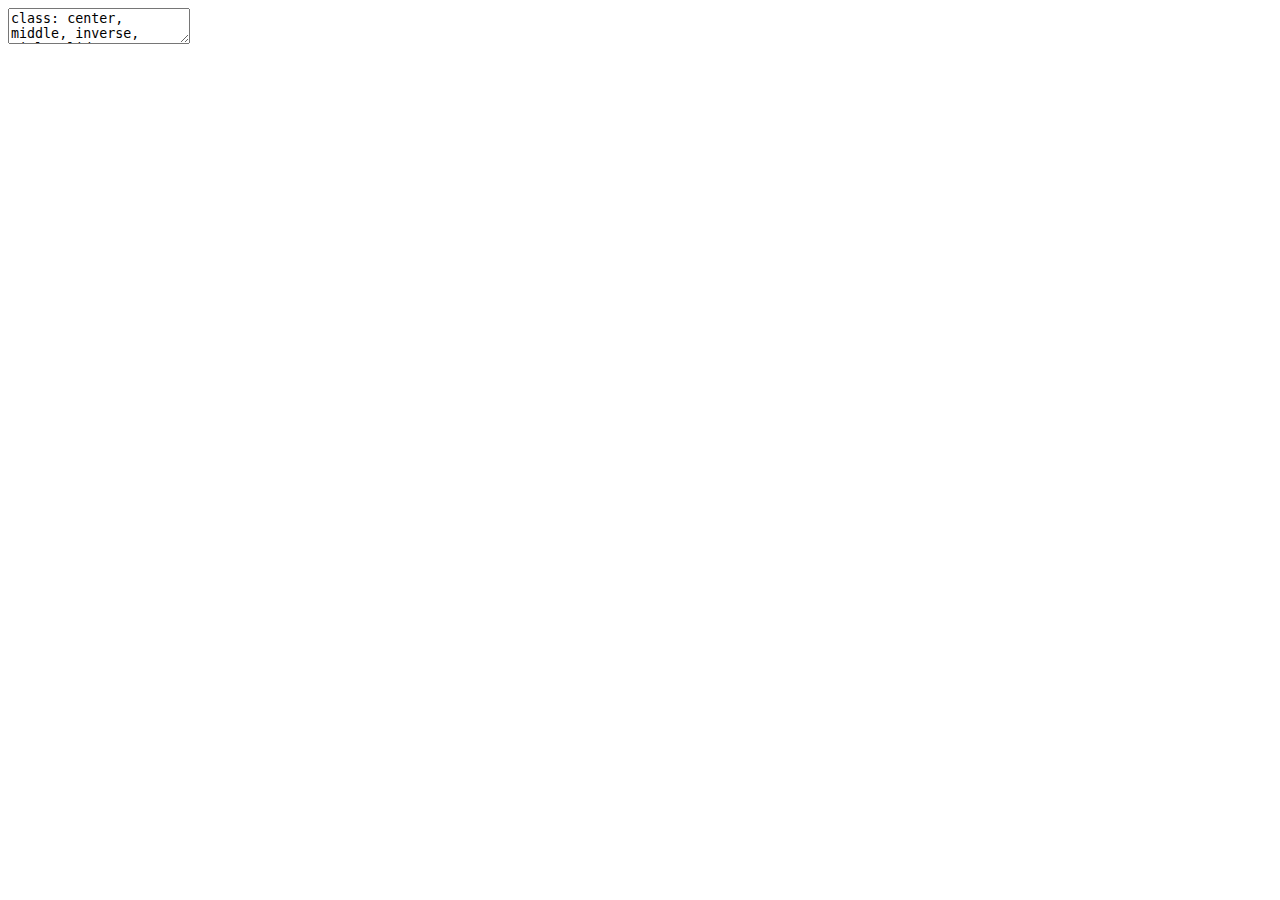
<file: data_analysis.html>
<!DOCTYPE html>
<html lang="" xml:lang="">
  <head>
    <title>Data Analysis (Part 2)</title>
    <meta charset="utf-8" />
    <script src="data_analysis_files/header-attrs-2.5/header-attrs.js"></script>
    <link href="data_analysis_files/remark-css-0.0.1/default.css" rel="stylesheet" />
    <link href="data_analysis_files/remark-css-0.0.1/shinobi.css" rel="stylesheet" />
    <link href="data_analysis_files/remark-css-0.0.1/ninjutsu.css" rel="stylesheet" />
    <link href="data_analysis_files/anchor-sections-1.0/anchor-sections.css" rel="stylesheet" />
    <script src="data_analysis_files/anchor-sections-1.0/anchor-sections.js"></script>
    <link rel="stylesheet" href="custom.css" type="text/css" />
  </head>
  <body>
    <textarea id="source">
class: center, middle, inverse, title-slide

# Data Analysis (Part 2)

---




## Last week

- Tidyverse

--

- `%&gt;%`

--

- Loading data

--

- Cleaning data

---

## This week

- Summarising data with `dplyr`

--

- Plotting with `ggplot2`

---

## Setup

- If you haven't already, install `ggplot2` and `dplyr` using the `install.packages()` function

- Add the `library(dplyr)` and `library(ggplot2)` lines to the top of your script (if they aren't already there)

- Make sure you've got your C19 dataset loaded

--

- Filter and sort your dataset by date and by age group with:



```r
c19 &lt;- c19 %&gt;%
  filter(cdc_report_dt &gt;= as.Date("2020/03/01")) %&gt;%
  arrange(desc(cdc_report_dt), age_group)
```

---

## Summarising data

- Our dataset currently has nearly 33,000 rows

--

- This is a lot of data, and so extracting meaningful conclusions from this level can be difficult

--

- Instead of analysing data at this level, you might want to aggregate it up

- Then you can always investigate further at a more granular level in the future but this will point you in the right direction

---

## Summarising data

- Using our C19 data, we're going to aggregate up to a daily level and for each age group, so we'll have a value for each combination of date and age group*

--

- \* Unless there are no rows for a date and age group (e.g. there are no entries for "20-29 Years" on Feb 2nd)

--

- This will take us down from ~33,000 rows to ~1,000

--

- In `dplyr`, we use the `group_by()` and `summarise()` functions to aggregate our data up

--

- If you used SQL before, it's a similar approach

---

## `group_by` &amp; `summarise()`

- Before we use the `summarise()` function, we need to tell R what we want variable we want to group by.

--

- This will then create a value for each unique value of that variable(s) that we grouped by

--

- So in our example, we would have a summarised value for each date and age group if we grouped by the `cdc_report_dt` and `age_group` columns


---

## `group_by`

- So we know that we want to group our data by the `cdc_report_dt` and `age_group`

--

- To do so, we use the `group_by()` function like so:


```r
c19_grouped &lt;- c19 %&gt;%
  group_by(cdc_report_dt, age_group)
head(c19_grouped, 5)
```

```
## # A tibble: 5 x 11
## # Groups:   cdc_report_dt, age_group [1]
##   cdc_report_dt pos_spec_dt onset_dt   current_status sex   age_group ethnicity
##   &lt;date&gt;        &lt;date&gt;      &lt;date&gt;     &lt;chr&gt;          &lt;fct&gt; &lt;chr&gt;     &lt;fct&gt;    
## 1 2020-10-16    2020-09-30  2020-09-25 Laboratory-co… Male  0 - 9 Ye… White, N…
## 2 2020-10-16    2020-09-30  2020-09-30 Laboratory-co… Male  0 - 9 Ye… White, N…
## 3 2020-10-16    2020-10-01  2020-09-30 Laboratory-co… Male  0 - 9 Ye… White, N…
## 4 2020-10-16    2020-10-01  2020-10-05 Laboratory-co… Fema… 0 - 9 Ye… White, N…
## 5 2020-10-16    2020-10-02  2020-10-02 Laboratory-co… Male  0 - 9 Ye… White, N…
## # … with 4 more variables: hosp_yn &lt;lgl&gt;, icu_yn &lt;lgl&gt;, death_yn &lt;lgl&gt;,
## #   medcond_yn &lt;lgl&gt;
```

--

- Now when we view our dataset, it looks like the same but we can see that it is grouped: `Groups: cdc_report_dt, age_group [3]`

---

## `summarise()`

- The data still looks the same though because we haven't done our summarisation yet, we've just told R what we want to group by

--

- To summarise our data, we use the `summarise()` function a bit like we used the `mutate()` function:


```r
c19_grouped &lt;- c19 %&gt;%
  group_by(cdc_report_dt, age_group) %&gt;%
  summarise(number_of_cases = n()) %&gt;%
  ungroup()
```

```
## `summarise()` regrouping output by 'cdc_report_dt' (override with `.groups` argument)
```

```r
head(c19_grouped, 5)
```

```
## # A tibble: 5 x 3
##   cdc_report_dt age_group     number_of_cases
##   &lt;date&gt;        &lt;chr&gt;                   &lt;int&gt;
## 1 2020-03-01    60 - 69 Years               4
## 2 2020-03-01    70 - 79 Years               2
## 3 2020-03-02    60 - 69 Years               1
## 4 2020-03-02    70 - 79 Years               1
## 5 2020-03-03    60 - 69 Years               2
```

---

## `summarise()`

- In the `summarise()` function call, we say what we want our new column's name to be (number_of_cases here) and then we need to say what kind of summary function we want to apply

--

- In this case, we've just counted the number of entries for that date and age group (that's what the `n()` function does)

--

- But we could use any other summary function

- For example, if we wanted to find the percentage of cases that resulted in death, we could use the `mean()` function on the `death_yn` column*:


```r
c19_example &lt;- c19 %&gt;%
  group_by(cdc_report_dt, age_group) %&gt;%
  summarise(mortality_rate = mean(death_yn) * 100) %&gt;%
  ungroup()
```

```
## `summarise()` regrouping output by 'cdc_report_dt' (override with `.groups` argument)
```

```r
head(c19_example, 5)
```

```
## # A tibble: 5 x 3
##   cdc_report_dt age_group     mortality_rate
##   &lt;date&gt;        &lt;chr&gt;                  &lt;dbl&gt;
## 1 2020-03-01    60 - 69 Years              0
## 2 2020-03-01    70 - 79 Years              0
## 3 2020-03-02    60 - 69 Years              0
## 4 2020-03-02    70 - 79 Years            100
## 5 2020-03-03    60 - 69 Years             50
```

--

- \*Because logical values `TRUE`/`FALSE` are equivalent to numeric `1` and `0`, we can use numeric functions on logical value

---

## Plotting

- Now that we have our summarised dataset, we want to actually see what's going on

--

- The easiest way to do this would be to create a line plot the shows the number of cases by each age group and date 

- This is quite a common graphic that's displayed during the Government's press briefings

--

- To create our plot, we're going to use the `ggplot2` package

---

## `ggplot2`

- The `ggplot2` package is a plotting library based on The Grammer of Graphics

--

- This is basically the idea that graphics are a bit like language in that they have a grammer that should be followed to make them understandable

--

- As part of these grammatical rules, we build plots in `ggplot2` in stages. You define your dataset, then what geom you want (lines, points, etc.), what you want to group the lines by, then what you want the scales to look like, etc.

--

- But rather than using the pipe, we use the `+` operator in `ggplot2`

--

- `ggplot2` is a very extensive and useful library, and we're really only going to brush the surface today

---

## `ggplot2`

- To start of with, we need to define what dataset we want to plot, what we want on each axis and what we want to group by

- We do this using the `ggplot()` function to define our dataset, alongside the `aes()` function to define our axes:


```r
#library(ggplot2) # Make sure ggplot2 is loaded!
ggplot(data = c19_grouped,
       aes(x = cdc_report_dt, y = number_of_cases))
```

&lt;img src="./data_analysis_files/figure-html/unnamed-chunk-6-1.png" style="display: block; margin: auto;" /&gt;

---

## `ggplot2`

- You'll notice that our plot is blank though

--

- This because we need to define what type of geom we want to use (e.g. bars, lines, points, etc.)

--

- In our case, we want to use a line, so we add the `geom_line()` function:


```r
ggplot(data = c19_grouped,
       aes(x = cdc_report_dt, y = number_of_cases)) +
  geom_line()
```

&lt;img src="./data_analysis_files/figure-html/unnamed-chunk-7-1.png" style="display: block; margin: auto;" /&gt;

---

## `ggplot2`

- Better, but that's not really what we wanted...

--

- We're seeing these weird squigly lines because our dataset has multiple values for each date (we've got a value for each age group)

--

- So what we need to do is have separate lines for each of our age groups, and perhaps we should have those as different colours

---

## `ggplot2`

- To do that, we need to change our original `aes()` call:


```r
ggplot(data = c19_grouped,
       aes(x = cdc_report_dt, y = number_of_cases, colour = age_group)) +
  geom_line()
```

&lt;img src="./data_analysis_files/figure-html/unnamed-chunk-8-1.png" style="display: block; margin: auto;" /&gt;

---

## `ggplot2`

- Much better

--

- But things are still messy...

- For instance, our axes labels are our variable names which don't look good. And also we probably don't want the "Unknown" and "NA" groups

---

## `ggplot2` - Changing labels

- To change our scales (`age_group` also counts as a scale), we use the `scale_[axis]_[type]` functions. For example, if we want to change the x axis and the x variable is a date, we'd use the `scale_x_date()` function:


```r
ggplot(data = c19_grouped,
       aes(x = cdc_report_dt, y = number_of_cases,colour = age_group)) +
  geom_line() +
  scale_x_date(name = "CDC Report Date") +
  scale_y_continuous(name = "Number of Cases") +
  scale_color_discrete(name = "Age Group")
```

&lt;img src="./data_analysis_files/figure-html/unnamed-chunk-9-1.png" style="display: block; margin: auto;" /&gt;

---

## Exercises

- Remove the "Unknown" and "NA" groups from your dataset using the `filter()` function and recreate your plot

- Change the date breaks so that there is a label every two months using the `date_breaks` parameter of the `scale_x_date()` function (use `?scale_x_date()` to find out how to use it)

- Change your dataset and plot so that you're plotting the mortality rate instead of the number of cases
    </textarea>
<style data-target="print-only">@media screen {.remark-slide-container{display:block;}.remark-slide-scaler{box-shadow:none;}}</style>
<script src="https://remarkjs.com/downloads/remark-latest.min.js"></script>
<script>var slideshow = remark.create({
"highlightStyle": "github",
"highlightLines": true,
"countIncrementalSlides": false,
"navigation": {
"scroll": false
}
});
if (window.HTMLWidgets) slideshow.on('afterShowSlide', function (slide) {
  window.dispatchEvent(new Event('resize'));
});
(function(d) {
  var s = d.createElement("style"), r = d.querySelector(".remark-slide-scaler");
  if (!r) return;
  s.type = "text/css"; s.innerHTML = "@page {size: " + r.style.width + " " + r.style.height +"; }";
  d.head.appendChild(s);
})(document);

(function(d) {
  var el = d.getElementsByClassName("remark-slides-area");
  if (!el) return;
  var slide, slides = slideshow.getSlides(), els = el[0].children;
  for (var i = 1; i < slides.length; i++) {
    slide = slides[i];
    if (slide.properties.continued === "true" || slide.properties.count === "false") {
      els[i - 1].className += ' has-continuation';
    }
  }
  var s = d.createElement("style");
  s.type = "text/css"; s.innerHTML = "@media print { .has-continuation { display: none; } }";
  d.head.appendChild(s);
})(document);
// delete the temporary CSS (for displaying all slides initially) when the user
// starts to view slides
(function() {
  var deleted = false;
  slideshow.on('beforeShowSlide', function(slide) {
    if (deleted) return;
    var sheets = document.styleSheets, node;
    for (var i = 0; i < sheets.length; i++) {
      node = sheets[i].ownerNode;
      if (node.dataset["target"] !== "print-only") continue;
      node.parentNode.removeChild(node);
    }
    deleted = true;
  });
})();
(function() {
  "use strict"
  // Replace <script> tags in slides area to make them executable
  var scripts = document.querySelectorAll(
    '.remark-slides-area .remark-slide-container script'
  );
  if (!scripts.length) return;
  for (var i = 0; i < scripts.length; i++) {
    var s = document.createElement('script');
    var code = document.createTextNode(scripts[i].textContent);
    s.appendChild(code);
    var scriptAttrs = scripts[i].attributes;
    for (var j = 0; j < scriptAttrs.length; j++) {
      s.setAttribute(scriptAttrs[j].name, scriptAttrs[j].value);
    }
    scripts[i].parentElement.replaceChild(s, scripts[i]);
  }
})();
(function() {
  var links = document.getElementsByTagName('a');
  for (var i = 0; i < links.length; i++) {
    if (/^(https?:)?\/\//.test(links[i].getAttribute('href'))) {
      links[i].target = '_blank';
    }
  }
})();
// adds .remark-code-has-line-highlighted class to <pre> parent elements
// of code chunks containing highlighted lines with class .remark-code-line-highlighted
(function(d) {
  const hlines = d.querySelectorAll('.remark-code-line-highlighted');
  const preParents = [];
  const findPreParent = function(line, p = 0) {
    if (p > 1) return null; // traverse up no further than grandparent
    const el = line.parentElement;
    return el.tagName === "PRE" ? el : findPreParent(el, ++p);
  };

  for (let line of hlines) {
    let pre = findPreParent(line);
    if (pre && !preParents.includes(pre)) preParents.push(pre);
  }
  preParents.forEach(p => p.classList.add("remark-code-has-line-highlighted"));
})(document);</script>

<script>
slideshow._releaseMath = function(el) {
  var i, text, code, codes = el.getElementsByTagName('code');
  for (i = 0; i < codes.length;) {
    code = codes[i];
    if (code.parentNode.tagName !== 'PRE' && code.childElementCount === 0) {
      text = code.textContent;
      if (/^\\\((.|\s)+\\\)$/.test(text) || /^\\\[(.|\s)+\\\]$/.test(text) ||
          /^\$\$(.|\s)+\$\$$/.test(text) ||
          /^\\begin\{([^}]+)\}(.|\s)+\\end\{[^}]+\}$/.test(text)) {
        code.outerHTML = code.innerHTML;  // remove <code></code>
        continue;
      }
    }
    i++;
  }
};
slideshow._releaseMath(document);
</script>
<!-- dynamically load mathjax for compatibility with self-contained -->
<script>
(function () {
  var script = document.createElement('script');
  script.type = 'text/javascript';
  script.src  = 'https://mathjax.rstudio.com/latest/MathJax.js?config=TeX-MML-AM_CHTML';
  if (location.protocol !== 'file:' && /^https?:/.test(script.src))
    script.src  = script.src.replace(/^https?:/, '');
  document.getElementsByTagName('head')[0].appendChild(script);
})();
</script>
  </body>
</html>
</file>
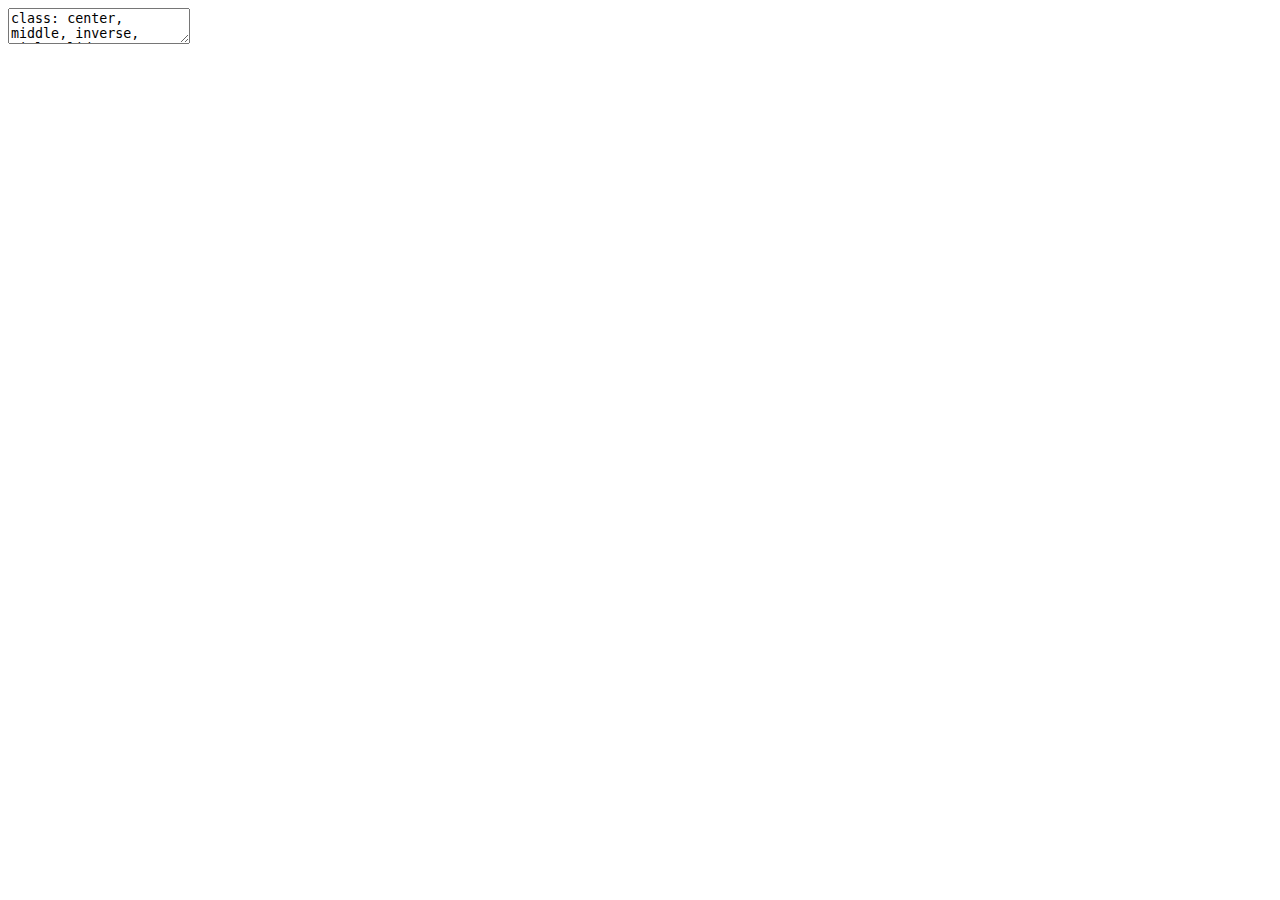
<file: data_structures_and_functions.html>
<!DOCTYPE html>
<html lang="" xml:lang="">
  <head>
    <title>Data Structures and Functions</title>
    <meta charset="utf-8" />
    <script src="data_structures_and_functions_files/header-attrs-2.5/header-attrs.js"></script>
    <link href="data_structures_and_functions_files/remark-css-0.0.1/default.css" rel="stylesheet" />
    <link href="data_structures_and_functions_files/remark-css-0.0.1/shinobi.css" rel="stylesheet" />
    <link href="data_structures_and_functions_files/remark-css-0.0.1/ninjutsu.css" rel="stylesheet" />
    <link href="data_structures_and_functions_files/anchor-sections-1.0/anchor-sections.css" rel="stylesheet" />
    <script src="data_structures_and_functions_files/anchor-sections-1.0/anchor-sections.js"></script>
    <link rel="stylesheet" href="custom.css" type="text/css" />
  </head>
  <body>
    <textarea id="source">
class: center, middle, inverse, title-slide

# Data Structures and Functions

---


## Last week

- What is R?
- What is RStudio?
- Packages
- Variables and data types


---

## This week


--

- Data structures
  + Vectors
  + Lists
  + Dataframes
  
--

- Functions
  + What is a function?
  + How to use a function

---

## Data structures

- Values in R need to be stored in a specific way
- There are 4 main data structures in R:

---

## Data structures - Vectors

- Vectors

--

  + Vectors in R are arrays of data in one dimension

--

  + They are atomic (not recursive)*, but can have named values

--

  + Even variables with a single value will be stored as a vector with length 1

--



```r
vector_1 &lt;- c(1,2,3,4,5,6)
vector_1
```

```
## [1] 1 2 3 4 5 6
```

```r
vector_2 &lt;- c("first_value" = 1)
vector_2
```

```
## first_value 
##           1
```

- *More on the difference between atomic and recursive later
---

## Data structures - Data frames

- Data frames
  +  Most data you'll be working with in R will be held in a data frame
  
--
  
  +  Data frames are two dimensional arrays that can hold values of different types and have named columns and rows

--


```r
dataframe1 &lt;- data.frame(numeric_col = c(1,2),
                         character_col = c("hello", "world"),
                         stringsAsFactors = FALSE)
dataframe1
```

```
##   numeric_col character_col
## 1           1         hello
## 2           2         world
```

- Important notes:

--

  + Values in the same column must be of the same type

--

  + Each column must have the same number of rows

---

## Data structures - Lists

- Lists
  + Lists are similar to vectors in that they can contain multiple named values

--

  + However, lists can contain values of any type, including other lists

--

  + This means you can have a list of data frames, or a list of lists of data frames!
  
--


```r
list_1 &lt;- list(numbers = c(1,2,3,4),
               characters = (c("hello", "world"))
)
list_1
```

```
## $numbers
## [1] 1 2 3 4
## 
## $characters
## [1] "hello" "world"
```

---

## Data structures - Lists

- Due to this difference between lists and vectors, we refer to a list as being *recursive* and vectors as *atomic*

--

- Atomic
  + "of or forming a single irreducible unit or component in a larger system."
    
--

  + Cannot hold objects of their own type (i.e. you can't have a vector object in a vector)
  
--
  
- Recursive
  + "characterized by recurrence or repetition."
  
--

  + Can hold objects of their own type (i.e you can have a list, in a list, in a list...)
  
---

## Lists vs vectors


```r
vector_example &lt;- c(1,2,3)
list_example &lt;- list(first_vector = c(1,2,3),
                     first_list = list(1,2,3))
vector_example
```

```
## [1] 1 2 3
```

```r
list_example
```

```
## $first_vector
## [1] 1 2 3
## 
## $first_list
## $first_list[[1]]
## [1] 1
## 
## $first_list[[2]]
## [1] 2
## 
## $first_list[[3]]
## [1] 3
```

---

## Data structures - Matrices

- Matrices

--

  + Matrices are two-dimensional arrays that hold values of the same type
  
--

  + Matrices can have named rows or columns, but they cannot be subsetted by those names (more later on)
  
--


```r
matrix_1 &lt;- matrix(c(1,2, 3,4), nrow = 2, ncol = 2)
print(matrix_1)
```

```
##      [,1] [,2]
## [1,]    1    3
## [2,]    2    4
```

---

## Subsetting data structures

- Most of the time you won't want all of the values in a data structure. For instance, usually you'll only want a column or two from a dataframe

--

- We call the process of extracting particular values from a data structure subsetting

--

- We're not going to go through subsetting today, so I'd recommend reading the [Subsetting](https://teacher.arawles.co.uk/subsetting.html) chapter in the teacheR book.

--- 

## Functions

- Any operation, such as loading a dataset or finding the mean, is performed via a function in R

--

- A function is a set of steps that takes an input, does some form of computation, and returns an output

--

- For example, the mean function takes values and returns the mean of those values

--


```r
values &lt;- c(10,20,30)
mean(values)
```

```
## [1] 20
```

--

- You may have noticed that `c()` also acts as a function, creating a vector with the provided values

---

## Functions - input parameters/arguments

- Almost all functions will require some input to produce an output

--

- These are the function's input parameters or arguments

--

- For example, in the previous slide, the mean() function required a vector of values to calculate the mean

---

## Functions - input parameters/arguments

- Some functions will have optional input parameters

--

- To see what arguments/parameters a function requires, type the function name preceded by a "?" in the R console (e.g. `?mean`)

---

## Functions - exercise

- Find the help page for the `sample()` function

--

- Use the `sample()` function

---

## Functions - naming input parameters

- When you provide unnamed values to a function, R will automatically assign them to an input argument in the order they appear on the function's help page

--

- This can be hard to keep track of if you're providing multiple arguments

--

- Best practice, therefore, is to be explicit when providing your input arguments

--

- Let's use the `substr()` function as an example

---

## Functions - naming input parameters


- The `substr()` function returns part of a string from a start and stop index

--


```r
string1 &lt;- "hello world"
substr(string1, 1,5)
```

```
## [1] "hello"
```

- The `substr()` function expects 3 arguments;

--

- The string (x)

--

- The start point (start)

--

- The end point (stop)

--

- As shown above, we can just pass those arguments without naming them, in that order

---

## Functions - naming input parameters

- It's best practice, however, to name the arguments as you pass them...

--


```r
string1 &lt;- "hello world"
substr(x = string1, start = 1, stop = 5)
```

```
## [1] "hello"
```

---

## Recap

- Values can then be stored in lots of different structures*
- These structures can be subsetted using different approaches
- Almost every action in R is performed via a function*
- A function takes an input, does some computation and returns an output
- It's always good to be explicit when providing arguments to functions
    </textarea>
<style data-target="print-only">@media screen {.remark-slide-container{display:block;}.remark-slide-scaler{box-shadow:none;}}</style>
<script src="https://remarkjs.com/downloads/remark-latest.min.js"></script>
<script>var slideshow = remark.create({
"highlightStyle": "github",
"highlightLines": true,
"countIncrementalSlides": false,
"navigation": {
"scroll": false
}
});
if (window.HTMLWidgets) slideshow.on('afterShowSlide', function (slide) {
  window.dispatchEvent(new Event('resize'));
});
(function(d) {
  var s = d.createElement("style"), r = d.querySelector(".remark-slide-scaler");
  if (!r) return;
  s.type = "text/css"; s.innerHTML = "@page {size: " + r.style.width + " " + r.style.height +"; }";
  d.head.appendChild(s);
})(document);

(function(d) {
  var el = d.getElementsByClassName("remark-slides-area");
  if (!el) return;
  var slide, slides = slideshow.getSlides(), els = el[0].children;
  for (var i = 1; i < slides.length; i++) {
    slide = slides[i];
    if (slide.properties.continued === "true" || slide.properties.count === "false") {
      els[i - 1].className += ' has-continuation';
    }
  }
  var s = d.createElement("style");
  s.type = "text/css"; s.innerHTML = "@media print { .has-continuation { display: none; } }";
  d.head.appendChild(s);
})(document);
// delete the temporary CSS (for displaying all slides initially) when the user
// starts to view slides
(function() {
  var deleted = false;
  slideshow.on('beforeShowSlide', function(slide) {
    if (deleted) return;
    var sheets = document.styleSheets, node;
    for (var i = 0; i < sheets.length; i++) {
      node = sheets[i].ownerNode;
      if (node.dataset["target"] !== "print-only") continue;
      node.parentNode.removeChild(node);
    }
    deleted = true;
  });
})();
(function() {
  "use strict"
  // Replace <script> tags in slides area to make them executable
  var scripts = document.querySelectorAll(
    '.remark-slides-area .remark-slide-container script'
  );
  if (!scripts.length) return;
  for (var i = 0; i < scripts.length; i++) {
    var s = document.createElement('script');
    var code = document.createTextNode(scripts[i].textContent);
    s.appendChild(code);
    var scriptAttrs = scripts[i].attributes;
    for (var j = 0; j < scriptAttrs.length; j++) {
      s.setAttribute(scriptAttrs[j].name, scriptAttrs[j].value);
    }
    scripts[i].parentElement.replaceChild(s, scripts[i]);
  }
})();
(function() {
  var links = document.getElementsByTagName('a');
  for (var i = 0; i < links.length; i++) {
    if (/^(https?:)?\/\//.test(links[i].getAttribute('href'))) {
      links[i].target = '_blank';
    }
  }
})();
// adds .remark-code-has-line-highlighted class to <pre> parent elements
// of code chunks containing highlighted lines with class .remark-code-line-highlighted
(function(d) {
  const hlines = d.querySelectorAll('.remark-code-line-highlighted');
  const preParents = [];
  const findPreParent = function(line, p = 0) {
    if (p > 1) return null; // traverse up no further than grandparent
    const el = line.parentElement;
    return el.tagName === "PRE" ? el : findPreParent(el, ++p);
  };

  for (let line of hlines) {
    let pre = findPreParent(line);
    if (pre && !preParents.includes(pre)) preParents.push(pre);
  }
  preParents.forEach(p => p.classList.add("remark-code-has-line-highlighted"));
})(document);</script>

<script>
slideshow._releaseMath = function(el) {
  var i, text, code, codes = el.getElementsByTagName('code');
  for (i = 0; i < codes.length;) {
    code = codes[i];
    if (code.parentNode.tagName !== 'PRE' && code.childElementCount === 0) {
      text = code.textContent;
      if (/^\\\((.|\s)+\\\)$/.test(text) || /^\\\[(.|\s)+\\\]$/.test(text) ||
          /^\$\$(.|\s)+\$\$$/.test(text) ||
          /^\\begin\{([^}]+)\}(.|\s)+\\end\{[^}]+\}$/.test(text)) {
        code.outerHTML = code.innerHTML;  // remove <code></code>
        continue;
      }
    }
    i++;
  }
};
slideshow._releaseMath(document);
</script>
<!-- dynamically load mathjax for compatibility with self-contained -->
<script>
(function () {
  var script = document.createElement('script');
  script.type = 'text/javascript';
  script.src  = 'https://mathjax.rstudio.com/latest/MathJax.js?config=TeX-MML-AM_CHTML';
  if (location.protocol !== 'file:' && /^https?:/.test(script.src))
    script.src  = script.src.replace(/^https?:/, '');
  document.getElementsByTagName('head')[0].appendChild(script);
})();
</script>
  </body>
</html>
</file>
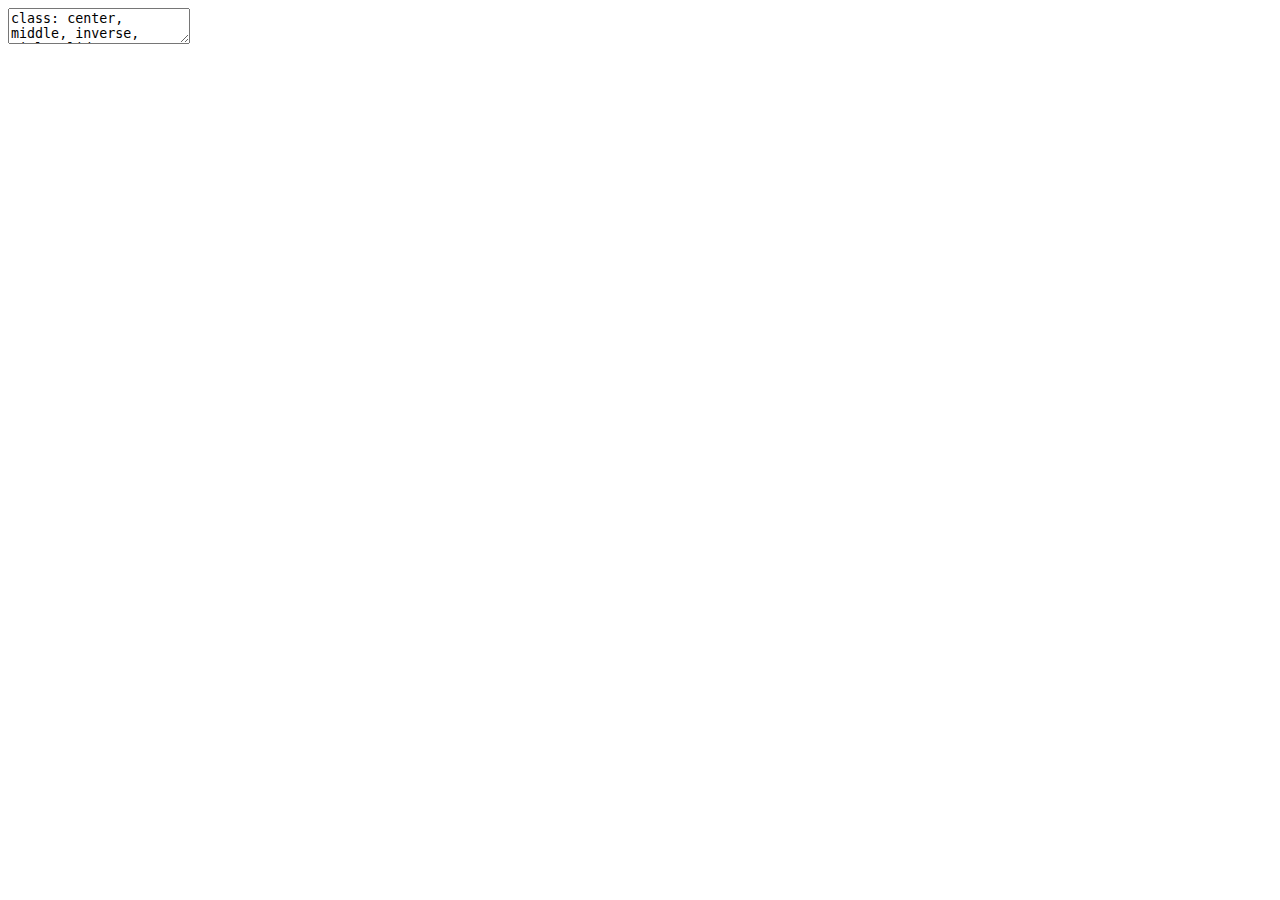
<file: intro_to_r.html>
<!DOCTYPE html>
<html lang="" xml:lang="">
  <head>
    <title>Intro to R</title>
    <meta charset="utf-8" />
    <script src="intro_to_r_files/header-attrs-2.5/header-attrs.js"></script>
    <link href="intro_to_r_files/remark-css-0.0.1/default.css" rel="stylesheet" />
    <link href="intro_to_r_files/remark-css-0.0.1/shinobi.css" rel="stylesheet" />
    <link href="intro_to_r_files/remark-css-0.0.1/ninjutsu.css" rel="stylesheet" />
    <link href="intro_to_r_files/anchor-sections-1.0/anchor-sections.css" rel="stylesheet" />
    <script src="intro_to_r_files/anchor-sections-1.0/anchor-sections.js"></script>
    <link rel="stylesheet" href="custom.css" type="text/css" />
  </head>
  <body>
    <textarea id="source">
class: center, middle, inverse, title-slide

# Intro to R

---


class: center, middle

# Introduction to R

Adam Rawles
---

## Intro to R Course

--

1. Introduction to R (Part 1)

--

  + What is R?
  + What is RStudio?
  + Packages
  + Variables and data types

--

2. Data Structures and Functions
  + Data structures
    + Vectors
    + Lists
    + Dataframes
  + Functions
    + What is a function?
    + How to use a function

---

## Intro to R Course (Part 2)

3. Data Analysis
  + Workflows
  + `%&gt;%` and the Tidyverse
  + Loading and cleaning data

--

4. Data Analysis Pt. 2
  + Summarising data
  + Plotting

---

## Additional resources

+ [teacheR](https://teacher.arawles.co.uk)
+ [These presentations](https://arawles.github.io/teacheR-extras/)

---

## Overview

- What is R?

--

- What is RStudio?

--

- Packages

--

- Variables

--

- Data types

---

## Learning Objectives


- Understand the basics of R and RStudio

--

- Know how to assign a variable in R

--

- Know the difference between the data types in R

--

- Know where/how to look things up!

---

## What is R?


- Background

--

   + Statistical programming language
   
--
   
   + A number of applications:
   
--

     + Data analysis
     + Machine learning
     + Data-driven apps
     + Reporting/Presentation
     + Academic research
   
--

   + Supported with many packages

--

- Interface

--

   + R uses a command-line interface

--

   + But there are many GUIs available (such as RStudio)

---

## RStudio

- RStudio is one of the most popular R environments

--

- RStudio has 4 main panes:

---

## RStudio

- Source

--

   + This is where your scripts (pre-written lines of codes) are displayed

--

   + If you click on a data structure in the Environment pane, a preview will be displayed in the source window

--

- Console

--

   + This is where the commands are actually executed
   
--

   + When you run a script from the source, it is passed to the console line by line

---

## RStudio

- Environment

--

   + This pane displays any variables or data structures you've created/assigned

--

   + This pane will also display any custom functions you've created, which we'll move onto in later modules
   
--

- History/Files/Plots/Help

--

   + This pane can display a number of things

--

   + The most useful of which are the Files tab, which displays all the files in the folder you're working in and the Plots tab, which will show any plots that you've created


--


   **Note**: You can move which pane shows which windows via the Tools -&gt; Global Options dialog

---

## Packages

- R comes with a lot of functionality out of the box

--

- However, sometimes you need a specific set of tools for a particular job

--

- People create and distribute these tools as packages

--

- Good examples of packages include [`dplyr`](https://dplyr.tidyverse.org/), which is used in data analysis (and we'll be using in later sessions), [`ggplot2`](https://ggplot2.tidyverse.org/), which is used for making plots

--

- We install these packages with the `install.packages()` function, which pulls from a central repository called `CRAN`

---


## Exercise

--

- Open RStudio
  - Create an R Script called my_script.R
  - Add `# My first comment` at the top of the file
  - Save it anywhere
  - Write `print("hello world")` in the script and run it



---

## Variable assignment


- Assigning variables allows you store values for later use

--


```r
variable_1 &lt;- 5
variable_2 &lt;- 10

variable_3 &lt;- variable_2/variable_1
variable_3
```

```
## [1] 2
```
--

- For variable assignment, the `&lt;-` and `=` operators can be used interchangeably
- But it's better to use `&lt;-`

--

- **Note**: the value of a variable is not printed when it is assigned (i.e. when we assign `5` to `variable_1`, we don't get any output in the console)

---

## Variable assigment


- Variables can also be modified after they've been assigned

--


```r
variable_1 &lt;- 1
variable_1
```

```
## [1] 1
```

```r
variable_1 &lt;- "hello world"
variable_1
```

```
## [1] "hello world"
```

---

## Exercise

- Create two variables
- Try and create a variable called `1test` - what happens?

---

## Variable names

--

- Variable naming is pretty lenient, but there are some reserved words (e.g. `break`, `if`, `else`, etc.)

--

- Two main rules:

  + Names must start with a character (including a `.`)
  + Nmes can only contain letters, numbers, underscores and dots

--

- There are a couple of different naming conventions:

--

  + Camel case
    + myVariable

--

  + `.`/`_`
    + `my.variable`/`my_variable`
    
--

+ Choose your own, but be consistent!

---

## Data types

- Data comes in lots of different forms

--

- Is "True" equal to TRUE?

--

- The main data types are:

--

  + logical; TRUE, FALSE

--

  + double; 12.5, 1, 999

--

  + integer; 2L, 34L, 1294L

--

  + character; "hello world", "True"

--

  + dates; 2019-06-01

--

  + datetimes; 2019-06-01 12:00:00

---

## Data types

- Assigning the right data type is important, as it determines how the data is stored and how data can be manipulated
--


```r
variable_1 &lt;- 5
variable_2 &lt;- "5"

variable_1 + variable_2
```

```
## Error in variable_1 + variable_2: non-numeric argument to binary operator
```

---

## Data types

- R will automatically decide the data type when you assign a variable, but you can force R to store the value as a different data type using the as.xxxxx functions

--


```r
variable_1 &lt;- as.numeric("5")
variable_2 &lt;- as.integer("5")

variable_1 + variable_2
```

```
## [1] 10
```
--

- But the value has to be coercible in the first place!

--


```r
variable_1 &lt;- as.numeric("hello world")
```

```
## Warning: NAs introduced by coercion
```

```r
variable_1
```

```
## [1] NA
```

---

## Data types - Factors

- There is another data type which is fairly common in R called a factor

--

- A factor is made up of one or more levels that represent some form of grouping

--

- For example, if we had a dataframe containing data for different countries, we might store "Country" as a factor, with the levels UK, France, USA, etc.

---

## Exercise - Data Types

* Try the `as.numeric()`, `as.integer()`, `as.character()` and `as.logical()` functions
* If you have time, try using the `as.Date()` function (HARD)

---

## Recap

- R is a statistical programming language*
- RStudio is a development environment that makes programming in R easier*
- R is supported with many more functions via packages*
- Variables can be assigned using `&lt;-`*
- There is a limit to what you can name your variable
- Data is stored in R in lots of different forms
    </textarea>
<style data-target="print-only">@media screen {.remark-slide-container{display:block;}.remark-slide-scaler{box-shadow:none;}}</style>
<script src="https://remarkjs.com/downloads/remark-latest.min.js"></script>
<script>var slideshow = remark.create({
"highlightStyle": "github",
"highlightLines": true,
"countIncrementalSlides": false,
"navigation": {
"scroll": false
}
});
if (window.HTMLWidgets) slideshow.on('afterShowSlide', function (slide) {
  window.dispatchEvent(new Event('resize'));
});
(function(d) {
  var s = d.createElement("style"), r = d.querySelector(".remark-slide-scaler");
  if (!r) return;
  s.type = "text/css"; s.innerHTML = "@page {size: " + r.style.width + " " + r.style.height +"; }";
  d.head.appendChild(s);
})(document);

(function(d) {
  var el = d.getElementsByClassName("remark-slides-area");
  if (!el) return;
  var slide, slides = slideshow.getSlides(), els = el[0].children;
  for (var i = 1; i < slides.length; i++) {
    slide = slides[i];
    if (slide.properties.continued === "true" || slide.properties.count === "false") {
      els[i - 1].className += ' has-continuation';
    }
  }
  var s = d.createElement("style");
  s.type = "text/css"; s.innerHTML = "@media print { .has-continuation { display: none; } }";
  d.head.appendChild(s);
})(document);
// delete the temporary CSS (for displaying all slides initially) when the user
// starts to view slides
(function() {
  var deleted = false;
  slideshow.on('beforeShowSlide', function(slide) {
    if (deleted) return;
    var sheets = document.styleSheets, node;
    for (var i = 0; i < sheets.length; i++) {
      node = sheets[i].ownerNode;
      if (node.dataset["target"] !== "print-only") continue;
      node.parentNode.removeChild(node);
    }
    deleted = true;
  });
})();
(function() {
  "use strict"
  // Replace <script> tags in slides area to make them executable
  var scripts = document.querySelectorAll(
    '.remark-slides-area .remark-slide-container script'
  );
  if (!scripts.length) return;
  for (var i = 0; i < scripts.length; i++) {
    var s = document.createElement('script');
    var code = document.createTextNode(scripts[i].textContent);
    s.appendChild(code);
    var scriptAttrs = scripts[i].attributes;
    for (var j = 0; j < scriptAttrs.length; j++) {
      s.setAttribute(scriptAttrs[j].name, scriptAttrs[j].value);
    }
    scripts[i].parentElement.replaceChild(s, scripts[i]);
  }
})();
(function() {
  var links = document.getElementsByTagName('a');
  for (var i = 0; i < links.length; i++) {
    if (/^(https?:)?\/\//.test(links[i].getAttribute('href'))) {
      links[i].target = '_blank';
    }
  }
})();
// adds .remark-code-has-line-highlighted class to <pre> parent elements
// of code chunks containing highlighted lines with class .remark-code-line-highlighted
(function(d) {
  const hlines = d.querySelectorAll('.remark-code-line-highlighted');
  const preParents = [];
  const findPreParent = function(line, p = 0) {
    if (p > 1) return null; // traverse up no further than grandparent
    const el = line.parentElement;
    return el.tagName === "PRE" ? el : findPreParent(el, ++p);
  };

  for (let line of hlines) {
    let pre = findPreParent(line);
    if (pre && !preParents.includes(pre)) preParents.push(pre);
  }
  preParents.forEach(p => p.classList.add("remark-code-has-line-highlighted"));
})(document);</script>

<script>
slideshow._releaseMath = function(el) {
  var i, text, code, codes = el.getElementsByTagName('code');
  for (i = 0; i < codes.length;) {
    code = codes[i];
    if (code.parentNode.tagName !== 'PRE' && code.childElementCount === 0) {
      text = code.textContent;
      if (/^\\\((.|\s)+\\\)$/.test(text) || /^\\\[(.|\s)+\\\]$/.test(text) ||
          /^\$\$(.|\s)+\$\$$/.test(text) ||
          /^\\begin\{([^}]+)\}(.|\s)+\\end\{[^}]+\}$/.test(text)) {
        code.outerHTML = code.innerHTML;  // remove <code></code>
        continue;
      }
    }
    i++;
  }
};
slideshow._releaseMath(document);
</script>
<!-- dynamically load mathjax for compatibility with self-contained -->
<script>
(function () {
  var script = document.createElement('script');
  script.type = 'text/javascript';
  script.src  = 'https://mathjax.rstudio.com/latest/MathJax.js?config=TeX-MML-AM_CHTML';
  if (location.protocol !== 'file:' && /^https?:/.test(script.src))
    script.src  = script.src.replace(/^https?:/, '');
  document.getElementsByTagName('head')[0].appendChild(script);
})();
</script>
  </body>
</html>
</file>
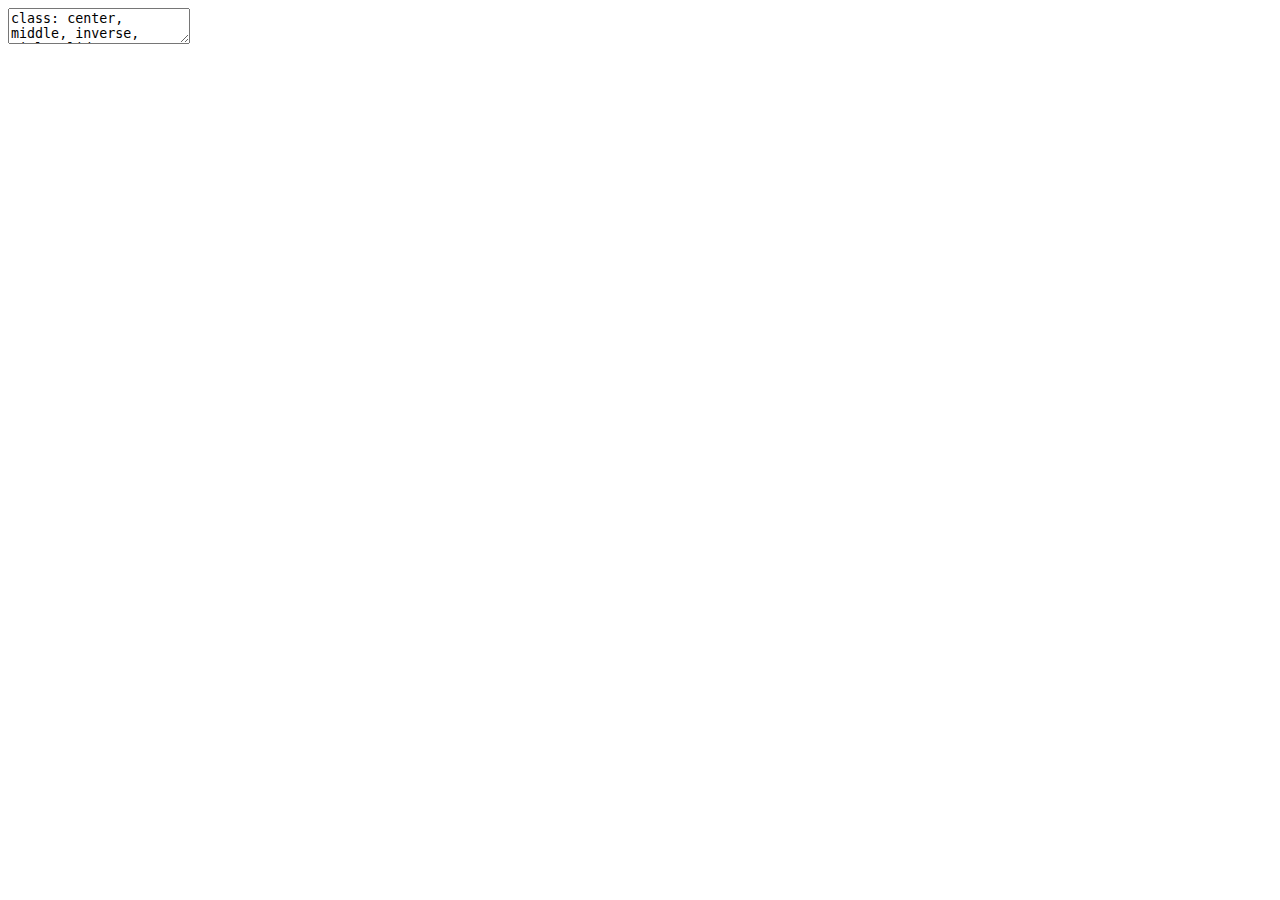
<file: tidyverse.html>
<!DOCTYPE html>
<html lang="" xml:lang="">
  <head>
    <title>Tidyverse</title>
    <meta charset="utf-8" />
    <script src="tidyverse_files/header-attrs-2.5/header-attrs.js"></script>
    <link href="tidyverse_files/remark-css-0.0.1/default.css" rel="stylesheet" />
    <link href="tidyverse_files/remark-css-0.0.1/shinobi.css" rel="stylesheet" />
    <link href="tidyverse_files/remark-css-0.0.1/ninjutsu.css" rel="stylesheet" />
    <link href="tidyverse_files/anchor-sections-1.0/anchor-sections.css" rel="stylesheet" />
    <script src="tidyverse_files/anchor-sections-1.0/anchor-sections.js"></script>
    <link rel="stylesheet" href="custom.css" type="text/css" />
  </head>
  <body>
    <textarea id="source">
class: center, middle, inverse, title-slide

# Tidyverse

---


## Last week

- Data structures
  + Vectors
  + Lists
  + Dataframes
  
--

- Functions
  + What is a function?
  + How to use a function
  
---

## This week

- Tidyverse

--

- `%&gt;%`

--

- Loading data

--

- Cleaning data

---

## Tidyverse

--

- A set of packages designed to make data cleaning, analysis and visualisation easier

--

- The 'core' Tidyverse packages are:
  + `readr` (reading data)
  + `tidyr` (tidying or reshaping data)
  + `dplyr` (data manipulation and summarisation)
  + `ggplot2` (plotting and graphics)
  + `purrr` (functional programming tools)
  + `tibble` (a re-imagining of the data frame)
  + `stringr` (working with character strings)
  + `forcats` (working with factors)

--

- In this course, we're just going to look at `readr`, `dplyr` and `ggplot2`

---

## Tidy data

- Central to the Tidyverse is a common philosophy, built on the idea of tidy data

--

- That is essentially a way of storing data such that each observation has its own row, and each variable has its own column

---

## Tidy data example

Tidy:


```
## # A tibble: 2 x 2
##   Country Population
##   &lt;chr&gt;        &lt;dbl&gt;
## 1 UK        66650000
## 2 US       328200000
```

Untidy:


```
## # A tibble: 1 x 2
##         UK        US
##      &lt;dbl&gt;     &lt;dbl&gt;
## 1 66650000 328200000
```

---

## Tidyverse and `%&gt;%`

- Another integral part of the Tidyverse philosophy is the pipe (`%&gt;%`)

--

- The pipe takes the result from the function on its left hand side, and passes it as the first parameter to the function on the right hand side (or whatever you specify with a full stop (`.`))

--

Example:


```r
library(dplyr)
```

```
## 
## Attaching package: 'dplyr'
```

```
## The following objects are masked from 'package:stats':
## 
##     filter, lag
```

```
## The following objects are masked from 'package:base':
## 
##     intersect, setdiff, setequal, union
```

```r
"hello world" %&gt;% substr(1,5) %&gt;% paste("The world is saying", .)
```

```
## [1] "The world is saying hello"
```
---
 
## Tidyverse and `%&gt;%`

- The pipe allows continuous lines of logic that follow from left to right. Without using the pipe, our previous example would look like this:


```r
paste("The world is saying", substr("hello world", 1, 5))
```

```
## [1] "The world is saying hello"
```

--

- This is much harder to read because we have to read from inside to out (i.e. `"hello world"` to `substr()` then to `paste()`)

--

- The pipe fits nicely into a data analysis workflow:


```r
load() %&gt;% clean() %&gt;% summarise() %&gt;% plot()
```

---

## Data Loading

- Time to load our dataset

--

- In RStudio, install and load the `readr` package (i.e. `install.packages("readr")` then `library(readr)`)

--

- Go to the raw csv file [here](https://raw.githubusercontent.com/ARawles/teacheR-extras/master/data/C19.csv), right click and press "Save as..."

- Save it somewhere easily accessible

---

## Data Loading

- Use the `readr::read_csv()` function to load the dataset into your R environment

--

- Your command will look something like this:


```r
library(readr)
c19 &lt;- read_csv("path_to_your_file")
```

```
## 
## ── Column specification ────────────────────────────────────────────────────────
## cols(
##   cdc_report_dt = col_character(),
##   pos_spec_dt = col_character(),
##   onset_dt = col_character(),
##   current_status = col_character(),
##   sex = col_character(),
##   age_group = col_character(),
##   ethnicity = col_character(),
##   hosp_yn = col_logical(),
##   icu_yn = col_logical(),
##   death_yn = col_logical(),
##   medcond_yn = col_logical()
## )
```

---

## Data cleaning

- Now we've got our data in R, we need to clean it up a bit

--

- Install and load the `dplyr` package (i.e. `install.packages("dplyr")` then `library(dplyr)`)

--

- Looking at our dataset, we can see that the columns that should be dates are currently character strings. Let's fix that

--

- To create new columns or to overwrite existing columns, we use the `mutate` function from the `dplyr` package

---

## Data cleaning


```r
library(dplyr)
c19 &lt;- c19 %&gt;%
  mutate(cdc_report_dt = as.Date(cdc_report_dt, format = "%d/%m/%Y"))
```

--

- Using this as a base, do the same for the `pos_spec_dt` and `onset_dt` columns

- Hint: You can alter multiple columns in a single `mutate` call

--


```r
c19 &lt;- c19 %&gt;%
  mutate(pos_spec_dt = as.Date(pos_spec_dt, format = "%d/%m/%Y"),
         onset_dt = as.Date(onset_dt,  format = "%d/%m/%Y"))
```

---

## Data cleaning (part 2)

--

- Convert the `sex` and `ethnicity` columns to factors using the `mutate` function as above

--


```r
c19 &lt;- c19 %&gt;%
  mutate(sex = as.factor(sex),
         ethnicity = as.factor(ethnicity))
```

---


## Data cleaning (alternative approach)

--

- We can actually use the `readr::read_csv()` function and the `col_types` argument to do this conversion in one step.

--

- When we first loaded in our dataset, `readr` told us what column types we were being given.
- To override those, we just need to provide a `cols()` specification to the `read_csv()` function

--

- The `cols()` function requires us to specify each column type using the appropriate `col_[type]()` function.

---


## Data cleaning (alternative approach)

- All together, using this approach would look like this:


```r
c19 &lt;- read_csv("path_to_your_file", col_types = cols(col_date(format = "%d/%m/%Y"),
                                                       col_date(format = "%d/%m/%Y"),
                                                       col_date(format = "%d/%m/%Y"),
                                                       col_character(),
                                                       col_factor(),
                                                       col_character(),
                                                       col_factor(),
                                                       col_logical(),
                                                       col_logical(),
                                                       col_logical(),
                                                       col_logical()))
```



---

## Recap

- Today we looked at:
  + Tidyverse and tidy data
  + The pipe and why it's used
  + How to load data in using the `readr::read_csv()` function
  + How to overwrite columns using the `mutate()` function
  + How to specify column types when importing data with `readr::read_csv()`
    </textarea>
<style data-target="print-only">@media screen {.remark-slide-container{display:block;}.remark-slide-scaler{box-shadow:none;}}</style>
<script src="https://remarkjs.com/downloads/remark-latest.min.js"></script>
<script>var slideshow = remark.create({
"highlightStyle": "github",
"highlightLines": true,
"countIncrementalSlides": false,
"navigation": {
"scroll": false
}
});
if (window.HTMLWidgets) slideshow.on('afterShowSlide', function (slide) {
  window.dispatchEvent(new Event('resize'));
});
(function(d) {
  var s = d.createElement("style"), r = d.querySelector(".remark-slide-scaler");
  if (!r) return;
  s.type = "text/css"; s.innerHTML = "@page {size: " + r.style.width + " " + r.style.height +"; }";
  d.head.appendChild(s);
})(document);

(function(d) {
  var el = d.getElementsByClassName("remark-slides-area");
  if (!el) return;
  var slide, slides = slideshow.getSlides(), els = el[0].children;
  for (var i = 1; i < slides.length; i++) {
    slide = slides[i];
    if (slide.properties.continued === "true" || slide.properties.count === "false") {
      els[i - 1].className += ' has-continuation';
    }
  }
  var s = d.createElement("style");
  s.type = "text/css"; s.innerHTML = "@media print { .has-continuation { display: none; } }";
  d.head.appendChild(s);
})(document);
// delete the temporary CSS (for displaying all slides initially) when the user
// starts to view slides
(function() {
  var deleted = false;
  slideshow.on('beforeShowSlide', function(slide) {
    if (deleted) return;
    var sheets = document.styleSheets, node;
    for (var i = 0; i < sheets.length; i++) {
      node = sheets[i].ownerNode;
      if (node.dataset["target"] !== "print-only") continue;
      node.parentNode.removeChild(node);
    }
    deleted = true;
  });
})();
(function() {
  "use strict"
  // Replace <script> tags in slides area to make them executable
  var scripts = document.querySelectorAll(
    '.remark-slides-area .remark-slide-container script'
  );
  if (!scripts.length) return;
  for (var i = 0; i < scripts.length; i++) {
    var s = document.createElement('script');
    var code = document.createTextNode(scripts[i].textContent);
    s.appendChild(code);
    var scriptAttrs = scripts[i].attributes;
    for (var j = 0; j < scriptAttrs.length; j++) {
      s.setAttribute(scriptAttrs[j].name, scriptAttrs[j].value);
    }
    scripts[i].parentElement.replaceChild(s, scripts[i]);
  }
})();
(function() {
  var links = document.getElementsByTagName('a');
  for (var i = 0; i < links.length; i++) {
    if (/^(https?:)?\/\//.test(links[i].getAttribute('href'))) {
      links[i].target = '_blank';
    }
  }
})();
// adds .remark-code-has-line-highlighted class to <pre> parent elements
// of code chunks containing highlighted lines with class .remark-code-line-highlighted
(function(d) {
  const hlines = d.querySelectorAll('.remark-code-line-highlighted');
  const preParents = [];
  const findPreParent = function(line, p = 0) {
    if (p > 1) return null; // traverse up no further than grandparent
    const el = line.parentElement;
    return el.tagName === "PRE" ? el : findPreParent(el, ++p);
  };

  for (let line of hlines) {
    let pre = findPreParent(line);
    if (pre && !preParents.includes(pre)) preParents.push(pre);
  }
  preParents.forEach(p => p.classList.add("remark-code-has-line-highlighted"));
})(document);</script>

<script>
slideshow._releaseMath = function(el) {
  var i, text, code, codes = el.getElementsByTagName('code');
  for (i = 0; i < codes.length;) {
    code = codes[i];
    if (code.parentNode.tagName !== 'PRE' && code.childElementCount === 0) {
      text = code.textContent;
      if (/^\\\((.|\s)+\\\)$/.test(text) || /^\\\[(.|\s)+\\\]$/.test(text) ||
          /^\$\$(.|\s)+\$\$$/.test(text) ||
          /^\\begin\{([^}]+)\}(.|\s)+\\end\{[^}]+\}$/.test(text)) {
        code.outerHTML = code.innerHTML;  // remove <code></code>
        continue;
      }
    }
    i++;
  }
};
slideshow._releaseMath(document);
</script>
<!-- dynamically load mathjax for compatibility with self-contained -->
<script>
(function () {
  var script = document.createElement('script');
  script.type = 'text/javascript';
  script.src  = 'https://mathjax.rstudio.com/latest/MathJax.js?config=TeX-MML-AM_CHTML';
  if (location.protocol !== 'file:' && /^https?:/.test(script.src))
    script.src  = script.src.replace(/^https?:/, '');
  document.getElementsByTagName('head')[0].appendChild(script);
})();
</script>
  </body>
</html>
</file>
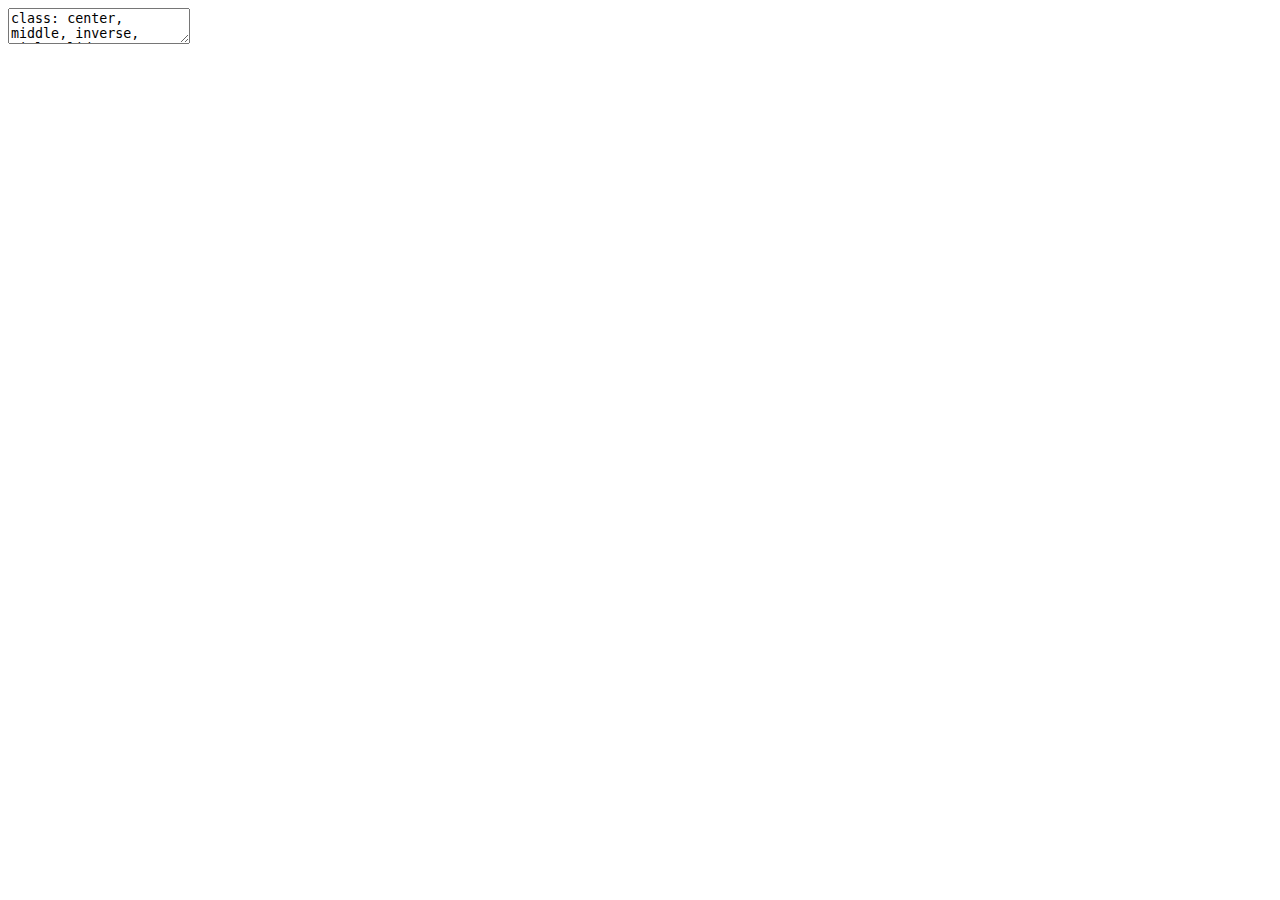
<file: presentations/data_structures_and_functions.html>
<!DOCTYPE html>
<html lang="" xml:lang="">
  <head>
    <title>Data Structures and Functions</title>
    <meta charset="utf-8" />
    <script src="data_structures_and_functions_files/header-attrs-2.5/header-attrs.js"></script>
    <link href="data_structures_and_functions_files/remark-css-0.0.1/default.css" rel="stylesheet" />
    <link href="data_structures_and_functions_files/remark-css-0.0.1/shinobi.css" rel="stylesheet" />
    <link href="data_structures_and_functions_files/remark-css-0.0.1/ninjutsu.css" rel="stylesheet" />
    <link rel="stylesheet" href="custom.css" type="text/css" />
  </head>
  <body>
    <textarea id="source">
class: center, middle, inverse, title-slide

# Data Structures and Functions

---


## Last week

- What is R?
- What is RStudio?
- Packages
- Variables and data types


---

## This week


--

- Data structures
  + Vectors
  + Lists
  + Dataframes
  
--

- Functions
  + What is a function?
  + How to use a function

---

## Data structures

- Values in R need to be stored in a specific way
- There are 4 main data structures in R:

---

## Data structures - Vectors

- Vectors

--

  + Vectors in R are arrays of data in one dimension

--

  + They are atomic (not recursive)*, but can have named values

--

  + Even variables with a single value will be stored as a vector with length 1

--



```r
vector_1 &lt;- c(1,2,3,4,5,6)
vector_1
```

```
## [1] 1 2 3 4 5 6
```

```r
vector_2 &lt;- c("first_value" = 1)
vector_2
```

```
## first_value 
##           1
```

- *More on the difference between atomic and recursive later
---

## Data structures - Data frames

- Data frames
  +  Most data you'll be working with in R will be held in a data frame
  
--
  
  +  Data frames are two dimensional arrays that can hold values of different types and have named columns and rows

--


```r
dataframe1 &lt;- data.frame(numeric_col = c(1,2),
                         character_col = c("hello", "world"),
                         stringsAsFactors = FALSE)
dataframe1
```

```
##   numeric_col character_col
## 1           1         hello
## 2           2         world
```

- Important notes:

--

  + Values in the same column must be of the same type

--

  + Each column must have the same number of rows

---

## Data structures - Lists

- Lists
  + Lists are similar to vectors in that they can contain multiple named values

--

  + However, lists can contain values of any type, including other lists

--

  + This means you can have a list of data frames, or a list of lists of data frames!
  
--


```r
list_1 &lt;- list(numbers = c(1,2,3,4),
               characters = (c("hello", "world"))
)
list_1
```

```
## $numbers
## [1] 1 2 3 4
## 
## $characters
## [1] "hello" "world"
```

---

## Data structures - Lists

- Due to this difference between lists and vectors, we refer to a list as being *recursive* and vectors as *atomic*

--

- Atomic
  + "of or forming a single irreducible unit or component in a larger system."
    
--

  + Cannot hold objects of their own type (i.e. you can't have a vector object in a vector)
  
--
  
- Recursive
  + "characterized by recurrence or repetition."
  
--

  + Can hold objects of their own type (i.e you can have a list, in a list, in a list...)
  
---

## Lists vs vectors


```r
vector_example &lt;- c(1,2,3)
list_example &lt;- list(first_vector = c(1,2,3),
                     first_list = list(1,2,3))
vector_example
```

```
## [1] 1 2 3
```

```r
list_example
```

```
## $first_vector
## [1] 1 2 3
## 
## $first_list
## $first_list[[1]]
## [1] 1
## 
## $first_list[[2]]
## [1] 2
## 
## $first_list[[3]]
## [1] 3
```

---

## Data structures - Matrices

- Matrices

--

  + Matrices are two-dimensional arrays that hold values of the same type
  
--

  + Matrices can have named rows or columns, but they cannot be subsetted by those names (more later on)
  
--


```r
matrix_1 &lt;- matrix(c(1,2, 3,4), nrow = 2, ncol = 2)
print(matrix_1)
```

```
##      [,1] [,2]
## [1,]    1    3
## [2,]    2    4
```

---

## Subsetting data structures

- Most of the time you won't want all of the values in a data structure. For instance, usually you'll only want a column or two from a dataframe

--

- We call the process of extracting particular values from a data structure subsetting

--

- We're not going to go through subsetting today, so I'd recommend reading the [Subsetting](https://teacher.arawles.co.uk/subsetting.html) chapter in the teacheR book.

--- 

## Functions

- Any operation, such as loading a dataset or finding the mean, is performed via a function in R

--

- A function is a set of steps that takes an input, does some form of computation, and returns an output

--

- For example, the mean function takes values and returns the mean of those values

--


```r
values &lt;- c(10,20,30)
mean(values)
```

```
## [1] 20
```

--

- You may have noticed that `c()` also acts as a function, creating a vector with the provided values

---

## Functions - input parameters/arguments

- Almost all functions will require some input to produce an output

--

- These are the function's input parameters or arguments

--

- For example, in the previous slide, the mean() function required a vector of values to calculate the mean

---

## Functions - input parameters/arguments

- Some functions will have optional input parameters

--

- To see what arguments/parameters a function requires, type the function name preceded by a "?" in the R console (e.g. `?mean`)

---

## Functions - exercise

- Find the help page for the `sample()` function

--

- Use the `sample()` function

---

## Functions - naming input parameters

- When you provide unnamed values to a function, R will automatically assign them to an input argument in the order they appear on the function's help page

--

- This can be hard to keep track of if you're providing multiple arguments

--

- Best practice, therefore, is to be explicit when providing your input arguments

--

- Let's use the `substr()` function as an example

---

## Functions - naming input parameters


- The `substr()` function returns part of a string from a start and stop index

--


```r
string1 &lt;- "hello world"
substr(string1, 1,5)
```

```
## [1] "hello"
```

- The `substr()` function expects 3 arguments;

--

- The string (x)

--

- The start point (start)

--

- The end point (stop)

--

- As shown above, we can just pass those arguments without naming them, in that order

---

## Functions - naming input parameters

- It's best practice, however, to name the arguments as you pass them...

--


```r
string1 &lt;- "hello world"
substr(x = string1, start = 1, stop = 5)
```

```
## [1] "hello"
```

---

## Recap

- Values can then be stored in lots of different structures*
- These structures can be subsetted using different approaches
- Almost every action in R is performed via a function*
- A function takes an input, does some computation and returns an output
- It's always good to be explicit when providing arguments to functions
    </textarea>
<style data-target="print-only">@media screen {.remark-slide-container{display:block;}.remark-slide-scaler{box-shadow:none;}}</style>
<script src="https://remarkjs.com/downloads/remark-latest.min.js"></script>
<script>var slideshow = remark.create({
"highlightStyle": "github",
"highlightLines": true,
"countIncrementalSlides": false
});
if (window.HTMLWidgets) slideshow.on('afterShowSlide', function (slide) {
  window.dispatchEvent(new Event('resize'));
});
(function(d) {
  var s = d.createElement("style"), r = d.querySelector(".remark-slide-scaler");
  if (!r) return;
  s.type = "text/css"; s.innerHTML = "@page {size: " + r.style.width + " " + r.style.height +"; }";
  d.head.appendChild(s);
})(document);

(function(d) {
  var el = d.getElementsByClassName("remark-slides-area");
  if (!el) return;
  var slide, slides = slideshow.getSlides(), els = el[0].children;
  for (var i = 1; i < slides.length; i++) {
    slide = slides[i];
    if (slide.properties.continued === "true" || slide.properties.count === "false") {
      els[i - 1].className += ' has-continuation';
    }
  }
  var s = d.createElement("style");
  s.type = "text/css"; s.innerHTML = "@media print { .has-continuation { display: none; } }";
  d.head.appendChild(s);
})(document);
// delete the temporary CSS (for displaying all slides initially) when the user
// starts to view slides
(function() {
  var deleted = false;
  slideshow.on('beforeShowSlide', function(slide) {
    if (deleted) return;
    var sheets = document.styleSheets, node;
    for (var i = 0; i < sheets.length; i++) {
      node = sheets[i].ownerNode;
      if (node.dataset["target"] !== "print-only") continue;
      node.parentNode.removeChild(node);
    }
    deleted = true;
  });
})();
(function() {
  "use strict"
  // Replace <script> tags in slides area to make them executable
  var scripts = document.querySelectorAll(
    '.remark-slides-area .remark-slide-container script'
  );
  if (!scripts.length) return;
  for (var i = 0; i < scripts.length; i++) {
    var s = document.createElement('script');
    var code = document.createTextNode(scripts[i].textContent);
    s.appendChild(code);
    var scriptAttrs = scripts[i].attributes;
    for (var j = 0; j < scriptAttrs.length; j++) {
      s.setAttribute(scriptAttrs[j].name, scriptAttrs[j].value);
    }
    scripts[i].parentElement.replaceChild(s, scripts[i]);
  }
})();
(function() {
  var links = document.getElementsByTagName('a');
  for (var i = 0; i < links.length; i++) {
    if (/^(https?:)?\/\//.test(links[i].getAttribute('href'))) {
      links[i].target = '_blank';
    }
  }
})();
// adds .remark-code-has-line-highlighted class to <pre> parent elements
// of code chunks containing highlighted lines with class .remark-code-line-highlighted
(function(d) {
  const hlines = d.querySelectorAll('.remark-code-line-highlighted');
  const preParents = [];
  const findPreParent = function(line, p = 0) {
    if (p > 1) return null; // traverse up no further than grandparent
    const el = line.parentElement;
    return el.tagName === "PRE" ? el : findPreParent(el, ++p);
  };

  for (let line of hlines) {
    let pre = findPreParent(line);
    if (pre && !preParents.includes(pre)) preParents.push(pre);
  }
  preParents.forEach(p => p.classList.add("remark-code-has-line-highlighted"));
})(document);</script>

<script>
slideshow._releaseMath = function(el) {
  var i, text, code, codes = el.getElementsByTagName('code');
  for (i = 0; i < codes.length;) {
    code = codes[i];
    if (code.parentNode.tagName !== 'PRE' && code.childElementCount === 0) {
      text = code.textContent;
      if (/^\\\((.|\s)+\\\)$/.test(text) || /^\\\[(.|\s)+\\\]$/.test(text) ||
          /^\$\$(.|\s)+\$\$$/.test(text) ||
          /^\\begin\{([^}]+)\}(.|\s)+\\end\{[^}]+\}$/.test(text)) {
        code.outerHTML = code.innerHTML;  // remove <code></code>
        continue;
      }
    }
    i++;
  }
};
slideshow._releaseMath(document);
</script>
<!-- dynamically load mathjax for compatibility with self-contained -->
<script>
(function () {
  var script = document.createElement('script');
  script.type = 'text/javascript';
  script.src  = 'https://mathjax.rstudio.com/latest/MathJax.js?config=TeX-MML-AM_CHTML';
  if (location.protocol !== 'file:' && /^https?:/.test(script.src))
    script.src  = script.src.replace(/^https?:/, '');
  document.getElementsByTagName('head')[0].appendChild(script);
})();
</script>
  </body>
</html>
</file>
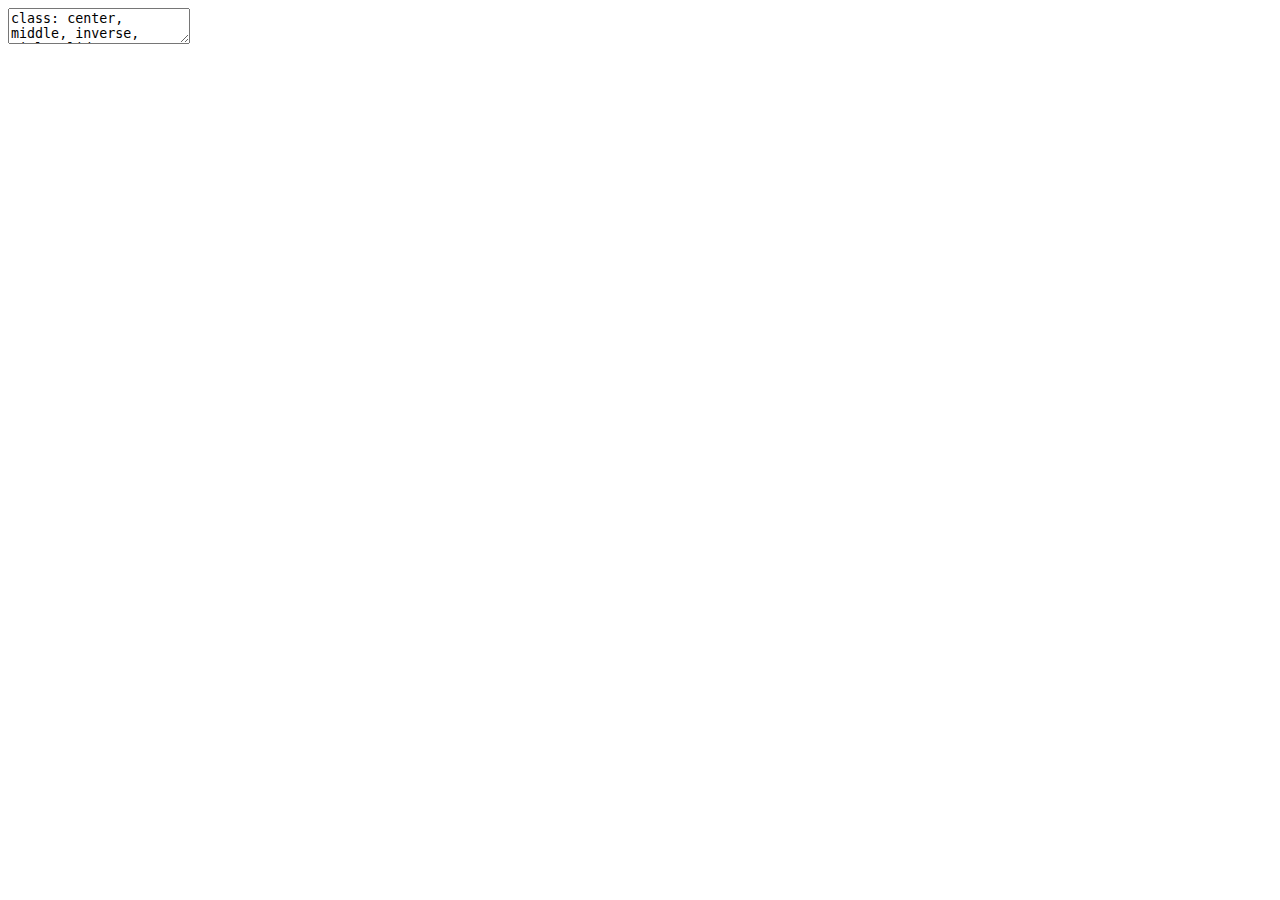
<file: presentations/intro_to_r.html>
<!DOCTYPE html>
<html lang="" xml:lang="">
  <head>
    <title>Intro to R</title>
    <meta charset="utf-8" />
    <script src="intro_to_r_files/header-attrs-2.5/header-attrs.js"></script>
    <link href="intro_to_r_files/remark-css-0.0.1/default.css" rel="stylesheet" />
    <link href="intro_to_r_files/remark-css-0.0.1/shinobi.css" rel="stylesheet" />
    <link href="intro_to_r_files/remark-css-0.0.1/ninjutsu.css" rel="stylesheet" />
    <link rel="stylesheet" href="custom.css" type="text/css" />
  </head>
  <body>
    <textarea id="source">
class: center, middle, inverse, title-slide

# Intro to R

---


class: center, middle

# Introduction to R

Adam Rawles
---

## Intro to R Course

--

1. Introduction to R (Part 1)

--

  + What is R?
  + What is RStudio?
  + Packages
  + Variables and data types

--

2. Data Structures and Functions
  + Data structures
    + Vectors
    + Lists
    + Dataframes
  + Functions
    + What is a function?
    + How to use a function

---

## Intro to R Course (Part 2)

3. Data Analysis
  + Workflows
  + `%&gt;%` and the Tidyverse
  + Loading and cleaning data

--

4. Data Analysis Pt. 2
  + Summarising data
  + Plotting

---

## Additional resources

+ [teacheR](https://teacher.arawles.co.uk)
+ [These presentations](https://arawles.github.io/teacheR-extras/)

---

## Overview

- What is R?

--

- What is RStudio?

--

- Packages

--

- Variables

--

- Data types

---

## Learning Objectives


- Understand the basics of R and RStudio

--

- Know how to assign a variable in R

--

- Know the difference between the data types in R

--

- Know where/how to look things up!

---

## What is R?


- Background

--

   + Statistical programming language
   
--
   
   + A number of applications:
   
--

     + Data analysis
     + Machine learning
     + Data-driven apps
     + Reporting/Presentation
     + Academic research
   
--

   + Supported with many packages

--

- Interface

--

   + R uses a command-line interface

--

   + But there are many GUIs available (such as RStudio)

---

## RStudio

- RStudio is one of the most popular R environments

--

- RStudio has 4 main panes:

---

## RStudio

- Source

--

   + This is where your scripts (pre-written lines of codes) are displayed

--

   + If you click on a data structure in the Environment pane, a preview will be displayed in the source window

--

- Console

--

   + This is where the commands are actually executed
   
--

   + When you run a script from the source, it is passed to the console line by line

---

## RStudio

- Environment

--

   + This pane displays any variables or data structures you've created/assigned

--

   + This pane will also display any custom functions you've created, which we'll move onto in later modules
   
--

- History/Files/Plots/Help

--

   + This pane can display a number of things

--

   + The most useful of which are the Files tab, which displays all the files in the folder you're working in and the Plots tab, which will show any plots that you've created


--


   **Note**: You can move which pane shows which windows via the Tools -&gt; Global Options dialog

---

## Packages

- R comes with a lot of functionality out of the box

--

- However, sometimes you need a specific set of tools for a particular job

--

- People create and distribute these tools as packages

--

- Good examples of packages include [`dplyr`](https://dplyr.tidyverse.org/), which is used in data analysis (and we'll be using in later sessions), [`ggplot2`](https://ggplot2.tidyverse.org/), which is used for making plots

--

- We install these packages with the `install.packages()` function, which pulls from a central repository called `CRAN`

---


## Exercise

--

- Open RStudio
  - Create an R Script called my_script.R
  - Add `# My first comment` at the top of the file
  - Save it anywhere
  - Write `print("hello world")` in the script and run it



---

## Variable assignment


- Assigning variables allows you store values for later use

--


```r
variable_1 &lt;- 5
variable_2 &lt;- 10

variable_3 &lt;- variable_2/variable_1
variable_3
```

```
## [1] 2
```
--

- For variable assignment, the `&lt;-` and `=` operators can be used interchangeably
- But it's better to use `&lt;-`

--

- **Note**: the value of a variable is not printed when it is assigned (i.e. when we assign `5` to `variable_1`, we don't get any output in the console)

---

## Variable assigment


- Variables can also be modified after they've been assigned

--


```r
variable_1 &lt;- 1
variable_1
```

```
## [1] 1
```

```r
variable_1 &lt;- "hello world"
variable_1
```

```
## [1] "hello world"
```

---

## Exercise

- Create two variables
- Try and create a variable called `1test` - what happens?

---

## Variable names

--

- Variable naming is pretty lenient, but there are some reserved words (e.g. `break`, `if`, `else`, etc.)

--

- Two main rules:

  + Names must start with a character (including a `.`)
  + Nmes can only contain letters, numbers, underscores and dots

--

- There are a couple of different naming conventions:

--

  + Camel case
    + myVariable

--

  + `.`/`_`
    + `my.variable`/`my_variable`
    
--

+ Choose your own, but be consistent!

---

## Data types

- Data comes in lots of different forms

--

- Is "True" equal to TRUE?

--

- The main data types are:

--

  + logical; TRUE, FALSE

--

  + double; 12.5, 1, 999

--

  + integer; 2L, 34L, 1294L

--

  + character; "hello world", "True"

--

  + dates; 2019-06-01

--

  + datetimes; 2019-06-01 12:00:00

---

## Data types

- Assigning the right data type is important, as it determines how the data is stored and how data can be manipulated
--


```r
variable_1 &lt;- 5
variable_2 &lt;- "5"

variable_1 + variable_2
```

```
## Error in variable_1 + variable_2: non-numeric argument to binary operator
```

---

## Data types

- R will automatically decide the data type when you assign a variable, but you can force R to store the value as a different data type using the as.xxxxx functions

--


```r
variable_1 &lt;- as.numeric("5")
variable_2 &lt;- as.integer("5")

variable_1 + variable_2
```

```
## [1] 10
```
--

- But the value has to be coercible in the first place!

--


```r
variable_1 &lt;- as.numeric("hello world")
```

```
## Warning: NAs introduced by coercion
```

```r
variable_1
```

```
## [1] NA
```

---

## Data types - Factors

- There is another data type which is fairly common in R called a factor

--

- A factor is made up of one or more levels that represent some form of grouping

--

- For example, if we had a dataframe containing data for different countries, we might store "Country" as a factor, with the levels UK, France, USA, etc.

---

## Exercise - Data Types

* Try the `as.numeric()`, `as.integer()`, `as.character()` and `as.logical()` functions
* If you have time, try using the `as.Date()` function (HARD)

---

## Recap

- R is a statistical programming language*
- RStudio is a development environment that makes programming in R easier*
- R is supported with many more functions via packages*
- Variables can be assigned using `&lt;-`*
- There is a limit to what you can name your variable
- Data is stored in R in lots of different forms
    </textarea>
<style data-target="print-only">@media screen {.remark-slide-container{display:block;}.remark-slide-scaler{box-shadow:none;}}</style>
<script src="https://remarkjs.com/downloads/remark-latest.min.js"></script>
<script>var slideshow = remark.create({
"highlightStyle": "github",
"highlightLines": true,
"countIncrementalSlides": false
});
if (window.HTMLWidgets) slideshow.on('afterShowSlide', function (slide) {
  window.dispatchEvent(new Event('resize'));
});
(function(d) {
  var s = d.createElement("style"), r = d.querySelector(".remark-slide-scaler");
  if (!r) return;
  s.type = "text/css"; s.innerHTML = "@page {size: " + r.style.width + " " + r.style.height +"; }";
  d.head.appendChild(s);
})(document);

(function(d) {
  var el = d.getElementsByClassName("remark-slides-area");
  if (!el) return;
  var slide, slides = slideshow.getSlides(), els = el[0].children;
  for (var i = 1; i < slides.length; i++) {
    slide = slides[i];
    if (slide.properties.continued === "true" || slide.properties.count === "false") {
      els[i - 1].className += ' has-continuation';
    }
  }
  var s = d.createElement("style");
  s.type = "text/css"; s.innerHTML = "@media print { .has-continuation { display: none; } }";
  d.head.appendChild(s);
})(document);
// delete the temporary CSS (for displaying all slides initially) when the user
// starts to view slides
(function() {
  var deleted = false;
  slideshow.on('beforeShowSlide', function(slide) {
    if (deleted) return;
    var sheets = document.styleSheets, node;
    for (var i = 0; i < sheets.length; i++) {
      node = sheets[i].ownerNode;
      if (node.dataset["target"] !== "print-only") continue;
      node.parentNode.removeChild(node);
    }
    deleted = true;
  });
})();
(function() {
  "use strict"
  // Replace <script> tags in slides area to make them executable
  var scripts = document.querySelectorAll(
    '.remark-slides-area .remark-slide-container script'
  );
  if (!scripts.length) return;
  for (var i = 0; i < scripts.length; i++) {
    var s = document.createElement('script');
    var code = document.createTextNode(scripts[i].textContent);
    s.appendChild(code);
    var scriptAttrs = scripts[i].attributes;
    for (var j = 0; j < scriptAttrs.length; j++) {
      s.setAttribute(scriptAttrs[j].name, scriptAttrs[j].value);
    }
    scripts[i].parentElement.replaceChild(s, scripts[i]);
  }
})();
(function() {
  var links = document.getElementsByTagName('a');
  for (var i = 0; i < links.length; i++) {
    if (/^(https?:)?\/\//.test(links[i].getAttribute('href'))) {
      links[i].target = '_blank';
    }
  }
})();
// adds .remark-code-has-line-highlighted class to <pre> parent elements
// of code chunks containing highlighted lines with class .remark-code-line-highlighted
(function(d) {
  const hlines = d.querySelectorAll('.remark-code-line-highlighted');
  const preParents = [];
  const findPreParent = function(line, p = 0) {
    if (p > 1) return null; // traverse up no further than grandparent
    const el = line.parentElement;
    return el.tagName === "PRE" ? el : findPreParent(el, ++p);
  };

  for (let line of hlines) {
    let pre = findPreParent(line);
    if (pre && !preParents.includes(pre)) preParents.push(pre);
  }
  preParents.forEach(p => p.classList.add("remark-code-has-line-highlighted"));
})(document);</script>

<script>
slideshow._releaseMath = function(el) {
  var i, text, code, codes = el.getElementsByTagName('code');
  for (i = 0; i < codes.length;) {
    code = codes[i];
    if (code.parentNode.tagName !== 'PRE' && code.childElementCount === 0) {
      text = code.textContent;
      if (/^\\\((.|\s)+\\\)$/.test(text) || /^\\\[(.|\s)+\\\]$/.test(text) ||
          /^\$\$(.|\s)+\$\$$/.test(text) ||
          /^\\begin\{([^}]+)\}(.|\s)+\\end\{[^}]+\}$/.test(text)) {
        code.outerHTML = code.innerHTML;  // remove <code></code>
        continue;
      }
    }
    i++;
  }
};
slideshow._releaseMath(document);
</script>
<!-- dynamically load mathjax for compatibility with self-contained -->
<script>
(function () {
  var script = document.createElement('script');
  script.type = 'text/javascript';
  script.src  = 'https://mathjax.rstudio.com/latest/MathJax.js?config=TeX-MML-AM_CHTML';
  if (location.protocol !== 'file:' && /^https?:/.test(script.src))
    script.src  = script.src.replace(/^https?:/, '');
  document.getElementsByTagName('head')[0].appendChild(script);
})();
</script>
  </body>
</html>
</file>
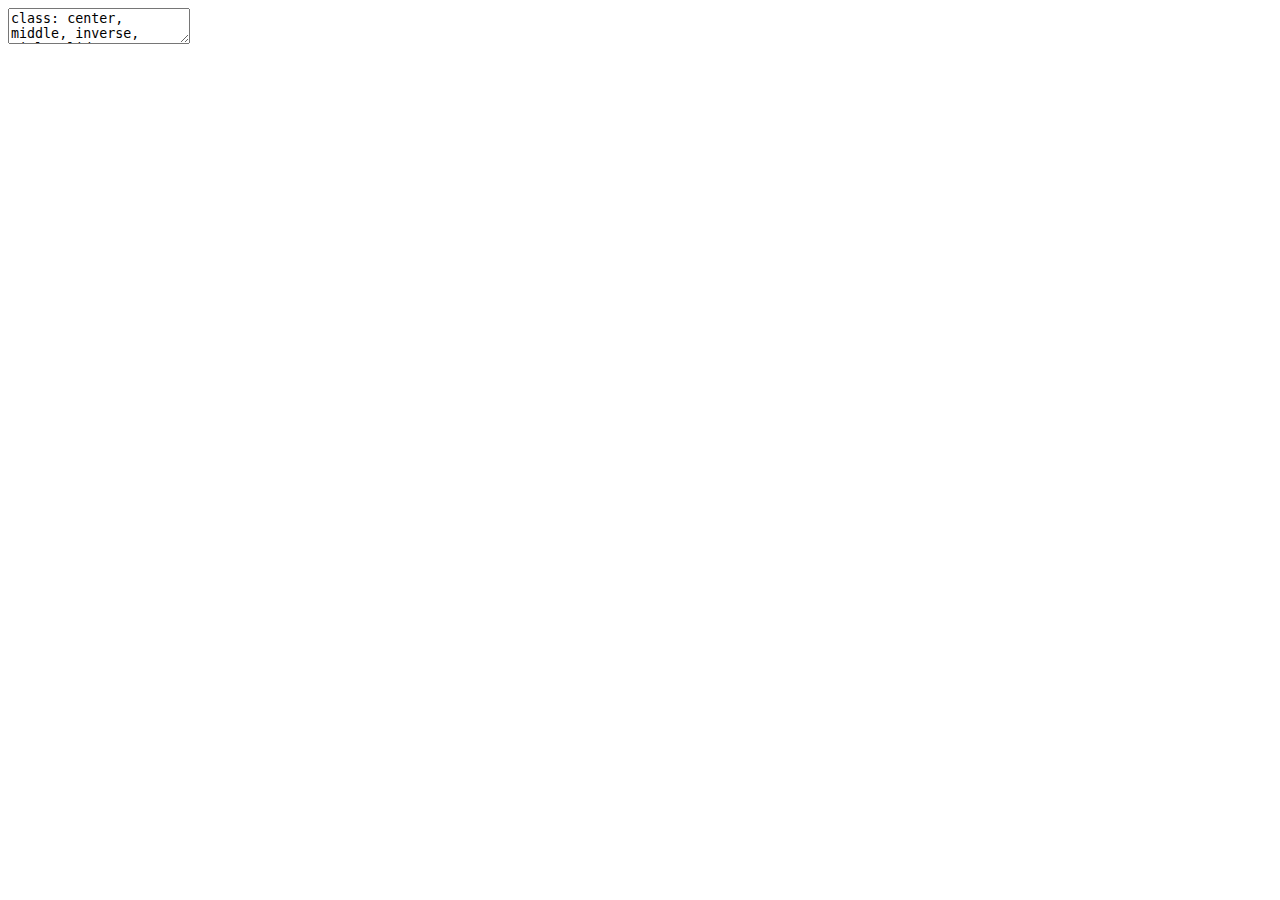
<file: presentations/tidyverse.html>
<!DOCTYPE html>
<html lang="" xml:lang="">
  <head>
    <title>Tidyverse</title>
    <meta charset="utf-8" />
    <script src="tidyverse_files/header-attrs-2.5/header-attrs.js"></script>
    <link href="tidyverse_files/remark-css-0.0.1/default.css" rel="stylesheet" />
    <link href="tidyverse_files/remark-css-0.0.1/shinobi.css" rel="stylesheet" />
    <link href="tidyverse_files/remark-css-0.0.1/ninjutsu.css" rel="stylesheet" />
    <link rel="stylesheet" href="custom.css" type="text/css" />
  </head>
  <body>
    <textarea id="source">
class: center, middle, inverse, title-slide

# Tidyverse

---


## Last week

- Data structures
  + Vectors
  + Lists
  + Dataframes
  
--

- Functions
  + What is a function?
  + How to use a function
  
---

## This week

- Tidyverse

--

- `%&gt;%`

--

- Loading data

--

- Cleaning data

---

## Tidyverse

--

- A set of packages designed to make data cleaning, analysis and visualisation easier

--

- The 'core' Tidyverse packages are:
  + `readr` (reading data)
  + `tidyr` (tidying or reshaping data)
  + `dplyr` (data manipulation and summarisation)
  + `ggplot2` (plotting and graphics)
  + `purrr` (functional programming tools)
  + `tibble` (a re-imagining of the data frame)
  + `stringr` (working with character strings)
  + `forcats` (working with factors)

--

- In this course, we're just going to look at `readr`, `dplyr` and `ggplot2`

---

## Tidy data

- Central to the Tidyverse is a common philosophy, built on the idea of tidy data

--

- That is essentially a way of storing data such that each observation has its own row, and each variable has its own column

---

## Tidy data example

Tidy:


```
## # A tibble: 2 x 2
##   Country Population
##   &lt;chr&gt;        &lt;dbl&gt;
## 1 UK        66650000
## 2 US       328200000
```

Untidy:


```
## # A tibble: 1 x 2
##         UK        US
##      &lt;dbl&gt;     &lt;dbl&gt;
## 1 66650000 328200000
```

---

## Tidyverse and `%&gt;%`

- Another integral part of the Tidyverse philosophy is the pipe (`%&gt;%`)

--

- The pipe takes the result from the function on its left hand side, and passes it as the first parameter to the function on the right hand side (or whatever you specify with a full stop (`.`))

--

Example:


```r
library(dplyr)
```

```
## 
## Attaching package: 'dplyr'
```

```
## The following objects are masked from 'package:stats':
## 
##     filter, lag
```

```
## The following objects are masked from 'package:base':
## 
##     intersect, setdiff, setequal, union
```

```r
"hello world" %&gt;% substr(1,5) %&gt;% paste("The world is saying", .)
```

```
## [1] "The world is saying hello"
```
---
 
## Tidyverse and `%&gt;%`

- The pipe allows continuous lines of logic that follow from left to right. Without using the pipe, our previous example would look like this:


```r
paste("The world is saying", substr("hello world", 1, 5))
```

```
## [1] "The world is saying hello"
```

--

- This is much harder to read because we have to read from inside to out (i.e. `"hello world"` to `substr()` then to `paste()`)

--

- The pipe fits nicely into a data analysis workflow:


```r
load() %&gt;% clean() %&gt;% summarise() %&gt;% plot()
```

---

## Data Loading

- Time to load our dataset

--

- In RStudio, install and load the `readr` package (i.e. `install.packages("readr")` then `library(readr)`)

--

- Go to the raw csv file [here](https://raw.githubusercontent.com/ARawles/teacheR-extras/master/data/C19.csv), right click and press "Save as..."

- Save it somewhere easily accessible

---

## Data Loading

- Use the `readr::read_csv()` function to load the dataset into your R environment

--

- Your command will look something like this:


```r
library(readr)
c19 &lt;- read_csv("path_to_your_file")
```

```
## Parsed with column specification:
## cols(
##   cdc_report_dt = col_double(),
##   pos_spec_dt = col_double(),
##   onset_dt = col_double(),
##   current_status = col_character(),
##   sex = col_character(),
##   age_group = col_character(),
##   ethnicity = col_character(),
##   hosp_yn = col_logical(),
##   icu_yn = col_logical(),
##   death_yn = col_logical(),
##   medcond_yn = col_logical()
## )
```

---

## Data cleaning

- Now we've got our data in R, we need to clean it up a bit

--

- Install and load the `dplyr` package (i.e. `install.packages("dplyr")` then `library(dplyr)`)

--

- Looking at our dataset, we can see that the columns that should be dates are currently numbers. Let's fix that

--

- To create new columns or to overwrite existing columns, we use the `mutate` function from the `dplyr` package

---

## Data cleaning


```r
library(dplyr)
c19 &lt;- c19 %&gt;%
  mutate(cdc_report_dt = as.Date(cdc_report_dt, origin = "1899/12/30"))
```

--

- Using this as a base, do the same for the `pos_spec_dt` and `onset_dt` columns

- Hint: You can alter multiple columns in a single `mutate` call

--


```r
c19 &lt;- c19 %&gt;%
  mutate(pos_spec_dt = as.Date(pos_spec_dt, origin = "1899/12/30"),
         onset_dt = as.Date(onset_dt, origin = "1899/12/30"))
```

---

## Data cleaning (part 2)

--

- Convert the `sex` and `ethnicity` columns to factors using the `mutate` function as above

--


```r
c19 &lt;- c19 %&gt;%
  mutate(sex = as.factor(sex),
         ethnicity = as.factor(ethnicity))
```

---

## Recap

- Today we looked at:
  + Tidyverse and tidy data
  + The pipe and why it's used
  + How to load data in using the `readr::read_csv()` function
  + How to overwrite columns using the `mutate()` function
    </textarea>
<style data-target="print-only">@media screen {.remark-slide-container{display:block;}.remark-slide-scaler{box-shadow:none;}}</style>
<script src="https://remarkjs.com/downloads/remark-latest.min.js"></script>
<script>var slideshow = remark.create({
"highlightStyle": "github",
"highlightLines": true,
"countIncrementalSlides": false
});
if (window.HTMLWidgets) slideshow.on('afterShowSlide', function (slide) {
  window.dispatchEvent(new Event('resize'));
});
(function(d) {
  var s = d.createElement("style"), r = d.querySelector(".remark-slide-scaler");
  if (!r) return;
  s.type = "text/css"; s.innerHTML = "@page {size: " + r.style.width + " " + r.style.height +"; }";
  d.head.appendChild(s);
})(document);

(function(d) {
  var el = d.getElementsByClassName("remark-slides-area");
  if (!el) return;
  var slide, slides = slideshow.getSlides(), els = el[0].children;
  for (var i = 1; i < slides.length; i++) {
    slide = slides[i];
    if (slide.properties.continued === "true" || slide.properties.count === "false") {
      els[i - 1].className += ' has-continuation';
    }
  }
  var s = d.createElement("style");
  s.type = "text/css"; s.innerHTML = "@media print { .has-continuation { display: none; } }";
  d.head.appendChild(s);
})(document);
// delete the temporary CSS (for displaying all slides initially) when the user
// starts to view slides
(function() {
  var deleted = false;
  slideshow.on('beforeShowSlide', function(slide) {
    if (deleted) return;
    var sheets = document.styleSheets, node;
    for (var i = 0; i < sheets.length; i++) {
      node = sheets[i].ownerNode;
      if (node.dataset["target"] !== "print-only") continue;
      node.parentNode.removeChild(node);
    }
    deleted = true;
  });
})();
(function() {
  "use strict"
  // Replace <script> tags in slides area to make them executable
  var scripts = document.querySelectorAll(
    '.remark-slides-area .remark-slide-container script'
  );
  if (!scripts.length) return;
  for (var i = 0; i < scripts.length; i++) {
    var s = document.createElement('script');
    var code = document.createTextNode(scripts[i].textContent);
    s.appendChild(code);
    var scriptAttrs = scripts[i].attributes;
    for (var j = 0; j < scriptAttrs.length; j++) {
      s.setAttribute(scriptAttrs[j].name, scriptAttrs[j].value);
    }
    scripts[i].parentElement.replaceChild(s, scripts[i]);
  }
})();
(function() {
  var links = document.getElementsByTagName('a');
  for (var i = 0; i < links.length; i++) {
    if (/^(https?:)?\/\//.test(links[i].getAttribute('href'))) {
      links[i].target = '_blank';
    }
  }
})();
// adds .remark-code-has-line-highlighted class to <pre> parent elements
// of code chunks containing highlighted lines with class .remark-code-line-highlighted
(function(d) {
  const hlines = d.querySelectorAll('.remark-code-line-highlighted');
  const preParents = [];
  const findPreParent = function(line, p = 0) {
    if (p > 1) return null; // traverse up no further than grandparent
    const el = line.parentElement;
    return el.tagName === "PRE" ? el : findPreParent(el, ++p);
  };

  for (let line of hlines) {
    let pre = findPreParent(line);
    if (pre && !preParents.includes(pre)) preParents.push(pre);
  }
  preParents.forEach(p => p.classList.add("remark-code-has-line-highlighted"));
})(document);</script>

<script>
slideshow._releaseMath = function(el) {
  var i, text, code, codes = el.getElementsByTagName('code');
  for (i = 0; i < codes.length;) {
    code = codes[i];
    if (code.parentNode.tagName !== 'PRE' && code.childElementCount === 0) {
      text = code.textContent;
      if (/^\\\((.|\s)+\\\)$/.test(text) || /^\\\[(.|\s)+\\\]$/.test(text) ||
          /^\$\$(.|\s)+\$\$$/.test(text) ||
          /^\\begin\{([^}]+)\}(.|\s)+\\end\{[^}]+\}$/.test(text)) {
        code.outerHTML = code.innerHTML;  // remove <code></code>
        continue;
      }
    }
    i++;
  }
};
slideshow._releaseMath(document);
</script>
<!-- dynamically load mathjax for compatibility with self-contained -->
<script>
(function () {
  var script = document.createElement('script');
  script.type = 'text/javascript';
  script.src  = 'https://mathjax.rstudio.com/latest/MathJax.js?config=TeX-MML-AM_CHTML';
  if (location.protocol !== 'file:' && /^https?:/.test(script.src))
    script.src  = script.src.replace(/^https?:/, '');
  document.getElementsByTagName('head')[0].appendChild(script);
})();
</script>
  </body>
</html>
</file>
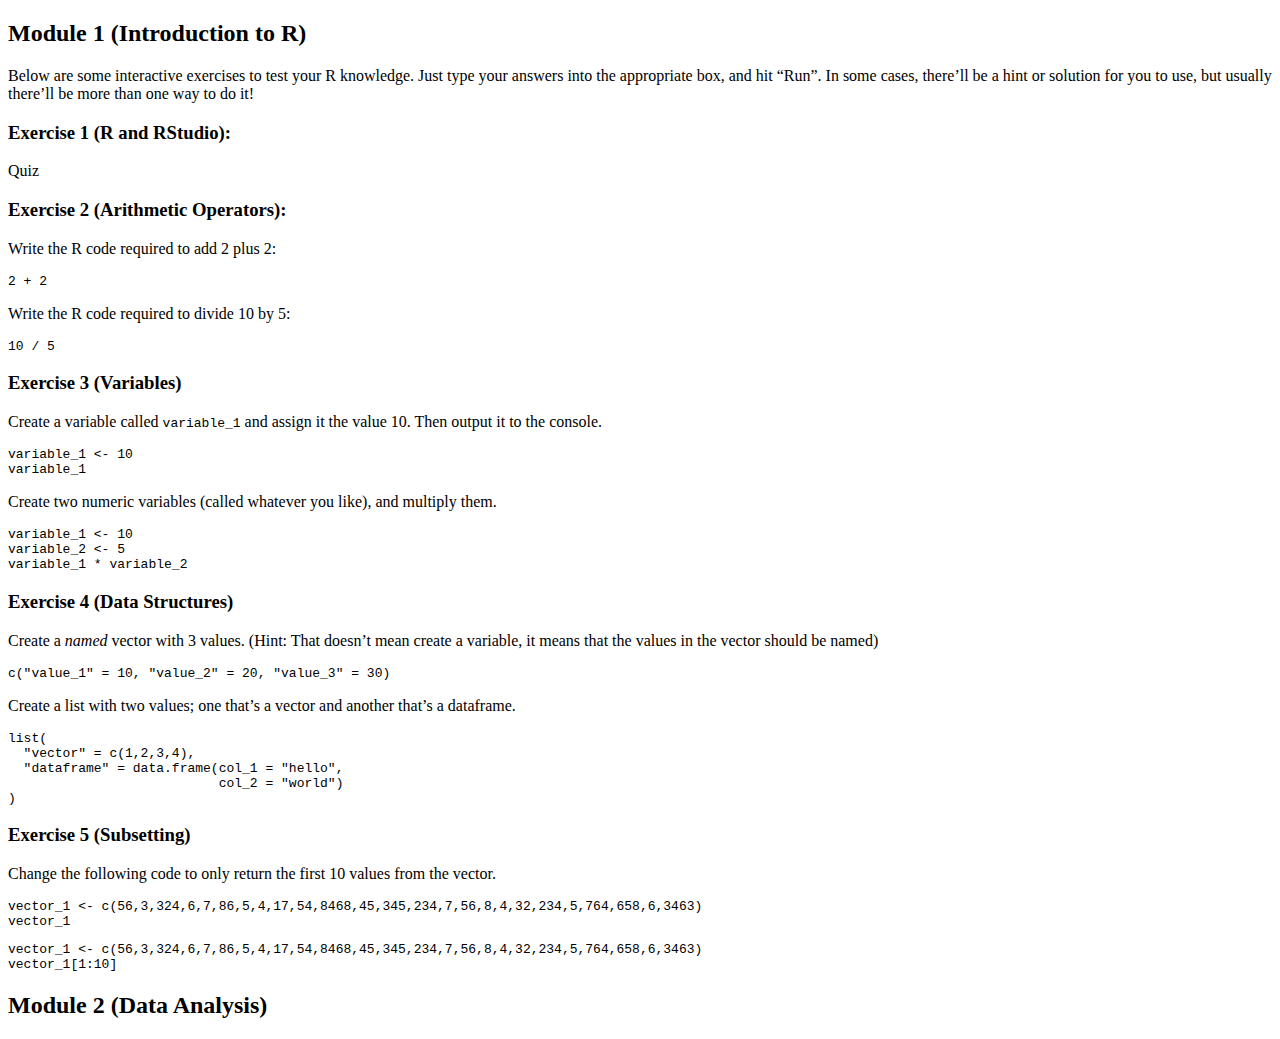
<file: exercises/all_modules_exercises/all_modules_exercises.html>
<!DOCTYPE html>

<html xmlns="http://www.w3.org/1999/xhtml">

<head>

<meta charset="utf-8">
<meta http-equiv="Content-Type" content="text/html; charset=utf-8" />
<meta name="generator" content="pandoc" />



<meta name="progressive" content="false" />
<meta name="allow-skip" content="false" />

<title>Tutorial</title>


<!-- highlightjs -->
<style type="text/css">code{white-space: pre;}</style>
<style type="text/css">
  pre:not([class]) {
    background-color: white;
  }
</style>
<script type="text/javascript">
if (window.hljs) {
  hljs.configure({languages: []});
  hljs.initHighlightingOnLoad();
  if (document.readyState && document.readyState === "complete") {
    window.setTimeout(function() { hljs.initHighlighting(); }, 0);
  }
}
</script>

<!-- taken from https://github.com/rstudio/rmarkdown/blob/67b7f5fc779e4cfdfd0f021d3d7745b6b6e17149/inst/rmd/h/default.html#L296-L362 -->
<!-- tabsets -->

<style type="text/css">
.tabset-dropdown > .nav-tabs {
  display: inline-table;
  max-height: 500px;
  min-height: 44px;
  overflow-y: auto;
  background: white;
  border: 1px solid #ddd;
  border-radius: 4px;
}

.tabset-dropdown > .nav-tabs > li.active:before {
  content: "";
  font-family: 'Glyphicons Halflings';
  display: inline-block;
  padding: 10px;
  border-right: 1px solid #ddd;
}

.tabset-dropdown > .nav-tabs.nav-tabs-open > li.active:before {
  content: "&#xe258;";
  border: none;
}

.tabset-dropdown > .nav-tabs.nav-tabs-open:before {
  content: "";
  font-family: 'Glyphicons Halflings';
  display: inline-block;
  padding: 10px;
  border-right: 1px solid #ddd;
}

.tabset-dropdown > .nav-tabs > li.active {
  display: block;
}

.tabset-dropdown > .nav-tabs > li > a,
.tabset-dropdown > .nav-tabs > li > a:focus,
.tabset-dropdown > .nav-tabs > li > a:hover {
  border: none;
  display: inline-block;
  border-radius: 4px;
}

.tabset-dropdown > .nav-tabs.nav-tabs-open > li {
  display: block;
  float: none;
}

.tabset-dropdown > .nav-tabs > li {
  display: none;
}
</style>

<script>
$(document).ready(function () {
  window.buildTabsets("section-TOC");
});

$(document).ready(function () {
  $('.tabset-dropdown > .nav-tabs > li').click(function () {
    $(this).parent().toggleClass('nav-tabs-open')
  });
});
</script>
<!-- end tabsets -->



</head>

<body>



<div class="pageContent band">
<div class="bandContent page">

<div class="topics">

<div id="section-module-1-introduction-to-r" class="section level2">
<h2>Module 1 (Introduction to R)</h2>
<p>Below are some interactive exercises to test your R knowledge. Just type your answers into the appropriate box, and hit “Run”. In some cases, there’ll be a hint or solution for you to use, but usually there’ll be more than one way to do it!</p>
<div id="section-exercise-1-r-and-rstudio" class="section level3">
<h3>Exercise 1 (R and RStudio):</h3>
<p><div class="panel-heading tutorial-quiz-title">Quiz</div><div class="panel panel-default">
<div data-label="r-rstudio-1" class="tutorial-question panel-body">
<div id="r-rstudio-1-answer_container" class="shiny-html-output"></div>
<div id="r-rstudio-1-message_container" class="shiny-html-output"></div>
<div id="r-rstudio-1-action_button_container" class="shiny-html-output"></div>
<script>if (Tutorial.triggerMathJax) Tutorial.triggerMathJax()</script>
</div>
</div><div class="panel panel-default">
<div data-label="r-rstudio-2" class="tutorial-question panel-body">
<div id="r-rstudio-2-answer_container" class="shiny-html-output"></div>
<div id="r-rstudio-2-message_container" class="shiny-html-output"></div>
<div id="r-rstudio-2-action_button_container" class="shiny-html-output"></div>
<script>if (Tutorial.triggerMathJax) Tutorial.triggerMathJax()</script>
</div>
</div></p>
</div>
<div id="section-exercise-2-arithmetic-operators" class="section level3">
<h3>Exercise 2 (Arithmetic Operators):</h3>
<p>Write the R code required to add 2 plus 2:</p>
<div class="tutorial-exercise" data-label="two-plus-two" data-caption="Code" data-completion="1" data-diagnostics="1" data-startover="1" data-lines="0">
<script type="application/json" data-opts-chunk="1">{"fig.width":6.5,"fig.height":4,"fig.retina":2,"fig.align":"default","fig.keep":"high","fig.show":"asis","out.width":624,"warning":true,"error":false,"message":true,"exercise.df_print":"paged","exercise.checker":"NULL"}</script>
</div>
<div class="tutorial-exercise-support" data-label="two-plus-two-solution" data-caption="Code" data-completion="1" data-diagnostics="1" data-startover="1" data-lines="0">
<pre class="text"><code>2 + 2</code></pre>
</div>
<p>Write the R code required to divide 10 by 5:</p>
<div class="tutorial-exercise" data-label="ten-divide-five" data-caption="Code" data-completion="1" data-diagnostics="1" data-startover="1" data-lines="0">
<script type="application/json" data-opts-chunk="1">{"fig.width":6.5,"fig.height":4,"fig.retina":2,"fig.align":"default","fig.keep":"high","fig.show":"asis","out.width":624,"warning":true,"error":false,"message":true,"exercise.df_print":"paged","exercise.checker":"NULL"}</script>
</div>
<div class="tutorial-exercise-support" data-label="ten-divide-five-solution" data-caption="Code" data-completion="1" data-diagnostics="1" data-startover="1" data-lines="0">
<pre class="text"><code>10 / 5</code></pre>
</div>
</div>
<div id="section-exercise-3-variables" class="section level3">
<h3>Exercise 3 (Variables)</h3>
<p>Create a variable called <code>variable_1</code> and assign it the value 10. Then output it to the console.</p>
<div class="tutorial-exercise" data-label="variables-ten" data-caption="Code" data-completion="1" data-diagnostics="1" data-startover="1" data-lines="0">
<script type="application/json" data-opts-chunk="1">{"fig.width":6.5,"fig.height":4,"fig.retina":2,"fig.align":"default","fig.keep":"high","fig.show":"asis","out.width":624,"warning":true,"error":false,"message":true,"exercise.df_print":"paged","exercise.checker":"NULL"}</script>
</div>
<div class="tutorial-exercise-support" data-label="variables-ten-solution" data-caption="Code" data-completion="1" data-diagnostics="1" data-startover="1" data-lines="0">
<pre class="text"><code>variable_1 &lt;- 10
variable_1</code></pre>
</div>
<p>Create two numeric variables (called whatever you like), and multiply them.</p>
<div class="tutorial-exercise" data-label="variables-multiply" data-caption="Code" data-completion="1" data-diagnostics="1" data-startover="1" data-lines="0">
<script type="application/json" data-opts-chunk="1">{"fig.width":6.5,"fig.height":4,"fig.retina":2,"fig.align":"default","fig.keep":"high","fig.show":"asis","out.width":624,"warning":true,"error":false,"message":true,"exercise.df_print":"paged","exercise.checker":"NULL"}</script>
</div>
<div class="tutorial-exercise-support" data-label="variables-multiply-solution" data-caption="Code" data-completion="1" data-diagnostics="1" data-startover="1" data-lines="0">
<pre class="text"><code>variable_1 &lt;- 10
variable_2 &lt;- 5
variable_1 * variable_2</code></pre>
</div>
</div>
<div id="section-exercise-4-data-structures" class="section level3">
<h3>Exercise 4 (Data Structures)</h3>
<p>Create a <em>named</em> vector with 3 values. (Hint: That doesn’t mean create a variable, it means that the values in the vector should be named)</p>
<div class="tutorial-exercise" data-label="vector-named" data-caption="Code" data-completion="1" data-diagnostics="1" data-startover="1" data-lines="0">
<script type="application/json" data-opts-chunk="1">{"fig.width":6.5,"fig.height":4,"fig.retina":2,"fig.align":"default","fig.keep":"high","fig.show":"asis","out.width":624,"warning":true,"error":false,"message":true,"exercise.df_print":"paged","exercise.checker":"NULL"}</script>
</div>
<div class="tutorial-exercise-support" data-label="vector-named-solution" data-caption="Code" data-completion="1" data-diagnostics="1" data-startover="1" data-lines="0">
<pre class="text"><code>c(&quot;value_1&quot; = 10, &quot;value_2&quot; = 20, &quot;value_3&quot; = 30)</code></pre>
</div>
<p>Create a list with two values; one that’s a vector and another that’s a dataframe.</p>
<div class="tutorial-exercise" data-label="list" data-caption="Code" data-completion="1" data-diagnostics="1" data-startover="1" data-lines="0">
<script type="application/json" data-opts-chunk="1">{"fig.width":6.5,"fig.height":4,"fig.retina":2,"fig.align":"default","fig.keep":"high","fig.show":"asis","out.width":624,"warning":true,"error":false,"message":true,"exercise.df_print":"paged","exercise.checker":"NULL"}</script>
</div>
<div class="tutorial-exercise-support" data-label="list-solution" data-caption="Code" data-completion="1" data-diagnostics="1" data-startover="1" data-lines="0">
<pre class="text"><code>list(
  &quot;vector&quot; = c(1,2,3,4),
  &quot;dataframe&quot; = data.frame(col_1 = &quot;hello&quot;,
                           col_2 = &quot;world&quot;)
)</code></pre>
</div>
</div>
<div id="section-exercise-5-subsetting" class="section level3">
<h3>Exercise 5 (Subsetting)</h3>
<p>Change the following code to only return the first 10 values from the vector.</p>
<div class="tutorial-exercise" data-label="subset-vector" data-caption="Code" data-completion="1" data-diagnostics="1" data-startover="1" data-lines="0">
<pre class="text"><code>vector_1 &lt;- c(56,3,324,6,7,86,5,4,17,54,8468,45,345,234,7,56,8,4,32,234,5,764,658,6,3463)
vector_1</code></pre>
<script type="application/json" data-opts-chunk="1">{"fig.width":6.5,"fig.height":4,"fig.retina":2,"fig.align":"default","fig.keep":"high","fig.show":"asis","out.width":624,"warning":true,"error":false,"message":true,"exercise.df_print":"paged","exercise.checker":"NULL"}</script>
</div>
<div class="tutorial-exercise-support" data-label="subset-vector-solution" data-caption="Code" data-completion="1" data-diagnostics="1" data-startover="1" data-lines="0">
<pre class="text"><code>vector_1 &lt;- c(56,3,324,6,7,86,5,4,17,54,8468,45,345,234,7,56,8,4,32,234,5,764,658,6,3463)
vector_1[1:10]</code></pre>
</div>
</div>
</div>
<div id="section-module-2-data-analysis" class="section level2">
<h2>Module 2 (Data Analysis)</h2>

<script type="application/shiny-prerendered" data-context="server-start">
library(learnr)
knitr::opts_chunk$set(echo = FALSE)
</script>
 
<script type="application/shiny-prerendered" data-context="server">
learnr:::register_http_handlers(session, metadata = NULL)
</script>
 
<script type="application/shiny-prerendered" data-context="server">
session$onSessionEnded(function() {
        learnr:::session_stop_event(session)
      })
</script>
 
<script type="application/shiny-prerendered" data-context="server">
learnr:::question_prerendered_chunk(structure(list(type = "learnr_radio", label = "r-rstudio-1",     question = structure("R is best described as a...", html = TRUE, class = c("html",     "character")), answers = list(structure(list(id = "lnr_ans_941f19e",         option = "Object-oriented programming language.", value = "Object-oriented programming language.",         label = structure("Object-oriented programming language.", html = TRUE, class = c("html",         "character")), correct = FALSE, message = NULL), class = c("tutorial_question_answer",     "tutorial_quiz_answer")), structure(list(id = "lnr_ans_ffc54db",         option = "General purpose programming language.", value = "General purpose programming language.",         label = structure("General purpose programming language.", html = TRUE, class = c("html",         "character")), correct = FALSE, message = NULL), class = c("tutorial_question_answer",     "tutorial_quiz_answer")), structure(list(id = "lnr_ans_9cd4fa9",         option = "Statistical programming langauge.", value = "Statistical programming langauge.",         label = structure("Statistical programming langauge.", html = TRUE, class = c("html",         "character")), correct = TRUE, message = NULL), class = c("tutorial_question_answer",     "tutorial_quiz_answer"))), button_labels = list(submit = structure("Submit Answer", html = TRUE, class = c("html",     "character")), try_again = structure("Try Again", html = TRUE, class = c("html",     "character"))), messages = list(correct = structure("Correct!", html = TRUE, class = c("html",     "character")), try_again = structure("Incorrect", html = TRUE, class = c("html",     "character")), incorrect = structure("Incorrect", html = TRUE, class = c("html",     "character")), message = NULL, post_message = NULL), ids = list(        answer = "r-rstudio-1-answer", question = "r-rstudio-1"),     loading = structure("<strong>Loading:<\u002fstrong> \nR is best described as a...\n<br/><br/><br/>", html = TRUE, class = c("html",     "character")), random_answer_order = FALSE, allow_retry = FALSE,     seed = 1126823383.97528, options = list()), class = c("learnr_radio", "tutorial_question")))
</script>
 
<script type="application/shiny-prerendered" data-context="server">
learnr:::question_prerendered_chunk(structure(list(type = "learnr_checkbox", label = "r-rstudio-2",     question = structure("RStudio is an integrated development environment (IDE) for R, which can be used to make interacting with the R language easier.\n           Which of these statements about RStudio is <em>NOT<\u002fem> true?", html = TRUE, class = c("html",     "character")), answers = list(structure(list(id = "lnr_ans_6852116",         option = "RStudio is the only IDE for R.", value = "RStudio is the only IDE for R.",         label = structure("RStudio is the only IDE for R.", html = TRUE, class = c("html",         "character")), correct = TRUE, message = NULL), class = c("tutorial_question_answer",     "tutorial_quiz_answer")), structure(list(id = "lnr_ans_6ff363f",         option = "RStudio sends the code you type to R to be executed.",         value = "RStudio sends the code you type to R to be executed.",         label = structure("RStudio sends the code you type to R to be executed.", html = TRUE, class = c("html",         "character")), correct = FALSE, message = NULL), class = c("tutorial_question_answer",     "tutorial_quiz_answer")), structure(list(id = "lnr_ans_702715b",         option = "RStudio has many different tabs that show different things such as plots or files or scripts.",         value = "RStudio has many different tabs that show different things such as plots or files or scripts.",         label = structure("RStudio has many different tabs that show different things such as plots or files or scripts.", html = TRUE, class = c("html",         "character")), correct = FALSE, message = NULL), class = c("tutorial_question_answer",     "tutorial_quiz_answer")), structure(list(id = "lnr_ans_5f3dd78",         option = "You can't use R without RStudio.", value = "You can't use R without RStudio.",         label = structure("You can&#39;t use R without RStudio.", html = TRUE, class = c("html",         "character")), correct = TRUE, message = NULL), class = c("tutorial_question_answer",     "tutorial_quiz_answer"))), button_labels = list(submit = structure("Submit Answer", html = TRUE, class = c("html",     "character")), try_again = structure("Try Again", html = TRUE, class = c("html",     "character"))), messages = list(correct = structure("Correct!", html = TRUE, class = c("html",     "character")), try_again = structure("Incorrect. There are many IDEs for R, and R can be used via its GUI without RStudio or any other IDE.", html = TRUE, class = c("html",     "character")), incorrect = structure("Incorrect. There are many IDEs for R, and R can be used via its GUI without RStudio or any other IDE.", html = TRUE, class = c("html",     "character")), message = NULL, post_message = NULL), ids = list(        answer = "r-rstudio-2-answer", question = "r-rstudio-2"),     loading = structure("<strong>Loading:<\u002fstrong> \nRStudio is an integrated development environment (IDE) for R, which can be used to make interacting with the R language easier.\n           Which of these statements about RStudio is <em>NOT<\u002fem> true?\n<br/><br/><br/>", html = TRUE, class = c("html",     "character")), random_answer_order = FALSE, allow_retry = FALSE,     seed = 1885754242.62188, options = list()), class = c("learnr_checkbox", "tutorial_question")))
</script>
 
<script type="application/shiny-prerendered" data-context="server">
`tutorial-exercise-two-plus-two-result` <- learnr:::setup_exercise_handler(reactive(req(input$`tutorial-exercise-two-plus-two-code-editor`)), session)
output$`tutorial-exercise-two-plus-two-output` <- renderUI({
  `tutorial-exercise-two-plus-two-result`()
})
</script>
 
<script type="application/shiny-prerendered" data-context="server">
`tutorial-exercise-ten-divide-five-result` <- learnr:::setup_exercise_handler(reactive(req(input$`tutorial-exercise-ten-divide-five-code-editor`)), session)
output$`tutorial-exercise-ten-divide-five-output` <- renderUI({
  `tutorial-exercise-ten-divide-five-result`()
})
</script>
 
<script type="application/shiny-prerendered" data-context="server">
`tutorial-exercise-variables-ten-result` <- learnr:::setup_exercise_handler(reactive(req(input$`tutorial-exercise-variables-ten-code-editor`)), session)
output$`tutorial-exercise-variables-ten-output` <- renderUI({
  `tutorial-exercise-variables-ten-result`()
})
</script>
 
<script type="application/shiny-prerendered" data-context="server">
`tutorial-exercise-variables-multiply-result` <- learnr:::setup_exercise_handler(reactive(req(input$`tutorial-exercise-variables-multiply-code-editor`)), session)
output$`tutorial-exercise-variables-multiply-output` <- renderUI({
  `tutorial-exercise-variables-multiply-result`()
})
</script>
 
<script type="application/shiny-prerendered" data-context="server">
`tutorial-exercise-vector-named-result` <- learnr:::setup_exercise_handler(reactive(req(input$`tutorial-exercise-vector-named-code-editor`)), session)
output$`tutorial-exercise-vector-named-output` <- renderUI({
  `tutorial-exercise-vector-named-result`()
})
</script>
 
<script type="application/shiny-prerendered" data-context="server">
`tutorial-exercise-list-result` <- learnr:::setup_exercise_handler(reactive(req(input$`tutorial-exercise-list-code-editor`)), session)
output$`tutorial-exercise-list-output` <- renderUI({
  `tutorial-exercise-list-result`()
})
</script>
 
<script type="application/shiny-prerendered" data-context="server">
`tutorial-exercise-subset-vector-result` <- learnr:::setup_exercise_handler(reactive(req(input$`tutorial-exercise-subset-vector-code-editor`)), session)
output$`tutorial-exercise-subset-vector-output` <- renderUI({
  `tutorial-exercise-subset-vector-result`()
})
</script>
 <!--html_preserve-->
<script type="application/shiny-prerendered" data-context="dependencies">
{"type":"list","attributes":{},"value":[{"type":"list","attributes":{"names":{"type":"character","attributes":{},"value":["name","version","src","meta","script","stylesheet","head","attachment","package","all_files","pkgVersion"]},"class":{"type":"character","attributes":{},"value":["html_dependency"]}},"value":[{"type":"character","attributes":{},"value":["jquery"]},{"type":"character","attributes":{},"value":["1.11.3"]},{"type":"list","attributes":{"names":{"type":"character","attributes":{},"value":["file"]}},"value":[{"type":"character","attributes":{},"value":["rmd/h/jquery"]}]},{"type":"NULL"},{"type":"character","attributes":{},"value":["jquery.min.js"]},{"type":"NULL"},{"type":"NULL"},{"type":"NULL"},{"type":"character","attributes":{},"value":["rmarkdown"]},{"type":"logical","attributes":{},"value":[true]},{"type":"character","attributes":{},"value":["1.15"]}]},{"type":"list","attributes":{"names":{"type":"character","attributes":{},"value":["name","version","src","meta","script","stylesheet","head","attachment","package","all_files","pkgVersion"]},"class":{"type":"character","attributes":{},"value":["html_dependency"]}},"value":[{"type":"character","attributes":{},"value":["bootstrap"]},{"type":"character","attributes":{},"value":["3.3.5"]},{"type":"list","attributes":{"names":{"type":"character","attributes":{},"value":["file"]}},"value":[{"type":"character","attributes":{},"value":["rmd/h/bootstrap"]}]},{"type":"list","attributes":{"names":{"type":"character","attributes":{},"value":["viewport"]}},"value":[{"type":"character","attributes":{},"value":["width=device-width, initial-scale=1"]}]},{"type":"character","attributes":{},"value":["js/bootstrap.min.js","shim/html5shiv.min.js","shim/respond.min.js"]},{"type":"character","attributes":{},"value":["css/cerulean.min.css"]},{"type":"NULL"},{"type":"NULL"},{"type":"character","attributes":{},"value":["rmarkdown"]},{"type":"logical","attributes":{},"value":[true]},{"type":"character","attributes":{},"value":["1.15"]}]},{"type":"list","attributes":{"names":{"type":"character","attributes":{},"value":["name","version","src","meta","script","stylesheet","head","attachment","package","all_files","pkgVersion"]},"class":{"type":"character","attributes":{},"value":["html_dependency"]}},"value":[{"type":"character","attributes":{},"value":["pagedtable"]},{"type":"character","attributes":{},"value":["1.1"]},{"type":"list","attributes":{"names":{"type":"character","attributes":{},"value":["file"]}},"value":[{"type":"character","attributes":{},"value":["rmd/h/pagedtable-1.1"]}]},{"type":"NULL"},{"type":"character","attributes":{},"value":["js/pagedtable.js"]},{"type":"character","attributes":{},"value":["css/pagedtable.css"]},{"type":"NULL"},{"type":"NULL"},{"type":"character","attributes":{},"value":["rmarkdown"]},{"type":"logical","attributes":{},"value":[true]},{"type":"character","attributes":{},"value":["1.15"]}]},{"type":"list","attributes":{"names":{"type":"character","attributes":{},"value":["name","version","src","meta","script","stylesheet","head","attachment","package","all_files","pkgVersion"]},"class":{"type":"character","attributes":{},"value":["html_dependency"]}},"value":[{"type":"character","attributes":{},"value":["highlightjs"]},{"type":"character","attributes":{},"value":["9.12.0"]},{"type":"list","attributes":{"names":{"type":"character","attributes":{},"value":["file"]}},"value":[{"type":"character","attributes":{},"value":["rmd/h/highlightjs"]}]},{"type":"NULL"},{"type":"character","attributes":{},"value":["highlight.js"]},{"type":"character","attributes":{},"value":["textmate.css"]},{"type":"NULL"},{"type":"NULL"},{"type":"character","attributes":{},"value":["rmarkdown"]},{"type":"logical","attributes":{},"value":[true]},{"type":"character","attributes":{},"value":["1.15"]}]},{"type":"list","attributes":{"names":{"type":"character","attributes":{},"value":["name","version","src","meta","script","stylesheet","head","attachment","package","all_files","pkgVersion"]},"class":{"type":"character","attributes":{},"value":["html_dependency"]}},"value":[{"type":"character","attributes":{},"value":["tutorial"]},{"type":"character","attributes":{},"value":["0.10.1"]},{"type":"list","attributes":{"names":{"type":"character","attributes":{},"value":["file"]}},"value":[{"type":"character","attributes":{},"value":["lib/tutorial"]}]},{"type":"NULL"},{"type":"character","attributes":{},"value":["tutorial.js"]},{"type":"character","attributes":{},"value":["tutorial.css"]},{"type":"NULL"},{"type":"NULL"},{"type":"character","attributes":{},"value":["learnr"]},{"type":"logical","attributes":{},"value":[true]},{"type":"character","attributes":{},"value":["0.10.1"]}]},{"type":"list","attributes":{"names":{"type":"character","attributes":{},"value":["name","version","src","meta","script","stylesheet","head","attachment","package","all_files","pkgVersion"]},"class":{"type":"character","attributes":{},"value":["html_dependency"]}},"value":[{"type":"character","attributes":{},"value":["tutorial-autocompletion"]},{"type":"character","attributes":{},"value":["0.10.1"]},{"type":"list","attributes":{"names":{"type":"character","attributes":{},"value":["file"]}},"value":[{"type":"character","attributes":{},"value":["lib/tutorial"]}]},{"type":"NULL"},{"type":"character","attributes":{},"value":["tutorial-autocompletion.js"]},{"type":"NULL"},{"type":"NULL"},{"type":"NULL"},{"type":"character","attributes":{},"value":["learnr"]},{"type":"logical","attributes":{},"value":[true]},{"type":"character","attributes":{},"value":["0.10.1"]}]},{"type":"list","attributes":{"names":{"type":"character","attributes":{},"value":["name","version","src","meta","script","stylesheet","head","attachment","package","all_files","pkgVersion"]},"class":{"type":"character","attributes":{},"value":["html_dependency"]}},"value":[{"type":"character","attributes":{},"value":["tutorial-diagnostics"]},{"type":"character","attributes":{},"value":["0.10.1"]},{"type":"list","attributes":{"names":{"type":"character","attributes":{},"value":["file"]}},"value":[{"type":"character","attributes":{},"value":["lib/tutorial"]}]},{"type":"NULL"},{"type":"character","attributes":{},"value":["tutorial-diagnostics.js"]},{"type":"NULL"},{"type":"NULL"},{"type":"NULL"},{"type":"character","attributes":{},"value":["learnr"]},{"type":"logical","attributes":{},"value":[true]},{"type":"character","attributes":{},"value":["0.10.1"]}]},{"type":"list","attributes":{"names":{"type":"character","attributes":{},"value":["name","version","src","meta","script","stylesheet","head","attachment","package","all_files","pkgVersion"]},"class":{"type":"character","attributes":{},"value":["html_dependency"]}},"value":[{"type":"character","attributes":{},"value":["tutorial-format"]},{"type":"character","attributes":{},"value":["0.10.1"]},{"type":"list","attributes":{"names":{"type":"character","attributes":{},"value":["file"]}},"value":[{"type":"character","attributes":{},"value":["rmarkdown/templates/tutorial/resources"]}]},{"type":"NULL"},{"type":"character","attributes":{},"value":["tutorial-format.js"]},{"type":"character","attributes":{},"value":["tutorial-format.css","rstudio-theme.css"]},{"type":"NULL"},{"type":"NULL"},{"type":"character","attributes":{},"value":["learnr"]},{"type":"logical","attributes":{},"value":[true]},{"type":"character","attributes":{},"value":["0.10.1"]}]},{"type":"list","attributes":{"names":{"type":"character","attributes":{},"value":["name","version","src","meta","script","stylesheet","head","attachment","package","all_files","pkgVersion"]},"class":{"type":"character","attributes":{},"value":["html_dependency"]}},"value":[{"type":"character","attributes":{},"value":["jquery"]},{"type":"character","attributes":{},"value":["1.11.3"]},{"type":"list","attributes":{"names":{"type":"character","attributes":{},"value":["file"]}},"value":[{"type":"character","attributes":{},"value":["rmd/h/jquery"]}]},{"type":"NULL"},{"type":"character","attributes":{},"value":["jquery.min.js"]},{"type":"NULL"},{"type":"NULL"},{"type":"NULL"},{"type":"character","attributes":{},"value":["rmarkdown"]},{"type":"logical","attributes":{},"value":[true]},{"type":"character","attributes":{},"value":["1.15"]}]},{"type":"list","attributes":{"names":{"type":"character","attributes":{},"value":["name","version","src","meta","script","stylesheet","head","attachment","package","all_files","pkgVersion"]},"class":{"type":"character","attributes":{},"value":["html_dependency"]}},"value":[{"type":"character","attributes":{},"value":["navigation"]},{"type":"character","attributes":{},"value":["1.1"]},{"type":"list","attributes":{"names":{"type":"character","attributes":{},"value":["file"]}},"value":[{"type":"character","attributes":{},"value":["rmd/h/navigation-1.1"]}]},{"type":"NULL"},{"type":"character","attributes":{},"value":["tabsets.js"]},{"type":"NULL"},{"type":"NULL"},{"type":"NULL"},{"type":"character","attributes":{},"value":["rmarkdown"]},{"type":"logical","attributes":{},"value":[true]},{"type":"character","attributes":{},"value":["1.15"]}]},{"type":"list","attributes":{"names":{"type":"character","attributes":{},"value":["name","version","src","meta","script","stylesheet","head","attachment","package","all_files","pkgVersion"]},"class":{"type":"character","attributes":{},"value":["html_dependency"]}},"value":[{"type":"character","attributes":{},"value":["highlightjs"]},{"type":"character","attributes":{},"value":["9.12.0"]},{"type":"list","attributes":{"names":{"type":"character","attributes":{},"value":["file"]}},"value":[{"type":"character","attributes":{},"value":["rmd/h/highlightjs"]}]},{"type":"NULL"},{"type":"character","attributes":{},"value":["highlight.js"]},{"type":"character","attributes":{},"value":["default.css"]},{"type":"NULL"},{"type":"NULL"},{"type":"character","attributes":{},"value":["rmarkdown"]},{"type":"logical","attributes":{},"value":[true]},{"type":"character","attributes":{},"value":["1.15"]}]},{"type":"list","attributes":{"names":{"type":"character","attributes":{},"value":["name","version","src","meta","script","stylesheet","head","attachment","package","all_files","pkgVersion"]},"class":{"type":"character","attributes":{},"value":["html_dependency"]}},"value":[{"type":"character","attributes":{},"value":["jquery"]},{"type":"character","attributes":{},"value":["1.11.3"]},{"type":"list","attributes":{"names":{"type":"character","attributes":{},"value":["file"]}},"value":[{"type":"character","attributes":{},"value":["rmd/h/jquery"]}]},{"type":"NULL"},{"type":"character","attributes":{},"value":["jquery.min.js"]},{"type":"NULL"},{"type":"NULL"},{"type":"NULL"},{"type":"character","attributes":{},"value":["rmarkdown"]},{"type":"logical","attributes":{},"value":[true]},{"type":"character","attributes":{},"value":["1.15"]}]},{"type":"list","attributes":{"names":{"type":"character","attributes":{},"value":["name","version","src","meta","script","stylesheet","head","attachment","package","all_files","pkgVersion"]},"class":{"type":"character","attributes":{},"value":["html_dependency"]}},"value":[{"type":"character","attributes":{},"value":["font-awesome"]},{"type":"character","attributes":{},"value":["5.1.0"]},{"type":"list","attributes":{"names":{"type":"character","attributes":{},"value":["file"]}},"value":[{"type":"character","attributes":{},"value":["rmd/h/fontawesome"]}]},{"type":"NULL"},{"type":"NULL"},{"type":"character","attributes":{},"value":["css/all.css","css/v4-shims.css"]},{"type":"NULL"},{"type":"NULL"},{"type":"character","attributes":{},"value":["rmarkdown"]},{"type":"logical","attributes":{},"value":[true]},{"type":"character","attributes":{},"value":["1.15"]}]},{"type":"list","attributes":{"names":{"type":"character","attributes":{},"value":["name","version","src","meta","script","stylesheet","head","attachment","package","all_files","pkgVersion"]},"class":{"type":"character","attributes":{},"value":["html_dependency"]}},"value":[{"type":"character","attributes":{},"value":["bootbox"]},{"type":"character","attributes":{},"value":["4.4.0"]},{"type":"list","attributes":{"names":{"type":"character","attributes":{},"value":["file"]}},"value":[{"type":"character","attributes":{},"value":["lib/bootbox"]}]},{"type":"NULL"},{"type":"character","attributes":{},"value":["bootbox.min.js"]},{"type":"NULL"},{"type":"NULL"},{"type":"NULL"},{"type":"character","attributes":{},"value":["learnr"]},{"type":"logical","attributes":{},"value":[true]},{"type":"character","attributes":{},"value":["0.10.1"]}]},{"type":"list","attributes":{"names":{"type":"character","attributes":{},"value":["name","version","src","meta","script","stylesheet","head","attachment","package","all_files","pkgVersion"]},"class":{"type":"character","attributes":{},"value":["html_dependency"]}},"value":[{"type":"character","attributes":{},"value":["idb-keyvalue"]},{"type":"character","attributes":{},"value":["3.2.0"]},{"type":"list","attributes":{"names":{"type":"character","attributes":{},"value":["file"]}},"value":[{"type":"character","attributes":{},"value":["lib/idb-keyval"]}]},{"type":"NULL"},{"type":"character","attributes":{},"value":["idb-keyval-iife-compat.min.js"]},{"type":"NULL"},{"type":"NULL"},{"type":"NULL"},{"type":"character","attributes":{},"value":["learnr"]},{"type":"logical","attributes":{},"value":[false]},{"type":"character","attributes":{},"value":["0.10.1"]}]},{"type":"list","attributes":{"names":{"type":"character","attributes":{},"value":["name","version","src","meta","script","stylesheet","head","attachment","package","all_files","pkgVersion"]},"class":{"type":"character","attributes":{},"value":["html_dependency"]}},"value":[{"type":"character","attributes":{},"value":["tutorial"]},{"type":"character","attributes":{},"value":["0.10.1"]},{"type":"list","attributes":{"names":{"type":"character","attributes":{},"value":["file"]}},"value":[{"type":"character","attributes":{},"value":["lib/tutorial"]}]},{"type":"NULL"},{"type":"character","attributes":{},"value":["tutorial.js"]},{"type":"character","attributes":{},"value":["tutorial.css"]},{"type":"NULL"},{"type":"NULL"},{"type":"character","attributes":{},"value":["learnr"]},{"type":"logical","attributes":{},"value":[true]},{"type":"character","attributes":{},"value":["0.10.1"]}]},{"type":"list","attributes":{"names":{"type":"character","attributes":{},"value":["name","version","src","meta","script","stylesheet","head","attachment","package","all_files","pkgVersion"]},"class":{"type":"character","attributes":{},"value":["html_dependency"]}},"value":[{"type":"character","attributes":{},"value":["tutorial-autocompletion"]},{"type":"character","attributes":{},"value":["0.10.1"]},{"type":"list","attributes":{"names":{"type":"character","attributes":{},"value":["file"]}},"value":[{"type":"character","attributes":{},"value":["lib/tutorial"]}]},{"type":"NULL"},{"type":"character","attributes":{},"value":["tutorial-autocompletion.js"]},{"type":"NULL"},{"type":"NULL"},{"type":"NULL"},{"type":"character","attributes":{},"value":["learnr"]},{"type":"logical","attributes":{},"value":[true]},{"type":"character","attributes":{},"value":["0.10.1"]}]},{"type":"list","attributes":{"names":{"type":"character","attributes":{},"value":["name","version","src","meta","script","stylesheet","head","attachment","package","all_files","pkgVersion"]},"class":{"type":"character","attributes":{},"value":["html_dependency"]}},"value":[{"type":"character","attributes":{},"value":["tutorial-diagnostics"]},{"type":"character","attributes":{},"value":["0.10.1"]},{"type":"list","attributes":{"names":{"type":"character","attributes":{},"value":["file"]}},"value":[{"type":"character","attributes":{},"value":["lib/tutorial"]}]},{"type":"NULL"},{"type":"character","attributes":{},"value":["tutorial-diagnostics.js"]},{"type":"NULL"},{"type":"NULL"},{"type":"NULL"},{"type":"character","attributes":{},"value":["learnr"]},{"type":"logical","attributes":{},"value":[true]},{"type":"character","attributes":{},"value":["0.10.1"]}]},{"type":"list","attributes":{"names":{"type":"character","attributes":{},"value":["name","version","src","meta","script","stylesheet","head","attachment","package","all_files","pkgVersion"]},"class":{"type":"character","attributes":{},"value":["html_dependency"]}},"value":[{"type":"character","attributes":{},"value":["ace"]},{"type":"character","attributes":{},"value":["1.2.6"]},{"type":"list","attributes":{"names":{"type":"character","attributes":{},"value":["file"]}},"value":[{"type":"character","attributes":{},"value":["lib/ace"]}]},{"type":"NULL"},{"type":"character","attributes":{},"value":["ace.js"]},{"type":"NULL"},{"type":"NULL"},{"type":"NULL"},{"type":"character","attributes":{},"value":["learnr"]},{"type":"logical","attributes":{},"value":[true]},{"type":"character","attributes":{},"value":["0.10.1"]}]},{"type":"list","attributes":{"names":{"type":"character","attributes":{},"value":["name","version","src","meta","script","stylesheet","head","attachment","package","all_files","pkgVersion"]},"class":{"type":"character","attributes":{},"value":["html_dependency"]}},"value":[{"type":"character","attributes":{},"value":["clipboardjs"]},{"type":"character","attributes":{},"value":["1.5.15"]},{"type":"list","attributes":{"names":{"type":"character","attributes":{},"value":["file"]}},"value":[{"type":"character","attributes":{},"value":["lib/clipboardjs"]}]},{"type":"NULL"},{"type":"character","attributes":{},"value":["clipboard.min.js"]},{"type":"NULL"},{"type":"NULL"},{"type":"NULL"},{"type":"character","attributes":{},"value":["learnr"]},{"type":"logical","attributes":{},"value":[true]},{"type":"character","attributes":{},"value":["0.10.1"]}]},{"type":"list","attributes":{"names":{"type":"character","attributes":{},"value":["name","version","src","meta","script","stylesheet","head","attachment","package","all_files","pkgVersion"]},"class":{"type":"character","attributes":{},"value":["html_dependency"]}},"value":[{"type":"character","attributes":{},"value":["ace"]},{"type":"character","attributes":{},"value":["1.2.6"]},{"type":"list","attributes":{"names":{"type":"character","attributes":{},"value":["file"]}},"value":[{"type":"character","attributes":{},"value":["lib/ace"]}]},{"type":"NULL"},{"type":"character","attributes":{},"value":["ace.js"]},{"type":"NULL"},{"type":"NULL"},{"type":"NULL"},{"type":"character","attributes":{},"value":["learnr"]},{"type":"logical","attributes":{},"value":[true]},{"type":"character","attributes":{},"value":["0.10.1"]}]},{"type":"list","attributes":{"names":{"type":"character","attributes":{},"value":["name","version","src","meta","script","stylesheet","head","attachment","package","all_files","pkgVersion"]},"class":{"type":"character","attributes":{},"value":["html_dependency"]}},"value":[{"type":"character","attributes":{},"value":["clipboardjs"]},{"type":"character","attributes":{},"value":["1.5.15"]},{"type":"list","attributes":{"names":{"type":"character","attributes":{},"value":["file"]}},"value":[{"type":"character","attributes":{},"value":["lib/clipboardjs"]}]},{"type":"NULL"},{"type":"character","attributes":{},"value":["clipboard.min.js"]},{"type":"NULL"},{"type":"NULL"},{"type":"NULL"},{"type":"character","attributes":{},"value":["learnr"]},{"type":"logical","attributes":{},"value":[true]},{"type":"character","attributes":{},"value":["0.10.1"]}]},{"type":"list","attributes":{"names":{"type":"character","attributes":{},"value":["name","version","src","meta","script","stylesheet","head","attachment","package","all_files","pkgVersion"]},"class":{"type":"character","attributes":{},"value":["html_dependency"]}},"value":[{"type":"character","attributes":{},"value":["ace"]},{"type":"character","attributes":{},"value":["1.2.6"]},{"type":"list","attributes":{"names":{"type":"character","attributes":{},"value":["file"]}},"value":[{"type":"character","attributes":{},"value":["lib/ace"]}]},{"type":"NULL"},{"type":"character","attributes":{},"value":["ace.js"]},{"type":"NULL"},{"type":"NULL"},{"type":"NULL"},{"type":"character","attributes":{},"value":["learnr"]},{"type":"logical","attributes":{},"value":[true]},{"type":"character","attributes":{},"value":["0.10.1"]}]},{"type":"list","attributes":{"names":{"type":"character","attributes":{},"value":["name","version","src","meta","script","stylesheet","head","attachment","package","all_files","pkgVersion"]},"class":{"type":"character","attributes":{},"value":["html_dependency"]}},"value":[{"type":"character","attributes":{},"value":["clipboardjs"]},{"type":"character","attributes":{},"value":["1.5.15"]},{"type":"list","attributes":{"names":{"type":"character","attributes":{},"value":["file"]}},"value":[{"type":"character","attributes":{},"value":["lib/clipboardjs"]}]},{"type":"NULL"},{"type":"character","attributes":{},"value":["clipboard.min.js"]},{"type":"NULL"},{"type":"NULL"},{"type":"NULL"},{"type":"character","attributes":{},"value":["learnr"]},{"type":"logical","attributes":{},"value":[true]},{"type":"character","attributes":{},"value":["0.10.1"]}]},{"type":"list","attributes":{"names":{"type":"character","attributes":{},"value":["name","version","src","meta","script","stylesheet","head","attachment","package","all_files","pkgVersion"]},"class":{"type":"character","attributes":{},"value":["html_dependency"]}},"value":[{"type":"character","attributes":{},"value":["ace"]},{"type":"character","attributes":{},"value":["1.2.6"]},{"type":"list","attributes":{"names":{"type":"character","attributes":{},"value":["file"]}},"value":[{"type":"character","attributes":{},"value":["lib/ace"]}]},{"type":"NULL"},{"type":"character","attributes":{},"value":["ace.js"]},{"type":"NULL"},{"type":"NULL"},{"type":"NULL"},{"type":"character","attributes":{},"value":["learnr"]},{"type":"logical","attributes":{},"value":[true]},{"type":"character","attributes":{},"value":["0.10.1"]}]},{"type":"list","attributes":{"names":{"type":"character","attributes":{},"value":["name","version","src","meta","script","stylesheet","head","attachment","package","all_files","pkgVersion"]},"class":{"type":"character","attributes":{},"value":["html_dependency"]}},"value":[{"type":"character","attributes":{},"value":["clipboardjs"]},{"type":"character","attributes":{},"value":["1.5.15"]},{"type":"list","attributes":{"names":{"type":"character","attributes":{},"value":["file"]}},"value":[{"type":"character","attributes":{},"value":["lib/clipboardjs"]}]},{"type":"NULL"},{"type":"character","attributes":{},"value":["clipboard.min.js"]},{"type":"NULL"},{"type":"NULL"},{"type":"NULL"},{"type":"character","attributes":{},"value":["learnr"]},{"type":"logical","attributes":{},"value":[true]},{"type":"character","attributes":{},"value":["0.10.1"]}]},{"type":"list","attributes":{"names":{"type":"character","attributes":{},"value":["name","version","src","meta","script","stylesheet","head","attachment","package","all_files","pkgVersion"]},"class":{"type":"character","attributes":{},"value":["html_dependency"]}},"value":[{"type":"character","attributes":{},"value":["ace"]},{"type":"character","attributes":{},"value":["1.2.6"]},{"type":"list","attributes":{"names":{"type":"character","attributes":{},"value":["file"]}},"value":[{"type":"character","attributes":{},"value":["lib/ace"]}]},{"type":"NULL"},{"type":"character","attributes":{},"value":["ace.js"]},{"type":"NULL"},{"type":"NULL"},{"type":"NULL"},{"type":"character","attributes":{},"value":["learnr"]},{"type":"logical","attributes":{},"value":[true]},{"type":"character","attributes":{},"value":["0.10.1"]}]},{"type":"list","attributes":{"names":{"type":"character","attributes":{},"value":["name","version","src","meta","script","stylesheet","head","attachment","package","all_files","pkgVersion"]},"class":{"type":"character","attributes":{},"value":["html_dependency"]}},"value":[{"type":"character","attributes":{},"value":["clipboardjs"]},{"type":"character","attributes":{},"value":["1.5.15"]},{"type":"list","attributes":{"names":{"type":"character","attributes":{},"value":["file"]}},"value":[{"type":"character","attributes":{},"value":["lib/clipboardjs"]}]},{"type":"NULL"},{"type":"character","attributes":{},"value":["clipboard.min.js"]},{"type":"NULL"},{"type":"NULL"},{"type":"NULL"},{"type":"character","attributes":{},"value":["learnr"]},{"type":"logical","attributes":{},"value":[true]},{"type":"character","attributes":{},"value":["0.10.1"]}]},{"type":"list","attributes":{"names":{"type":"character","attributes":{},"value":["name","version","src","meta","script","stylesheet","head","attachment","package","all_files","pkgVersion"]},"class":{"type":"character","attributes":{},"value":["html_dependency"]}},"value":[{"type":"character","attributes":{},"value":["ace"]},{"type":"character","attributes":{},"value":["1.2.6"]},{"type":"list","attributes":{"names":{"type":"character","attributes":{},"value":["file"]}},"value":[{"type":"character","attributes":{},"value":["lib/ace"]}]},{"type":"NULL"},{"type":"character","attributes":{},"value":["ace.js"]},{"type":"NULL"},{"type":"NULL"},{"type":"NULL"},{"type":"character","attributes":{},"value":["learnr"]},{"type":"logical","attributes":{},"value":[true]},{"type":"character","attributes":{},"value":["0.10.1"]}]},{"type":"list","attributes":{"names":{"type":"character","attributes":{},"value":["name","version","src","meta","script","stylesheet","head","attachment","package","all_files","pkgVersion"]},"class":{"type":"character","attributes":{},"value":["html_dependency"]}},"value":[{"type":"character","attributes":{},"value":["clipboardjs"]},{"type":"character","attributes":{},"value":["1.5.15"]},{"type":"list","attributes":{"names":{"type":"character","attributes":{},"value":["file"]}},"value":[{"type":"character","attributes":{},"value":["lib/clipboardjs"]}]},{"type":"NULL"},{"type":"character","attributes":{},"value":["clipboard.min.js"]},{"type":"NULL"},{"type":"NULL"},{"type":"NULL"},{"type":"character","attributes":{},"value":["learnr"]},{"type":"logical","attributes":{},"value":[true]},{"type":"character","attributes":{},"value":["0.10.1"]}]},{"type":"list","attributes":{"names":{"type":"character","attributes":{},"value":["name","version","src","meta","script","stylesheet","head","attachment","package","all_files","pkgVersion"]},"class":{"type":"character","attributes":{},"value":["html_dependency"]}},"value":[{"type":"character","attributes":{},"value":["ace"]},{"type":"character","attributes":{},"value":["1.2.6"]},{"type":"list","attributes":{"names":{"type":"character","attributes":{},"value":["file"]}},"value":[{"type":"character","attributes":{},"value":["lib/ace"]}]},{"type":"NULL"},{"type":"character","attributes":{},"value":["ace.js"]},{"type":"NULL"},{"type":"NULL"},{"type":"NULL"},{"type":"character","attributes":{},"value":["learnr"]},{"type":"logical","attributes":{},"value":[true]},{"type":"character","attributes":{},"value":["0.10.1"]}]},{"type":"list","attributes":{"names":{"type":"character","attributes":{},"value":["name","version","src","meta","script","stylesheet","head","attachment","package","all_files","pkgVersion"]},"class":{"type":"character","attributes":{},"value":["html_dependency"]}},"value":[{"type":"character","attributes":{},"value":["clipboardjs"]},{"type":"character","attributes":{},"value":["1.5.15"]},{"type":"list","attributes":{"names":{"type":"character","attributes":{},"value":["file"]}},"value":[{"type":"character","attributes":{},"value":["lib/clipboardjs"]}]},{"type":"NULL"},{"type":"character","attributes":{},"value":["clipboard.min.js"]},{"type":"NULL"},{"type":"NULL"},{"type":"NULL"},{"type":"character","attributes":{},"value":["learnr"]},{"type":"logical","attributes":{},"value":[true]},{"type":"character","attributes":{},"value":["0.10.1"]}]}]}
</script>
<!--/html_preserve-->
<!--html_preserve-->
<script type="application/shiny-prerendered" data-context="execution_dependencies">
{"type":"list","attributes":{"names":{"type":"character","attributes":{},"value":["packages"]}},"value":[{"type":"list","attributes":{"names":{"type":"character","attributes":{},"value":["packages","version"]},"class":{"type":"character","attributes":{},"value":["data.frame"]},"row.names":{"type":"integer","attributes":{},"value":[1,2,3,4,5,6,7,8,9,10,11,12,13,14,15,16,17,18,19,20,21,22,23,24,25,26,27,28,29,30,31,32,33,34,35,36,37,38]}},"value":[{"type":"character","attributes":{},"value":["backports","base","checkmate","compiler","datasets","digest","ellipsis","evaluate","fastmap","graphics","grDevices","htmltools","htmlwidgets","httpuv","jsonlite","knitr","later","learnr","magrittr","markdown","methods","mime","promises","R6","Rcpp","rlang","rmarkdown","rprojroot","shiny","stats","stringi","stringr","tools","utils","withr","xfun","xtable","yaml"]},{"type":"character","attributes":{},"value":["1.1.4","3.6.1","1.9.4","3.6.1","3.6.1","0.6.20","0.2.0.1","0.14","1.0.1","3.6.1","3.6.1","0.4.0","1.5.1","1.5.2","1.6","1.24","1.0.0","0.10.1","1.5","1.1","3.6.1","0.7","1.1.0","2.4.0","1.0.2","0.4.0","1.15","1.3-2","1.4.0","3.6.1","1.4.3","1.4.0","3.6.1","3.6.1","2.1.2","0.8","1.8-4","2.2.0"]}]}]}
</script>
<!--/html_preserve-->
</div>

</div> <!-- topics -->

<div class="topicsContainer">
<div class="topicsPositioner">
<div class="band">
<div class="bandContent topicsListContainer">

<!-- begin doc-metadata -->
<div id="doc-metadata">
<h2 class="title toc-ignore" style="display:none;">Tutorial</h2>
</div>
<!-- end doc-metadata -->

</div> <!-- bandContent.topicsListContainer -->
</div> <!-- band -->
</div> <!-- topicsPositioner -->
</div> <!-- topicsContainer -->


</div> <!-- bandContent page -->
</div> <!-- pageContent band -->




<script>
// add bootstrap table styles to pandoc tables
function bootstrapStylePandocTables() {
  $('tr.header').parent('thead').parent('table').addClass('table table-condensed');
}
$(document).ready(function () {
  bootstrapStylePandocTables();
});
</script>


<!-- dynamically load mathjax for compatibility with self-contained -->
<script>
  (function () {
    var script = document.createElement("script");
    script.type = "text/javascript";
    script.src  = "https://mathjax.rstudio.com/latest/MathJax.js?config=TeX-AMS-MML_HTMLorMML";
    document.getElementsByTagName("head")[0].appendChild(script);
  })();
</script>


</body>

</html>
</file>
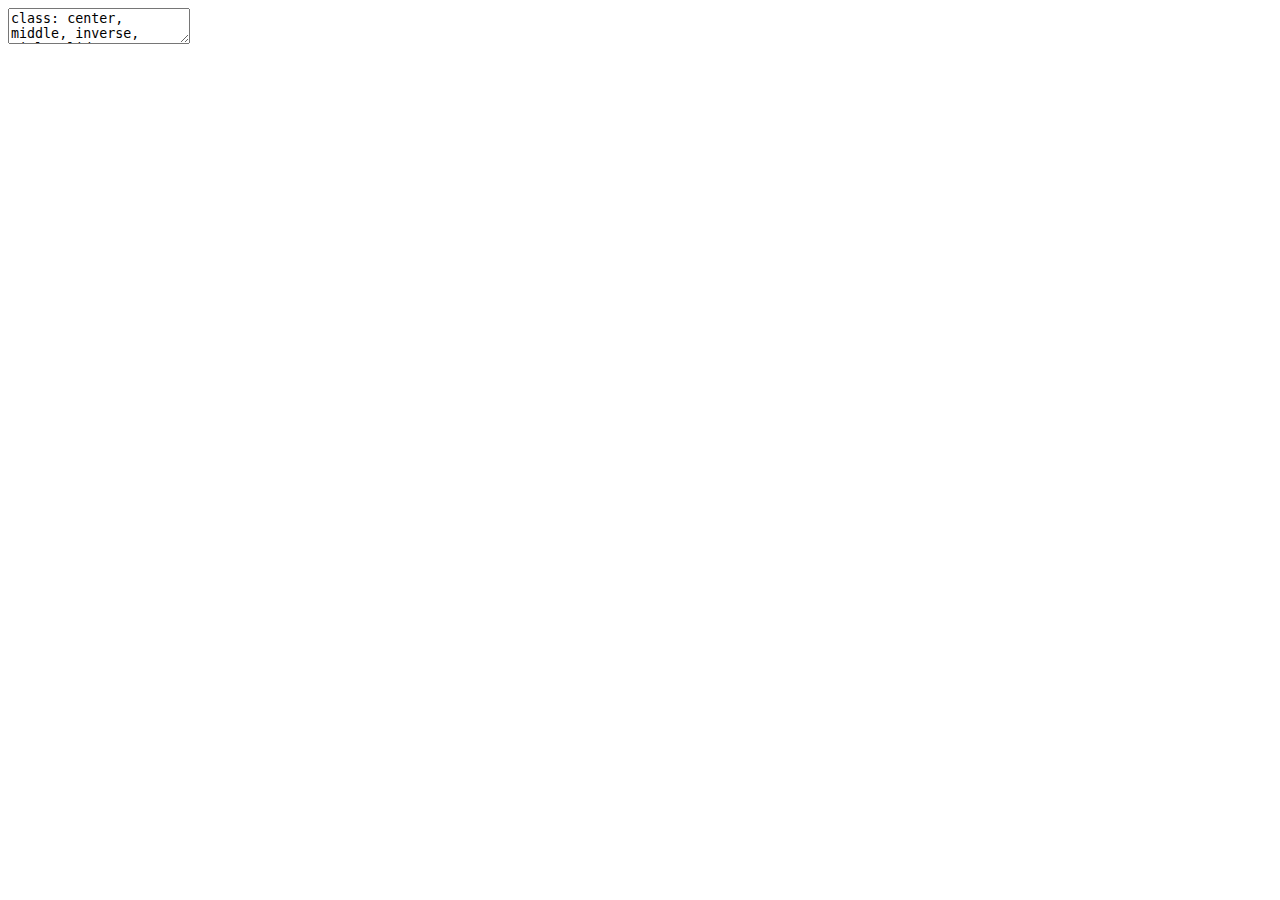
<file: presentations/3_Tidyverse/tidyverse.html>
<!DOCTYPE html>
<html lang="" xml:lang="">
  <head>
    <title>Tidyverse</title>
    <meta charset="utf-8" />
    <link href="tidyverse_files/remark-css-0.0.1/default.css" rel="stylesheet" />
    <link href="tidyverse_files/remark-css-0.0.1/shinobi.css" rel="stylesheet" />
    <link href="tidyverse_files/remark-css-0.0.1/ninjutsu.css" rel="stylesheet" />
    <link rel="stylesheet" href="custom.css" type="text/css" />
  </head>
  <body>
    <textarea id="source">
class: center, middle, inverse, title-slide

# Tidyverse

---


## Last week

- Data structures
  + Vectors
  + Lists
  + Dataframes
  
--

- Functions
  + What is a function?
  + How to use a function
  
---

## This week

- Tidyverse

--

- `%&gt;%`

--

- Loading data

--

- Cleaning data

---

## Tidyverse

--

- A set of packages designed to make data cleaning, analysis and visualisation easier

--

- The 'core' Tidyverse packages are:
  + `readr` (reading data)
  + `tidyr` (tidying or reshaping data)
  + `dplyr` (data manipulation and summarisation)
  + `ggplot2` (plotting and graphics)
  + `purrr` (functional programming tools)
  + `tibble` (a re-imagining of the data frame)
  + `stringr` (working with character strings)
  + `forcats` (working with factors)

--

- In this course, we're just going to look at `readr`, `dplyr` and `ggplot2`

---

## Tidy data

- Central to the Tidyverse is a common philosophy, built on the idea of tidy data

--

- That is essentially a way of storing data such that each observation has its own row, and each variable has its own column

---

## Tidy data example

Tidy:


```
## # A tibble: 2 x 2
##   Country Population
##   &lt;chr&gt;        &lt;dbl&gt;
## 1 UK        66650000
## 2 US       328200000
```

Untidy:


```
## # A tibble: 1 x 2
##         UK        US
##      &lt;dbl&gt;     &lt;dbl&gt;
## 1 66650000 328200000
```

---

## Tidyverse and `%&gt;%`

- Another integral part of the Tidyverse philosophy is the pipe (`%&gt;%`)

--

- The pipe takes the result from the function on its left hand side, and passes it as the first parameter to the function on the right hand side (or whatever you specify with a full stop (`.`))

--

Example:


```r
library(dplyr)
"hello world" %&gt;% substr(1,5) %&gt;% paste("The world is saying", .)
```

```
## [1] "The world is saying hello"
```
---
 
## Tidyverse and `%&gt;%`

- The pipe allows continuous lines of logic that follow from left to right. Without using the pipe, our previous example would look like this:


```r
paste("The world is saying", substr("hello world", 1, 5))
```

```
## [1] "The world is saying hello"
```

--

- This is much harder to read because we have to read from inside to out (i.e. `"hello world"` to `substr()` then to `paste()`)

--

- The pipe fits nicely into a data analysis workflow:


```r
load() %&gt;% clean() %&gt;% summarise() %&gt;% plot()
```

---

## Data Loading

- Time to load our dataset

--

- In RStudio, install and load the `readr` package (i.e. `install.packages("readr")` then `library(readr)`)

--

- Go to the raw csv file [here](https://raw.githubusercontent.com/ARawles/teacheR-extras/master/data/C19.csv), right click and press "Save as..."

- Save it somewhere easily accessible

---

## Data Loading

- Use the `readr::read_csv()` function to load the dataset into your R environment

--

- Your command will look something like this:


```r
c19 &lt;- read_csv("path_to_your_file")
```

```
## Parsed with column specification:
## cols(
##   cdc_report_dt = col_double(),
##   pos_spec_dt = col_double(),
##   onset_dt = col_double(),
##   current_status = col_character(),
##   sex = col_character(),
##   age_group = col_character(),
##   ethnicity = col_character(),
##   hosp_yn = col_logical(),
##   icu_yn = col_logical(),
##   death_yn = col_logical(),
##   medcond_yn = col_logical()
## )
```

---

## Data cleaning

- Now we've got our data in R, we need to clean it up a bit

--

- Install and load the `dplyr` package (i.e. `install.packages("dplyr")` then `library(dplyr)`)

--

- Looking at our dataset, we can see that the columns that should be dates are currently numbers. Let's fix that

--

- To create new columns or to overwrite existing columns, we use the `mutate` function from the `dplyr` package

---

## Data cleaning


```r
library(dplyr)
c19 &lt;- c19 %&gt;%
  mutate(cdc_report_dt = as.Date(cdc_report_dt, origin = "1899/12/30"))
```

--

- Using this as a base, do the same for the `pos_spec_dt` and `onset_dt` columns

- Hint: You can alter multiple columns in a single `mutate` call

--


```r
c19 &lt;- c19 %&gt;%
  mutate(pos_spec_dt = as.Date(pos_spec_dt, origin = "1899/12/30"),
         onset_dt = as.Date(onset_dt, origin = "1899/12/30"))
```

---

## Data cleaning (part 2)

--

- Convert the `sex` and `ethnicity` columns to factors using the `mutate` function as above

--


```r
c19 &lt;- c19 %&gt;%
  mutate(sex = as.factor(sex),
         ethnicity = as.factor(ethnicity))
```

---

## Recap

- Today we looked at:
  + Tidyverse and tidy data
  + The pipe and why it's used
  + How to load data in using the `readr::read_csv()` function
  + How to overwrite columns using the `mutate()` function
    </textarea>
<style data-target="print-only">@media screen {.remark-slide-container{display:block;}.remark-slide-scaler{box-shadow:none;}}</style>
<script src="https://remarkjs.com/downloads/remark-latest.min.js"></script>
<script>var slideshow = remark.create({
"highlightStyle": "github",
"highlightLines": true,
"countIncrementalSlides": false
});
if (window.HTMLWidgets) slideshow.on('afterShowSlide', function (slide) {
  window.dispatchEvent(new Event('resize'));
});
(function(d) {
  var s = d.createElement("style"), r = d.querySelector(".remark-slide-scaler");
  if (!r) return;
  s.type = "text/css"; s.innerHTML = "@page {size: " + r.style.width + " " + r.style.height +"; }";
  d.head.appendChild(s);
})(document);

(function(d) {
  var el = d.getElementsByClassName("remark-slides-area");
  if (!el) return;
  var slide, slides = slideshow.getSlides(), els = el[0].children;
  for (var i = 1; i < slides.length; i++) {
    slide = slides[i];
    if (slide.properties.continued === "true" || slide.properties.count === "false") {
      els[i - 1].className += ' has-continuation';
    }
  }
  var s = d.createElement("style");
  s.type = "text/css"; s.innerHTML = "@media print { .has-continuation { display: none; } }";
  d.head.appendChild(s);
})(document);
// delete the temporary CSS (for displaying all slides initially) when the user
// starts to view slides
(function() {
  var deleted = false;
  slideshow.on('beforeShowSlide', function(slide) {
    if (deleted) return;
    var sheets = document.styleSheets, node;
    for (var i = 0; i < sheets.length; i++) {
      node = sheets[i].ownerNode;
      if (node.dataset["target"] !== "print-only") continue;
      node.parentNode.removeChild(node);
    }
    deleted = true;
  });
})();
(function() {
  "use strict"
  // Replace <script> tags in slides area to make them executable
  var scripts = document.querySelectorAll(
    '.remark-slides-area .remark-slide-container script'
  );
  if (!scripts.length) return;
  for (var i = 0; i < scripts.length; i++) {
    var s = document.createElement('script');
    var code = document.createTextNode(scripts[i].textContent);
    s.appendChild(code);
    var scriptAttrs = scripts[i].attributes;
    for (var j = 0; j < scriptAttrs.length; j++) {
      s.setAttribute(scriptAttrs[j].name, scriptAttrs[j].value);
    }
    scripts[i].parentElement.replaceChild(s, scripts[i]);
  }
})();
(function() {
  var links = document.getElementsByTagName('a');
  for (var i = 0; i < links.length; i++) {
    if (/^(https?:)?\/\//.test(links[i].getAttribute('href'))) {
      links[i].target = '_blank';
    }
  }
})();
// adds .remark-code-has-line-highlighted class to <pre> parent elements
// of code chunks containing highlighted lines with class .remark-code-line-highlighted
(function(d) {
  const hlines = d.querySelectorAll('.remark-code-line-highlighted');
  const preParents = [];
  const findPreParent = function(line, p = 0) {
    if (p > 1) return null; // traverse up no further than grandparent
    const el = line.parentElement;
    return el.tagName === "PRE" ? el : findPreParent(el, ++p);
  };

  for (let line of hlines) {
    let pre = findPreParent(line);
    if (pre && !preParents.includes(pre)) preParents.push(pre);
  }
  preParents.forEach(p => p.classList.add("remark-code-has-line-highlighted"));
})(document);</script>

<script>
slideshow._releaseMath = function(el) {
  var i, text, code, codes = el.getElementsByTagName('code');
  for (i = 0; i < codes.length;) {
    code = codes[i];
    if (code.parentNode.tagName !== 'PRE' && code.childElementCount === 0) {
      text = code.textContent;
      if (/^\\\((.|\s)+\\\)$/.test(text) || /^\\\[(.|\s)+\\\]$/.test(text) ||
          /^\$\$(.|\s)+\$\$$/.test(text) ||
          /^\\begin\{([^}]+)\}(.|\s)+\\end\{[^}]+\}$/.test(text)) {
        code.outerHTML = code.innerHTML;  // remove <code></code>
        continue;
      }
    }
    i++;
  }
};
slideshow._releaseMath(document);
</script>
<!-- dynamically load mathjax for compatibility with self-contained -->
<script>
(function () {
  var script = document.createElement('script');
  script.type = 'text/javascript';
  script.src  = 'https://mathjax.rstudio.com/latest/MathJax.js?config=TeX-MML-AM_CHTML';
  if (location.protocol !== 'file:' && /^https?:/.test(script.src))
    script.src  = script.src.replace(/^https?:/, '');
  document.getElementsByTagName('head')[0].appendChild(script);
})();
</script>
  </body>
</html>
</file>
<file: data_analysis_files/remark-css-0.0.1/default.css>
a, a > code {
  color: rgb(249, 38, 114);
  text-decoration: none;
}
.footnote {
  position: absolute;
  bottom: 3em;
  padding-right: 4em;
  font-size: 90%;
}
.remark-code-line-highlighted     { background-color: #ffff88; }

.inverse {
  background-color: #272822;
  color: #d6d6d6;
  text-shadow: 0 0 20px #333;
}
.inverse h1, .inverse h2, .inverse h3 {
  color: #f3f3f3;
}
/* Two-column layout */
.left-column {
  color: #777;
  width: 20%;
  height: 92%;
  float: left;
}
.left-column h2:last-of-type, .left-column h3:last-child {
  color: #000;
}
.right-column {
  width: 75%;
  float: right;
  padding-top: 1em;
}
.pull-left {
  float: left;
  width: 47%;
}
.pull-right {
  float: right;
  width: 47%;
}
.pull-right ~ * {
  clear: both;
}
img, video, iframe {
  max-width: 100%;
}
blockquote {
  border-left: solid 5px lightgray;
  padding-left: 1em;
}
.remark-slide table {
  margin: auto;
  border-top: 1px solid #666;
  border-bottom: 1px solid #666;
}
.remark-slide table thead th { border-bottom: 1px solid #ddd; }
th, td { padding: 5px; }
.remark-slide thead, .remark-slide tfoot, .remark-slide tr:nth-child(even) { background: #eee }

@page { margin: 0; }
@media print {
  .remark-slide-scaler {
    width: 100% !important;
    height: 100% !important;
    transform: scale(1) !important;
    top: 0 !important;
    left: 0 !important;
  }
}
</file>
<file: data_analysis_files/remark-css-0.0.1/shinobi.css>
@import url(https://fonts.googleapis.com/css?family=Yanone+Kaffeesatz);
@import url(https://fonts.googleapis.com/css?family=Source+Code+Pro:400,700);

/******************
 shinobi.css must also be coupled with ninjutsu.css to be effective
 See https://emitanaka.github.io/ninja-theme for the kunoichi example (replace with shinobi to see the shinobi in action).

******************/

:root {
    --main-color1: #161738;
    --main-color2: #202040;
    --main-color3: #282c4b;
    --main-color4: #282747;
    --main-color5: #474863;
    --text-color1: white;
    --text-color2: white;
    --text-color3: white;
    --text-color4: white;
    --text-color5: white;
    --text-opacity: white;
    --link-color: rgba(67,160,71 ,1);
    --alert-color: #CF3C18;
    --text-alert: white;
    --code-background: transparent;
    --code-text-color: #FFD740;
    --code-highlight: rgba(251,192,45 ,0.3);
    --color-opacity70: rgba(26,23,56 ,0.7);
    --color-opacity50: rgba(26,23,56 ,0.5);
    --color-opacity30: rgba(26,23,56 ,0.3);
}

.title-slide {
  width: 60%;
  text-align: left!important;
  height:100%;
  display: table;
  position: absolute;
  top: 0;
  left: 0;
  background-color: var(--color-opacity70);
  color: white;
  padding: 0;
}

.remark-slide {
  background-color: var(--main-color4);
}

.font-mono {
  font-family: monospace;
}

.title-slide h1 { padding-top: 20%; font-size: 4em;}
.title-slide h1, .title-slide h2, .title-slide h3  {
  padding-left: 4%!important;
  padding-right: 4%!important;
}

.title-slide .remark-slide-number { display: none; }

.bg-main1 { background-color: var(--main-color1); color: var(--text-color1);}
.bg-main2 { background-color: var(--main-color2); color: var(--text-color2);}
.bg-main3 { background-color: var(--main-color3); color: var(--text-color3);}
.bg-main4 { background-color: var(--main-color4); color: var(--text-color4);}
.bg-main5 { background-color: var(--main-color5); color: var(--text-color5);}
.bgcolor_alert { background-color: var(--alert-color)!important; color: var(--text-alert); }

.color-main1 { color: var(--main-color1);}
.color-main2 { color: var(--main-color2);}
.color-main3 { color: var(--main-color3);}
.color-main4 { color: var(--main-color4);}
.color-main4 { color: var(--main-color5);}
.color-alert { color: var(--alert-color);}

.shade_main  {
    background-color: var(--color-opacity70);
    color: var(--text-opacity);
    width: 100%;
    padding: 0;
}

.remark-visible .remark-slide-scaler {overflow-y: auto;}
.remark-code {font-size: 20px; line-height: 1.25;}

.remark-code-line-highlighted { background-color: var(--code-highlight); }


h1, h2, h3, body{
  font-family: 'Yanone Kaffeesatz';
  font-weight: normal;
}
.remark-code, .remark-inline-code {
  font-family: 'Source Code Pro', 'Lucida Console', Monaco, monospace;
  color: var(--code-text-color);
  background-color: var(--code-background);
}

h1, h2, h3, h4 {
    font-weight: 400;
    margin-bottom: 0;
    margin-top: 10px;
}
h1 { font-size: 3.5em; }
h2 { font-size: 3em; }
h3 { font-size: 1.6em; }
h4 { font-size: 1em; }

a { color: var(--link-color); text-decoration: none; }
</file>
<file: data_analysis_files/remark-css-0.0.1/ninjutsu.css>
/******************
 ninjutsu.css is best coupled with kunoichi.css or shinobi.css
 See https://emitanaka.github.io/ninja-theme for an example.

******************/


:root {
  --color-red: #f44336;
  --color-pink: #E91E63;
  --color-purple: #9C27B0;
  --color-deep-purple: #673AB7;
  --color-indigo: #3F51B5;
  --color-blue: #2196F3;
  --color-light-blue: #03A9F4;
  --color-cyan: #00BCD4;
  --color-teal: #009688;
  --color-green: #4CAF50;
  --color-light-green: #8BC34A;
  --color-lime: #CDDC39;
  --color-yellow: #FFEB3B;
  --color-amber: #FFC107;
  --color-orange: #FF9800;
  --color-deep-orange: #FF5722;
  --color-brown: #795548;
  --color-gray: #9E9E9E;
  --color-blue-gray: #607D8B;
  --color-white: #fff;
  --color-black: #000;
}


/*********** figures ***********/

.figb img {
  width: 99%;
  padding: 0;
  margin: 0;
  margin-left: -2%;
}
.figb90 img {
  width: 90% !important;
  padding: 5%;
  margin: -2.5%;
}

.fig img {
  width: 104%;
  padding: 0;
  margin: 0;
  margin-left: -2%;
}
.fig90 img {
  width: 90% !important;
  padding: 5%;
  margin: 0;
}
.figh img {
  height: 100%;
  padding: 0;
  margin: 0;
  margin-left: -2%;
}

.img-fill img { object-fit: fill; height:100%; width:100%; overflow: hidden;}
.img-contain img { object-fit: contain; height:100%; width:100%;  overflow: hidden}
.img-cover img { object-fit: cover; height:100%; width:100%;  overflow: hidden}
.img-none img { object-fit: none; height:100%; width:100%; }


/*********** background-color ***********/
.bg-red { background-color: var(--color-red); }
.bg-pink { background-color: var(--color-pink); }
.bg-purple { background-color: var(--color-purple); }
.bg-deep-purple { background-color: var(--color-deep-purple); }
.bg-indigo { background-color: var(--color-indigo); }
.bg-blue { background-color: var(--color-blue); }
.bg-light-blue { background-color: var(--color-light-blue); }
.bg-cyan { background-color: var(--color-cyan); }
.bg-teal { background-color: var(--color-teal); }
.bg-green { background-color: var(--color-green); }
.bg-light-green { background-color: var(--color-light-green); }
.bg-lime { background-color: var(--color-lime); }
.bg-yellow { background-color: var(--color-yellow); }
.bg-amber { background-color: var(--color-amber); }
.bg-orange { background-color: var(--color-orange); }
.bg-deep-orange { background-color: var(--color-deep-orange); }
.bg-brown { background-color: var(--color-brown); }
.bg-gray { background-color: var(--color-gray); }
.bg-blue-gray { background-color: var(--color-blue-gray); }
.bg-white { background-color: var(--color-white); }
.bg-black { background-color: var(--color-black); }

/*********** color ***********/
.red { color: var(--color-red); }
.pink { color: var(--color-pink); }
.purple { color: var(--color-purple); }
.deep-purple { color: var(--color-deep-purple); }
.indigo { color: var(--color-indigo); }
.blue { color: var(--color-blue); }
.light-blue { color: var(--color-light-blue); }
.cyan { color: var(--color-cyan); }
.teal { color: var(--color-teal); }
.green { color: var(--color-green); }
.light-green { color: var(--color-light-green); }
.lime { color: var(--color-lime); }
.yellow { color: var(--color-yellow); }
.amber { color: var(--color-amber); }
.orange { color: var(--color-orange); }
.deep-orange { color: var(--color-deep-orange); }
.brown { color: var(--color-brown); }
.gray { color: var(--color-gray); }
.blue-gray { color: var(--color-blue-gray); }
.white { color: var(--color-white); }
.black { color: var(--color-black); }

/*********** border-color ***********/
.border-red>.column:nth-of-type(n+2){ border-left-color: var(--color-red); }
.border-pink>.column:nth-of-type(n+2){ border-left-color: var(--color-pink); }
.border-purple>.column:nth-of-type(n+2){ border-left-color: var(--color-purple); }
.border-deep-purple>.column:nth-of-type(n+2){ border-left-color: var(--color-deep-purple); }
.border-indigo>.column:nth-of-type(n+2){ border-left-color: var(--color-indigo); }
.border-blue>.column:nth-of-type(n+2){ border-left-color: var(--color-blue); }
.border-light-blue>.column:nth-of-type(n+2){ border-left-color: var(--color-light-blue); }
.border-cyan>.column:nth-of-type(n+2){ border-left-color: var(--color-cyan); }
.border-teal>.column:nth-of-type(n+2){ border-left-color: var(--color-teal); }
.border-green>.column:nth-of-type(n+2){ border-left-color: var(--color-green); }
.border-light-green>.column:nth-of-type(n+2){ border-left-color: var(--color-light-green); }
.border-lime>.column:nth-of-type(n+2){ border-left-color: var(--color-lime); }
.border-yellow>.column:nth-of-type(n+2){ border-left-color: var(--color-yellow); }
.border-amber>.column:nth-of-type(n+2){ border-left-color: var(--color-amber); }
.border-orange>.column:nth-of-type(n+2){ border-left-color: var(--color-orange); }
.border-deep-orange>.column:nth-of-type(n+2){ border-left-color: var(--color-deep-orange); }
.border-brown>.column:nth-of-type(n+2){ border-left-color: var(--color-brown); }
.border-gray>.column:nth-of-type(n+2){ border-left-color: var(--color-gray); }
.border-blue-gray>.column:nth-of-type(n+2){ border-left-color: var(--color-blue-gray); }
.border-white >.column:nth-of-type(n+2){ border-left-color: var(--color-white); }
.border-black>.column:nth-of-type(n+2){ border-left-color: var(--color-black); }

.border-red * >.column:nth-of-type(n+2){ border-left-color: var(--color-red); }
.border-pink * >.column:nth-of-type(n+2){ border-left-color: var(--color-pink); }
.border-purple * >.column:nth-of-type(n+2){ border-left-color: var(--color-purple); }
.border-deep-purple * >.column:nth-of-type(n+2){ border-left-color: var(--color-deep-purple); }
.border-indigo * >.column:nth-of-type(n+2){ border-left-color: var(--color-indigo); }
.border-blue * >.column:nth-of-type(n+2){ border-left-color: var(--color-blue); }
.border-light-blue * >.column:nth-of-type(n+2){ border-left-color: var(--color-light-blue); }
.border-cyan * >.column:nth-of-type(n+2){ border-left-color: var(--color-cyan); }
.border-teal * >.column:nth-of-type(n+2){ border-left-color: var(--color-teal); }
.border-green * >.column:nth-of-type(n+2){ border-left-color: var(--color-green); }
.border-light-green * >.column:nth-of-type(n+2){ border-left-color: var(--color-light-green); }
.border-lime * >.column:nth-of-type(n+2){ border-left-color: var(--color-lime); }
.border-yellow * >.column:nth-of-type(n+2){ border-left-color: var(--color-yellow); }
.border-amber * >.column:nth-of-type(n+2){ border-left-color: var(--color-amber); }
.border-orange * >.column:nth-of-type(n+2){ border-left-color: var(--color-orange); }
.border-deep-orange * >.column:nth-of-type(n+2){ border-left-color: var(--color-deep-orange); }
.border-brown * >.column:nth-of-type(n+2){ border-left-color: var(--color-brown); }
.border-gray * >.column:nth-of-type(n+2){ border-left-color: var(--color-gray); }
.border-blue-gray * >.column:nth-of-type(n+2){ border-left-color: var(--color-blue-gray); }
.border-white  * >.column:nth-of-type(n+2){ border-left-color: var(--color-white); }
.border-black * >.column:nth-of-type(n+2){ border-left-color: var(--color-black); }

.border-red>.row:nth-of-type(n+2){ border-top-color: var(--color-red); }
.border-pink>.row:nth-of-type(n+2){ border-top-color: var(--color-pink); }
.border-purple>.row:nth-of-type(n+2){ border-top-color: var(--color-purple); }
.border-deep-purple>.row:nth-of-type(n+2){ border-top-color: var(--color-deep-purple); }
.border-indigo>.row:nth-of-type(n+2){ border-top-color: var(--color-indigo); }
.border-blue>.row:nth-of-type(n+2){ border-top-color: var(--color-blue); }
.border-light-blue>.row:nth-of-type(n+2){ border-top-color: var(--color-light-blue); }
.border-cyan>.row:nth-of-type(n+2){ border-top-color: var(--color-cyan); }
.border-teal>.row:nth-of-type(n+2){ border-top-color: var(--color-teal); }
.border-green >.row:nth-of-type(n+2){ border-top-color: var(--color-green)!important; }
.border-light-green>.row:nth-of-type(n+2){ border-top-color: var(--color-light-green); }
.border-lime>.row:nth-of-type(n+2){ border-top-color: var(--color-lime); }
.border-yellow>.row:nth-of-type(n+2){ border-top-color: var(--color-yellow); }
.border-amber>.row:nth-of-type(n+2){ border-top-color: var(--color-amber); }
.border-orange>.row:nth-of-type(n+2){ border-top-color: var(--color-orange); }
.border-deep-orange>.row:nth-of-type(n+2){ border-top-color: var(--color-deep-orange); }
.border-brown>.row:nth-of-type(n+2){ border-top-color: var(--color-brown); }
.border-gray>.row:nth-of-type(n+2){ border-top-color: var(--color-gray); }
.border-blue-gray>.row:nth-of-type(n+2){ border-top-color: var(--color-blue-gray); }
.border-white>.row:nth-of-type(n+2){ border-top-color: var(--color-white); }
.border-black>.row:nth-of-type(n+2){ border-top-color: var(--color-black); }

.border-red * >.row:nth-of-type(n+2){ border-top-color: var(--color-red); }
.border-pink * >.row:nth-of-type(n+2){ border-top-color: var(--color-pink); }
.border-purple * >.row:nth-of-type(n+2){ border-top-color: var(--color-purple); }
.border-deep-purple * >.row:nth-of-type(n+2){ border-top-color: var(--color-deep-purple); }
.border-indigo * >.row:nth-of-type(n+2){ border-top-color: var(--color-indigo); }
.border-blue * >.row:nth-of-type(n+2){ border-top-color: var(--color-blue); }
.border-light-blue * >.row:nth-of-type(n+2){ border-top-color: var(--color-light-blue); }
.border-cyan * >.row:nth-of-type(n+2){ border-top-color: var(--color-cyan); }
.border-teal * >.row:nth-of-type(n+2){ border-top-color: var(--color-teal); }
.border-green >.row:nth-of-type(n+2){ border-top-color: var(--color-green); }
.border-light-green * >.row:nth-of-type(n+2){ border-top-color: var(--color-light-green); }
.border-lime * >.row:nth-of-type(n+2){ border-top-color: var(--color-lime); }
.border-yellow * >.row:nth-of-type(n+2){ border-top-color: var(--color-yellow); }
.border-amber * >.row:nth-of-type(n+2){ border-top-color: var(--color-amber); }
.border-orange * >.row:nth-of-type(n+2){ border-top-color: var(--color-orange); }
.border-deep-orange * >.row:nth-of-type(n+2){ border-top-color: var(--color-deep-orange); }
.border-brown * >.row:nth-of-type(n+2){ border-top-color: var(--color-brown); }
.border-gray * >.row:nth-of-type(n+2){ border-top-color: var(--color-gray); }
.border-blue-gray * >.row:nth-of-type(n+2){ border-top-color: var(--color-blue-gray); }
.border-white * >.row:nth-of-type(n+2){ border-top-color: var(--color-white); }
.border-black * >.row:nth-of-type(n+2){ border-top-color: var(--color-black); }

.border-red>.blade1:before{ border-bottom-color: var(--color-red); }
.border-pink>.blade1:before{ border-bottom-color: var(--color-pink); }
.border-purple>.blade1:before{ border-bottom-color: var(--color-purple); }
.border-deep-purple>.blade1:before{ border-bottom-color: var(--color-deep-purple); }
.border-indigo>.blade1:before{ border-bottom-color: var(--color-indigo); }
.border-blue>.blade1:before{ border-bottom-color: var(--color-blue); }
.border-light-blue>.blade1:before{ border-bottom-color: var(--color-light-blue); }
.border-cyan>.blade1:before{ border-bottom-color: var(--color-cyan); }
.border-teal>.blade1:before{ border-bottom-color: var(--color-teal); }
.border-green >.blade1:before{ border-bottom-color: var(--color-green); }
.border-light-green>.blade1:before{ border-bottom-color: var(--color-light-green); }
.border-lime>.blade1:before{ border-bottom-color: var(--color-lime); }
.border-yellow>.blade1:before{ border-bottom-color: var(--color-yellow); }
.border-amber>.blade1:before{ border-bottom-color: var(--color-amber); }
.border-orange>.blade1:before{ border-bottom-color: var(--color-orange); }
.border-deep-orange>.blade1:before{ border-bottom-color: var(--color-deep-orange); }
.border-brown>.blade1:before{ border-bottom-color: var(--color-brown); }
.border-gray>.blade1:before{ border-bottom-color: var(--color-gray); }
.border-blue-gray>.blade1:before{ border-bottom-color: var(--color-blue-gray); }
.border-white>.blade1:before{ border-bottom-color: var(--color-white); }
.border-black>.blade1:before{ border-bottom-color: var(--color-black); }

.border-red * >.blade1:before{ border-bottom-color: var(--color-red); }
.border-pink * >.blade1:before{ border-bottom-color: var(--color-pink); }
.border-purple * >.blade1:before{ border-bottom-color: var(--color-purple); }
.border-deep-purple * >.blade1:before{ border-bottom-color: var(--color-deep-purple); }
.border-indigo * >.blade1:before{ border-bottom-color: var(--color-indigo); }
.border-blue * >.blade1:before{ border-bottom-color: var(--color-blue); }
.border-light-blue * >.blade1:before{ border-bottom-color: var(--color-light-blue); }
.border-cyan * >.blade1:before{ border-bottom-color: var(--color-cyan); }
.border-teal * >.blade1:before{ border-bottom-color: var(--color-teal); }
.border-green >.blade1:before{ border-bottom-color: var(--color-green); }
.border-light-green * >.blade1:before{ border-bottom-color: var(--color-light-green); }
.border-lime * >.blade1:before{ border-bottom-color: var(--color-lime); }
.border-yellow * >.blade1:before{ border-bottom-color: var(--color-yellow); }
.border-amber * >.blade1:before{ border-bottom-color: var(--color-amber); }
.border-orange * >.blade1:before{ border-bottom-color: var(--color-orange); }
.border-deep-orange * >.blade1:before{ border-bottom-color: var(--color-deep-orange); }
.border-brown * >.blade1:before{ border-bottom-color: var(--color-brown); }
.border-gray * >.blade1:before{ border-bottom-color: var(--color-gray); }
.border-blue-gray * >.blade1:before{ border-bottom-color: var(--color-blue-gray); }
.border-white * >.blade1:before{ border-bottom-color: var(--color-white); }
.border-black * >.blade1:before{ border-bottom-color: var(--color-black); }

.border-red>.blade2:before{ border-left-color: var(--color-red); }
.border-pink>.blade2:before{ border-left-color: var(--color-pink); }
.border-purple>.blade2:before{ border-left-color: var(--color-purple); }
.border-deep-purple>.blade2:before{ border-left-color: var(--color-deep-purple); }
.border-indigo>.blade2:before{ border-left-color: var(--color-indigo); }
.border-blue>.blade2:before{ border-left-color: var(--color-blue); }
.border-light-blue>.blade2:before{ border-left-color: var(--color-light-blue); }
.border-cyan>.blade2:before{ border-left-color: var(--color-cyan); }
.border-teal>.blade2:before{ border-left-color: var(--color-teal); }
.border-green >.blade2:before{ border-left-color: var(--color-green); }
.border-light-green>.blade2:before{ border-left-color: var(--color-light-green); }
.border-lime>.blade2:before{ border-left-color: var(--color-lime); }
.border-yellow>.blade2:before{ border-left-color: var(--color-yellow); }
.border-amber>.blade2:before{ border-left-color: var(--color-amber); }
.border-orange>.blade2:before{ border-left-color: var(--color-orange); }
.border-deep-orange>.blade2:before{ border-left-color: var(--color-deep-orange); }
.border-brown>.blade2:before{ border-left-color: var(--color-brown); }
.border-gray>.blade2:before{ border-left-color: var(--color-gray); }
.border-blue-gray>.blade2:before{ border-left-color: var(--color-blue-gray); }
.border-white>.blade2:before{ border-left-color: var(--color-white); }
.border-black>.blade2:before{ border-left-color: var(--color-black); }

.border-red * >.blade2:before{ border-left-color: var(--color-red); }
.border-pink * >.blade2:before{ border-left-color: var(--color-pink); }
.border-purple * >.blade2:before{ border-left-color: var(--color-purple); }
.border-deep-purple * >.blade2:before{ border-left-color: var(--color-deep-purple); }
.border-indigo * >.blade2:before{ border-left-color: var(--color-indigo); }
.border-blue * >.blade2:before{ border-left-color: var(--color-blue); }
.border-light-blue * >.blade2:before{ border-left-color: var(--color-light-blue); }
.border-cyan * >.blade2:before{ border-left-color: var(--color-cyan); }
.border-teal * >.blade2:before{ border-left-color: var(--color-teal); }
.border-green >.blade2:before{ border-left-color: var(--color-green); }
.border-light-green * >.blade2:before{ border-left-color: var(--color-light-green); }
.border-lime * >.blade2:before{ border-left-color: var(--color-lime); }
.border-yellow * >.blade2:before{ border-left-color: var(--color-yellow); }
.border-amber * >.blade2:before{ border-left-color: var(--color-amber); }
.border-orange * >.blade2:before{ border-left-color: var(--color-orange); }
.border-deep-orange * >.blade2:before{ border-left-color: var(--color-deep-orange); }
.border-brown * >.blade2:before{ border-left-color: var(--color-brown); }
.border-gray * >.blade2:before{ border-left-color: var(--color-gray); }
.border-blue-gray * >.blade2:before{ border-left-color: var(--color-blue-gray); }
.border-white * >.blade2:before{ border-left-color: var(--color-white); }
.border-black * >.blade2:before{ border-left-color: var(--color-black); }

.border-red>.blade3:before{ border-top-color: var(--color-red); }
.border-pink>.blade3:before{ border-top-color: var(--color-pink); }
.border-purple>.blade3:before{ border-top-color: var(--color-purple); }
.border-deep-purple>.blade3:before{ border-top-color: var(--color-deep-purple); }
.border-indigo>.blade3:before{ border-top-color: var(--color-indigo); }
.border-blue>.blade3:before{ border-top-color: var(--color-blue); }
.border-light-blue>.blade3:before{ border-top-color: var(--color-light-blue); }
.border-cyan>.blade3:before{ border-top-color: var(--color-cyan); }
.border-teal>.blade3:before{ border-top-color: var(--color-teal); }
.border-green >.blade3:before{ border-top-color: var(--color-green); }
.border-light-green>.blade3:before{ border-top-color: var(--color-light-green); }
.border-lime>.blade3:before{ border-top-color: var(--color-lime); }
.border-yellow>.blade3:before{ border-top-color: var(--color-yellow); }
.border-amber>.blade3:before{ border-top-color: var(--color-amber); }
.border-orange>.blade3:before{ border-top-color: var(--color-orange); }
.border-deep-orange>.blade3:before{ border-top-color: var(--color-deep-orange); }
.border-brown>.blade3:before{ border-top-color: var(--color-brown); }
.border-gray>.blade3:before{ border-top-color: var(--color-gray); }
.border-blue-gray>.blade3:before{ border-top-color: var(--color-blue-gray); }
.border-white>.blade3:before{ border-top-color: var(--color-white); }
.border-black>.blade3:before{ border-top-color: var(--color-black); }

.border-red * >.blade3:before{ border-top-color: var(--color-red); }
.border-pink * >.blade3:before{ border-top-color: var(--color-pink); }
.border-purple * >.blade3:before{ border-top-color: var(--color-purple); }
.border-deep-purple * >.blade3:before{ border-top-color: var(--color-deep-purple); }
.border-indigo * >.blade3:before{ border-top-color: var(--color-indigo); }
.border-blue * >.blade3:before{ border-top-color: var(--color-blue); }
.border-light-blue * >.blade3:before{ border-top-color: var(--color-light-blue); }
.border-cyan * >.blade3:before{ border-top-color: var(--color-cyan); }
.border-teal * >.blade3:before{ border-top-color: var(--color-teal); }
.border-green >.blade3:before{ border-top-color: var(--color-green); }
.border-light-green * >.blade3:before{ border-top-color: var(--color-light-green); }
.border-lime * >.blade3:before{ border-top-color: var(--color-lime); }
.border-yellow * >.blade3:before{ border-top-color: var(--color-yellow); }
.border-amber * >.blade3:before{ border-top-color: var(--color-amber); }
.border-orange * >.blade3:before{ border-top-color: var(--color-orange); }
.border-deep-orange * >.blade3:before{ border-top-color: var(--color-deep-orange); }
.border-brown * >.blade3:before{ border-top-color: var(--color-brown); }
.border-gray * >.blade3:before{ border-top-color: var(--color-gray); }
.border-blue-gray * >.blade3:before{ border-top-color: var(--color-blue-gray); }
.border-white * >.blade3:before{ border-top-color: var(--color-white); }
.border-black * >.blade3:before{ border-top-color: var(--color-black); }

.border-red>.blade4:before{ border-right-color: var(--color-red); }
.border-pink>.blade4:before{ border-right-color: var(--color-pink); }
.border-purple>.blade4:before{ border-right-color: var(--color-purple); }
.border-deep-purple>.blade4:before{ border-right-color: var(--color-deep-purple); }
.border-indigo>.blade4:before{ border-right-color: var(--color-indigo); }
.border-blue>.blade4:before{ border-right-color: var(--color-blue); }
.border-light-blue>.blade4:before{ border-right-color: var(--color-light-blue); }
.border-cyan>.blade4:before{ border-right-color: var(--color-cyan); }
.border-teal>.blade4:before{ border-right-color: var(--color-teal); }
.border-green >.blade4:before{ border-right-color: var(--color-green); }
.border-light-green>.blade4:before{ border-right-color: var(--color-light-green); }
.border-lime>.blade4:before{ border-right-color: var(--color-lime); }
.border-yellow>.blade4:before{ border-right-color: var(--color-yellow); }
.border-amber>.blade4:before{ border-right-color: var(--color-amber); }
.border-orange>.blade4:before{ border-right-color: var(--color-orange); }
.border-deep-orange>.blade4:before{ border-right-color: var(--color-deep-orange); }
.border-brown>.blade4:before{ border-right-color: var(--color-brown); }
.border-gray>.blade4:before{ border-right-color: var(--color-gray); }
.border-blue-gray>.blade4:before{ border-right-color: var(--color-blue-gray); }
.border-white>.blade4:before{ border-right-color: var(--color-white); }
.border-black>.blade4:before{ border-right-color: var(--color-black); }

.border-red * >.blade4:before{ border-right-color: var(--color-red); }
.border-pink * >.blade4:before{ border-right-color: var(--color-pink); }
.border-purple * >.blade4:before{ border-right-color: var(--color-purple); }
.border-deep-purple * >.blade4:before{ border-right-color: var(--color-deep-purple); }
.border-indigo * >.blade4:before{ border-right-color: var(--color-indigo); }
.border-blue * >.blade4:before{ border-right-color: var(--color-blue); }
.border-light-blue * >.blade4:before{ border-right-color: var(--color-light-blue); }
.border-cyan * >.blade4:before{ border-right-color: var(--color-cyan); }
.border-teal * >.blade4:before{ border-right-color: var(--color-teal); }
.border-green >.blade4:before{ border-right-color: var(--color-green); }
.border-light-green * >.blade4:before{ border-right-color: var(--color-light-green); }
.border-lime * >.blade4:before{ border-right-color: var(--color-lime); }
.border-yellow * >.blade4:before{ border-right-color: var(--color-yellow); }
.border-amber * >.blade4:before{ border-right-color: var(--color-amber); }
.border-orange * >.blade4:before{ border-right-color: var(--color-orange); }
.border-deep-orange * >.blade4:before{ border-right-color: var(--color-deep-orange); }
.border-brown * >.blade4:before{ border-right-color: var(--color-brown); }
.border-gray * >.blade4:before{ border-right-color: var(--color-gray); }
.border-blue-gray * >.blade4:before{ border-right-color: var(--color-blue-gray); }
.border-white * >.blade4:before{ border-right-color: var(--color-white); }
.border-black * >.blade4:before{ border-right-color: var(--color-black); }


/*********** border-style ***********/

.border-dotted * >.column:nth-of-type(n+2){ border-left-style: dotted;}
.border-dashed * >.column:nth-of-type(n+2){ border-left-style: dashed;}
.border-solid * >.column:nth-of-type(n+2){ border-left-style: solid;}
.border-double * >.column:nth-of-type(n+2){ border-left-style: double;}
.border-dotted * >.row:nth-of-type(n+2){ border-top-style: dotted;}
.border-dashed * >.row:nth-of-type(n+2){ border-top-style: dashed;}
.border-solid * >.row:nth-of-type(n+2){ border-top-style: solid;}
.border-double * >.row:nth-of-type(n+2){ border-top-style: double;}
.border-dotted  >.blade1:before{ border-bottom-style: dotted!important;}
.border-dotted  >.blade2:before{ border-left-style: dotted!important;}
.border-dotted  >.blade3:before{ border-top-style: dotted!important;}
.border-dotted  >.blade4:before{ border-right-style: dotted!important;}
.border-dashed  >.blade1:before{ border-bottom-style: dashed!important;}
.border-dashed  >.blade2:before{ border-left-style: dashed!important;}
.border-dashed  >.blade3:before{ border-top-style: dashed!important;}
.border-dashed  >.blade4:before{ border-right-style: dashed!important;}
.border-solid  >.blade1:before{ border-bottom-style: solid!important;}
.border-solid  >.blade2:before{ border-left-style: solid!important;}
.border-solid  >.blade3:before{ border-top-style: solid!important;}
.border-solid  >.blade4:before{ border-right-style: solid!important;}
.border-double  >.blade1:before{ border-bottom-style: double!important;}
.border-double  >.blade2:before{ border-left-style: double!important;}
.border-double  >.blade3:before{ border-top-style: double!important;}
.border-double  >.blade4:before{ border-right-style: double!important;}


/*********** misc ***********/

.font_small {font-size: 0.5em;}
.font_medium {font-size: 1.25em;}
.font_large {font-size: 1.5em;}
.font1 {font-size: 1em;}
.font2 {font-size: 2em;}
.font3 {font-size: 3em;}
.font4 {font-size: 4em;}
.font5 {font-size: 5em;}

.hide-slide-number .remark-slide-number { display: none; }


.boxshadow
{
  -moz-box-shadow: 3px 3px 5px #535353;
  -webkit-box-shadow: 3px 3px 5px #535353;
  box-shadow: 3px 3px 5px #535353;
}

.vmiddle {
  position: relative;
  top: 50%;
  transform: translateY(-50%);
}


.pad10px{ padding: 10px; }
.pad1{ padding: 1em; }

.remark-slide-content .vmiddle h1 {margin-top: 0;}

/************* code ****************/

.nopadding {
  padding: 0!important;
}

.nopadding > p {
  padding: 0!important;
  -webkit-margin-before:0;
  -webkit-margin-after:0;
}


.fullcode pre code {
  overflow-y: scroll;
  position: absolute;
  top: 0;
  left: 0;
  bottom: 0;
  right: 0;
  margin: 20px 20px !important;
}

.pushdown { margin-top: 12em; }
.pushfront { z-index: 2; }

.opacity5 { opacity: .5; }
.opacity7 { opacity: .7; }
.opacity10 { opacity: 1!important; }

.top_40 { top: 40% !important;}
.top_60 { top: 60% !important;}
.top_70 { top: 70% !important;}
.top_80 { top: 80% !important;}

.bottom_abs { position: absolute; bottom: 0; z-index:1;}
.top_abs    { position: absolute; top: 0; z-index:1;}
.width100 {width: 100%!important;}

/************* splits ****************/
.nosplit>.column:first-of-type {width: 100%; height:100%; position: absolute; top: 0; left: 0; }
.split-33>.column:first-of-type {width: 33.33333333333%; height:100%; position: absolute; top: 0; left: 0; }
.split-33>.column:nth-of-type(2) {width: 66.66666666667%;height:100%;position: absolute;top: 0;right: 0;}
.split-66>.column:first-of-type {width: 66.66666666667%; height:100%; position: absolute; top: 0; left: 0; }
.split-66>.column:nth-of-type(2) {width: 33.33333333333%;height:100%;position: absolute;top: 0;right: 0;}
.split-25>.column:first-of-type {width: 25%; height:100%; position: absolute; top: 0; left: 0; }
.split-25>.column:nth-of-type(2) {width: 75%;height:100%;position: absolute;top: 0;right: 0;}
.split-75>.column:first-of-type {width: 75%; height:100%; position: absolute; top: 0; left: 0; }
.split-75>.column:nth-of-type(2) {width: 25%;height:100%;position: absolute;top: 0;right: 0;}
.split-10>.column:first-of-type {width: 10%; height:100%; position: absolute; top: 0; left: 0; }
.split-10>.column:nth-of-type(2) {width: 90%;height:100%;position: absolute;top: 0;right: 0;}
.split-20>.column:first-of-type {width: 20%; height:100%; position: absolute; top: 0; left: 0; }
.split-20>.column:nth-of-type(2) {width: 80%;height:100%;position: absolute;top: 0;right: 0;}
.split-30>.column:first-of-type {width: 30%; height:100%; position: absolute; top: 0; left: 0; }
.split-30>.column:nth-of-type(2) {width: 70%;height:100%;position: absolute;top: 0;right: 0;}
.split-40>.column:first-of-type {width: 40%; height:100%; position: absolute; top: 0; left: 0; }
.split-40>.column:nth-of-type(2) {width: 60%; height:100%; position: absolute; top: 0; right: 0;}
.split-50>.column:first-of-type {width: 50%; height:100%; position: absolute; top: 0; left: 0; }
.split-50>.column:nth-of-type(2) {width: 50%; height:100%; position: absolute; top: 0; right: 0;}
.split-60>.column:first-of-type {width: 60%; height:100%; position: absolute; top: 0; left: 0;}
.split-60>.column:nth-of-type(2) {width: 40%; height:100%; position: absolute; top: 0; right: 0;}
.split-70>.column:first-of-type {width: 70%; height:100%; position: absolute; top: 0; left: 0; }
.split-70>.column:nth-of-type(2) {width: 30%; height:100%; position: absolute; top: 0; right: 0;}
.split-two>.column:first-of-type {width: 50%; height:100%; position: absolute; top: 0; left: 0; }
.split-two>.column:nth-of-type(2) {width: 50%; height:100%; position: absolute; top: 0; right: 0;}
.split-three>.column:first-of-type {width: 33.33333333333%; height:100%; position: absolute; top: 0; left: 0; }
.split-three>.column:nth-of-type(2) {width: 33.33333333333%; height:100%; position: absolute; top: 0; left: 33.33333333333%;}
.split-three>.column:nth-of-type(3) {width: 33.33333333333%; height:100%; position: absolute; top: 0; right: 0;}
.split-four>.column:first-of-type {width: 25%; height:100%; position: absolute; top: 0; left: 0; }
.split-four>.column:nth-of-type(2) {width: 25%; height:100%; position: absolute; top: 0; left: 25%;}
.split-four>.column:nth-of-type(3) {width: 25%; height:100%; position: absolute; top: 0; right: 25%;}
.split-four>.column:nth-of-type(4) {width: 25%; height:100%; position: absolute; top: 0; right: 0;}
.split-five>.column:first-of-type {width: 20%; height:100%; position: absolute; top: 0; left: 0; }
.split-five>.column:nth-of-type(2) {width: 20%; height:100%; position: absolute; top: 0; left: 20%;}
.split-five>.column:nth-of-type(3) {width: 20%; height:100%; position: absolute; top: 0; left: 40%;}
.split-five>.column:nth-of-type(4) {width: 20%; height:100%; position: absolute; top: 0; right: 20%;}
.split-five>.column:nth-of-type(5) {width: 20%; height:100%; position: absolute; top: 0; right: 0;}

.split-2-1-1>.column:first-of-type {width: 50%; height:100%; position: absolute; top: 0; left: 0; }
.split-2-1-1>.column:nth-of-type(2) {width: 25%; height:100%; position: absolute; top: 0; right: 25%;}
.split-2-1-1>.column:nth-of-type(3) {width: 25%; height:100%; position: absolute; top: 0; right: 0;}
.split-1-1-2>.column:first-of-type {width: 25%; height:100%; position: absolute; top: 0; left: 0; }
.split-1-1-2>.column:nth-of-type(2) {width: 25%; height:100%; position: absolute; top: 0; left: 25%;}
.split-1-1-2>.column:nth-of-type(3) {width: 50%; height:100%; position: absolute; top: 0; right: 0;}
.split-1-2-1>.column:first-of-type {width: 25%; height:100%; position: absolute; top: 0; left: 0; }
.split-1-2-1>.column:nth-of-type(2) {width: 50%; height:100%; position: absolute; top: 0; left: 25%;}
.split-1-2-1>.column:nth-of-type(3) {width: 25%; height:100%; position: absolute; top: 0; right: 0;}

.with-border * >.column:nth-of-type(n+2) {
  border-left-width: 2px;
  border-left-style: solid;
}
.with-thick-border * >.column:nth-of-type(n+2) {
  border-left-width: 0.5em;
  border-left-style: solid;
}
.with-border * >.row:nth-of-type(n+2) {
  border-top-width: 2px;
  border-top-style: solid;
}
.with-thick-border * >.row:nth-of-type(n+2) {
  border-top-width: 0.5em;
  border-top-style: solid;
}
.with-border >.column:nth-of-type(n+2) {
  border-left-width: 2px;
  border-left-style: solid;
}
.with-thick-border >.column:nth-of-type(n+2) {
  border-left-width: 0.5em;
  border-left-style: solid;
}
.with-border >.row:nth-of-type(n+2) {
  border-top-width: 2px;
  border-top-style: solid;
}
.with-thick-border >.row:nth-of-type(n+2) {
  border-top-width: 0.5em;
  border-top-style: solid;
}


.with-border > .blade1:before {
  border-bottom-width: 2px;
  border-bottom-style: solid;
  width: 100%;
  height: calc(100% - 2px);
}

.with-border > .blade2:before {
  border-left-width: 2px;
  border-left-style: solid;
  width: calc(100% - 2px);
  height:100%;
}

.with-border > .blade3:before {
  border-top-width: 2px;
  border-top-style: solid;
  height: calc(100% - 2px);
  width: 100%;
}

.with-border > .blade4:before {
  border-right-width: 2px;
  border-right-style: solid;
  width: calc(100% - 2px);
  height: 100%;
}

.with-thick-border > .blade1:before {
  border-bottom-width: 0.5em;
  border-bottom-style: solid;
  width: 100%;
  height: calc(100% - 0.5em);
}

.with-thick-border > .blade2:before {
  border-left-width: 0.5em;
  border-left-style: solid;
  width: calc(100% - 0.5em);
  height:100%;
}

.with-thick-border > .blade3:before {
  border-top-width: 0.5em;
  border-top-style: solid;
  height: calc(100% - 0.5em);
  width: 100%;
}

.with-thick-border > .blade4:before {
  border-right-width: 0.5em;
  border-right-style: solid;
  width: calc(100% - 0.5em);
  height: 100%;
}


.hide-col1 > .column:first-of-type>.content {visibility: hidden;}
.hide-col2 > .column:nth-of-type(2)>.content {visibility: hidden;}
.hide-col3 > .column:nth-of-type(3)>.content {visibility: hidden;}
.hide-col4 > .column:nth-of-type(4)>.content {visibility: hidden;}
.hide-col5 > .column:nth-of-type(5)>.content {visibility: hidden;}

.hide-col1 * > .column:first-of-type>.content {visibility: hidden;}
.hide-col2 * > .column:nth-of-type(2)>.content {visibility: hidden;}
.hide-col3 * > .column:nth-of-type(3)>.content {visibility: hidden;}
.hide-col4 * > .column:nth-of-type(4)>.content {visibility: hidden;}
.hide-col5 * > .column:nth-of-type(5)>.content {visibility: hidden;}

.fade-col1 > .column:first-of-type>.content{opacity: 0.3;}
.fade-col2 > .column:nth-of-type(2)>.content{opacity: 0.3;}
.fade-col3 > .column:nth-of-type(3)>.content{opacity: 0.3;}
.fade-col4 > .column:nth-of-type(4)>.content{opacity: 0.3;}
.fade-col5 > .column:nth-of-type(5)>.content{opacity: 0.3;}

.fade-col1 * > .column:first-of-type>.content{opacity: 0.3;}
.fade-col2 * > .column:nth-of-type(2)>.content{opacity: 0.3;}
.fade-col3 * > .column:nth-of-type(3)>.content{opacity: 0.3;}
.fade-col4 * > .column:nth-of-type(4)>.content{opacity: 0.3;}
.fade-col5 * > .column:nth-of-type(5)>.content{opacity: 0.3;}

.gray-col1 * > .column:first-of-type>.content, 
.gray-col2 * > .column:nth-of-type(2)>.content,
.gray-col3 * > .column:nth-of-type(3)>.content,
.gray-col4 * > .column:nth-of-type(4)>.content,
.gray-col5 * > .column:nth-of-type(5)>.content,
.gray-col1 > .column:first-of-type>.content, 
.gray-col2 > .column:nth-of-type(2)>.content,
.gray-col3 > .column:nth-of-type(3)>.content,
.gray-col3 > .column:nth-of-type(4)>.content,
.gray-col3 > .column:nth-of-type(5)>.content
{    
     -webkit-filter: grayscale(100%);
    -moz-filter: grayscale(100%);
    -ms-filter: grayscale(100%);
    -o-filter: grayscale(100%);
    filter: grayscale(100%);
    filter: gray; 
}

.gray-col1 * > .column:first-of-type, 
.gray-col2 * > .column:nth-of-type(2),
.gray-col3 * > .column:nth-of-type(3),
.gray-col4 * > .column:nth-of-type(4),
.gray-col5 * > .column:nth-of-type(5),
.gray-col1 > .column:first-of-type, 
.gray-col2 > .column:nth-of-type(2),
.gray-col3 > .column:nth-of-type(3),
.gray-col3 > .column:nth-of-type(4),
.gray-col3 > .column:nth-of-type(5)
{    
     background-color: rgba(197, 197, 197, 1)
}



.nosplit>.row:first-of-type {height: 100%; width:100%; position: absolute; top: 0; left: 0; }
.split-33>.row:first-of-type {height: 33.33333333333%; width:100%; position: absolute; top: 0; left: 0; }
.split-33>.row:nth-of-type(2) {height: 66.66666666667%;width:100%;position: absolute;bottom: 0;left: 0;}
.split-66>.row:first-of-type {height: 66.66666666667%; width:100%; position: absolute; top: 0; left: 0; }
.split-66>.row:nth-of-type(2) {height: 33.33333333333%;width:100%;position: absolute; bottom: 0;left: 0;}
.split-25>.row:first-of-type {height: 25%; width:100%; position: absolute; top: 0; left: 0; }
.split-25>.row:nth-of-type(2) {height: 75%;width:100%;position: absolute; bottom: 0;left: 0;}
.split-75>.row:first-of-type {height: 75%; width:100%; position: absolute; top: 0; left: 0; }
.split-75>.row:nth-of-type(2) {height: 25%;width:100%;position: absolute; bottom: 0;left: 0;}
.split-10>.row:first-of-type {height: 10%; width:100%; position: absolute; top: 0; left: 0; }
.split-10>.row:nth-of-type(2) {height: 90%;width:100%;position: absolute; bottom: 0;left: 0;}
.split-20>.row:first-of-type {height: 20%; width:100%; position: absolute; top: 0; left: 0; }
.split-20>.row:nth-of-type(2) {height: 80%;width:100%;position: absolute; bottom: 0;left: 0;}
.split-30>.row:first-of-type {height: 30%; width:100%; position: absolute; top: 0; left: 0; }
.split-30>.row:nth-of-type(2) {height: 70%;width:100%;position: absolute; bottom: 0;left: 0;}
.split-40>.row:first-of-type {height: 40%; width:100%; position: absolute; top: 0; left: 0; }
.split-40>.row:nth-of-type(2) {height: 60%; width:100%; position: absolute; bottom: 0; left: 0;}
.split-50>.row:first-of-type {height: 50%; width:100%; position: absolute; top: 0; left: 0; }
.split-50>.row:nth-of-type(2) {height: 50%; width:100%; position: absolute; bottom: 0; left: 0;}
.split-60>.row:first-of-type {height: 60%; width:100%; position: absolute; top: 0; left: 0;}
.split-60>.row:nth-of-type(2) {height: 40%; width:100%; position: absolute; bottom: 0; left: 0;}
.split-70>.row:first-of-type {height: 70%; width:100%; position: absolute; top: 0; left: 0; }
.split-70>.row:nth-of-type(2) {height: 30%; width:100%; position: absolute; bottom: 0; left: 0;}
.split-two>.row:first-of-type {height: 50%; width:100%; position: absolute; top: 0; left: 0; }
.split-two>.row:nth-of-type(2) {height: 50%; width:100%; position: absolute; bottom: 0; left: 0;}
.split-three>.row:first-of-type {height: 33.33333333333%; width:100%; position: absolute; top: 0; left: 0; }
.split-three>.row:nth-of-type(2) {height: 33.33333333333%; width:100%; position: absolute; left: 0; top: 33.33333333333%;}
.split-three>.row:nth-of-type(3) {height: 33.33333333333%; width:100%; position: absolute; bottom: 0; left: 0;}
.split-four>.row:first-of-type {height: 25%; width:100%; position: absolute; left: 0; top: 0; }
.split-four>.row:nth-of-type(2) {height: 25%; width:100%; position: absolute; left: 0; top: 25%;}
.split-four>.row:nth-of-type(3) {height: 25%; width:100%; position: absolute; left: 0; bottom: 25%;}
.split-four>.row:nth-of-type(4) {height: 25%; width:100%; position: absolute; left: 0; bottom: 0;}
.split-five>.row:first-of-type {height: 20%; width:100%; position: absolute; left: 0; top: 0; }
.split-five>.row:nth-of-type(2) {height: 20%; width:100%; position: absolute; left: 0; top: 20%;}
.split-five>.row:nth-of-type(3) {height: 20%; width:100%; position: absolute; left: 0; top: 40%;}
.split-five>.row:nth-of-type(4) {height: 20%; width:100%; position: absolute; left: 0; bottom: 20%;}
.split-five>.row:nth-of-type(5) {height: 20%; width:100%; position: absolute; left: 0; bottom: 0;}
.split-2-1-1>.row:first-of-type {height: 50%; width:100%; position: absolute; top: 0; left: 0; }
.split-2-1-1>.row:nth-of-type(2) {height: 25%; width:100%; position: absolute; left: 0; bottom: 25%;}
.split-2-1-1>.row:nth-of-type(3) {height: 25%; width:100%; position: absolute; bottom: 0; left: 0;}
.split-1-1-2>.row:first-of-type {height: 25%; width:100%; position: absolute; top: 0; left: 0; }
.split-1-1-2>.row:nth-of-type(2) {height: 25%; width:100%; position: absolute; left: 0; top: 25%;}
.split-1-1-2>.row:nth-of-type(3) {height: 50%; width:100%; position: absolute; bottom: 0; left: 0;}
.split-1-2-1>.row:first-of-type {height: 25%; width:100%; position: absolute; top: 0; left: 0; }
.split-1-2-1>.row:nth-of-type(2) {height: 50%; width:100%; position: absolute; left: 0; top: 25%;}
.split-1-2-1>.row:nth-of-type(3) {height: 25%; width:100%; position: absolute; bottom: 0; left: 0;}


.blade1:before, .blade2:before, .blade3:before, .blade4:before, .hole:before {
  content: "";
  top: 0;
  left: 0;
  position: absolute;
}

.shuriken-100>.blade1 {height: 100px; width:calc(100% - 100px); position: absolute; top: 0; left: 0;}
.shuriken-100>.blade2 {height: calc(100% - 100px); width:100px; position: absolute; top: 0; right: 0;}
.shuriken-100>.blade3 {height: 100px; width:calc(100% - 100px); position: absolute; bottom: 0; right: 0;}
.shuriken-100>.blade4 {height: calc(100% - 100px); width:100px; position: absolute; bottom: 0; left: 0;}
.shuriken-100>.hole {height: calc(100% - 200px); width:calc(100% - 200px); position: absolute; top: 100px; left: 100px;}

.shuriken-200>.blade1 {height: 200px; width:calc(100% - 200px); position: absolute; top: 0; left: 0;}
.shuriken-200>.blade2 {height: calc(100% - 200px); width:200px; position: absolute; top: 0; right: 0;}
.shuriken-200>.blade3 {height: 200px; width:calc(100% - 200px); position: absolute; bottom: 0; right: 0;}
.shuriken-200>.blade4 {height: calc(100% - 200px); width:200px; position: absolute; bottom: 0; left: 0;}
.shuriken-200>.hole {height: calc(100% - 400px); width:calc(100% - 400px); position: absolute; top: 200px; left: 200px;}

.shuriken-300>.blade1 {height: 300px; width:calc(100% - 300px); position: absolute; top: 0; left: 0;}
.shuriken-300>.blade2 {height: calc(100% - 300px); width:300px; position: absolute; top: 0; right: 0;}
.shuriken-300>.blade3 {height: 300px; width:calc(100% - 300px); position: absolute; bottom: 0; right: 0;}
.shuriken-300>.blade4 {height: calc(100% - 300px); width:300px; position: absolute; bottom: 0; left: 0;}
.shuriken-300>.hole {height: calc(100% - 600px); width:calc(100% - 600px); position: absolute; top: 300px; left: 300px;}

.shuriken-reverse-100>.blade1 {height: 100px; width:calc(100% - 100px); position: absolute; top: 0; left: 100px;}
.shuriken-reverse-100>.blade2 {height: calc(100% - 100px); width:100px; position: absolute; top: 100px; right: 0;}
.shuriken-reverse-100>.blade3 {height: 100px; width:calc(100% - 100px); position: absolute; bottom: 0; right: 100px;}
.shuriken-reverse-100>.blade4 {height: calc(100% - 100px); width:100px; position: absolute; bottom: 100px; left: 0;}
.shuriken-reverse-100>.hole {height: calc(100% - 200px); width:calc(100% - 200px); position: absolute; top: 100px; left: 100px;}

.shuriken-reverse-200>.blade1 {height: 200px; width:calc(100% - 200px); position: absolute; top: 0; left: 200px;}
.shuriken-reverse-200>.blade2 {height: calc(100% - 200px); width:200px; position: absolute; top: 200px; right: 0;}
.shuriken-reverse-200>.blade3 {height: 200px; width:calc(100% - 200px); position: absolute; bottom: 0; right: 200px;}
.shuriken-reverse-200>.blade4 {height: calc(100% - 200px); width:200px; position: absolute; bottom: 200px; left: 0;}
.shuriken-reverse-200>.hole {height: calc(100% - 400px); width:calc(100% - 400px); position: absolute; top: 200px; left: 200px;}

.shuriken-reverse-300>.blade1 {height: 300px; width:calc(100% - 300px); position: absolute; top: 0; left: 300px;}
.shuriken-reverse-300>.blade2 {height: calc(100% - 300px); width:300px; position: absolute; top: 300px; right: 0;}
.shuriken-reverse-300>.blade3 {height: 300px; width:calc(100% - 300px); position: absolute; bottom: 0; right: 300px;}
.shuriken-reverse-300>.blade4 {height: calc(100% - 300px); width:300px; position: absolute; bottom: 300px; left: 0;}
.shuriken-reverse-300>.hole {height: calc(100% - 600px); width:calc(100% - 600px); position: absolute; top: 300px; left: 300px;}

.hide-blade1 > .blade1 > .content {visibility: hidden;}
.hide-blade2 > .blade2 > .content {visibility: hidden;}
.hide-blade3 > .blade3 > .content {visibility: hidden;}
.hide-blade4 > .blade4 > .content {visibility: hidden;}
.hide-hole > .hole > .content {visibility: hidden;}

.fade-blade1 > .blade1 > .content {opacity: 0.3;}
.fade-blade2 > .blade2 > .content {opacity: 0.3;}
.fade-blade3 > .blade3 > .content {opacity: 0.3;}
.fade-blade4 > .blade4 > .content {opacity: 0.3;}
.fade-hole > .hole > .content {opacity: 0.3;}

.gray-blade1 > .blade1 > .content,
.gray-blade2 > .blade2 > .content,
.gray-blade3 > .blade3 > .content,
.gray-blade4 > .blade4 > .content,
.gray-hole > .hole > .content
{
    -webkit-filter: grayscale(100%);
    -moz-filter: grayscale(100%);
    -ms-filter: grayscale(100%);
    -o-filter: grayscale(100%);
    filter: grayscale(100%);
    filter: gray; 
}

.gray-blade1 > .blade1,
.gray-blade2 > .blade2,
.gray-blade3 > .blade3,
.gray-blade4 > .blade4,
.gray-hole > .hole
{
    background-colour: rgba(197, 197, 197, 1)
}

.hide-row1 > .row:first-of-type>.content {visibility: hidden;}
.hide-row2 > .row:nth-of-type(2)>.content {visibility: hidden;}
.hide-row3 > .row:nth-of-type(3)>.content {visibility: hidden;}
.hide-row4 > .row:nth-of-type(4)>.content {visibility: hidden;}
.hide-row5 > .row:nth-of-type(5)>.content {visibility: hidden;}

.hide-row1 * > .row:first-of-type>.content {visibility: hidden;}
.hide-row2 * > .row:nth-of-type(2)>.content {visibility: hidden;}
.hide-row3 * > .row:nth-of-type(3)>.content {visibility: hidden;}
.hide-row4 * > .row:nth-of-type(4)>.content {visibility: hidden;}
.hide-row5 * > .row:nth-of-type(5)>.content {visibility: hidden;}

.fade-row1 > .row:first-of-type>.content {opacity: 0.3;}
.fade-row2 > .row:nth-of-type(2)>.content {opacity: 0.3;}
.fade-row3 > .row:nth-of-type(3)>.content {opacity: 0.3;}
.fade-row4 > .row:nth-of-type(4)>.content {opacity: 0.3;}
.fade-row5 > .row:nth-of-type(5)>.content {opacity: 0.3;}

.fade-row1 * > .row:first-of-type>.content {opacity: 0.3;}
.fade-row2 * > .row:nth-of-type(2)>.content {opacity: 0.3;}
.fade-row3 * > .row:nth-of-type(3)>.content {opacity: 0.3;}
.fade-row4 * > .row:nth-of-type(4)>.content {opacity: 0.3;}
.fade-row5 * > .row:nth-of-type(5)>.content {opacity: 0.3;}

.gray-row1 > .row:first-of-type>.content,
.gray-row2 > .row:nth-of-type(2)>.content,
.gray-row3 > .row:nth-of-type(3)>.content,
.gray-row4 > .row:nth-of-type(4)>.content,
.gray-row5 > .row:nth-of-type(5)>.content,
.gray-row1 * > .row:first-of-type>.content,
.gray-row2 * > .row:nth-of-type(2)>.content,
.gray-row3 * > .row:nth-of-type(3)>.content,
.gray-row4 * > .row:nth-of-type(4)>.content,
.gray-row5 * > .row:nth-of-type(5)>.content
{    
    -webkit-filter: grayscale(100%);
    -moz-filter: grayscale(100%);
    -ms-filter: grayscale(100%);
    -o-filter: grayscale(100%);
    filter: grayscale(100%);
    filter: gray; 
}

.gray-row1 > .row:first-of-type,
.gray-row2 > .row:nth-of-type(2),
.gray-row3 > .row:nth-of-type(3),
.gray-row4 > .row:nth-of-type(4),
.gray-row5 > .row:nth-of-type(5),
.gray-row1 * > .row:first-of-type,
.gray-row2 * > .row:nth-of-type(2),
.gray-row3 * > .row:nth-of-type(3),
.gray-row4 * > .row:nth-of-type(4),
.gray-row5 * > .row:nth-of-type(5)
{    
     background-color: rgba(197, 197, 197,1)
}

.fade-row1-col1 > .column:first-of-type .row:first-of-type>.content  {opacity: 0.3;}
.fade-row1-col1 > .row:first-of-type .column:first-of-type>.content  {opacity: 0.3;}
.fade-row1-col2 > .column:nth-of-type(2) .row:first-of-type>.content {opacity: 0.3;}
.fade-row1-col2 > .row:first-of-type .column:nth-of-type(2)>.content {opacity: 0.3;}
.fade-row1-col3 > .column:nth-of-type(3) .row:first-of-type>.content {opacity: 0.3;}
.fade-row1-col3 > .row:first-of-type .column:nth-of-type(3)>.content {opacity: 0.3;}
.fade-row1-col4 > .column:nth-of-type(4) .row:first-of-type>.content {opacity: 0.3;}
.fade-row1-col4 > .row:first-of-type .column:nth-of-type(4)>.content {opacity: 0.3;}
.fade-row1-col5 > .column:nth-of-type(5) .row:first-of-type>.content {opacity: 0.3;}
.fade-row1-col5 > .row:first-of-type .column:nth-of-type(5)>.content {opacity: 0.3;}
.fade-row2-col1 > .column:first-of-type .row:nth-of-type(2)>.content  {opacity: 0.3;}
.fade-row2-col1 > .row:nth-of-type(2) .column:first-of-type>.content  {opacity: 0.3;}
.fade-row2-col2 > .column:nth-of-type(2) .row:nth-of-type(2)>.content {opacity: 0.3;}
.fade-row2-col2 > .row:nth-of-type(2) .column:nth-of-type(2)>.content {opacity: 0.3;}
.fade-row2-col3 > .column:nth-of-type(3) .row:nth-of-type(2)>.content {opacity: 0.3;}
.fade-row2-col3 > .row:nth-of-type(2) .column:nth-of-type(3)>.content {opacity: 0.3;}
.fade-row2-col4 > .column:nth-of-type(4) .row:nth-of-type(2)>.content {opacity: 0.3;}
.fade-row2-col4 > .row:nth-of-type(2) .column:nth-of-type(4)>.content {opacity: 0.3;}
.fade-row2-col5 > .column:nth-of-type(5) .row:nth-of-type(2)>.content {opacity: 0.3;}
.fade-row2-col5 > .row:nth-of-type(2) .column:nth-of-type(5)>.content {opacity: 0.3;}
.fade-row3-col1 > .column:first-of-type .row:nth-of-type(3) >.content {opacity: 0.3;}
.fade-row3-col1 > .row:nth-of-type(3) .column:first-of-type >.content {opacity: 0.3;}
.fade-row3-col2 > .column:nth-of-type(2) .row:nth-of-type(3)>.content {opacity: 0.3;}
.fade-row3-col2 > .row:nth-of-type(3) .column:nth-of-type(2)>.content {opacity: 0.3;}
.fade-row3-col3 > .column:nth-of-type(3) .row:nth-of-type(3)>.content {opacity: 0.3;}
.fade-row3-col3 > .row:nth-of-type(3) .column:nth-of-type(3)>.content {opacity: 0.3;}
.fade-row3-col4 > .column:nth-of-type(4) .row:nth-of-type(3)>.content {opacity: 0.3;}
.fade-row3-col4 > .row:nth-of-type(3) .column:nth-of-type(4)>.content {opacity: 0.3;}
.fade-row3-col5 > .column:nth-of-type(5) .row:nth-of-type(3)>.content {opacity: 0.3;}
.fade-row3-col5 > .row:nth-of-type(3) .column:nth-of-type(5)>.content {opacity: 0.3;}
.fade-row4-col1 > .column:first-of-type .row:nth-of-type(4) >.content {opacity: 0.3;}
.fade-row4-col1 > .row:nth-of-type(4) .column:first-of-type >.content {opacity: 0.3;}
.fade-row4-col2 > .column:nth-of-type(2) .row:nth-of-type(4)>.content {opacity: 0.3;}
.fade-row4-col2 > .row:nth-of-type(4) .column:nth-of-type(2)>.content {opacity: 0.3;}
.fade-row4-col3 > .column:nth-of-type(4) .row:nth-of-type(4)>.content {opacity: 0.3;}
.fade-row4-col3 > .row:nth-of-type(4) .column:nth-of-type(4)>.content {opacity: 0.3;}
.fade-row4-col4 > .column:nth-of-type(4) .row:nth-of-type(4)>.content {opacity: 0.3;}
.fade-row4-col4 > .row:nth-of-type(4) .column:nth-of-type(4)>.content {opacity: 0.3;}
.fade-row4-col5 > .column:nth-of-type(5) .row:nth-of-type(4)>.content {opacity: 0.3;}
.fade-row4-col5 > .row:nth-of-type(4) .column:nth-of-type(5)>.content {opacity: 0.3;}
.fade-row5-col1 > .column:first-of-type .row:nth-of-type(5) >.content {opacity: 0.3;}
.fade-row5-col1 > .row:nth-of-type(5) .column:first-of-type >.content {opacity: 0.3;}
.fade-row5-col2 > .column:nth-of-type(2) .row:nth-of-type(5)>.content {opacity: 0.3;}
.fade-row5-col2 > .row:nth-of-type(5) .column:nth-of-type(2)>.content {opacity: 0.3;}
.fade-row5-col3 > .column:nth-of-type(4) .row:nth-of-type(5)>.content {opacity: 0.3;}
.fade-row5-col3 > .row:nth-of-type(5) .column:nth-of-type(4)>.content {opacity: 0.3;}
.fade-row5-col4 > .column:nth-of-type(4) .row:nth-of-type(5)>.content {opacity: 0.3;}
.fade-row5-col4 > .row:nth-of-type(5) .column:nth-of-type(4)>.content {opacity: 0.3;}
.fade-row5-col5 > .column:nth-of-type(5) .row:nth-of-type(5)>.content {opacity: 0.3;}
.fade-row5-col5 > .row:nth-of-type(5) .column:nth-of-type(5)>.content {opacity: 0.3;}

.hide-row1-col1 > .column:first-of-type .row:first-of-type >.content {visibility: hidden;}
.hide-row1-col1 > .row:first-of-type .column:first-of-type >.content {visibility: hidden;}
.hide-row1-col2 > .column:nth-of-type(2) .row:first-of-type>.content {visibility: hidden;}
.hide-row1-col2 > .row:first-of-type .column:nth-of-type(2)>.content {visibility: hidden;}
.hide-row1-col3 > .column:nth-of-type(3) .row:first-of-type>.content {visibility: hidden;}
.hide-row1-col3 > .row:first-of-type .column:nth-of-type(3)>.content {visibility: hidden;}
.hide-row1-col4 > .column:nth-of-type(4) .row:first-of-type>.content {visibility: hidden;}
.hide-row1-col4 > .row:first-of-type .column:nth-of-type(4)>.content {visibility: hidden;}
.hide-row1-col5 > .column:nth-of-type(5) .row:first-of-type>.content {visibility: hidden;}
.hide-row1-col5 > .row:first-of-type .column:nth-of-type(5)>.content {visibility: hidden;}
.hide-row2-col1 > .column:first-of-type .row:nth-of-type(2) >.content {visibility: hidden;}
.hide-row2-col1 > .row:nth-of-type(2) .column:first-of-type >.content {visibility: hidden;}
.hide-row2-col2 > .column:nth-of-type(2) .row:nth-of-type(2)>.content {visibility: hidden;}
.hide-row2-col2 > .row:nth-of-type(2) .column:nth-of-type(2)>.content {visibility: hidden;}
.hide-row2-col3 > .column:nth-of-type(3) .row:nth-of-type(2)>.content {visibility: hidden;}
.hide-row2-col3 > .row:nth-of-type(2) .column:nth-of-type(3)>.content {visibility: hidden;}
.hide-row2-col4 > .column:nth-of-type(4) .row:nth-of-type(2)>.content {visibility: hidden;}
.hide-row2-col4 > .row:nth-of-type(2) .column:nth-of-type(4)>.content {visibility: hidden;}
.hide-row2-col5 > .column:nth-of-type(5) .row:nth-of-type(2)>.content {visibility: hidden;}
.hide-row2-col5 > .row:nth-of-type(2) .column:nth-of-type(5)>.content {visibility: hidden;}
.hide-row3-col1 > .column:first-of-type .row:nth-of-type(3) >.content {visibility: hidden;}
.hide-row3-col1 > .row:nth-of-type(3) .column:first-of-type >.content {visibility: hidden;}
.hide-row3-col2 > .column:nth-of-type(2) .row:nth-of-type(3)>.content {visibility: hidden;}
.hide-row3-col2 > .row:nth-of-type(3) .column:nth-of-type(2)>.content {visibility: hidden;}
.hide-row3-col3 > .column:nth-of-type(3) .row:nth-of-type(3)>.content {visibility: hidden;}
.hide-row3-col3 > .row:nth-of-type(3) .column:nth-of-type(3)>.content {visibility: hidden;}
.hide-row3-col4 > .column:nth-of-type(4) .row:nth-of-type(3)>.content {visibility: hidden;}
.hide-row3-col4 > .row:nth-of-type(3) .column:nth-of-type(4)>.content {visibility: hidden;}
.hide-row3-col5 > .column:nth-of-type(5) .row:nth-of-type(3)>.content {visibility: hidden;}
.hide-row3-col5 > .row:nth-of-type(3) .column:nth-of-type(5)>.content {visibility: hidden;}
.hide-row4-col1 > .column:first-of-type .row:nth-of-type(4) >.content {visibility: hidden;}
.hide-row4-col1 > .row:nth-of-type(4) .column:first-of-type >.content {visibility: hidden;}
.hide-row4-col2 > .column:nth-of-type(2) .row:nth-of-type(4)>.content {visibility: hidden;}
.hide-row4-col2 > .row:nth-of-type(4) .column:nth-of-type(2)>.content {visibility: hidden;}
.hide-row4-col3 > .column:nth-of-type(4) .row:nth-of-type(4)>.content {visibility: hidden;}
.hide-row4-col3 > .row:nth-of-type(4) .column:nth-of-type(4)>.content {visibility: hidden;}
.hide-row4-col4 > .column:nth-of-type(4) .row:nth-of-type(4)>.content {visibility: hidden;}
.hide-row4-col4 > .row:nth-of-type(4) .column:nth-of-type(4)>.content {visibility: hidden;}
.hide-row4-col5 > .column:nth-of-type(5) .row:nth-of-type(4)>.content {visibility: hidden;}
.hide-row4-col5 > .row:nth-of-type(4) .column:nth-of-type(5)>.content {visibility: hidden;}
.hide-row5-col1 > .column:first-of-type .row:nth-of-type(5) >.content {visibility: hidden;}
.hide-row5-col1 > .row:nth-of-type(5) .column:first-of-type >.content {visibility: hidden;}
.hide-row5-col2 > .column:nth-of-type(2) .row:nth-of-type(5)>.content {visibility: hidden;}
.hide-row5-col2 > .row:nth-of-type(5) .column:nth-of-type(2)>.content {visibility: hidden;}
.hide-row5-col3 > .column:nth-of-type(4) .row:nth-of-type(5)>.content {visibility: hidden;}
.hide-row5-col3 > .row:nth-of-type(5) .column:nth-of-type(4)>.content {visibility: hidden;}
.hide-row5-col4 > .column:nth-of-type(4) .row:nth-of-type(5)>.content {visibility: hidden;}
.hide-row5-col4 > .row:nth-of-type(5) .column:nth-of-type(4)>.content {visibility: hidden;}
.hide-row5-col5 > .column:nth-of-type(5) .row:nth-of-type(5)>.content {visibility: hidden;}
.hide-row5-col5 > .row:nth-of-type(5) .column:nth-of-type(5)>.content {visibility: hidden;}

.gray-row1-col1 > .column:first-of-type .row:first-of-type>.content,
.gray-row1-col1 > .row:first-of-type .column:first-of-type>.content,
.gray-row1-col2 > .column:nth-of-type(2) .row:first-of-type>.content,
.gray-row1-col2 > .row:first-of-type .column:nth-of-type(2)>.content,
.gray-row1-col3 > .column:nth-of-type(3) .row:first-of-type>.content,
.gray-row1-col3 > .row:first-of-type .column:nth-of-type(3)>.content,
.gray-row1-col4 > .column:nth-of-type(4) .row:first-of-type>.content,
.gray-row1-col4 > .row:first-of-type .column:nth-of-type(4)>.content,
.gray-row1-col5 > .column:nth-of-type(5) .row:first-of-type>.content,
.gray-row1-col5 > .row:first-of-type .column:nth-of-type(5)>.content,
.gray-row2-col1 > .column:first-of-type .row:nth-of-type(2)>.content,
.gray-row2-col1 > .row:nth-of-type(2) .column:first-of-type>.content,
.gray-row2-col2 > .column:nth-of-type(2) .row:nth-of-type(2)>.content,
.gray-row2-col2 > .row:nth-of-type(2) .column:nth-of-type(2)>.content,
.gray-row2-col3 > .column:nth-of-type(3) .row:nth-of-type(2)>.content,
.gray-row2-col3 > .row:nth-of-type(2) .column:nth-of-type(3)>.content,
.gray-row2-col4 > .column:nth-of-type(4) .row:nth-of-type(2)>.content,
.gray-row2-col4 > .row:nth-of-type(2) .column:nth-of-type(4)>.content,
.gray-row2-col5 > .column:nth-of-type(5) .row:nth-of-type(2)>.content,
.gray-row2-col5 > .row:nth-of-type(2) .column:nth-of-type(5)>.content,
.gray-row3-col1 > .column:first-of-type .row:nth-of-type(3)>.content,
.gray-row3-col1 > .row:nth-of-type(3) .column:first-of-type>.content,
.gray-row3-col2 > .column:nth-of-type(2) .row:nth-of-type(3)>.content,
.gray-row3-col2 > .row:nth-of-type(3) .column:nth-of-type(2)>.content,
.gray-row3-col3 > .column:nth-of-type(3) .row:nth-of-type(3)>.content,
.gray-row3-col3 > .row:nth-of-type(3) .column:nth-of-type(3)>.content,
.gray-row3-col4 > .column:nth-of-type(4) .row:nth-of-type(3)>.content,
.gray-row3-col4 > .row:nth-of-type(3) .column:nth-of-type(4)>.content,
.gray-row3-col5 > .column:nth-of-type(5) .row:nth-of-type(3)>.content,
.gray-row3-col5 > .row:nth-of-type(3) .column:nth-of-type(5)>.content,
.gray-row4-col1 > .column:first-of-type .row:nth-of-type(4)>.content,
.gray-row4-col1 > .row:nth-of-type(4) .column:first-of-type>.content,
.gray-row4-col2 > .column:nth-of-type(2) .row:nth-of-type(4)>.content,
.gray-row4-col2 > .row:nth-of-type(4) .column:nth-of-type(2)>.content,
.gray-row4-col3 > .column:nth-of-type(3) .row:nth-of-type(4)>.content,
.gray-row4-col3 > .row:nth-of-type(4) .column:nth-of-type(3)>.content,
.gray-row4-col4 > .column:nth-of-type(4) .row:nth-of-type(4)>.content,
.gray-row4-col4 > .row:nth-of-type(4) .column:nth-of-type(4)>.content,
.gray-row4-col5 > .column:nth-of-type(5) .row:nth-of-type(4)>.content,
.gray-row4-col5 > .row:nth-of-type(4) .column:nth-of-type(5)>.content,
.gray-row5-col1 > .column:first-of-type .row:nth-of-type(5)>.content,
.gray-row5-col1 > .row:nth-of-type(5) .column:first-of-type>.content,
.gray-row5-col2 > .column:nth-of-type(2) .row:nth-of-type(5)>.content,
.gray-row5-col2 > .row:nth-of-type(5) .column:nth-of-type(2)>.content,
.gray-row5-col3 > .column:nth-of-type(3) .row:nth-of-type(5)>.content,
.gray-row5-col3 > .row:nth-of-type(5) .column:nth-of-type(3)>.content,
.gray-row5-col4 > .column:nth-of-type(4) .row:nth-of-type(5)>.content,
.gray-row5-col4 > .row:nth-of-type(5) .column:nth-of-type(4)>.content,
.gray-row5-col5 > .column:nth-of-type(5) .row:nth-of-type(5)>.content,
.gray-row5-col5 > .row:nth-of-type(5) .column:nth-of-type(5)>.content
{ 
    -webkit-filter: grayscale(100%);
    -moz-filter: grayscale(100%);
    -ms-filter: grayscale(100%);
    -o-filter: grayscale(100%);
    filter: grayscale(100%);
    filter: gray; 
}

.gray-row1-col1 > .column:first-of-type .row:first-of-type,
.gray-row1-col1 > .row:first-of-type .column:first-of-type,
.gray-row1-col2 > .column:nth-of-type(2) .row:first-of-type,
.gray-row1-col2 > .row:first-of-type .column:nth-of-type(2),
.gray-row1-col3 > .column:nth-of-type(3) .row:first-of-type,
.gray-row1-col3 > .row:first-of-type .column:nth-of-type(3),
.gray-row1-col4 > .column:nth-of-type(4) .row:first-of-type,
.gray-row1-col4 > .row:first-of-type .column:nth-of-type(4),
.gray-row1-col5 > .column:nth-of-type(5) .row:first-of-type,
.gray-row1-col5 > .row:first-of-type .column:nth-of-type(5),
.gray-row2-col1 > .column:first-of-type .row:nth-of-type(2),
.gray-row2-col1 > .row:nth-of-type(2) .column:first-of-type,
.gray-row2-col2 > .column:nth-of-type(2) .row:nth-of-type(2),
.gray-row2-col2 > .row:nth-of-type(2) .column:nth-of-type(2),
.gray-row2-col3 > .column:nth-of-type(3) .row:nth-of-type(2),
.gray-row2-col3 > .row:nth-of-type(2) .column:nth-of-type(3),
.gray-row2-col4 > .column:nth-of-type(4) .row:nth-of-type(2),
.gray-row2-col4 > .row:nth-of-type(2) .column:nth-of-type(4),
.gray-row2-col5 > .column:nth-of-type(5) .row:nth-of-type(2),
.gray-row2-col5 > .row:nth-of-type(2) .column:nth-of-type(5),
.gray-row3-col1 > .column:first-of-type .row:nth-of-type(3),
.gray-row3-col1 > .row:nth-of-type(3) .column:first-of-type,
.gray-row3-col2 > .column:nth-of-type(2) .row:nth-of-type(3),
.gray-row3-col2 > .row:nth-of-type(3) .column:nth-of-type(2),
.gray-row3-col3 > .column:nth-of-type(3) .row:nth-of-type(3),
.gray-row3-col3 > .row:nth-of-type(3) .column:nth-of-type(3),
.gray-row3-col4 > .column:nth-of-type(4) .row:nth-of-type(3),
.gray-row3-col4 > .row:nth-of-type(3) .column:nth-of-type(4),
.gray-row3-col5 > .column:nth-of-type(5) .row:nth-of-type(3),
.gray-row3-col5 > .row:nth-of-type(3) .column:nth-of-type(5),
.gray-row4-col1 > .column:first-of-type .row:nth-of-type(4),
.gray-row4-col1 > .row:nth-of-type(4) .column:first-of-type,
.gray-row4-col2 > .column:nth-of-type(2) .row:nth-of-type(4),
.gray-row4-col2 > .row:nth-of-type(4) .column:nth-of-type(2),
.gray-row4-col3 > .column:nth-of-type(3) .row:nth-of-type(4),
.gray-row4-col3 > .row:nth-of-type(4) .column:nth-of-type(3),
.gray-row4-col4 > .column:nth-of-type(4) .row:nth-of-type(4),
.gray-row4-col4 > .row:nth-of-type(4) .column:nth-of-type(4),
.gray-row4-col5 > .column:nth-of-type(5) .row:nth-of-type(4),
.gray-row4-col5 > .row:nth-of-type(4) .column:nth-of-type(5),
.gray-row5-col1 > .column:first-of-type .row:nth-of-type(5),
.gray-row5-col1 > .row:nth-of-type(5) .column:first-of-type,
.gray-row5-col2 > .column:nth-of-type(2) .row:nth-of-type(5),
.gray-row5-col2 > .row:nth-of-type(5) .column:nth-of-type(2),
.gray-row5-col3 > .column:nth-of-type(3) .row:nth-of-type(5),
.gray-row5-col3 > .row:nth-of-type(5) .column:nth-of-type(3),
.gray-row5-col4 > .column:nth-of-type(4) .row:nth-of-type(5),
.gray-row5-col4 > .row:nth-of-type(5) .column:nth-of-type(4),
.gray-row5-col5 > .column:nth-of-type(5) .row:nth-of-type(5),
.gray-row5-col5 > .row:nth-of-type(5) .column:nth-of-type(5)
{
  background-color: rgba(197, 197, 197);
}


.show-00>.row:first-of-type>.content {visibility: hidden;}
.show-00>.row:nth-of-type(2)>.content {visibility: hidden;}
.show-01>.row:first-of-type>.content {visibility: hidden;}
.show-10>.row:nth-of-type(2)>.content {visibility: hidden;}

.show-00>.column:first-of-type>.content {visibility: hidden;}
.show-00>.column:nth-of-type(2)>.content {visibility: hidden;}
.show-01>.column:first-of-type>.content {visibility: hidden;}
.show-10>.column:nth-of-type(2)>.content {visibility: hidden;}

.show-000>.column:first-of-type>.content {visibility: hidden;}
.show-000>.column:nth-of-type(2)>.content {visibility: hidden;}
.show-000>.column:nth-of-type(3)>.content {visibility: hidden;}
.show-100>.column:nth-of-type(2)>.content {visibility: hidden;}
.show-100>.column:nth-of-type(3)>.content {visibility: hidden;}
.show-010>.column:first-of-type>.content {visibility: hidden;}
.show-010>.column:nth-of-type(3)>.content {visibility: hidden;}
.show-001>.column:first-of-type>.content {visibility: hidden;}
.show-001>.column:nth-of-type(2)>.content {visibility: hidden;}
.show-110>.column:nth-of-type(3)>.content {visibility: hidden;}
.show-101>.column:nth-of-type(2)>.content {visibility: hidden;}
.show-011>.column:first-of-type>.content {visibility: hidden;}

.show-000>.row:first-of-type>.content {visibility: hidden;}
.show-000>.row:nth-of-type(2)>.content {visibility: hidden;}
.show-000>.row:nth-of-type(3)>.content {visibility: hidden;}
.show-100>.row:nth-of-type(2)>.content {visibility: hidden;}
.show-100>.row:nth-of-type(3)>.content {visibility: hidden;}
.show-010>.row:first-of-type>.content {visibility: hidden;}
.show-010>.row:nth-of-type(3)>.content {visibility: hidden;}
.show-001>.row:first-of-type>.content {visibility: hidden;}
.show-001>.row:nth-of-type(2)>.content {visibility: hidden;}
.show-110>.row:nth-of-type(3)>.content {visibility: hidden;}
.show-101>.row:nth-of-type(2)>.content {visibility: hidden;}
.show-011>.row:first-of-type>.content {visibility: hidden;}

.show-0000>.column:first-of-type>.content {visibility: hidden;}
.show-0000>.column:nth-of-type(2)>.content {visibility: hidden;}
.show-0000>.column:nth-of-type(3)>.content {visibility: hidden;}
.show-0000>.column:nth-of-type(4)>.content {visibility: hidden;}
.show-1000>.column:nth-of-type(2)>.content {visibility: hidden;}
.show-1000>.column:nth-of-type(3)>.content {visibility: hidden;}
.show-1000>.column:nth-of-type(4)>.content {visibility: hidden;}
.show-0100>.column:first-of-type>.content {visibility: hidden;}
.show-0100>.column:nth-of-type(3)>.content {visibility: hidden;}
.show-0100>.column:nth-of-type(4)>.content {visibility: hidden;}
.show-0010>.column:first-of-type>.content {visibility: hidden;}
.show-0010>.column:nth-of-type(2)>.content {visibility: hidden;}
.show-0010>.column:nth-of-type(4)>.content {visibility: hidden;}
.show-0001>.column:first-of-type>.content {visibility: hidden;}
.show-0001>.column:nth-of-type(2)>.content {visibility: hidden;}
.show-0001>.column:nth-of-type(3)>.content {visibility: hidden;}
.show-1100>.column:nth-of-type(3)>.content {visibility: hidden;}
.show-1100>.column:nth-of-type(4)>.content {visibility: hidden;}
.show-1010>.column:nth-of-type(2)>.content {visibility: hidden;}
.show-1010>.column:nth-of-type(4)>.content {visibility: hidden;}
.show-1001>.column:nth-of-type(2)>.content {visibility: hidden;}
.show-1001>.column:nth-of-type(3)>.content {visibility: hidden;}
.show-0110>.column:first-of-type>.content {visibility: hidden;}
.show-0110>.column:nth-of-type(4)>.content {visibility: hidden;}
.show-0101>.column:first-of-type>.content {visibility: hidden;}
.show-0101>.column:nth-of-type(3)>.content {visibility: hidden;}
.show-0011>.column:first-of-type>.content {visibility: hidden;}
.show-0011>.column:nth-of-type(2)>.content {visibility: hidden;}
.show-1110>.column:nth-of-type(4)>.content {visibility: hidden;}
.show-1101>.column:nth-of-type(3)>.content {visibility: hidden;}
.show-1011>.column:nth-of-type(2)>.content {visibility: hidden;}
.show-0111>.column:first-of-type>.content {visibility: hidden;}

.show-0000>.row:first-of-type>.content {visibility: hidden;}
.show-0000>.row:nth-of-type(2)>.content {visibility: hidden;}
.show-0000>.row:nth-of-type(3)>.content {visibility: hidden;}
.show-0000>.row:nth-of-type(4)>.content {visibility: hidden;}
.show-1000>.row:nth-of-type(2)>.content {visibility: hidden;}
.show-1000>.row:nth-of-type(3)>.content {visibility: hidden;}
.show-1000>.row:nth-of-type(4)>.content {visibility: hidden;}
.show-0100>.row:first-of-type>.content {visibility: hidden;}
.show-0100>.row:nth-of-type(3)>.content {visibility: hidden;}
.show-0100>.row:nth-of-type(4)>.content {visibility: hidden;}
.show-0010>.row:first-of-type>.content {visibility: hidden;}
.show-0010>.row:nth-of-type(2)>.content {visibility: hidden;}
.show-0010>.row:nth-of-type(4)>.content {visibility: hidden;}
.show-0001>.row:first-of-type>.content {visibility: hidden;}
.show-0001>.row:nth-of-type(2)>.content {visibility: hidden;}
.show-0001>.row:nth-of-type(3)>.content {visibility: hidden;}
.show-1100>.row:nth-of-type(3)>.content {visibility: hidden;}
.show-1100>.row:nth-of-type(4)>.content {visibility: hidden;}
.show-1010>.row:nth-of-type(2)>.content {visibility: hidden;}
.show-1010>.row:nth-of-type(4)>.content {visibility: hidden;}
.show-1001>.row:nth-of-type(2)>.content {visibility: hidden;}
.show-1001>.row:nth-of-type(3)>.content {visibility: hidden;}
.show-0110>.row:first-of-type>.content {visibility: hidden;}
.show-0110>.row:nth-of-type(4)>.content {visibility: hidden;}
.show-0101>.row:first-of-type>.content {visibility: hidden;}
.show-0101>.row:nth-of-type(3)>.content {visibility: hidden;}
.show-0011>.row:first-of-type>.content {visibility: hidden;}
.show-0011>.row:nth-of-type(2)>.content {visibility: hidden;}
.show-1110>.row:nth-of-type(4)>.content {visibility: hidden;}
.show-1101>.row:nth-of-type(3)>.content {visibility: hidden;}
.show-1011>.row:nth-of-type(2)>.content {visibility: hidden;}
.show-0111>.row:first-of-type>.content {visibility: hidden;}

.show-00000>.column:first-of-type>.content {visibility: hidden;}
.show-00000>.column:nth-of-type(2)>.content {visibility: hidden;}
.show-00000>.column:nth-of-type(3)>.content {visibility: hidden;}
.show-00000>.column:nth-of-type(4)>.content {visibility: hidden;}
.show-00000>.column:nth-of-type(5)>.content {visibility: hidden;}
.show-10000>.column:nth-of-type(2)>.content {visibility: hidden;}
.show-10000>.column:nth-of-type(3)>.content {visibility: hidden;}
.show-10000>.column:nth-of-type(4)>.content {visibility: hidden;}
.show-10000>.column:nth-of-type(5)>.content {visibility: hidden;}
.show-01000>.column:first-of-type>.content {visibility: hidden;}
.show-01000>.column:nth-of-type(3)>.content {visibility: hidden;}
.show-01000>.column:nth-of-type(4)>.content {visibility: hidden;}
.show-01000>.column:nth-of-type(5)>.content {visibility: hidden;}
.show-00100>.column:first-of-type>.content {visibility: hidden;}
.show-00100>.column:nth-of-type(2)>.content {visibility: hidden;}
.show-00100>.column:nth-of-type(4)>.content {visibility: hidden;}
.show-00100>.column:nth-of-type(5)>.content {visibility: hidden;}
.show-00010>.column:first-of-type>.content {visibility: hidden;}
.show-00010>.column:nth-of-type(2)>.content {visibility: hidden;}
.show-00010>.column:nth-of-type(3)>.content {visibility: hidden;}
.show-00010>.column:nth-of-type(5)>.content {visibility: hidden;}
.show-11000>.column:nth-of-type(3)>.content {visibility: hidden;}
.show-11000>.column:nth-of-type(4)>.content {visibility: hidden;}
.show-11000>.column:nth-of-type(5)>.content {visibility: hidden;}
.show-10100>.column:nth-of-type(2)>.content {visibility: hidden;}
.show-10100>.column:nth-of-type(4)>.content {visibility: hidden;}
.show-10100>.column:nth-of-type(5)>.content {visibility: hidden;}
.show-10010>.column:nth-of-type(2)>.content {visibility: hidden;}
.show-10010>.column:nth-of-type(3)>.content {visibility: hidden;}
.show-10010>.column:nth-of-type(5)>.content {visibility: hidden;}
.show-01100>.column:first-of-type>.content {visibility: hidden;}
.show-01100>.column:nth-of-type(4)>.content {visibility: hidden;}
.show-01100>.column:nth-of-type(5)>.content {visibility: hidden;}
.show-01010>.column:first-of-type>.content {visibility: hidden;}
.show-01010>.column:nth-of-type(3)>.content {visibility: hidden;}
.show-01010>.column:nth-of-type(5)>.content {visibility: hidden;}
.show-00110>.column:first-of-type>.content {visibility: hidden;}
.show-00110>.column:nth-of-type(2)>.content {visibility: hidden;}
.show-00110>.column:nth-of-type(5)>.content {visibility: hidden;}
.show-11100>.column:nth-of-type(4)>.content {visibility: hidden;}
.show-11100>.column:nth-of-type(5)>.content {visibility: hidden;}
.show-11010>.column:nth-of-type(3)>.content {visibility: hidden;}
.show-11010>.column:nth-of-type(5)>.content {visibility: hidden;}
.show-10110>.column:nth-of-type(2)>.content {visibility: hidden;}
.show-10110>.column:nth-of-type(5)>.content {visibility: hidden;}
.show-01110>.column:first-of-type>.content {visibility: hidden;}
.show-01110>.column:nth-of-type(5)>.content {visibility: hidden;}

.show-00000>.row:first-of-type>.content {visibility: hidden;}
.show-00000>.row:nth-of-type(2)>.content {visibility: hidden;}
.show-00000>.row:nth-of-type(3)>.content {visibility: hidden;}
.show-00000>.row:nth-of-type(4)>.content {visibility: hidden;}
.show-00000>.row:nth-of-type(5)>.content {visibility: hidden;}
.show-10000>.row:nth-of-type(2)>.content {visibility: hidden;}
.show-10000>.row:nth-of-type(3)>.content {visibility: hidden;}
.show-10000>.row:nth-of-type(4)>.content {visibility: hidden;}
.show-10000>.row:nth-of-type(5)>.content {visibility: hidden;}
.show-01000>.row:first-of-type>.content {visibility: hidden;}
.show-01000>.row:nth-of-type(3)>.content {visibility: hidden;}
.show-01000>.row:nth-of-type(4)>.content {visibility: hidden;}
.show-01000>.row:nth-of-type(5)>.content {visibility: hidden;}
.show-00100>.row:first-of-type>.content {visibility: hidden;}
.show-00100>.row:nth-of-type(2)>.content {visibility: hidden;}
.show-00100>.row:nth-of-type(4)>.content {visibility: hidden;}
.show-00100>.row:nth-of-type(5)>.content {visibility: hidden;}
.show-00010>.row:first-of-type>.content {visibility: hidden;}
.show-00010>.row:nth-of-type(2)>.content {visibility: hidden;}
.show-00010>.row:nth-of-type(3)>.content {visibility: hidden;}
.show-00010>.row:nth-of-type(5)>.content {visibility: hidden;}
.show-11000>.row:nth-of-type(3)>.content {visibility: hidden;}
.show-11000>.row:nth-of-type(4)>.content {visibility: hidden;}
.show-11000>.row:nth-of-type(5)>.content {visibility: hidden;}
.show-10100>.row:nth-of-type(2)>.content {visibility: hidden;}
.show-10100>.row:nth-of-type(4)>.content {visibility: hidden;}
.show-10100>.row:nth-of-type(5)>.content {visibility: hidden;}
.show-10010>.row:nth-of-type(2)>.content {visibility: hidden;}
.show-10010>.row:nth-of-type(3)>.content {visibility: hidden;}
.show-10010>.row:nth-of-type(5)>.content {visibility: hidden;}
.show-01100>.row:first-of-type>.content {visibility: hidden;}
.show-01100>.row:nth-of-type(4)>.content {visibility: hidden;}
.show-01100>.row:nth-of-type(5)>.content {visibility: hidden;}
.show-01010>.row:first-of-type>.content {visibility: hidden;}
.show-01010>.row:nth-of-type(3)>.content {visibility: hidden;}
.show-01010>.row:nth-of-type(5)>.content {visibility: hidden;}
.show-00110>.row:first-of-type>.content {visibility: hidden;}
.show-00110>.row:nth-of-type(2)>.content {visibility: hidden;}
.show-00110>.row:nth-of-type(5)>.content {visibility: hidden;}
.show-11100>.row:nth-of-type(4)>.content {visibility: hidden;}
.show-11100>.row:nth-of-type(5)>.content {visibility: hidden;}
.show-11010>.row:nth-of-type(3)>.content {visibility: hidden;}
.show-11010>.row:nth-of-type(5)>.content {visibility: hidden;}
.show-10110>.row:nth-of-type(2)>.content {visibility: hidden;}
.show-10110>.row:nth-of-type(5)>.content {visibility: hidden;}
.show-01110>.row:first-of-type>.content {visibility: hidden;}
.show-01110>.row:nth-of-type(5)>.content {visibility: hidden;}

.show-00001>.column:first-of-type>.content {visibility: hidden;}
.show-00001>.column:nth-of-type(2)>.content {visibility: hidden;}
.show-00001>.column:nth-of-type(3)>.content {visibility: hidden;}
.show-00001>.column:nth-of-type(4)>.content {visibility: hidden;}
.show-10001>.column:nth-of-type(2)>.content {visibility: hidden;}
.show-10001>.column:nth-of-type(3)>.content {visibility: hidden;}
.show-10001>.column:nth-of-type(4)>.content {visibility: hidden;}
.show-01001>.column:first-of-type>.content {visibility: hidden;}
.show-01001>.column:nth-of-type(3)>.content {visibility: hidden;}
.show-01001>.column:nth-of-type(4)>.content {visibility: hidden;}
.show-00101>.column:first-of-type>.content {visibility: hidden;}
.show-00101>.column:nth-of-type(2)>.content {visibility: hidden;}
.show-00101>.column:nth-of-type(4)>.content {visibility: hidden;}
.show-00011>.column:first-of-type>.content {visibility: hidden;}
.show-00011>.column:nth-of-type(2)>.content {visibility: hidden;}
.show-00011>.column:nth-of-type(3)>.content {visibility: hidden;}
.show-11001>.column:nth-of-type(3)>.content {visibility: hidden;}
.show-11001>.column:nth-of-type(4)>.content {visibility: hidden;}
.show-10101>.column:nth-of-type(2)>.content {visibility: hidden;}
.show-10101>.column:nth-of-type(4)>.content {visibility: hidden;}
.show-10011>.column:nth-of-type(2)>.content {visibility: hidden;}
.show-10011>.column:nth-of-type(3)>.content {visibility: hidden;}
.show-01101>.column:first-of-type>.content {visibility: hidden;}
.show-01101>.column:nth-of-type(4)>.content {visibility: hidden;}
.show-01011>.column:first-of-type>.content {visibility: hidden;}
.show-01011>.column:nth-of-type(3)>.content {visibility: hidden;}
.show-00111>.column:first-of-type>.content {visibility: hidden;}
.show-00111>.column:nth-of-type(2)>.content {visibility: hidden;}
.show-11101>.column:nth-of-type(4)>.content {visibility: hidden;}
.show-11011>.column:nth-of-type(3)>.content {visibility: hidden;}
.show-10111>.column:nth-of-type(2)>.content {visibility: hidden;}
.show-01111>.column:first-of-type>.content {visibility: hidden;}

.show-00001>.row:first-of-type>.content {visibility: hidden;}
.show-00001>.row:nth-of-type(2)>.content {visibility: hidden;}
.show-00001>.row:nth-of-type(3)>.content {visibility: hidden;}
.show-00001>.row:nth-of-type(4)>.content {visibility: hidden;}
.show-10001>.row:nth-of-type(2)>.content {visibility: hidden;}
.show-10001>.row:nth-of-type(3)>.content {visibility: hidden;}
.show-10001>.row:nth-of-type(4)>.content {visibility: hidden;}
.show-01001>.row:first-of-type>.content {visibility: hidden;}
.show-01001>.row:nth-of-type(3)>.content {visibility: hidden;}
.show-01001>.row:nth-of-type(4)>.content {visibility: hidden;}
.show-00101>.row:first-of-type>.content {visibility: hidden;}
.show-00101>.row:nth-of-type(2)>.content {visibility: hidden;}
.show-00101>.row:nth-of-type(4)>.content {visibility: hidden;}
.show-00011>.row:first-of-type>.content {visibility: hidden;}
.show-00011>.row:nth-of-type(2)>.content {visibility: hidden;}
.show-00011>.row:nth-of-type(3)>.content {visibility: hidden;}
.show-11001>.row:nth-of-type(3)>.content {visibility: hidden;}
.show-11001>.row:nth-of-type(4)>.content {visibility: hidden;}
.show-10101>.row:nth-of-type(2)>.content {visibility: hidden;}
.show-10101>.row:nth-of-type(4)>.content {visibility: hidden;}
.show-10011>.row:nth-of-type(2)>.content {visibility: hidden;}
.show-10011>.row:nth-of-type(3)>.content {visibility: hidden;}
.show-01101>.row:first-of-type>.content {visibility: hidden;}
.show-01101>.row:nth-of-type(4)>.content {visibility: hidden;}
.show-01011>.row:first-of-type>.content {visibility: hidden;}
.show-01011>.row:nth-of-type(3)>.content {visibility: hidden;}
.show-00111>.row:first-of-type>.content {visibility: hidden;}
.show-00111>.row:nth-of-type(2)>.content {visibility: hidden;}
.show-11101>.row:nth-of-type(4)>.content {visibility: hidden;}
.show-11011>.row:nth-of-type(3)>.content {visibility: hidden;}
.show-10111>.row:nth-of-type(2)>.content {visibility: hidden;}
.show-01111>.row:first-of-type>.content {visibility: hidden;}

.content > h1, h2, h3, p { padding-left: 2%;padding-right: 2%; }

.horizontal-tb { writing-mode: lr-tb; }
.vertical-rl, .sideways-rl {
  -ms-writing-mode: tb-rl;
  -webkit-writing-mode: vertical-rl;
  -moz-writing-mode: vertical-rl;
  -ms-writing-mode: vertical-rl;
  writing-mode: vertical-rl;
}
.sideways-rl {
  -webkit-transform: rotate(180deg);
  -moz-transform: rotate(180deg);
  -ms-transform: rotate(180deg);
  -o-transform: rotate(180deg);
  transform: rotate(180deg);
  /*
  transform-origin: 40% 70%;
  -webkit-transform-origin: 40% 70%;
  -moz-transform-origin: 40% 70%;
  -ms-transform-origin: 40% 70%;
  -o-transform-origin: 40% 70%;*/
}

.done-true {
  text-decoration: line-through;
  color: grey;
}
</file>
<file: data_analysis_files/anchor-sections-1.0/anchor-sections.css>
/* Styles for section anchors */
a.anchor-section {margin-left: 10px; visibility: hidden; color: inherit;}
a.anchor-section::before {content: '#';}
.hasAnchor:hover a.anchor-section {visibility: visible;}
</file>
<file: custom.css>
li {
 margin: 20px 0;
}

.remark-code {
    font-size: 15px;
    line-height: 1.25;
}
</file>
<file: data_structures_and_functions_files/remark-css-0.0.1/default.css>
a, a > code {
  color: rgb(249, 38, 114);
  text-decoration: none;
}
.footnote {
  position: absolute;
  bottom: 3em;
  padding-right: 4em;
  font-size: 90%;
}
.remark-code-line-highlighted     { background-color: #ffff88; }

.inverse {
  background-color: #272822;
  color: #d6d6d6;
  text-shadow: 0 0 20px #333;
}
.inverse h1, .inverse h2, .inverse h3 {
  color: #f3f3f3;
}
/* Two-column layout */
.left-column {
  color: #777;
  width: 20%;
  height: 92%;
  float: left;
}
.left-column h2:last-of-type, .left-column h3:last-child {
  color: #000;
}
.right-column {
  width: 75%;
  float: right;
  padding-top: 1em;
}
.pull-left {
  float: left;
  width: 47%;
}
.pull-right {
  float: right;
  width: 47%;
}
.pull-right + * {
  clear: both;
}
img, video, iframe {
  max-width: 100%;
}
blockquote {
  border-left: solid 5px lightgray;
  padding-left: 1em;
}
.remark-slide table {
  margin: auto;
  border-top: 1px solid #666;
  border-bottom: 1px solid #666;
}
.remark-slide table thead th { border-bottom: 1px solid #ddd; }
th, td { padding: 5px; }
.remark-slide thead, .remark-slide tfoot, .remark-slide tr:nth-child(even) { background: #eee }

@page { margin: 0; }
@media print {
  .remark-slide-scaler {
    width: 100% !important;
    height: 100% !important;
    transform: scale(1) !important;
    top: 0 !important;
    left: 0 !important;
  }
}
</file>
<file: data_structures_and_functions_files/remark-css-0.0.1/shinobi.css>
@import url(https://fonts.googleapis.com/css?family=Yanone+Kaffeesatz);
@import url(https://fonts.googleapis.com/css?family=Source+Code+Pro:400,700);

/******************
 shinobi.css must also be coupled with ninjutsu.css to be effective
 See https://emitanaka.github.io/ninja-theme for the kunoichi example (replace with shinobi to see the shinobi in action).

******************/

:root {
    --main-color1: #161738;
    --main-color2: #202040;
    --main-color3: #282c4b;
    --main-color4: #282747;
    --main-color5: #474863;
    --text-color1: white;
    --text-color2: white;
    --text-color3: white;
    --text-color4: white;
    --text-color5: white;
    --text-opacity: white;
    --link-color: rgba(67,160,71 ,1);
    --alert-color: #CF3C18;
    --text-alert: white;
    --code-background: transparent;
    --code-text-color: #FFD740;
    --code-highlight: rgba(251,192,45 ,0.3);
    --color-opacity70: rgba(26,23,56 ,0.7);
    --color-opacity50: rgba(26,23,56 ,0.5);
    --color-opacity30: rgba(26,23,56 ,0.3);
}

.title-slide {
  width: 60%;
  text-align: left!important;
  height:100%;
  display: table;
  position: absolute;
  top: 0;
  left: 0;
  background-color: var(--color-opacity70);
  color: white;
  padding: 0;
}

.remark-slide {
  background-color: var(--main-color4);
}

.font-mono {
  font-family: monospace;
}

.title-slide h1 { padding-top: 20%; font-size: 4em;}
.title-slide h1, .title-slide h2, .title-slide h3  {
  padding-left: 4%!important;
  padding-right: 4%!important;
}

.title-slide .remark-slide-number { display: none; }

.bg-main1 { background-color: var(--main-color1); color: var(--text-color1);}
.bg-main2 { background-color: var(--main-color2); color: var(--text-color2);}
.bg-main3 { background-color: var(--main-color3); color: var(--text-color3);}
.bg-main4 { background-color: var(--main-color4); color: var(--text-color4);}
.bg-main5 { background-color: var(--main-color5); color: var(--text-color5);}
.bgcolor_alert { background-color: var(--alert-color)!important; color: var(--text-alert); }

.color-main1 { color: var(--main-color1);}
.color-main2 { color: var(--main-color2);}
.color-main3 { color: var(--main-color3);}
.color-main4 { color: var(--main-color4);}
.color-main4 { color: var(--main-color5);}
.color-alert { color: var(--alert-color);}

.shade_main  {
    background-color: var(--color-opacity70);
    color: var(--text-opacity);
    width: 100%;
    padding: 0;
}

.remark-visible .remark-slide-scaler {overflow-y: auto;}
.remark-code {font-size: 20px; line-height: 1.25;}

.remark-code-line-highlighted { background-color: var(--code-highlight); }


h1, h2, h3, body{
  font-family: 'Yanone Kaffeesatz';
  font-weight: normal;
}
.remark-code, .remark-inline-code {
  font-family: 'Source Code Pro', 'Lucida Console', Monaco, monospace;
  color: var(--code-text-color);
  background-color: var(--code-background);
}

h1, h2, h3, h4 {
    font-weight: 400;
    margin-bottom: 0;
    margin-top: 10px;
}
h1 { font-size: 3.5em; }
h2 { font-size: 3em; }
h3 { font-size: 1.6em; }
h4 { font-size: 1em; }

a { color: var(--link-color); text-decoration: none; }
</file>
<file: data_structures_and_functions_files/remark-css-0.0.1/ninjutsu.css>
/******************
 ninjutsu.css is best coupled with kunoichi.css or shinobi.css
 See https://emitanaka.github.io/ninja-theme for an example.

******************/


:root {
  --color-red: #f44336;
  --color-pink: #E91E63;
  --color-purple: #9C27B0;
  --color-deep-purple: #673AB7;
  --color-indigo: #3F51B5;
  --color-blue: #2196F3;
  --color-light-blue: #03A9F4;
  --color-cyan: #00BCD4;
  --color-teal: #009688;
  --color-green: #4CAF50;
  --color-light-green: #8BC34A;
  --color-lime: #CDDC39;
  --color-yellow: #FFEB3B;
  --color-amber: #FFC107;
  --color-orange: #FF9800;
  --color-deep-orange: #FF5722;
  --color-brown: #795548;
  --color-gray: #9E9E9E;
  --color-blue-gray: #607D8B;
  --color-white: #fff;
  --color-black: #000;
}


/*********** figures ***********/

.figb img {
  width: 99%;
  padding: 0;
  margin: 0;
  margin-left: -2%;
}
.figb90 img {
  width: 90% !important;
  padding: 5%;
  margin: -2.5%;
}

.fig img {
  width: 104%;
  padding: 0;
  margin: 0;
  margin-left: -2%;
}
.fig90 img {
  width: 90% !important;
  padding: 5%;
  margin: 0;
}
.figh img {
  height: 100%;
  padding: 0;
  margin: 0;
  margin-left: -2%;
}

.img-fill img { object-fit: fill; height:100%; width:100%; overflow: hidden;}
.img-contain img { object-fit: contain; height:100%; width:100%;  overflow: hidden}
.img-cover img { object-fit: cover; height:100%; width:100%;  overflow: hidden}
.img-none img { object-fit: none; height:100%; width:100%; }


/*********** background-color ***********/
.bg-red { background-color: var(--color-red); }
.bg-pink { background-color: var(--color-pink); }
.bg-purple { background-color: var(--color-purple); }
.bg-deep-purple { background-color: var(--color-deep-purple); }
.bg-indigo { background-color: var(--color-indigo); }
.bg-blue { background-color: var(--color-blue); }
.bg-light-blue { background-color: var(--color-light-blue); }
.bg-cyan { background-color: var(--color-cyan); }
.bg-teal { background-color: var(--color-teal); }
.bg-green { background-color: var(--color-green); }
.bg-light-green { background-color: var(--color-light-green); }
.bg-lime { background-color: var(--color-lime); }
.bg-yellow { background-color: var(--color-yellow); }
.bg-amber { background-color: var(--color-amber); }
.bg-orange { background-color: var(--color-orange); }
.bg-deep-orange { background-color: var(--color-deep-orange); }
.bg-brown { background-color: var(--color-brown); }
.bg-gray { background-color: var(--color-gray); }
.bg-blue-gray { background-color: var(--color-blue-gray); }
.bg-white { background-color: var(--color-white); }
.bg-black { background-color: var(--color-black); }

/*********** color ***********/
.red { color: var(--color-red); }
.pink { color: var(--color-pink); }
.purple { color: var(--color-purple); }
.deep-purple { color: var(--color-deep-purple); }
.indigo { color: var(--color-indigo); }
.blue { color: var(--color-blue); }
.light-blue { color: var(--color-light-blue); }
.cyan { color: var(--color-cyan); }
.teal { color: var(--color-teal); }
.green { color: var(--color-green); }
.light-green { color: var(--color-light-green); }
.lime { color: var(--color-lime); }
.yellow { color: var(--color-yellow); }
.amber { color: var(--color-amber); }
.orange { color: var(--color-orange); }
.deep-orange { color: var(--color-deep-orange); }
.brown { color: var(--color-brown); }
.gray { color: var(--color-gray); }
.blue-gray { color: var(--color-blue-gray); }
.white { color: var(--color-white); }
.black { color: var(--color-black); }

/*********** border-color ***********/
.border-red>.column:nth-of-type(n+2){ border-left-color: var(--color-red); }
.border-pink>.column:nth-of-type(n+2){ border-left-color: var(--color-pink); }
.border-purple>.column:nth-of-type(n+2){ border-left-color: var(--color-purple); }
.border-deep-purple>.column:nth-of-type(n+2){ border-left-color: var(--color-deep-purple); }
.border-indigo>.column:nth-of-type(n+2){ border-left-color: var(--color-indigo); }
.border-blue>.column:nth-of-type(n+2){ border-left-color: var(--color-blue); }
.border-light-blue>.column:nth-of-type(n+2){ border-left-color: var(--color-light-blue); }
.border-cyan>.column:nth-of-type(n+2){ border-left-color: var(--color-cyan); }
.border-teal>.column:nth-of-type(n+2){ border-left-color: var(--color-teal); }
.border-green>.column:nth-of-type(n+2){ border-left-color: var(--color-green); }
.border-light-green>.column:nth-of-type(n+2){ border-left-color: var(--color-light-green); }
.border-lime>.column:nth-of-type(n+2){ border-left-color: var(--color-lime); }
.border-yellow>.column:nth-of-type(n+2){ border-left-color: var(--color-yellow); }
.border-amber>.column:nth-of-type(n+2){ border-left-color: var(--color-amber); }
.border-orange>.column:nth-of-type(n+2){ border-left-color: var(--color-orange); }
.border-deep-orange>.column:nth-of-type(n+2){ border-left-color: var(--color-deep-orange); }
.border-brown>.column:nth-of-type(n+2){ border-left-color: var(--color-brown); }
.border-gray>.column:nth-of-type(n+2){ border-left-color: var(--color-gray); }
.border-blue-gray>.column:nth-of-type(n+2){ border-left-color: var(--color-blue-gray); }
.border-white >.column:nth-of-type(n+2){ border-left-color: var(--color-white); }
.border-black>.column:nth-of-type(n+2){ border-left-color: var(--color-black); }

.border-red * >.column:nth-of-type(n+2){ border-left-color: var(--color-red); }
.border-pink * >.column:nth-of-type(n+2){ border-left-color: var(--color-pink); }
.border-purple * >.column:nth-of-type(n+2){ border-left-color: var(--color-purple); }
.border-deep-purple * >.column:nth-of-type(n+2){ border-left-color: var(--color-deep-purple); }
.border-indigo * >.column:nth-of-type(n+2){ border-left-color: var(--color-indigo); }
.border-blue * >.column:nth-of-type(n+2){ border-left-color: var(--color-blue); }
.border-light-blue * >.column:nth-of-type(n+2){ border-left-color: var(--color-light-blue); }
.border-cyan * >.column:nth-of-type(n+2){ border-left-color: var(--color-cyan); }
.border-teal * >.column:nth-of-type(n+2){ border-left-color: var(--color-teal); }
.border-green * >.column:nth-of-type(n+2){ border-left-color: var(--color-green); }
.border-light-green * >.column:nth-of-type(n+2){ border-left-color: var(--color-light-green); }
.border-lime * >.column:nth-of-type(n+2){ border-left-color: var(--color-lime); }
.border-yellow * >.column:nth-of-type(n+2){ border-left-color: var(--color-yellow); }
.border-amber * >.column:nth-of-type(n+2){ border-left-color: var(--color-amber); }
.border-orange * >.column:nth-of-type(n+2){ border-left-color: var(--color-orange); }
.border-deep-orange * >.column:nth-of-type(n+2){ border-left-color: var(--color-deep-orange); }
.border-brown * >.column:nth-of-type(n+2){ border-left-color: var(--color-brown); }
.border-gray * >.column:nth-of-type(n+2){ border-left-color: var(--color-gray); }
.border-blue-gray * >.column:nth-of-type(n+2){ border-left-color: var(--color-blue-gray); }
.border-white  * >.column:nth-of-type(n+2){ border-left-color: var(--color-white); }
.border-black * >.column:nth-of-type(n+2){ border-left-color: var(--color-black); }

.border-red>.row:nth-of-type(n+2){ border-top-color: var(--color-red); }
.border-pink>.row:nth-of-type(n+2){ border-top-color: var(--color-pink); }
.border-purple>.row:nth-of-type(n+2){ border-top-color: var(--color-purple); }
.border-deep-purple>.row:nth-of-type(n+2){ border-top-color: var(--color-deep-purple); }
.border-indigo>.row:nth-of-type(n+2){ border-top-color: var(--color-indigo); }
.border-blue>.row:nth-of-type(n+2){ border-top-color: var(--color-blue); }
.border-light-blue>.row:nth-of-type(n+2){ border-top-color: var(--color-light-blue); }
.border-cyan>.row:nth-of-type(n+2){ border-top-color: var(--color-cyan); }
.border-teal>.row:nth-of-type(n+2){ border-top-color: var(--color-teal); }
.border-green >.row:nth-of-type(n+2){ border-top-color: var(--color-green)!important; }
.border-light-green>.row:nth-of-type(n+2){ border-top-color: var(--color-light-green); }
.border-lime>.row:nth-of-type(n+2){ border-top-color: var(--color-lime); }
.border-yellow>.row:nth-of-type(n+2){ border-top-color: var(--color-yellow); }
.border-amber>.row:nth-of-type(n+2){ border-top-color: var(--color-amber); }
.border-orange>.row:nth-of-type(n+2){ border-top-color: var(--color-orange); }
.border-deep-orange>.row:nth-of-type(n+2){ border-top-color: var(--color-deep-orange); }
.border-brown>.row:nth-of-type(n+2){ border-top-color: var(--color-brown); }
.border-gray>.row:nth-of-type(n+2){ border-top-color: var(--color-gray); }
.border-blue-gray>.row:nth-of-type(n+2){ border-top-color: var(--color-blue-gray); }
.border-white>.row:nth-of-type(n+2){ border-top-color: var(--color-white); }
.border-black>.row:nth-of-type(n+2){ border-top-color: var(--color-black); }

.border-red * >.row:nth-of-type(n+2){ border-top-color: var(--color-red); }
.border-pink * >.row:nth-of-type(n+2){ border-top-color: var(--color-pink); }
.border-purple * >.row:nth-of-type(n+2){ border-top-color: var(--color-purple); }
.border-deep-purple * >.row:nth-of-type(n+2){ border-top-color: var(--color-deep-purple); }
.border-indigo * >.row:nth-of-type(n+2){ border-top-color: var(--color-indigo); }
.border-blue * >.row:nth-of-type(n+2){ border-top-color: var(--color-blue); }
.border-light-blue * >.row:nth-of-type(n+2){ border-top-color: var(--color-light-blue); }
.border-cyan * >.row:nth-of-type(n+2){ border-top-color: var(--color-cyan); }
.border-teal * >.row:nth-of-type(n+2){ border-top-color: var(--color-teal); }
.border-green >.row:nth-of-type(n+2){ border-top-color: var(--color-green); }
.border-light-green * >.row:nth-of-type(n+2){ border-top-color: var(--color-light-green); }
.border-lime * >.row:nth-of-type(n+2){ border-top-color: var(--color-lime); }
.border-yellow * >.row:nth-of-type(n+2){ border-top-color: var(--color-yellow); }
.border-amber * >.row:nth-of-type(n+2){ border-top-color: var(--color-amber); }
.border-orange * >.row:nth-of-type(n+2){ border-top-color: var(--color-orange); }
.border-deep-orange * >.row:nth-of-type(n+2){ border-top-color: var(--color-deep-orange); }
.border-brown * >.row:nth-of-type(n+2){ border-top-color: var(--color-brown); }
.border-gray * >.row:nth-of-type(n+2){ border-top-color: var(--color-gray); }
.border-blue-gray * >.row:nth-of-type(n+2){ border-top-color: var(--color-blue-gray); }
.border-white * >.row:nth-of-type(n+2){ border-top-color: var(--color-white); }
.border-black * >.row:nth-of-type(n+2){ border-top-color: var(--color-black); }

.border-red>.blade1:before{ border-bottom-color: var(--color-red); }
.border-pink>.blade1:before{ border-bottom-color: var(--color-pink); }
.border-purple>.blade1:before{ border-bottom-color: var(--color-purple); }
.border-deep-purple>.blade1:before{ border-bottom-color: var(--color-deep-purple); }
.border-indigo>.blade1:before{ border-bottom-color: var(--color-indigo); }
.border-blue>.blade1:before{ border-bottom-color: var(--color-blue); }
.border-light-blue>.blade1:before{ border-bottom-color: var(--color-light-blue); }
.border-cyan>.blade1:before{ border-bottom-color: var(--color-cyan); }
.border-teal>.blade1:before{ border-bottom-color: var(--color-teal); }
.border-green >.blade1:before{ border-bottom-color: var(--color-green); }
.border-light-green>.blade1:before{ border-bottom-color: var(--color-light-green); }
.border-lime>.blade1:before{ border-bottom-color: var(--color-lime); }
.border-yellow>.blade1:before{ border-bottom-color: var(--color-yellow); }
.border-amber>.blade1:before{ border-bottom-color: var(--color-amber); }
.border-orange>.blade1:before{ border-bottom-color: var(--color-orange); }
.border-deep-orange>.blade1:before{ border-bottom-color: var(--color-deep-orange); }
.border-brown>.blade1:before{ border-bottom-color: var(--color-brown); }
.border-gray>.blade1:before{ border-bottom-color: var(--color-gray); }
.border-blue-gray>.blade1:before{ border-bottom-color: var(--color-blue-gray); }
.border-white>.blade1:before{ border-bottom-color: var(--color-white); }
.border-black>.blade1:before{ border-bottom-color: var(--color-black); }

.border-red * >.blade1:before{ border-bottom-color: var(--color-red); }
.border-pink * >.blade1:before{ border-bottom-color: var(--color-pink); }
.border-purple * >.blade1:before{ border-bottom-color: var(--color-purple); }
.border-deep-purple * >.blade1:before{ border-bottom-color: var(--color-deep-purple); }
.border-indigo * >.blade1:before{ border-bottom-color: var(--color-indigo); }
.border-blue * >.blade1:before{ border-bottom-color: var(--color-blue); }
.border-light-blue * >.blade1:before{ border-bottom-color: var(--color-light-blue); }
.border-cyan * >.blade1:before{ border-bottom-color: var(--color-cyan); }
.border-teal * >.blade1:before{ border-bottom-color: var(--color-teal); }
.border-green >.blade1:before{ border-bottom-color: var(--color-green); }
.border-light-green * >.blade1:before{ border-bottom-color: var(--color-light-green); }
.border-lime * >.blade1:before{ border-bottom-color: var(--color-lime); }
.border-yellow * >.blade1:before{ border-bottom-color: var(--color-yellow); }
.border-amber * >.blade1:before{ border-bottom-color: var(--color-amber); }
.border-orange * >.blade1:before{ border-bottom-color: var(--color-orange); }
.border-deep-orange * >.blade1:before{ border-bottom-color: var(--color-deep-orange); }
.border-brown * >.blade1:before{ border-bottom-color: var(--color-brown); }
.border-gray * >.blade1:before{ border-bottom-color: var(--color-gray); }
.border-blue-gray * >.blade1:before{ border-bottom-color: var(--color-blue-gray); }
.border-white * >.blade1:before{ border-bottom-color: var(--color-white); }
.border-black * >.blade1:before{ border-bottom-color: var(--color-black); }

.border-red>.blade2:before{ border-left-color: var(--color-red); }
.border-pink>.blade2:before{ border-left-color: var(--color-pink); }
.border-purple>.blade2:before{ border-left-color: var(--color-purple); }
.border-deep-purple>.blade2:before{ border-left-color: var(--color-deep-purple); }
.border-indigo>.blade2:before{ border-left-color: var(--color-indigo); }
.border-blue>.blade2:before{ border-left-color: var(--color-blue); }
.border-light-blue>.blade2:before{ border-left-color: var(--color-light-blue); }
.border-cyan>.blade2:before{ border-left-color: var(--color-cyan); }
.border-teal>.blade2:before{ border-left-color: var(--color-teal); }
.border-green >.blade2:before{ border-left-color: var(--color-green); }
.border-light-green>.blade2:before{ border-left-color: var(--color-light-green); }
.border-lime>.blade2:before{ border-left-color: var(--color-lime); }
.border-yellow>.blade2:before{ border-left-color: var(--color-yellow); }
.border-amber>.blade2:before{ border-left-color: var(--color-amber); }
.border-orange>.blade2:before{ border-left-color: var(--color-orange); }
.border-deep-orange>.blade2:before{ border-left-color: var(--color-deep-orange); }
.border-brown>.blade2:before{ border-left-color: var(--color-brown); }
.border-gray>.blade2:before{ border-left-color: var(--color-gray); }
.border-blue-gray>.blade2:before{ border-left-color: var(--color-blue-gray); }
.border-white>.blade2:before{ border-left-color: var(--color-white); }
.border-black>.blade2:before{ border-left-color: var(--color-black); }

.border-red * >.blade2:before{ border-left-color: var(--color-red); }
.border-pink * >.blade2:before{ border-left-color: var(--color-pink); }
.border-purple * >.blade2:before{ border-left-color: var(--color-purple); }
.border-deep-purple * >.blade2:before{ border-left-color: var(--color-deep-purple); }
.border-indigo * >.blade2:before{ border-left-color: var(--color-indigo); }
.border-blue * >.blade2:before{ border-left-color: var(--color-blue); }
.border-light-blue * >.blade2:before{ border-left-color: var(--color-light-blue); }
.border-cyan * >.blade2:before{ border-left-color: var(--color-cyan); }
.border-teal * >.blade2:before{ border-left-color: var(--color-teal); }
.border-green >.blade2:before{ border-left-color: var(--color-green); }
.border-light-green * >.blade2:before{ border-left-color: var(--color-light-green); }
.border-lime * >.blade2:before{ border-left-color: var(--color-lime); }
.border-yellow * >.blade2:before{ border-left-color: var(--color-yellow); }
.border-amber * >.blade2:before{ border-left-color: var(--color-amber); }
.border-orange * >.blade2:before{ border-left-color: var(--color-orange); }
.border-deep-orange * >.blade2:before{ border-left-color: var(--color-deep-orange); }
.border-brown * >.blade2:before{ border-left-color: var(--color-brown); }
.border-gray * >.blade2:before{ border-left-color: var(--color-gray); }
.border-blue-gray * >.blade2:before{ border-left-color: var(--color-blue-gray); }
.border-white * >.blade2:before{ border-left-color: var(--color-white); }
.border-black * >.blade2:before{ border-left-color: var(--color-black); }

.border-red>.blade3:before{ border-top-color: var(--color-red); }
.border-pink>.blade3:before{ border-top-color: var(--color-pink); }
.border-purple>.blade3:before{ border-top-color: var(--color-purple); }
.border-deep-purple>.blade3:before{ border-top-color: var(--color-deep-purple); }
.border-indigo>.blade3:before{ border-top-color: var(--color-indigo); }
.border-blue>.blade3:before{ border-top-color: var(--color-blue); }
.border-light-blue>.blade3:before{ border-top-color: var(--color-light-blue); }
.border-cyan>.blade3:before{ border-top-color: var(--color-cyan); }
.border-teal>.blade3:before{ border-top-color: var(--color-teal); }
.border-green >.blade3:before{ border-top-color: var(--color-green); }
.border-light-green>.blade3:before{ border-top-color: var(--color-light-green); }
.border-lime>.blade3:before{ border-top-color: var(--color-lime); }
.border-yellow>.blade3:before{ border-top-color: var(--color-yellow); }
.border-amber>.blade3:before{ border-top-color: var(--color-amber); }
.border-orange>.blade3:before{ border-top-color: var(--color-orange); }
.border-deep-orange>.blade3:before{ border-top-color: var(--color-deep-orange); }
.border-brown>.blade3:before{ border-top-color: var(--color-brown); }
.border-gray>.blade3:before{ border-top-color: var(--color-gray); }
.border-blue-gray>.blade3:before{ border-top-color: var(--color-blue-gray); }
.border-white>.blade3:before{ border-top-color: var(--color-white); }
.border-black>.blade3:before{ border-top-color: var(--color-black); }

.border-red * >.blade3:before{ border-top-color: var(--color-red); }
.border-pink * >.blade3:before{ border-top-color: var(--color-pink); }
.border-purple * >.blade3:before{ border-top-color: var(--color-purple); }
.border-deep-purple * >.blade3:before{ border-top-color: var(--color-deep-purple); }
.border-indigo * >.blade3:before{ border-top-color: var(--color-indigo); }
.border-blue * >.blade3:before{ border-top-color: var(--color-blue); }
.border-light-blue * >.blade3:before{ border-top-color: var(--color-light-blue); }
.border-cyan * >.blade3:before{ border-top-color: var(--color-cyan); }
.border-teal * >.blade3:before{ border-top-color: var(--color-teal); }
.border-green >.blade3:before{ border-top-color: var(--color-green); }
.border-light-green * >.blade3:before{ border-top-color: var(--color-light-green); }
.border-lime * >.blade3:before{ border-top-color: var(--color-lime); }
.border-yellow * >.blade3:before{ border-top-color: var(--color-yellow); }
.border-amber * >.blade3:before{ border-top-color: var(--color-amber); }
.border-orange * >.blade3:before{ border-top-color: var(--color-orange); }
.border-deep-orange * >.blade3:before{ border-top-color: var(--color-deep-orange); }
.border-brown * >.blade3:before{ border-top-color: var(--color-brown); }
.border-gray * >.blade3:before{ border-top-color: var(--color-gray); }
.border-blue-gray * >.blade3:before{ border-top-color: var(--color-blue-gray); }
.border-white * >.blade3:before{ border-top-color: var(--color-white); }
.border-black * >.blade3:before{ border-top-color: var(--color-black); }

.border-red>.blade4:before{ border-right-color: var(--color-red); }
.border-pink>.blade4:before{ border-right-color: var(--color-pink); }
.border-purple>.blade4:before{ border-right-color: var(--color-purple); }
.border-deep-purple>.blade4:before{ border-right-color: var(--color-deep-purple); }
.border-indigo>.blade4:before{ border-right-color: var(--color-indigo); }
.border-blue>.blade4:before{ border-right-color: var(--color-blue); }
.border-light-blue>.blade4:before{ border-right-color: var(--color-light-blue); }
.border-cyan>.blade4:before{ border-right-color: var(--color-cyan); }
.border-teal>.blade4:before{ border-right-color: var(--color-teal); }
.border-green >.blade4:before{ border-right-color: var(--color-green); }
.border-light-green>.blade4:before{ border-right-color: var(--color-light-green); }
.border-lime>.blade4:before{ border-right-color: var(--color-lime); }
.border-yellow>.blade4:before{ border-right-color: var(--color-yellow); }
.border-amber>.blade4:before{ border-right-color: var(--color-amber); }
.border-orange>.blade4:before{ border-right-color: var(--color-orange); }
.border-deep-orange>.blade4:before{ border-right-color: var(--color-deep-orange); }
.border-brown>.blade4:before{ border-right-color: var(--color-brown); }
.border-gray>.blade4:before{ border-right-color: var(--color-gray); }
.border-blue-gray>.blade4:before{ border-right-color: var(--color-blue-gray); }
.border-white>.blade4:before{ border-right-color: var(--color-white); }
.border-black>.blade4:before{ border-right-color: var(--color-black); }

.border-red * >.blade4:before{ border-right-color: var(--color-red); }
.border-pink * >.blade4:before{ border-right-color: var(--color-pink); }
.border-purple * >.blade4:before{ border-right-color: var(--color-purple); }
.border-deep-purple * >.blade4:before{ border-right-color: var(--color-deep-purple); }
.border-indigo * >.blade4:before{ border-right-color: var(--color-indigo); }
.border-blue * >.blade4:before{ border-right-color: var(--color-blue); }
.border-light-blue * >.blade4:before{ border-right-color: var(--color-light-blue); }
.border-cyan * >.blade4:before{ border-right-color: var(--color-cyan); }
.border-teal * >.blade4:before{ border-right-color: var(--color-teal); }
.border-green >.blade4:before{ border-right-color: var(--color-green); }
.border-light-green * >.blade4:before{ border-right-color: var(--color-light-green); }
.border-lime * >.blade4:before{ border-right-color: var(--color-lime); }
.border-yellow * >.blade4:before{ border-right-color: var(--color-yellow); }
.border-amber * >.blade4:before{ border-right-color: var(--color-amber); }
.border-orange * >.blade4:before{ border-right-color: var(--color-orange); }
.border-deep-orange * >.blade4:before{ border-right-color: var(--color-deep-orange); }
.border-brown * >.blade4:before{ border-right-color: var(--color-brown); }
.border-gray * >.blade4:before{ border-right-color: var(--color-gray); }
.border-blue-gray * >.blade4:before{ border-right-color: var(--color-blue-gray); }
.border-white * >.blade4:before{ border-right-color: var(--color-white); }
.border-black * >.blade4:before{ border-right-color: var(--color-black); }


/*********** border-style ***********/

.border-dotted * >.column:nth-of-type(n+2){ border-left-style: dotted;}
.border-dashed * >.column:nth-of-type(n+2){ border-left-style: dashed;}
.border-solid * >.column:nth-of-type(n+2){ border-left-style: solid;}
.border-double * >.column:nth-of-type(n+2){ border-left-style: double;}
.border-dotted * >.row:nth-of-type(n+2){ border-top-style: dotted;}
.border-dashed * >.row:nth-of-type(n+2){ border-top-style: dashed;}
.border-solid * >.row:nth-of-type(n+2){ border-top-style: solid;}
.border-double * >.row:nth-of-type(n+2){ border-top-style: double;}
.border-dotted  >.blade1:before{ border-bottom-style: dotted!important;}
.border-dotted  >.blade2:before{ border-left-style: dotted!important;}
.border-dotted  >.blade3:before{ border-top-style: dotted!important;}
.border-dotted  >.blade4:before{ border-right-style: dotted!important;}
.border-dashed  >.blade1:before{ border-bottom-style: dashed!important;}
.border-dashed  >.blade2:before{ border-left-style: dashed!important;}
.border-dashed  >.blade3:before{ border-top-style: dashed!important;}
.border-dashed  >.blade4:before{ border-right-style: dashed!important;}
.border-solid  >.blade1:before{ border-bottom-style: solid!important;}
.border-solid  >.blade2:before{ border-left-style: solid!important;}
.border-solid  >.blade3:before{ border-top-style: solid!important;}
.border-solid  >.blade4:before{ border-right-style: solid!important;}
.border-double  >.blade1:before{ border-bottom-style: double!important;}
.border-double  >.blade2:before{ border-left-style: double!important;}
.border-double  >.blade3:before{ border-top-style: double!important;}
.border-double  >.blade4:before{ border-right-style: double!important;}


/*********** misc ***********/

.font_small {font-size: 0.5em;}
.font_medium {font-size: 1.25em;}
.font_large {font-size: 1.5em;}
.font1 {font-size: 1em;}
.font2 {font-size: 2em;}
.font3 {font-size: 3em;}
.font4 {font-size: 4em;}
.font5 {font-size: 5em;}

.hide-slide-number .remark-slide-number { display: none; }


.boxshadow
{
  -moz-box-shadow: 3px 3px 5px #535353;
  -webkit-box-shadow: 3px 3px 5px #535353;
  box-shadow: 3px 3px 5px #535353;
}

.vmiddle {
  position: relative;
  top: 50%;
  transform: translateY(-50%);
}


.pad10px{ padding: 10px; }
.pad1{ padding: 1em; }

.remark-slide-content .vmiddle h1 {margin-top: 0;}

/************* code ****************/

.nopadding {
  padding: 0!important;
}

.nopadding > p {
  padding: 0!important;
  -webkit-margin-before:0;
  -webkit-margin-after:0;
}


.fullcode pre code {
  overflow-y: scroll;
  position: absolute;
  top: 0;
  left: 0;
  bottom: 0;
  right: 0;
  margin: 20px 20px !important;
}

.pushdown { margin-top: 12em; }
.pushfront { z-index: 2; }

.opacity5 { opacity: .5; }
.opacity7 { opacity: .7; }
.opacity10 { opacity: 1!important; }

.top_40 { top: 40% !important;}
.top_60 { top: 60% !important;}
.top_70 { top: 70% !important;}
.top_80 { top: 80% !important;}

.bottom_abs { position: absolute; bottom: 0; z-index:1;}
.top_abs    { position: absolute; top: 0; z-index:1;}
.width100 {width: 100%!important;}

/************* splits ****************/
.nosplit>.column:first-of-type {width: 100%; height:100%; position: absolute; top: 0; left: 0; }
.split-33>.column:first-of-type {width: 33.33333333333%; height:100%; position: absolute; top: 0; left: 0; }
.split-33>.column:nth-of-type(2) {width: 66.66666666667%;height:100%;position: absolute;top: 0;right: 0;}
.split-66>.column:first-of-type {width: 66.66666666667%; height:100%; position: absolute; top: 0; left: 0; }
.split-66>.column:nth-of-type(2) {width: 33.33333333333%;height:100%;position: absolute;top: 0;right: 0;}
.split-25>.column:first-of-type {width: 25%; height:100%; position: absolute; top: 0; left: 0; }
.split-25>.column:nth-of-type(2) {width: 75%;height:100%;position: absolute;top: 0;right: 0;}
.split-75>.column:first-of-type {width: 75%; height:100%; position: absolute; top: 0; left: 0; }
.split-75>.column:nth-of-type(2) {width: 25%;height:100%;position: absolute;top: 0;right: 0;}
.split-10>.column:first-of-type {width: 10%; height:100%; position: absolute; top: 0; left: 0; }
.split-10>.column:nth-of-type(2) {width: 90%;height:100%;position: absolute;top: 0;right: 0;}
.split-20>.column:first-of-type {width: 20%; height:100%; position: absolute; top: 0; left: 0; }
.split-20>.column:nth-of-type(2) {width: 80%;height:100%;position: absolute;top: 0;right: 0;}
.split-30>.column:first-of-type {width: 30%; height:100%; position: absolute; top: 0; left: 0; }
.split-30>.column:nth-of-type(2) {width: 70%;height:100%;position: absolute;top: 0;right: 0;}
.split-40>.column:first-of-type {width: 40%; height:100%; position: absolute; top: 0; left: 0; }
.split-40>.column:nth-of-type(2) {width: 60%; height:100%; position: absolute; top: 0; right: 0;}
.split-50>.column:first-of-type {width: 50%; height:100%; position: absolute; top: 0; left: 0; }
.split-50>.column:nth-of-type(2) {width: 50%; height:100%; position: absolute; top: 0; right: 0;}
.split-60>.column:first-of-type {width: 60%; height:100%; position: absolute; top: 0; left: 0;}
.split-60>.column:nth-of-type(2) {width: 40%; height:100%; position: absolute; top: 0; right: 0;}
.split-70>.column:first-of-type {width: 70%; height:100%; position: absolute; top: 0; left: 0; }
.split-70>.column:nth-of-type(2) {width: 30%; height:100%; position: absolute; top: 0; right: 0;}
.split-two>.column:first-of-type {width: 50%; height:100%; position: absolute; top: 0; left: 0; }
.split-two>.column:nth-of-type(2) {width: 50%; height:100%; position: absolute; top: 0; right: 0;}
.split-three>.column:first-of-type {width: 33.33333333333%; height:100%; position: absolute; top: 0; left: 0; }
.split-three>.column:nth-of-type(2) {width: 33.33333333333%; height:100%; position: absolute; top: 0; left: 33.33333333333%;}
.split-three>.column:nth-of-type(3) {width: 33.33333333333%; height:100%; position: absolute; top: 0; right: 0;}
.split-four>.column:first-of-type {width: 25%; height:100%; position: absolute; top: 0; left: 0; }
.split-four>.column:nth-of-type(2) {width: 25%; height:100%; position: absolute; top: 0; left: 25%;}
.split-four>.column:nth-of-type(3) {width: 25%; height:100%; position: absolute; top: 0; right: 25%;}
.split-four>.column:nth-of-type(4) {width: 25%; height:100%; position: absolute; top: 0; right: 0;}
.split-five>.column:first-of-type {width: 20%; height:100%; position: absolute; top: 0; left: 0; }
.split-five>.column:nth-of-type(2) {width: 20%; height:100%; position: absolute; top: 0; left: 20%;}
.split-five>.column:nth-of-type(3) {width: 20%; height:100%; position: absolute; top: 0; left: 40%;}
.split-five>.column:nth-of-type(4) {width: 20%; height:100%; position: absolute; top: 0; right: 20%;}
.split-five>.column:nth-of-type(5) {width: 20%; height:100%; position: absolute; top: 0; right: 0;}

.split-2-1-1>.column:first-of-type {width: 50%; height:100%; position: absolute; top: 0; left: 0; }
.split-2-1-1>.column:nth-of-type(2) {width: 25%; height:100%; position: absolute; top: 0; right: 25%;}
.split-2-1-1>.column:nth-of-type(3) {width: 25%; height:100%; position: absolute; top: 0; right: 0;}
.split-1-1-2>.column:first-of-type {width: 25%; height:100%; position: absolute; top: 0; left: 0; }
.split-1-1-2>.column:nth-of-type(2) {width: 25%; height:100%; position: absolute; top: 0; left: 25%;}
.split-1-1-2>.column:nth-of-type(3) {width: 50%; height:100%; position: absolute; top: 0; right: 0;}
.split-1-2-1>.column:first-of-type {width: 25%; height:100%; position: absolute; top: 0; left: 0; }
.split-1-2-1>.column:nth-of-type(2) {width: 50%; height:100%; position: absolute; top: 0; left: 25%;}
.split-1-2-1>.column:nth-of-type(3) {width: 25%; height:100%; position: absolute; top: 0; right: 0;}

.with-border * >.column:nth-of-type(n+2) {
  border-left-width: 2px;
  border-left-style: solid;
}
.with-thick-border * >.column:nth-of-type(n+2) {
  border-left-width: 0.5em;
  border-left-style: solid;
}
.with-border * >.row:nth-of-type(n+2) {
  border-top-width: 2px;
  border-top-style: solid;
}
.with-thick-border * >.row:nth-of-type(n+2) {
  border-top-width: 0.5em;
  border-top-style: solid;
}
.with-border >.column:nth-of-type(n+2) {
  border-left-width: 2px;
  border-left-style: solid;
}
.with-thick-border >.column:nth-of-type(n+2) {
  border-left-width: 0.5em;
  border-left-style: solid;
}
.with-border >.row:nth-of-type(n+2) {
  border-top-width: 2px;
  border-top-style: solid;
}
.with-thick-border >.row:nth-of-type(n+2) {
  border-top-width: 0.5em;
  border-top-style: solid;
}


.with-border > .blade1:before {
  border-bottom-width: 2px;
  border-bottom-style: solid;
  width: 100%;
  height: calc(100% - 2px);
}

.with-border > .blade2:before {
  border-left-width: 2px;
  border-left-style: solid;
  width: calc(100% - 2px);
  height:100%;
}

.with-border > .blade3:before {
  border-top-width: 2px;
  border-top-style: solid;
  height: calc(100% - 2px);
  width: 100%;
}

.with-border > .blade4:before {
  border-right-width: 2px;
  border-right-style: solid;
  width: calc(100% - 2px);
  height: 100%;
}

.with-thick-border > .blade1:before {
  border-bottom-width: 0.5em;
  border-bottom-style: solid;
  width: 100%;
  height: calc(100% - 0.5em);
}

.with-thick-border > .blade2:before {
  border-left-width: 0.5em;
  border-left-style: solid;
  width: calc(100% - 0.5em);
  height:100%;
}

.with-thick-border > .blade3:before {
  border-top-width: 0.5em;
  border-top-style: solid;
  height: calc(100% - 0.5em);
  width: 100%;
}

.with-thick-border > .blade4:before {
  border-right-width: 0.5em;
  border-right-style: solid;
  width: calc(100% - 0.5em);
  height: 100%;
}


.hide-col1 > .column:first-of-type>.content {visibility: hidden;}
.hide-col2 > .column:nth-of-type(2)>.content {visibility: hidden;}
.hide-col3 > .column:nth-of-type(3)>.content {visibility: hidden;}
.hide-col4 > .column:nth-of-type(4)>.content {visibility: hidden;}
.hide-col5 > .column:nth-of-type(5)>.content {visibility: hidden;}

.hide-col1 * > .column:first-of-type>.content {visibility: hidden;}
.hide-col2 * > .column:nth-of-type(2)>.content {visibility: hidden;}
.hide-col3 * > .column:nth-of-type(3)>.content {visibility: hidden;}
.hide-col4 * > .column:nth-of-type(4)>.content {visibility: hidden;}
.hide-col5 * > .column:nth-of-type(5)>.content {visibility: hidden;}

.fade-col1 > .column:first-of-type>.content{opacity: 0.3;}
.fade-col2 > .column:nth-of-type(2)>.content{opacity: 0.3;}
.fade-col3 > .column:nth-of-type(3)>.content{opacity: 0.3;}
.fade-col4 > .column:nth-of-type(4)>.content{opacity: 0.3;}
.fade-col5 > .column:nth-of-type(5)>.content{opacity: 0.3;}

.fade-col1 * > .column:first-of-type>.content{opacity: 0.3;}
.fade-col2 * > .column:nth-of-type(2)>.content{opacity: 0.3;}
.fade-col3 * > .column:nth-of-type(3)>.content{opacity: 0.3;}
.fade-col4 * > .column:nth-of-type(4)>.content{opacity: 0.3;}
.fade-col5 * > .column:nth-of-type(5)>.content{opacity: 0.3;}

.gray-col1 * > .column:first-of-type>.content, 
.gray-col2 * > .column:nth-of-type(2)>.content,
.gray-col3 * > .column:nth-of-type(3)>.content,
.gray-col4 * > .column:nth-of-type(4)>.content,
.gray-col5 * > .column:nth-of-type(5)>.content,
.gray-col1 > .column:first-of-type>.content, 
.gray-col2 > .column:nth-of-type(2)>.content,
.gray-col3 > .column:nth-of-type(3)>.content,
.gray-col3 > .column:nth-of-type(4)>.content,
.gray-col3 > .column:nth-of-type(5)>.content
{    
     -webkit-filter: grayscale(100%);
    -moz-filter: grayscale(100%);
    -ms-filter: grayscale(100%);
    -o-filter: grayscale(100%);
    filter: grayscale(100%);
    filter: gray; 
}

.gray-col1 * > .column:first-of-type, 
.gray-col2 * > .column:nth-of-type(2),
.gray-col3 * > .column:nth-of-type(3),
.gray-col4 * > .column:nth-of-type(4),
.gray-col5 * > .column:nth-of-type(5),
.gray-col1 > .column:first-of-type, 
.gray-col2 > .column:nth-of-type(2),
.gray-col3 > .column:nth-of-type(3),
.gray-col3 > .column:nth-of-type(4),
.gray-col3 > .column:nth-of-type(5)
{    
     background-color: rgba(197, 197, 197, 1)
}



.nosplit>.row:first-of-type {height: 100%; width:100%; position: absolute; top: 0; left: 0; }
.split-33>.row:first-of-type {height: 33.33333333333%; width:100%; position: absolute; top: 0; left: 0; }
.split-33>.row:nth-of-type(2) {height: 66.66666666667%;width:100%;position: absolute;bottom: 0;left: 0;}
.split-66>.row:first-of-type {height: 66.66666666667%; width:100%; position: absolute; top: 0; left: 0; }
.split-66>.row:nth-of-type(2) {height: 33.33333333333%;width:100%;position: absolute; bottom: 0;left: 0;}
.split-25>.row:first-of-type {height: 25%; width:100%; position: absolute; top: 0; left: 0; }
.split-25>.row:nth-of-type(2) {height: 75%;width:100%;position: absolute; bottom: 0;left: 0;}
.split-75>.row:first-of-type {height: 75%; width:100%; position: absolute; top: 0; left: 0; }
.split-75>.row:nth-of-type(2) {height: 25%;width:100%;position: absolute; bottom: 0;left: 0;}
.split-10>.row:first-of-type {height: 10%; width:100%; position: absolute; top: 0; left: 0; }
.split-10>.row:nth-of-type(2) {height: 90%;width:100%;position: absolute; bottom: 0;left: 0;}
.split-20>.row:first-of-type {height: 20%; width:100%; position: absolute; top: 0; left: 0; }
.split-20>.row:nth-of-type(2) {height: 80%;width:100%;position: absolute; bottom: 0;left: 0;}
.split-30>.row:first-of-type {height: 30%; width:100%; position: absolute; top: 0; left: 0; }
.split-30>.row:nth-of-type(2) {height: 70%;width:100%;position: absolute; bottom: 0;left: 0;}
.split-40>.row:first-of-type {height: 40%; width:100%; position: absolute; top: 0; left: 0; }
.split-40>.row:nth-of-type(2) {height: 60%; width:100%; position: absolute; bottom: 0; left: 0;}
.split-50>.row:first-of-type {height: 50%; width:100%; position: absolute; top: 0; left: 0; }
.split-50>.row:nth-of-type(2) {height: 50%; width:100%; position: absolute; bottom: 0; left: 0;}
.split-60>.row:first-of-type {height: 60%; width:100%; position: absolute; top: 0; left: 0;}
.split-60>.row:nth-of-type(2) {height: 40%; width:100%; position: absolute; bottom: 0; left: 0;}
.split-70>.row:first-of-type {height: 70%; width:100%; position: absolute; top: 0; left: 0; }
.split-70>.row:nth-of-type(2) {height: 30%; width:100%; position: absolute; bottom: 0; left: 0;}
.split-two>.row:first-of-type {height: 50%; width:100%; position: absolute; top: 0; left: 0; }
.split-two>.row:nth-of-type(2) {height: 50%; width:100%; position: absolute; bottom: 0; left: 0;}
.split-three>.row:first-of-type {height: 33.33333333333%; width:100%; position: absolute; top: 0; left: 0; }
.split-three>.row:nth-of-type(2) {height: 33.33333333333%; width:100%; position: absolute; left: 0; top: 33.33333333333%;}
.split-three>.row:nth-of-type(3) {height: 33.33333333333%; width:100%; position: absolute; bottom: 0; left: 0;}
.split-four>.row:first-of-type {height: 25%; width:100%; position: absolute; left: 0; top: 0; }
.split-four>.row:nth-of-type(2) {height: 25%; width:100%; position: absolute; left: 0; top: 25%;}
.split-four>.row:nth-of-type(3) {height: 25%; width:100%; position: absolute; left: 0; bottom: 25%;}
.split-four>.row:nth-of-type(4) {height: 25%; width:100%; position: absolute; left: 0; bottom: 0;}
.split-five>.row:first-of-type {height: 20%; width:100%; position: absolute; left: 0; top: 0; }
.split-five>.row:nth-of-type(2) {height: 20%; width:100%; position: absolute; left: 0; top: 20%;}
.split-five>.row:nth-of-type(3) {height: 20%; width:100%; position: absolute; left: 0; top: 40%;}
.split-five>.row:nth-of-type(4) {height: 20%; width:100%; position: absolute; left: 0; bottom: 20%;}
.split-five>.row:nth-of-type(5) {height: 20%; width:100%; position: absolute; left: 0; bottom: 0;}
.split-2-1-1>.row:first-of-type {height: 50%; width:100%; position: absolute; top: 0; left: 0; }
.split-2-1-1>.row:nth-of-type(2) {height: 25%; width:100%; position: absolute; left: 0; bottom: 25%;}
.split-2-1-1>.row:nth-of-type(3) {height: 25%; width:100%; position: absolute; bottom: 0; left: 0;}
.split-1-1-2>.row:first-of-type {height: 25%; width:100%; position: absolute; top: 0; left: 0; }
.split-1-1-2>.row:nth-of-type(2) {height: 25%; width:100%; position: absolute; left: 0; top: 25%;}
.split-1-1-2>.row:nth-of-type(3) {height: 50%; width:100%; position: absolute; bottom: 0; left: 0;}
.split-1-2-1>.row:first-of-type {height: 25%; width:100%; position: absolute; top: 0; left: 0; }
.split-1-2-1>.row:nth-of-type(2) {height: 50%; width:100%; position: absolute; left: 0; top: 25%;}
.split-1-2-1>.row:nth-of-type(3) {height: 25%; width:100%; position: absolute; bottom: 0; left: 0;}


.blade1:before, .blade2:before, .blade3:before, .blade4:before, .hole:before {
  content: "";
  top: 0;
  left: 0;
  position: absolute;
}

.shuriken-100>.blade1 {height: 100px; width:calc(100% - 100px); position: absolute; top: 0; left: 0;}
.shuriken-100>.blade2 {height: calc(100% - 100px); width:100px; position: absolute; top: 0; right: 0;}
.shuriken-100>.blade3 {height: 100px; width:calc(100% - 100px); position: absolute; bottom: 0; right: 0;}
.shuriken-100>.blade4 {height: calc(100% - 100px); width:100px; position: absolute; bottom: 0; left: 0;}
.shuriken-100>.hole {height: calc(100% - 200px); width:calc(100% - 200px); position: absolute; top: 100px; left: 100px;}

.shuriken-200>.blade1 {height: 200px; width:calc(100% - 200px); position: absolute; top: 0; left: 0;}
.shuriken-200>.blade2 {height: calc(100% - 200px); width:200px; position: absolute; top: 0; right: 0;}
.shuriken-200>.blade3 {height: 200px; width:calc(100% - 200px); position: absolute; bottom: 0; right: 0;}
.shuriken-200>.blade4 {height: calc(100% - 200px); width:200px; position: absolute; bottom: 0; left: 0;}
.shuriken-200>.hole {height: calc(100% - 400px); width:calc(100% - 400px); position: absolute; top: 200px; left: 200px;}

.shuriken-300>.blade1 {height: 300px; width:calc(100% - 300px); position: absolute; top: 0; left: 0;}
.shuriken-300>.blade2 {height: calc(100% - 300px); width:300px; position: absolute; top: 0; right: 0;}
.shuriken-300>.blade3 {height: 300px; width:calc(100% - 300px); position: absolute; bottom: 0; right: 0;}
.shuriken-300>.blade4 {height: calc(100% - 300px); width:300px; position: absolute; bottom: 0; left: 0;}
.shuriken-300>.hole {height: calc(100% - 600px); width:calc(100% - 600px); position: absolute; top: 300px; left: 300px;}

.shuriken-reverse-100>.blade1 {height: 100px; width:calc(100% - 100px); position: absolute; top: 0; left: 100px;}
.shuriken-reverse-100>.blade2 {height: calc(100% - 100px); width:100px; position: absolute; top: 100px; right: 0;}
.shuriken-reverse-100>.blade3 {height: 100px; width:calc(100% - 100px); position: absolute; bottom: 0; right: 100px;}
.shuriken-reverse-100>.blade4 {height: calc(100% - 100px); width:100px; position: absolute; bottom: 100px; left: 0;}
.shuriken-reverse-100>.hole {height: calc(100% - 200px); width:calc(100% - 200px); position: absolute; top: 100px; left: 100px;}

.shuriken-reverse-200>.blade1 {height: 200px; width:calc(100% - 200px); position: absolute; top: 0; left: 200px;}
.shuriken-reverse-200>.blade2 {height: calc(100% - 200px); width:200px; position: absolute; top: 200px; right: 0;}
.shuriken-reverse-200>.blade3 {height: 200px; width:calc(100% - 200px); position: absolute; bottom: 0; right: 200px;}
.shuriken-reverse-200>.blade4 {height: calc(100% - 200px); width:200px; position: absolute; bottom: 200px; left: 0;}
.shuriken-reverse-200>.hole {height: calc(100% - 400px); width:calc(100% - 400px); position: absolute; top: 200px; left: 200px;}

.shuriken-reverse-300>.blade1 {height: 300px; width:calc(100% - 300px); position: absolute; top: 0; left: 300px;}
.shuriken-reverse-300>.blade2 {height: calc(100% - 300px); width:300px; position: absolute; top: 300px; right: 0;}
.shuriken-reverse-300>.blade3 {height: 300px; width:calc(100% - 300px); position: absolute; bottom: 0; right: 300px;}
.shuriken-reverse-300>.blade4 {height: calc(100% - 300px); width:300px; position: absolute; bottom: 300px; left: 0;}
.shuriken-reverse-300>.hole {height: calc(100% - 600px); width:calc(100% - 600px); position: absolute; top: 300px; left: 300px;}

.hide-blade1 > .blade1 > .content {visibility: hidden;}
.hide-blade2 > .blade2 > .content {visibility: hidden;}
.hide-blade3 > .blade3 > .content {visibility: hidden;}
.hide-blade4 > .blade4 > .content {visibility: hidden;}
.hide-hole > .hole > .content {visibility: hidden;}

.fade-blade1 > .blade1 > .content {opacity: 0.3;}
.fade-blade2 > .blade2 > .content {opacity: 0.3;}
.fade-blade3 > .blade3 > .content {opacity: 0.3;}
.fade-blade4 > .blade4 > .content {opacity: 0.3;}
.fade-hole > .hole > .content {opacity: 0.3;}

.gray-blade1 > .blade1 > .content,
.gray-blade2 > .blade2 > .content,
.gray-blade3 > .blade3 > .content,
.gray-blade4 > .blade4 > .content,
.gray-hole > .hole > .content
{
    -webkit-filter: grayscale(100%);
    -moz-filter: grayscale(100%);
    -ms-filter: grayscale(100%);
    -o-filter: grayscale(100%);
    filter: grayscale(100%);
    filter: gray; 
}

.gray-blade1 > .blade1,
.gray-blade2 > .blade2,
.gray-blade3 > .blade3,
.gray-blade4 > .blade4,
.gray-hole > .hole
{
    background-colour: rgba(197, 197, 197, 1)
}

.hide-row1 > .row:first-of-type>.content {visibility: hidden;}
.hide-row2 > .row:nth-of-type(2)>.content {visibility: hidden;}
.hide-row3 > .row:nth-of-type(3)>.content {visibility: hidden;}
.hide-row4 > .row:nth-of-type(4)>.content {visibility: hidden;}
.hide-row5 > .row:nth-of-type(5)>.content {visibility: hidden;}

.hide-row1 * > .row:first-of-type>.content {visibility: hidden;}
.hide-row2 * > .row:nth-of-type(2)>.content {visibility: hidden;}
.hide-row3 * > .row:nth-of-type(3)>.content {visibility: hidden;}
.hide-row4 * > .row:nth-of-type(4)>.content {visibility: hidden;}
.hide-row5 * > .row:nth-of-type(5)>.content {visibility: hidden;}

.fade-row1 > .row:first-of-type>.content {opacity: 0.3;}
.fade-row2 > .row:nth-of-type(2)>.content {opacity: 0.3;}
.fade-row3 > .row:nth-of-type(3)>.content {opacity: 0.3;}
.fade-row4 > .row:nth-of-type(4)>.content {opacity: 0.3;}
.fade-row5 > .row:nth-of-type(5)>.content {opacity: 0.3;}

.fade-row1 * > .row:first-of-type>.content {opacity: 0.3;}
.fade-row2 * > .row:nth-of-type(2)>.content {opacity: 0.3;}
.fade-row3 * > .row:nth-of-type(3)>.content {opacity: 0.3;}
.fade-row4 * > .row:nth-of-type(4)>.content {opacity: 0.3;}
.fade-row5 * > .row:nth-of-type(5)>.content {opacity: 0.3;}

.gray-row1 > .row:first-of-type>.content,
.gray-row2 > .row:nth-of-type(2)>.content,
.gray-row3 > .row:nth-of-type(3)>.content,
.gray-row4 > .row:nth-of-type(4)>.content,
.gray-row5 > .row:nth-of-type(5)>.content,
.gray-row1 * > .row:first-of-type>.content,
.gray-row2 * > .row:nth-of-type(2)>.content,
.gray-row3 * > .row:nth-of-type(3)>.content,
.gray-row4 * > .row:nth-of-type(4)>.content,
.gray-row5 * > .row:nth-of-type(5)>.content
{    
    -webkit-filter: grayscale(100%);
    -moz-filter: grayscale(100%);
    -ms-filter: grayscale(100%);
    -o-filter: grayscale(100%);
    filter: grayscale(100%);
    filter: gray; 
}

.gray-row1 > .row:first-of-type,
.gray-row2 > .row:nth-of-type(2),
.gray-row3 > .row:nth-of-type(3),
.gray-row4 > .row:nth-of-type(4),
.gray-row5 > .row:nth-of-type(5),
.gray-row1 * > .row:first-of-type,
.gray-row2 * > .row:nth-of-type(2),
.gray-row3 * > .row:nth-of-type(3),
.gray-row4 * > .row:nth-of-type(4),
.gray-row5 * > .row:nth-of-type(5)
{    
     background-color: rgba(197, 197, 197,1)
}

.fade-row1-col1 > .column:first-of-type .row:first-of-type>.content  {opacity: 0.3;}
.fade-row1-col1 > .row:first-of-type .column:first-of-type>.content  {opacity: 0.3;}
.fade-row1-col2 > .column:nth-of-type(2) .row:first-of-type>.content {opacity: 0.3;}
.fade-row1-col2 > .row:first-of-type .column:nth-of-type(2)>.content {opacity: 0.3;}
.fade-row1-col3 > .column:nth-of-type(3) .row:first-of-type>.content {opacity: 0.3;}
.fade-row1-col3 > .row:first-of-type .column:nth-of-type(3)>.content {opacity: 0.3;}
.fade-row1-col4 > .column:nth-of-type(4) .row:first-of-type>.content {opacity: 0.3;}
.fade-row1-col4 > .row:first-of-type .column:nth-of-type(4)>.content {opacity: 0.3;}
.fade-row1-col5 > .column:nth-of-type(5) .row:first-of-type>.content {opacity: 0.3;}
.fade-row1-col5 > .row:first-of-type .column:nth-of-type(5)>.content {opacity: 0.3;}
.fade-row2-col1 > .column:first-of-type .row:nth-of-type(2)>.content  {opacity: 0.3;}
.fade-row2-col1 > .row:nth-of-type(2) .column:first-of-type>.content  {opacity: 0.3;}
.fade-row2-col2 > .column:nth-of-type(2) .row:nth-of-type(2)>.content {opacity: 0.3;}
.fade-row2-col2 > .row:nth-of-type(2) .column:nth-of-type(2)>.content {opacity: 0.3;}
.fade-row2-col3 > .column:nth-of-type(3) .row:nth-of-type(2)>.content {opacity: 0.3;}
.fade-row2-col3 > .row:nth-of-type(2) .column:nth-of-type(3)>.content {opacity: 0.3;}
.fade-row2-col4 > .column:nth-of-type(4) .row:nth-of-type(2)>.content {opacity: 0.3;}
.fade-row2-col4 > .row:nth-of-type(2) .column:nth-of-type(4)>.content {opacity: 0.3;}
.fade-row2-col5 > .column:nth-of-type(5) .row:nth-of-type(2)>.content {opacity: 0.3;}
.fade-row2-col5 > .row:nth-of-type(2) .column:nth-of-type(5)>.content {opacity: 0.3;}
.fade-row3-col1 > .column:first-of-type .row:nth-of-type(3) >.content {opacity: 0.3;}
.fade-row3-col1 > .row:nth-of-type(3) .column:first-of-type >.content {opacity: 0.3;}
.fade-row3-col2 > .column:nth-of-type(2) .row:nth-of-type(3)>.content {opacity: 0.3;}
.fade-row3-col2 > .row:nth-of-type(3) .column:nth-of-type(2)>.content {opacity: 0.3;}
.fade-row3-col3 > .column:nth-of-type(3) .row:nth-of-type(3)>.content {opacity: 0.3;}
.fade-row3-col3 > .row:nth-of-type(3) .column:nth-of-type(3)>.content {opacity: 0.3;}
.fade-row3-col4 > .column:nth-of-type(4) .row:nth-of-type(3)>.content {opacity: 0.3;}
.fade-row3-col4 > .row:nth-of-type(3) .column:nth-of-type(4)>.content {opacity: 0.3;}
.fade-row3-col5 > .column:nth-of-type(5) .row:nth-of-type(3)>.content {opacity: 0.3;}
.fade-row3-col5 > .row:nth-of-type(3) .column:nth-of-type(5)>.content {opacity: 0.3;}
.fade-row4-col1 > .column:first-of-type .row:nth-of-type(4) >.content {opacity: 0.3;}
.fade-row4-col1 > .row:nth-of-type(4) .column:first-of-type >.content {opacity: 0.3;}
.fade-row4-col2 > .column:nth-of-type(2) .row:nth-of-type(4)>.content {opacity: 0.3;}
.fade-row4-col2 > .row:nth-of-type(4) .column:nth-of-type(2)>.content {opacity: 0.3;}
.fade-row4-col3 > .column:nth-of-type(4) .row:nth-of-type(4)>.content {opacity: 0.3;}
.fade-row4-col3 > .row:nth-of-type(4) .column:nth-of-type(4)>.content {opacity: 0.3;}
.fade-row4-col4 > .column:nth-of-type(4) .row:nth-of-type(4)>.content {opacity: 0.3;}
.fade-row4-col4 > .row:nth-of-type(4) .column:nth-of-type(4)>.content {opacity: 0.3;}
.fade-row4-col5 > .column:nth-of-type(5) .row:nth-of-type(4)>.content {opacity: 0.3;}
.fade-row4-col5 > .row:nth-of-type(4) .column:nth-of-type(5)>.content {opacity: 0.3;}
.fade-row5-col1 > .column:first-of-type .row:nth-of-type(5) >.content {opacity: 0.3;}
.fade-row5-col1 > .row:nth-of-type(5) .column:first-of-type >.content {opacity: 0.3;}
.fade-row5-col2 > .column:nth-of-type(2) .row:nth-of-type(5)>.content {opacity: 0.3;}
.fade-row5-col2 > .row:nth-of-type(5) .column:nth-of-type(2)>.content {opacity: 0.3;}
.fade-row5-col3 > .column:nth-of-type(4) .row:nth-of-type(5)>.content {opacity: 0.3;}
.fade-row5-col3 > .row:nth-of-type(5) .column:nth-of-type(4)>.content {opacity: 0.3;}
.fade-row5-col4 > .column:nth-of-type(4) .row:nth-of-type(5)>.content {opacity: 0.3;}
.fade-row5-col4 > .row:nth-of-type(5) .column:nth-of-type(4)>.content {opacity: 0.3;}
.fade-row5-col5 > .column:nth-of-type(5) .row:nth-of-type(5)>.content {opacity: 0.3;}
.fade-row5-col5 > .row:nth-of-type(5) .column:nth-of-type(5)>.content {opacity: 0.3;}

.hide-row1-col1 > .column:first-of-type .row:first-of-type >.content {visibility: hidden;}
.hide-row1-col1 > .row:first-of-type .column:first-of-type >.content {visibility: hidden;}
.hide-row1-col2 > .column:nth-of-type(2) .row:first-of-type>.content {visibility: hidden;}
.hide-row1-col2 > .row:first-of-type .column:nth-of-type(2)>.content {visibility: hidden;}
.hide-row1-col3 > .column:nth-of-type(3) .row:first-of-type>.content {visibility: hidden;}
.hide-row1-col3 > .row:first-of-type .column:nth-of-type(3)>.content {visibility: hidden;}
.hide-row1-col4 > .column:nth-of-type(4) .row:first-of-type>.content {visibility: hidden;}
.hide-row1-col4 > .row:first-of-type .column:nth-of-type(4)>.content {visibility: hidden;}
.hide-row1-col5 > .column:nth-of-type(5) .row:first-of-type>.content {visibility: hidden;}
.hide-row1-col5 > .row:first-of-type .column:nth-of-type(5)>.content {visibility: hidden;}
.hide-row2-col1 > .column:first-of-type .row:nth-of-type(2) >.content {visibility: hidden;}
.hide-row2-col1 > .row:nth-of-type(2) .column:first-of-type >.content {visibility: hidden;}
.hide-row2-col2 > .column:nth-of-type(2) .row:nth-of-type(2)>.content {visibility: hidden;}
.hide-row2-col2 > .row:nth-of-type(2) .column:nth-of-type(2)>.content {visibility: hidden;}
.hide-row2-col3 > .column:nth-of-type(3) .row:nth-of-type(2)>.content {visibility: hidden;}
.hide-row2-col3 > .row:nth-of-type(2) .column:nth-of-type(3)>.content {visibility: hidden;}
.hide-row2-col4 > .column:nth-of-type(4) .row:nth-of-type(2)>.content {visibility: hidden;}
.hide-row2-col4 > .row:nth-of-type(2) .column:nth-of-type(4)>.content {visibility: hidden;}
.hide-row2-col5 > .column:nth-of-type(5) .row:nth-of-type(2)>.content {visibility: hidden;}
.hide-row2-col5 > .row:nth-of-type(2) .column:nth-of-type(5)>.content {visibility: hidden;}
.hide-row3-col1 > .column:first-of-type .row:nth-of-type(3) >.content {visibility: hidden;}
.hide-row3-col1 > .row:nth-of-type(3) .column:first-of-type >.content {visibility: hidden;}
.hide-row3-col2 > .column:nth-of-type(2) .row:nth-of-type(3)>.content {visibility: hidden;}
.hide-row3-col2 > .row:nth-of-type(3) .column:nth-of-type(2)>.content {visibility: hidden;}
.hide-row3-col3 > .column:nth-of-type(3) .row:nth-of-type(3)>.content {visibility: hidden;}
.hide-row3-col3 > .row:nth-of-type(3) .column:nth-of-type(3)>.content {visibility: hidden;}
.hide-row3-col4 > .column:nth-of-type(4) .row:nth-of-type(3)>.content {visibility: hidden;}
.hide-row3-col4 > .row:nth-of-type(3) .column:nth-of-type(4)>.content {visibility: hidden;}
.hide-row3-col5 > .column:nth-of-type(5) .row:nth-of-type(3)>.content {visibility: hidden;}
.hide-row3-col5 > .row:nth-of-type(3) .column:nth-of-type(5)>.content {visibility: hidden;}
.hide-row4-col1 > .column:first-of-type .row:nth-of-type(4) >.content {visibility: hidden;}
.hide-row4-col1 > .row:nth-of-type(4) .column:first-of-type >.content {visibility: hidden;}
.hide-row4-col2 > .column:nth-of-type(2) .row:nth-of-type(4)>.content {visibility: hidden;}
.hide-row4-col2 > .row:nth-of-type(4) .column:nth-of-type(2)>.content {visibility: hidden;}
.hide-row4-col3 > .column:nth-of-type(4) .row:nth-of-type(4)>.content {visibility: hidden;}
.hide-row4-col3 > .row:nth-of-type(4) .column:nth-of-type(4)>.content {visibility: hidden;}
.hide-row4-col4 > .column:nth-of-type(4) .row:nth-of-type(4)>.content {visibility: hidden;}
.hide-row4-col4 > .row:nth-of-type(4) .column:nth-of-type(4)>.content {visibility: hidden;}
.hide-row4-col5 > .column:nth-of-type(5) .row:nth-of-type(4)>.content {visibility: hidden;}
.hide-row4-col5 > .row:nth-of-type(4) .column:nth-of-type(5)>.content {visibility: hidden;}
.hide-row5-col1 > .column:first-of-type .row:nth-of-type(5) >.content {visibility: hidden;}
.hide-row5-col1 > .row:nth-of-type(5) .column:first-of-type >.content {visibility: hidden;}
.hide-row5-col2 > .column:nth-of-type(2) .row:nth-of-type(5)>.content {visibility: hidden;}
.hide-row5-col2 > .row:nth-of-type(5) .column:nth-of-type(2)>.content {visibility: hidden;}
.hide-row5-col3 > .column:nth-of-type(4) .row:nth-of-type(5)>.content {visibility: hidden;}
.hide-row5-col3 > .row:nth-of-type(5) .column:nth-of-type(4)>.content {visibility: hidden;}
.hide-row5-col4 > .column:nth-of-type(4) .row:nth-of-type(5)>.content {visibility: hidden;}
.hide-row5-col4 > .row:nth-of-type(5) .column:nth-of-type(4)>.content {visibility: hidden;}
.hide-row5-col5 > .column:nth-of-type(5) .row:nth-of-type(5)>.content {visibility: hidden;}
.hide-row5-col5 > .row:nth-of-type(5) .column:nth-of-type(5)>.content {visibility: hidden;}

.gray-row1-col1 > .column:first-of-type .row:first-of-type>.content,
.gray-row1-col1 > .row:first-of-type .column:first-of-type>.content,
.gray-row1-col2 > .column:nth-of-type(2) .row:first-of-type>.content,
.gray-row1-col2 > .row:first-of-type .column:nth-of-type(2)>.content,
.gray-row1-col3 > .column:nth-of-type(3) .row:first-of-type>.content,
.gray-row1-col3 > .row:first-of-type .column:nth-of-type(3)>.content,
.gray-row1-col4 > .column:nth-of-type(4) .row:first-of-type>.content,
.gray-row1-col4 > .row:first-of-type .column:nth-of-type(4)>.content,
.gray-row1-col5 > .column:nth-of-type(5) .row:first-of-type>.content,
.gray-row1-col5 > .row:first-of-type .column:nth-of-type(5)>.content,
.gray-row2-col1 > .column:first-of-type .row:nth-of-type(2)>.content,
.gray-row2-col1 > .row:nth-of-type(2) .column:first-of-type>.content,
.gray-row2-col2 > .column:nth-of-type(2) .row:nth-of-type(2)>.content,
.gray-row2-col2 > .row:nth-of-type(2) .column:nth-of-type(2)>.content,
.gray-row2-col3 > .column:nth-of-type(3) .row:nth-of-type(2)>.content,
.gray-row2-col3 > .row:nth-of-type(2) .column:nth-of-type(3)>.content,
.gray-row2-col4 > .column:nth-of-type(4) .row:nth-of-type(2)>.content,
.gray-row2-col4 > .row:nth-of-type(2) .column:nth-of-type(4)>.content,
.gray-row2-col5 > .column:nth-of-type(5) .row:nth-of-type(2)>.content,
.gray-row2-col5 > .row:nth-of-type(2) .column:nth-of-type(5)>.content,
.gray-row3-col1 > .column:first-of-type .row:nth-of-type(3)>.content,
.gray-row3-col1 > .row:nth-of-type(3) .column:first-of-type>.content,
.gray-row3-col2 > .column:nth-of-type(2) .row:nth-of-type(3)>.content,
.gray-row3-col2 > .row:nth-of-type(3) .column:nth-of-type(2)>.content,
.gray-row3-col3 > .column:nth-of-type(3) .row:nth-of-type(3)>.content,
.gray-row3-col3 > .row:nth-of-type(3) .column:nth-of-type(3)>.content,
.gray-row3-col4 > .column:nth-of-type(4) .row:nth-of-type(3)>.content,
.gray-row3-col4 > .row:nth-of-type(3) .column:nth-of-type(4)>.content,
.gray-row3-col5 > .column:nth-of-type(5) .row:nth-of-type(3)>.content,
.gray-row3-col5 > .row:nth-of-type(3) .column:nth-of-type(5)>.content,
.gray-row4-col1 > .column:first-of-type .row:nth-of-type(4)>.content,
.gray-row4-col1 > .row:nth-of-type(4) .column:first-of-type>.content,
.gray-row4-col2 > .column:nth-of-type(2) .row:nth-of-type(4)>.content,
.gray-row4-col2 > .row:nth-of-type(4) .column:nth-of-type(2)>.content,
.gray-row4-col3 > .column:nth-of-type(3) .row:nth-of-type(4)>.content,
.gray-row4-col3 > .row:nth-of-type(4) .column:nth-of-type(3)>.content,
.gray-row4-col4 > .column:nth-of-type(4) .row:nth-of-type(4)>.content,
.gray-row4-col4 > .row:nth-of-type(4) .column:nth-of-type(4)>.content,
.gray-row4-col5 > .column:nth-of-type(5) .row:nth-of-type(4)>.content,
.gray-row4-col5 > .row:nth-of-type(4) .column:nth-of-type(5)>.content,
.gray-row5-col1 > .column:first-of-type .row:nth-of-type(5)>.content,
.gray-row5-col1 > .row:nth-of-type(5) .column:first-of-type>.content,
.gray-row5-col2 > .column:nth-of-type(2) .row:nth-of-type(5)>.content,
.gray-row5-col2 > .row:nth-of-type(5) .column:nth-of-type(2)>.content,
.gray-row5-col3 > .column:nth-of-type(3) .row:nth-of-type(5)>.content,
.gray-row5-col3 > .row:nth-of-type(5) .column:nth-of-type(3)>.content,
.gray-row5-col4 > .column:nth-of-type(4) .row:nth-of-type(5)>.content,
.gray-row5-col4 > .row:nth-of-type(5) .column:nth-of-type(4)>.content,
.gray-row5-col5 > .column:nth-of-type(5) .row:nth-of-type(5)>.content,
.gray-row5-col5 > .row:nth-of-type(5) .column:nth-of-type(5)>.content
{ 
    -webkit-filter: grayscale(100%);
    -moz-filter: grayscale(100%);
    -ms-filter: grayscale(100%);
    -o-filter: grayscale(100%);
    filter: grayscale(100%);
    filter: gray; 
}

.gray-row1-col1 > .column:first-of-type .row:first-of-type,
.gray-row1-col1 > .row:first-of-type .column:first-of-type,
.gray-row1-col2 > .column:nth-of-type(2) .row:first-of-type,
.gray-row1-col2 > .row:first-of-type .column:nth-of-type(2),
.gray-row1-col3 > .column:nth-of-type(3) .row:first-of-type,
.gray-row1-col3 > .row:first-of-type .column:nth-of-type(3),
.gray-row1-col4 > .column:nth-of-type(4) .row:first-of-type,
.gray-row1-col4 > .row:first-of-type .column:nth-of-type(4),
.gray-row1-col5 > .column:nth-of-type(5) .row:first-of-type,
.gray-row1-col5 > .row:first-of-type .column:nth-of-type(5),
.gray-row2-col1 > .column:first-of-type .row:nth-of-type(2),
.gray-row2-col1 > .row:nth-of-type(2) .column:first-of-type,
.gray-row2-col2 > .column:nth-of-type(2) .row:nth-of-type(2),
.gray-row2-col2 > .row:nth-of-type(2) .column:nth-of-type(2),
.gray-row2-col3 > .column:nth-of-type(3) .row:nth-of-type(2),
.gray-row2-col3 > .row:nth-of-type(2) .column:nth-of-type(3),
.gray-row2-col4 > .column:nth-of-type(4) .row:nth-of-type(2),
.gray-row2-col4 > .row:nth-of-type(2) .column:nth-of-type(4),
.gray-row2-col5 > .column:nth-of-type(5) .row:nth-of-type(2),
.gray-row2-col5 > .row:nth-of-type(2) .column:nth-of-type(5),
.gray-row3-col1 > .column:first-of-type .row:nth-of-type(3),
.gray-row3-col1 > .row:nth-of-type(3) .column:first-of-type,
.gray-row3-col2 > .column:nth-of-type(2) .row:nth-of-type(3),
.gray-row3-col2 > .row:nth-of-type(3) .column:nth-of-type(2),
.gray-row3-col3 > .column:nth-of-type(3) .row:nth-of-type(3),
.gray-row3-col3 > .row:nth-of-type(3) .column:nth-of-type(3),
.gray-row3-col4 > .column:nth-of-type(4) .row:nth-of-type(3),
.gray-row3-col4 > .row:nth-of-type(3) .column:nth-of-type(4),
.gray-row3-col5 > .column:nth-of-type(5) .row:nth-of-type(3),
.gray-row3-col5 > .row:nth-of-type(3) .column:nth-of-type(5),
.gray-row4-col1 > .column:first-of-type .row:nth-of-type(4),
.gray-row4-col1 > .row:nth-of-type(4) .column:first-of-type,
.gray-row4-col2 > .column:nth-of-type(2) .row:nth-of-type(4),
.gray-row4-col2 > .row:nth-of-type(4) .column:nth-of-type(2),
.gray-row4-col3 > .column:nth-of-type(3) .row:nth-of-type(4),
.gray-row4-col3 > .row:nth-of-type(4) .column:nth-of-type(3),
.gray-row4-col4 > .column:nth-of-type(4) .row:nth-of-type(4),
.gray-row4-col4 > .row:nth-of-type(4) .column:nth-of-type(4),
.gray-row4-col5 > .column:nth-of-type(5) .row:nth-of-type(4),
.gray-row4-col5 > .row:nth-of-type(4) .column:nth-of-type(5),
.gray-row5-col1 > .column:first-of-type .row:nth-of-type(5),
.gray-row5-col1 > .row:nth-of-type(5) .column:first-of-type,
.gray-row5-col2 > .column:nth-of-type(2) .row:nth-of-type(5),
.gray-row5-col2 > .row:nth-of-type(5) .column:nth-of-type(2),
.gray-row5-col3 > .column:nth-of-type(3) .row:nth-of-type(5),
.gray-row5-col3 > .row:nth-of-type(5) .column:nth-of-type(3),
.gray-row5-col4 > .column:nth-of-type(4) .row:nth-of-type(5),
.gray-row5-col4 > .row:nth-of-type(5) .column:nth-of-type(4),
.gray-row5-col5 > .column:nth-of-type(5) .row:nth-of-type(5),
.gray-row5-col5 > .row:nth-of-type(5) .column:nth-of-type(5)
{
  background-color: rgba(197, 197, 197);
}


.show-00>.row:first-of-type>.content {visibility: hidden;}
.show-00>.row:nth-of-type(2)>.content {visibility: hidden;}
.show-01>.row:first-of-type>.content {visibility: hidden;}
.show-10>.row:nth-of-type(2)>.content {visibility: hidden;}

.show-00>.column:first-of-type>.content {visibility: hidden;}
.show-00>.column:nth-of-type(2)>.content {visibility: hidden;}
.show-01>.column:first-of-type>.content {visibility: hidden;}
.show-10>.column:nth-of-type(2)>.content {visibility: hidden;}

.show-000>.column:first-of-type>.content {visibility: hidden;}
.show-000>.column:nth-of-type(2)>.content {visibility: hidden;}
.show-000>.column:nth-of-type(3)>.content {visibility: hidden;}
.show-100>.column:nth-of-type(2)>.content {visibility: hidden;}
.show-100>.column:nth-of-type(3)>.content {visibility: hidden;}
.show-010>.column:first-of-type>.content {visibility: hidden;}
.show-010>.column:nth-of-type(3)>.content {visibility: hidden;}
.show-001>.column:first-of-type>.content {visibility: hidden;}
.show-001>.column:nth-of-type(2)>.content {visibility: hidden;}
.show-110>.column:nth-of-type(3)>.content {visibility: hidden;}
.show-101>.column:nth-of-type(2)>.content {visibility: hidden;}
.show-011>.column:first-of-type>.content {visibility: hidden;}

.show-000>.row:first-of-type>.content {visibility: hidden;}
.show-000>.row:nth-of-type(2)>.content {visibility: hidden;}
.show-000>.row:nth-of-type(3)>.content {visibility: hidden;}
.show-100>.row:nth-of-type(2)>.content {visibility: hidden;}
.show-100>.row:nth-of-type(3)>.content {visibility: hidden;}
.show-010>.row:first-of-type>.content {visibility: hidden;}
.show-010>.row:nth-of-type(3)>.content {visibility: hidden;}
.show-001>.row:first-of-type>.content {visibility: hidden;}
.show-001>.row:nth-of-type(2)>.content {visibility: hidden;}
.show-110>.row:nth-of-type(3)>.content {visibility: hidden;}
.show-101>.row:nth-of-type(2)>.content {visibility: hidden;}
.show-011>.row:first-of-type>.content {visibility: hidden;}

.show-0000>.column:first-of-type>.content {visibility: hidden;}
.show-0000>.column:nth-of-type(2)>.content {visibility: hidden;}
.show-0000>.column:nth-of-type(3)>.content {visibility: hidden;}
.show-0000>.column:nth-of-type(4)>.content {visibility: hidden;}
.show-1000>.column:nth-of-type(2)>.content {visibility: hidden;}
.show-1000>.column:nth-of-type(3)>.content {visibility: hidden;}
.show-1000>.column:nth-of-type(4)>.content {visibility: hidden;}
.show-0100>.column:first-of-type>.content {visibility: hidden;}
.show-0100>.column:nth-of-type(3)>.content {visibility: hidden;}
.show-0100>.column:nth-of-type(4)>.content {visibility: hidden;}
.show-0010>.column:first-of-type>.content {visibility: hidden;}
.show-0010>.column:nth-of-type(2)>.content {visibility: hidden;}
.show-0010>.column:nth-of-type(4)>.content {visibility: hidden;}
.show-0001>.column:first-of-type>.content {visibility: hidden;}
.show-0001>.column:nth-of-type(2)>.content {visibility: hidden;}
.show-0001>.column:nth-of-type(3)>.content {visibility: hidden;}
.show-1100>.column:nth-of-type(3)>.content {visibility: hidden;}
.show-1100>.column:nth-of-type(4)>.content {visibility: hidden;}
.show-1010>.column:nth-of-type(2)>.content {visibility: hidden;}
.show-1010>.column:nth-of-type(4)>.content {visibility: hidden;}
.show-1001>.column:nth-of-type(2)>.content {visibility: hidden;}
.show-1001>.column:nth-of-type(3)>.content {visibility: hidden;}
.show-0110>.column:first-of-type>.content {visibility: hidden;}
.show-0110>.column:nth-of-type(4)>.content {visibility: hidden;}
.show-0101>.column:first-of-type>.content {visibility: hidden;}
.show-0101>.column:nth-of-type(3)>.content {visibility: hidden;}
.show-0011>.column:first-of-type>.content {visibility: hidden;}
.show-0011>.column:nth-of-type(2)>.content {visibility: hidden;}
.show-1110>.column:nth-of-type(4)>.content {visibility: hidden;}
.show-1101>.column:nth-of-type(3)>.content {visibility: hidden;}
.show-1011>.column:nth-of-type(2)>.content {visibility: hidden;}
.show-0111>.column:first-of-type>.content {visibility: hidden;}

.show-0000>.row:first-of-type>.content {visibility: hidden;}
.show-0000>.row:nth-of-type(2)>.content {visibility: hidden;}
.show-0000>.row:nth-of-type(3)>.content {visibility: hidden;}
.show-0000>.row:nth-of-type(4)>.content {visibility: hidden;}
.show-1000>.row:nth-of-type(2)>.content {visibility: hidden;}
.show-1000>.row:nth-of-type(3)>.content {visibility: hidden;}
.show-1000>.row:nth-of-type(4)>.content {visibility: hidden;}
.show-0100>.row:first-of-type>.content {visibility: hidden;}
.show-0100>.row:nth-of-type(3)>.content {visibility: hidden;}
.show-0100>.row:nth-of-type(4)>.content {visibility: hidden;}
.show-0010>.row:first-of-type>.content {visibility: hidden;}
.show-0010>.row:nth-of-type(2)>.content {visibility: hidden;}
.show-0010>.row:nth-of-type(4)>.content {visibility: hidden;}
.show-0001>.row:first-of-type>.content {visibility: hidden;}
.show-0001>.row:nth-of-type(2)>.content {visibility: hidden;}
.show-0001>.row:nth-of-type(3)>.content {visibility: hidden;}
.show-1100>.row:nth-of-type(3)>.content {visibility: hidden;}
.show-1100>.row:nth-of-type(4)>.content {visibility: hidden;}
.show-1010>.row:nth-of-type(2)>.content {visibility: hidden;}
.show-1010>.row:nth-of-type(4)>.content {visibility: hidden;}
.show-1001>.row:nth-of-type(2)>.content {visibility: hidden;}
.show-1001>.row:nth-of-type(3)>.content {visibility: hidden;}
.show-0110>.row:first-of-type>.content {visibility: hidden;}
.show-0110>.row:nth-of-type(4)>.content {visibility: hidden;}
.show-0101>.row:first-of-type>.content {visibility: hidden;}
.show-0101>.row:nth-of-type(3)>.content {visibility: hidden;}
.show-0011>.row:first-of-type>.content {visibility: hidden;}
.show-0011>.row:nth-of-type(2)>.content {visibility: hidden;}
.show-1110>.row:nth-of-type(4)>.content {visibility: hidden;}
.show-1101>.row:nth-of-type(3)>.content {visibility: hidden;}
.show-1011>.row:nth-of-type(2)>.content {visibility: hidden;}
.show-0111>.row:first-of-type>.content {visibility: hidden;}

.show-00000>.column:first-of-type>.content {visibility: hidden;}
.show-00000>.column:nth-of-type(2)>.content {visibility: hidden;}
.show-00000>.column:nth-of-type(3)>.content {visibility: hidden;}
.show-00000>.column:nth-of-type(4)>.content {visibility: hidden;}
.show-00000>.column:nth-of-type(5)>.content {visibility: hidden;}
.show-10000>.column:nth-of-type(2)>.content {visibility: hidden;}
.show-10000>.column:nth-of-type(3)>.content {visibility: hidden;}
.show-10000>.column:nth-of-type(4)>.content {visibility: hidden;}
.show-10000>.column:nth-of-type(5)>.content {visibility: hidden;}
.show-01000>.column:first-of-type>.content {visibility: hidden;}
.show-01000>.column:nth-of-type(3)>.content {visibility: hidden;}
.show-01000>.column:nth-of-type(4)>.content {visibility: hidden;}
.show-01000>.column:nth-of-type(5)>.content {visibility: hidden;}
.show-00100>.column:first-of-type>.content {visibility: hidden;}
.show-00100>.column:nth-of-type(2)>.content {visibility: hidden;}
.show-00100>.column:nth-of-type(4)>.content {visibility: hidden;}
.show-00100>.column:nth-of-type(5)>.content {visibility: hidden;}
.show-00010>.column:first-of-type>.content {visibility: hidden;}
.show-00010>.column:nth-of-type(2)>.content {visibility: hidden;}
.show-00010>.column:nth-of-type(3)>.content {visibility: hidden;}
.show-00010>.column:nth-of-type(5)>.content {visibility: hidden;}
.show-11000>.column:nth-of-type(3)>.content {visibility: hidden;}
.show-11000>.column:nth-of-type(4)>.content {visibility: hidden;}
.show-11000>.column:nth-of-type(5)>.content {visibility: hidden;}
.show-10100>.column:nth-of-type(2)>.content {visibility: hidden;}
.show-10100>.column:nth-of-type(4)>.content {visibility: hidden;}
.show-10100>.column:nth-of-type(5)>.content {visibility: hidden;}
.show-10010>.column:nth-of-type(2)>.content {visibility: hidden;}
.show-10010>.column:nth-of-type(3)>.content {visibility: hidden;}
.show-10010>.column:nth-of-type(5)>.content {visibility: hidden;}
.show-01100>.column:first-of-type>.content {visibility: hidden;}
.show-01100>.column:nth-of-type(4)>.content {visibility: hidden;}
.show-01100>.column:nth-of-type(5)>.content {visibility: hidden;}
.show-01010>.column:first-of-type>.content {visibility: hidden;}
.show-01010>.column:nth-of-type(3)>.content {visibility: hidden;}
.show-01010>.column:nth-of-type(5)>.content {visibility: hidden;}
.show-00110>.column:first-of-type>.content {visibility: hidden;}
.show-00110>.column:nth-of-type(2)>.content {visibility: hidden;}
.show-00110>.column:nth-of-type(5)>.content {visibility: hidden;}
.show-11100>.column:nth-of-type(4)>.content {visibility: hidden;}
.show-11100>.column:nth-of-type(5)>.content {visibility: hidden;}
.show-11010>.column:nth-of-type(3)>.content {visibility: hidden;}
.show-11010>.column:nth-of-type(5)>.content {visibility: hidden;}
.show-10110>.column:nth-of-type(2)>.content {visibility: hidden;}
.show-10110>.column:nth-of-type(5)>.content {visibility: hidden;}
.show-01110>.column:first-of-type>.content {visibility: hidden;}
.show-01110>.column:nth-of-type(5)>.content {visibility: hidden;}

.show-00000>.row:first-of-type>.content {visibility: hidden;}
.show-00000>.row:nth-of-type(2)>.content {visibility: hidden;}
.show-00000>.row:nth-of-type(3)>.content {visibility: hidden;}
.show-00000>.row:nth-of-type(4)>.content {visibility: hidden;}
.show-00000>.row:nth-of-type(5)>.content {visibility: hidden;}
.show-10000>.row:nth-of-type(2)>.content {visibility: hidden;}
.show-10000>.row:nth-of-type(3)>.content {visibility: hidden;}
.show-10000>.row:nth-of-type(4)>.content {visibility: hidden;}
.show-10000>.row:nth-of-type(5)>.content {visibility: hidden;}
.show-01000>.row:first-of-type>.content {visibility: hidden;}
.show-01000>.row:nth-of-type(3)>.content {visibility: hidden;}
.show-01000>.row:nth-of-type(4)>.content {visibility: hidden;}
.show-01000>.row:nth-of-type(5)>.content {visibility: hidden;}
.show-00100>.row:first-of-type>.content {visibility: hidden;}
.show-00100>.row:nth-of-type(2)>.content {visibility: hidden;}
.show-00100>.row:nth-of-type(4)>.content {visibility: hidden;}
.show-00100>.row:nth-of-type(5)>.content {visibility: hidden;}
.show-00010>.row:first-of-type>.content {visibility: hidden;}
.show-00010>.row:nth-of-type(2)>.content {visibility: hidden;}
.show-00010>.row:nth-of-type(3)>.content {visibility: hidden;}
.show-00010>.row:nth-of-type(5)>.content {visibility: hidden;}
.show-11000>.row:nth-of-type(3)>.content {visibility: hidden;}
.show-11000>.row:nth-of-type(4)>.content {visibility: hidden;}
.show-11000>.row:nth-of-type(5)>.content {visibility: hidden;}
.show-10100>.row:nth-of-type(2)>.content {visibility: hidden;}
.show-10100>.row:nth-of-type(4)>.content {visibility: hidden;}
.show-10100>.row:nth-of-type(5)>.content {visibility: hidden;}
.show-10010>.row:nth-of-type(2)>.content {visibility: hidden;}
.show-10010>.row:nth-of-type(3)>.content {visibility: hidden;}
.show-10010>.row:nth-of-type(5)>.content {visibility: hidden;}
.show-01100>.row:first-of-type>.content {visibility: hidden;}
.show-01100>.row:nth-of-type(4)>.content {visibility: hidden;}
.show-01100>.row:nth-of-type(5)>.content {visibility: hidden;}
.show-01010>.row:first-of-type>.content {visibility: hidden;}
.show-01010>.row:nth-of-type(3)>.content {visibility: hidden;}
.show-01010>.row:nth-of-type(5)>.content {visibility: hidden;}
.show-00110>.row:first-of-type>.content {visibility: hidden;}
.show-00110>.row:nth-of-type(2)>.content {visibility: hidden;}
.show-00110>.row:nth-of-type(5)>.content {visibility: hidden;}
.show-11100>.row:nth-of-type(4)>.content {visibility: hidden;}
.show-11100>.row:nth-of-type(5)>.content {visibility: hidden;}
.show-11010>.row:nth-of-type(3)>.content {visibility: hidden;}
.show-11010>.row:nth-of-type(5)>.content {visibility: hidden;}
.show-10110>.row:nth-of-type(2)>.content {visibility: hidden;}
.show-10110>.row:nth-of-type(5)>.content {visibility: hidden;}
.show-01110>.row:first-of-type>.content {visibility: hidden;}
.show-01110>.row:nth-of-type(5)>.content {visibility: hidden;}

.show-00001>.column:first-of-type>.content {visibility: hidden;}
.show-00001>.column:nth-of-type(2)>.content {visibility: hidden;}
.show-00001>.column:nth-of-type(3)>.content {visibility: hidden;}
.show-00001>.column:nth-of-type(4)>.content {visibility: hidden;}
.show-10001>.column:nth-of-type(2)>.content {visibility: hidden;}
.show-10001>.column:nth-of-type(3)>.content {visibility: hidden;}
.show-10001>.column:nth-of-type(4)>.content {visibility: hidden;}
.show-01001>.column:first-of-type>.content {visibility: hidden;}
.show-01001>.column:nth-of-type(3)>.content {visibility: hidden;}
.show-01001>.column:nth-of-type(4)>.content {visibility: hidden;}
.show-00101>.column:first-of-type>.content {visibility: hidden;}
.show-00101>.column:nth-of-type(2)>.content {visibility: hidden;}
.show-00101>.column:nth-of-type(4)>.content {visibility: hidden;}
.show-00011>.column:first-of-type>.content {visibility: hidden;}
.show-00011>.column:nth-of-type(2)>.content {visibility: hidden;}
.show-00011>.column:nth-of-type(3)>.content {visibility: hidden;}
.show-11001>.column:nth-of-type(3)>.content {visibility: hidden;}
.show-11001>.column:nth-of-type(4)>.content {visibility: hidden;}
.show-10101>.column:nth-of-type(2)>.content {visibility: hidden;}
.show-10101>.column:nth-of-type(4)>.content {visibility: hidden;}
.show-10011>.column:nth-of-type(2)>.content {visibility: hidden;}
.show-10011>.column:nth-of-type(3)>.content {visibility: hidden;}
.show-01101>.column:first-of-type>.content {visibility: hidden;}
.show-01101>.column:nth-of-type(4)>.content {visibility: hidden;}
.show-01011>.column:first-of-type>.content {visibility: hidden;}
.show-01011>.column:nth-of-type(3)>.content {visibility: hidden;}
.show-00111>.column:first-of-type>.content {visibility: hidden;}
.show-00111>.column:nth-of-type(2)>.content {visibility: hidden;}
.show-11101>.column:nth-of-type(4)>.content {visibility: hidden;}
.show-11011>.column:nth-of-type(3)>.content {visibility: hidden;}
.show-10111>.column:nth-of-type(2)>.content {visibility: hidden;}
.show-01111>.column:first-of-type>.content {visibility: hidden;}

.show-00001>.row:first-of-type>.content {visibility: hidden;}
.show-00001>.row:nth-of-type(2)>.content {visibility: hidden;}
.show-00001>.row:nth-of-type(3)>.content {visibility: hidden;}
.show-00001>.row:nth-of-type(4)>.content {visibility: hidden;}
.show-10001>.row:nth-of-type(2)>.content {visibility: hidden;}
.show-10001>.row:nth-of-type(3)>.content {visibility: hidden;}
.show-10001>.row:nth-of-type(4)>.content {visibility: hidden;}
.show-01001>.row:first-of-type>.content {visibility: hidden;}
.show-01001>.row:nth-of-type(3)>.content {visibility: hidden;}
.show-01001>.row:nth-of-type(4)>.content {visibility: hidden;}
.show-00101>.row:first-of-type>.content {visibility: hidden;}
.show-00101>.row:nth-of-type(2)>.content {visibility: hidden;}
.show-00101>.row:nth-of-type(4)>.content {visibility: hidden;}
.show-00011>.row:first-of-type>.content {visibility: hidden;}
.show-00011>.row:nth-of-type(2)>.content {visibility: hidden;}
.show-00011>.row:nth-of-type(3)>.content {visibility: hidden;}
.show-11001>.row:nth-of-type(3)>.content {visibility: hidden;}
.show-11001>.row:nth-of-type(4)>.content {visibility: hidden;}
.show-10101>.row:nth-of-type(2)>.content {visibility: hidden;}
.show-10101>.row:nth-of-type(4)>.content {visibility: hidden;}
.show-10011>.row:nth-of-type(2)>.content {visibility: hidden;}
.show-10011>.row:nth-of-type(3)>.content {visibility: hidden;}
.show-01101>.row:first-of-type>.content {visibility: hidden;}
.show-01101>.row:nth-of-type(4)>.content {visibility: hidden;}
.show-01011>.row:first-of-type>.content {visibility: hidden;}
.show-01011>.row:nth-of-type(3)>.content {visibility: hidden;}
.show-00111>.row:first-of-type>.content {visibility: hidden;}
.show-00111>.row:nth-of-type(2)>.content {visibility: hidden;}
.show-11101>.row:nth-of-type(4)>.content {visibility: hidden;}
.show-11011>.row:nth-of-type(3)>.content {visibility: hidden;}
.show-10111>.row:nth-of-type(2)>.content {visibility: hidden;}
.show-01111>.row:first-of-type>.content {visibility: hidden;}

.content > h1, h2, h3, p { padding-left: 2%;padding-right: 2%; }

.horizontal-tb { writing-mode: lr-tb; }
.vertical-rl, .sideways-rl {
  -ms-writing-mode: tb-rl;
  -webkit-writing-mode: vertical-rl;
  -moz-writing-mode: vertical-rl;
  -ms-writing-mode: vertical-rl;
  writing-mode: vertical-rl;
}
.sideways-rl {
  -webkit-transform: rotate(180deg);
  -moz-transform: rotate(180deg);
  -ms-transform: rotate(180deg);
  -o-transform: rotate(180deg);
  transform: rotate(180deg);
  /*
  transform-origin: 40% 70%;
  -webkit-transform-origin: 40% 70%;
  -moz-transform-origin: 40% 70%;
  -ms-transform-origin: 40% 70%;
  -o-transform-origin: 40% 70%;*/
}

.done-true {
  text-decoration: line-through;
  color: grey;
}
</file>
<file: data_structures_and_functions_files/anchor-sections-1.0/anchor-sections.css>
/* Styles for section anchors */
a.anchor-section {margin-left: 10px; visibility: hidden; color: inherit;}
a.anchor-section::before {content: '#';}
.hasAnchor:hover a.anchor-section {visibility: visible;}
</file>
<file: intro_to_r_files/remark-css-0.0.1/default.css>
a, a > code {
  color: rgb(249, 38, 114);
  text-decoration: none;
}
.footnote {
  position: absolute;
  bottom: 3em;
  padding-right: 4em;
  font-size: 90%;
}
.remark-code-line-highlighted     { background-color: #ffff88; }

.inverse {
  background-color: #272822;
  color: #d6d6d6;
  text-shadow: 0 0 20px #333;
}
.inverse h1, .inverse h2, .inverse h3 {
  color: #f3f3f3;
}
/* Two-column layout */
.left-column {
  color: #777;
  width: 20%;
  height: 92%;
  float: left;
}
.left-column h2:last-of-type, .left-column h3:last-child {
  color: #000;
}
.right-column {
  width: 75%;
  float: right;
  padding-top: 1em;
}
.pull-left {
  float: left;
  width: 47%;
}
.pull-right {
  float: right;
  width: 47%;
}
.pull-right ~ * {
  clear: both;
}
img, video, iframe {
  max-width: 100%;
}
blockquote {
  border-left: solid 5px lightgray;
  padding-left: 1em;
}
.remark-slide table {
  margin: auto;
  border-top: 1px solid #666;
  border-bottom: 1px solid #666;
}
.remark-slide table thead th { border-bottom: 1px solid #ddd; }
th, td { padding: 5px; }
.remark-slide thead, .remark-slide tfoot, .remark-slide tr:nth-child(even) { background: #eee }

@page { margin: 0; }
@media print {
  .remark-slide-scaler {
    width: 100% !important;
    height: 100% !important;
    transform: scale(1) !important;
    top: 0 !important;
    left: 0 !important;
  }
}
</file>
<file: intro_to_r_files/remark-css-0.0.1/shinobi.css>
@import url(https://fonts.googleapis.com/css?family=Yanone+Kaffeesatz);
@import url(https://fonts.googleapis.com/css?family=Source+Code+Pro:400,700);

/******************
 shinobi.css must also be coupled with ninjutsu.css to be effective
 See https://emitanaka.github.io/ninja-theme for the kunoichi example (replace with shinobi to see the shinobi in action).

******************/

:root {
    --main-color1: #161738;
    --main-color2: #202040;
    --main-color3: #282c4b;
    --main-color4: #282747;
    --main-color5: #474863;
    --text-color1: white;
    --text-color2: white;
    --text-color3: white;
    --text-color4: white;
    --text-color5: white;
    --text-opacity: white;
    --link-color: rgba(67,160,71 ,1);
    --alert-color: #CF3C18;
    --text-alert: white;
    --code-background: transparent;
    --code-text-color: #FFD740;
    --code-highlight: rgba(251,192,45 ,0.3);
    --color-opacity70: rgba(26,23,56 ,0.7);
    --color-opacity50: rgba(26,23,56 ,0.5);
    --color-opacity30: rgba(26,23,56 ,0.3);
}

.title-slide {
  width: 60%;
  text-align: left!important;
  height:100%;
  display: table;
  position: absolute;
  top: 0;
  left: 0;
  background-color: var(--color-opacity70);
  color: white;
  padding: 0;
}

.remark-slide {
  background-color: var(--main-color4);
}

.font-mono {
  font-family: monospace;
}

.title-slide h1 { padding-top: 20%; font-size: 4em;}
.title-slide h1, .title-slide h2, .title-slide h3  {
  padding-left: 4%!important;
  padding-right: 4%!important;
}

.title-slide .remark-slide-number { display: none; }

.bg-main1 { background-color: var(--main-color1); color: var(--text-color1);}
.bg-main2 { background-color: var(--main-color2); color: var(--text-color2);}
.bg-main3 { background-color: var(--main-color3); color: var(--text-color3);}
.bg-main4 { background-color: var(--main-color4); color: var(--text-color4);}
.bg-main5 { background-color: var(--main-color5); color: var(--text-color5);}
.bgcolor_alert { background-color: var(--alert-color)!important; color: var(--text-alert); }

.color-main1 { color: var(--main-color1);}
.color-main2 { color: var(--main-color2);}
.color-main3 { color: var(--main-color3);}
.color-main4 { color: var(--main-color4);}
.color-main4 { color: var(--main-color5);}
.color-alert { color: var(--alert-color);}

.shade_main  {
    background-color: var(--color-opacity70);
    color: var(--text-opacity);
    width: 100%;
    padding: 0;
}

.remark-visible .remark-slide-scaler {overflow-y: auto;}
.remark-code {font-size: 20px; line-height: 1.25;}

.remark-code-line-highlighted { background-color: var(--code-highlight); }


h1, h2, h3, body{
  font-family: 'Yanone Kaffeesatz';
  font-weight: normal;
}
.remark-code, .remark-inline-code {
  font-family: 'Source Code Pro', 'Lucida Console', Monaco, monospace;
  color: var(--code-text-color);
  background-color: var(--code-background);
}

h1, h2, h3, h4 {
    font-weight: 400;
    margin-bottom: 0;
    margin-top: 10px;
}
h1 { font-size: 3.5em; }
h2 { font-size: 3em; }
h3 { font-size: 1.6em; }
h4 { font-size: 1em; }

a { color: var(--link-color); text-decoration: none; }
</file>
<file: intro_to_r_files/remark-css-0.0.1/ninjutsu.css>
/******************
 ninjutsu.css is best coupled with kunoichi.css or shinobi.css
 See https://emitanaka.github.io/ninja-theme for an example.

******************/


:root {
  --color-red: #f44336;
  --color-pink: #E91E63;
  --color-purple: #9C27B0;
  --color-deep-purple: #673AB7;
  --color-indigo: #3F51B5;
  --color-blue: #2196F3;
  --color-light-blue: #03A9F4;
  --color-cyan: #00BCD4;
  --color-teal: #009688;
  --color-green: #4CAF50;
  --color-light-green: #8BC34A;
  --color-lime: #CDDC39;
  --color-yellow: #FFEB3B;
  --color-amber: #FFC107;
  --color-orange: #FF9800;
  --color-deep-orange: #FF5722;
  --color-brown: #795548;
  --color-gray: #9E9E9E;
  --color-blue-gray: #607D8B;
  --color-white: #fff;
  --color-black: #000;
}


/*********** figures ***********/

.figb img {
  width: 99%;
  padding: 0;
  margin: 0;
  margin-left: -2%;
}
.figb90 img {
  width: 90% !important;
  padding: 5%;
  margin: -2.5%;
}

.fig img {
  width: 104%;
  padding: 0;
  margin: 0;
  margin-left: -2%;
}
.fig90 img {
  width: 90% !important;
  padding: 5%;
  margin: 0;
}
.figh img {
  height: 100%;
  padding: 0;
  margin: 0;
  margin-left: -2%;
}

.img-fill img { object-fit: fill; height:100%; width:100%; overflow: hidden;}
.img-contain img { object-fit: contain; height:100%; width:100%;  overflow: hidden}
.img-cover img { object-fit: cover; height:100%; width:100%;  overflow: hidden}
.img-none img { object-fit: none; height:100%; width:100%; }


/*********** background-color ***********/
.bg-red { background-color: var(--color-red); }
.bg-pink { background-color: var(--color-pink); }
.bg-purple { background-color: var(--color-purple); }
.bg-deep-purple { background-color: var(--color-deep-purple); }
.bg-indigo { background-color: var(--color-indigo); }
.bg-blue { background-color: var(--color-blue); }
.bg-light-blue { background-color: var(--color-light-blue); }
.bg-cyan { background-color: var(--color-cyan); }
.bg-teal { background-color: var(--color-teal); }
.bg-green { background-color: var(--color-green); }
.bg-light-green { background-color: var(--color-light-green); }
.bg-lime { background-color: var(--color-lime); }
.bg-yellow { background-color: var(--color-yellow); }
.bg-amber { background-color: var(--color-amber); }
.bg-orange { background-color: var(--color-orange); }
.bg-deep-orange { background-color: var(--color-deep-orange); }
.bg-brown { background-color: var(--color-brown); }
.bg-gray { background-color: var(--color-gray); }
.bg-blue-gray { background-color: var(--color-blue-gray); }
.bg-white { background-color: var(--color-white); }
.bg-black { background-color: var(--color-black); }

/*********** color ***********/
.red { color: var(--color-red); }
.pink { color: var(--color-pink); }
.purple { color: var(--color-purple); }
.deep-purple { color: var(--color-deep-purple); }
.indigo { color: var(--color-indigo); }
.blue { color: var(--color-blue); }
.light-blue { color: var(--color-light-blue); }
.cyan { color: var(--color-cyan); }
.teal { color: var(--color-teal); }
.green { color: var(--color-green); }
.light-green { color: var(--color-light-green); }
.lime { color: var(--color-lime); }
.yellow { color: var(--color-yellow); }
.amber { color: var(--color-amber); }
.orange { color: var(--color-orange); }
.deep-orange { color: var(--color-deep-orange); }
.brown { color: var(--color-brown); }
.gray { color: var(--color-gray); }
.blue-gray { color: var(--color-blue-gray); }
.white { color: var(--color-white); }
.black { color: var(--color-black); }

/*********** border-color ***********/
.border-red>.column:nth-of-type(n+2){ border-left-color: var(--color-red); }
.border-pink>.column:nth-of-type(n+2){ border-left-color: var(--color-pink); }
.border-purple>.column:nth-of-type(n+2){ border-left-color: var(--color-purple); }
.border-deep-purple>.column:nth-of-type(n+2){ border-left-color: var(--color-deep-purple); }
.border-indigo>.column:nth-of-type(n+2){ border-left-color: var(--color-indigo); }
.border-blue>.column:nth-of-type(n+2){ border-left-color: var(--color-blue); }
.border-light-blue>.column:nth-of-type(n+2){ border-left-color: var(--color-light-blue); }
.border-cyan>.column:nth-of-type(n+2){ border-left-color: var(--color-cyan); }
.border-teal>.column:nth-of-type(n+2){ border-left-color: var(--color-teal); }
.border-green>.column:nth-of-type(n+2){ border-left-color: var(--color-green); }
.border-light-green>.column:nth-of-type(n+2){ border-left-color: var(--color-light-green); }
.border-lime>.column:nth-of-type(n+2){ border-left-color: var(--color-lime); }
.border-yellow>.column:nth-of-type(n+2){ border-left-color: var(--color-yellow); }
.border-amber>.column:nth-of-type(n+2){ border-left-color: var(--color-amber); }
.border-orange>.column:nth-of-type(n+2){ border-left-color: var(--color-orange); }
.border-deep-orange>.column:nth-of-type(n+2){ border-left-color: var(--color-deep-orange); }
.border-brown>.column:nth-of-type(n+2){ border-left-color: var(--color-brown); }
.border-gray>.column:nth-of-type(n+2){ border-left-color: var(--color-gray); }
.border-blue-gray>.column:nth-of-type(n+2){ border-left-color: var(--color-blue-gray); }
.border-white >.column:nth-of-type(n+2){ border-left-color: var(--color-white); }
.border-black>.column:nth-of-type(n+2){ border-left-color: var(--color-black); }

.border-red * >.column:nth-of-type(n+2){ border-left-color: var(--color-red); }
.border-pink * >.column:nth-of-type(n+2){ border-left-color: var(--color-pink); }
.border-purple * >.column:nth-of-type(n+2){ border-left-color: var(--color-purple); }
.border-deep-purple * >.column:nth-of-type(n+2){ border-left-color: var(--color-deep-purple); }
.border-indigo * >.column:nth-of-type(n+2){ border-left-color: var(--color-indigo); }
.border-blue * >.column:nth-of-type(n+2){ border-left-color: var(--color-blue); }
.border-light-blue * >.column:nth-of-type(n+2){ border-left-color: var(--color-light-blue); }
.border-cyan * >.column:nth-of-type(n+2){ border-left-color: var(--color-cyan); }
.border-teal * >.column:nth-of-type(n+2){ border-left-color: var(--color-teal); }
.border-green * >.column:nth-of-type(n+2){ border-left-color: var(--color-green); }
.border-light-green * >.column:nth-of-type(n+2){ border-left-color: var(--color-light-green); }
.border-lime * >.column:nth-of-type(n+2){ border-left-color: var(--color-lime); }
.border-yellow * >.column:nth-of-type(n+2){ border-left-color: var(--color-yellow); }
.border-amber * >.column:nth-of-type(n+2){ border-left-color: var(--color-amber); }
.border-orange * >.column:nth-of-type(n+2){ border-left-color: var(--color-orange); }
.border-deep-orange * >.column:nth-of-type(n+2){ border-left-color: var(--color-deep-orange); }
.border-brown * >.column:nth-of-type(n+2){ border-left-color: var(--color-brown); }
.border-gray * >.column:nth-of-type(n+2){ border-left-color: var(--color-gray); }
.border-blue-gray * >.column:nth-of-type(n+2){ border-left-color: var(--color-blue-gray); }
.border-white  * >.column:nth-of-type(n+2){ border-left-color: var(--color-white); }
.border-black * >.column:nth-of-type(n+2){ border-left-color: var(--color-black); }

.border-red>.row:nth-of-type(n+2){ border-top-color: var(--color-red); }
.border-pink>.row:nth-of-type(n+2){ border-top-color: var(--color-pink); }
.border-purple>.row:nth-of-type(n+2){ border-top-color: var(--color-purple); }
.border-deep-purple>.row:nth-of-type(n+2){ border-top-color: var(--color-deep-purple); }
.border-indigo>.row:nth-of-type(n+2){ border-top-color: var(--color-indigo); }
.border-blue>.row:nth-of-type(n+2){ border-top-color: var(--color-blue); }
.border-light-blue>.row:nth-of-type(n+2){ border-top-color: var(--color-light-blue); }
.border-cyan>.row:nth-of-type(n+2){ border-top-color: var(--color-cyan); }
.border-teal>.row:nth-of-type(n+2){ border-top-color: var(--color-teal); }
.border-green >.row:nth-of-type(n+2){ border-top-color: var(--color-green)!important; }
.border-light-green>.row:nth-of-type(n+2){ border-top-color: var(--color-light-green); }
.border-lime>.row:nth-of-type(n+2){ border-top-color: var(--color-lime); }
.border-yellow>.row:nth-of-type(n+2){ border-top-color: var(--color-yellow); }
.border-amber>.row:nth-of-type(n+2){ border-top-color: var(--color-amber); }
.border-orange>.row:nth-of-type(n+2){ border-top-color: var(--color-orange); }
.border-deep-orange>.row:nth-of-type(n+2){ border-top-color: var(--color-deep-orange); }
.border-brown>.row:nth-of-type(n+2){ border-top-color: var(--color-brown); }
.border-gray>.row:nth-of-type(n+2){ border-top-color: var(--color-gray); }
.border-blue-gray>.row:nth-of-type(n+2){ border-top-color: var(--color-blue-gray); }
.border-white>.row:nth-of-type(n+2){ border-top-color: var(--color-white); }
.border-black>.row:nth-of-type(n+2){ border-top-color: var(--color-black); }

.border-red * >.row:nth-of-type(n+2){ border-top-color: var(--color-red); }
.border-pink * >.row:nth-of-type(n+2){ border-top-color: var(--color-pink); }
.border-purple * >.row:nth-of-type(n+2){ border-top-color: var(--color-purple); }
.border-deep-purple * >.row:nth-of-type(n+2){ border-top-color: var(--color-deep-purple); }
.border-indigo * >.row:nth-of-type(n+2){ border-top-color: var(--color-indigo); }
.border-blue * >.row:nth-of-type(n+2){ border-top-color: var(--color-blue); }
.border-light-blue * >.row:nth-of-type(n+2){ border-top-color: var(--color-light-blue); }
.border-cyan * >.row:nth-of-type(n+2){ border-top-color: var(--color-cyan); }
.border-teal * >.row:nth-of-type(n+2){ border-top-color: var(--color-teal); }
.border-green >.row:nth-of-type(n+2){ border-top-color: var(--color-green); }
.border-light-green * >.row:nth-of-type(n+2){ border-top-color: var(--color-light-green); }
.border-lime * >.row:nth-of-type(n+2){ border-top-color: var(--color-lime); }
.border-yellow * >.row:nth-of-type(n+2){ border-top-color: var(--color-yellow); }
.border-amber * >.row:nth-of-type(n+2){ border-top-color: var(--color-amber); }
.border-orange * >.row:nth-of-type(n+2){ border-top-color: var(--color-orange); }
.border-deep-orange * >.row:nth-of-type(n+2){ border-top-color: var(--color-deep-orange); }
.border-brown * >.row:nth-of-type(n+2){ border-top-color: var(--color-brown); }
.border-gray * >.row:nth-of-type(n+2){ border-top-color: var(--color-gray); }
.border-blue-gray * >.row:nth-of-type(n+2){ border-top-color: var(--color-blue-gray); }
.border-white * >.row:nth-of-type(n+2){ border-top-color: var(--color-white); }
.border-black * >.row:nth-of-type(n+2){ border-top-color: var(--color-black); }

.border-red>.blade1:before{ border-bottom-color: var(--color-red); }
.border-pink>.blade1:before{ border-bottom-color: var(--color-pink); }
.border-purple>.blade1:before{ border-bottom-color: var(--color-purple); }
.border-deep-purple>.blade1:before{ border-bottom-color: var(--color-deep-purple); }
.border-indigo>.blade1:before{ border-bottom-color: var(--color-indigo); }
.border-blue>.blade1:before{ border-bottom-color: var(--color-blue); }
.border-light-blue>.blade1:before{ border-bottom-color: var(--color-light-blue); }
.border-cyan>.blade1:before{ border-bottom-color: var(--color-cyan); }
.border-teal>.blade1:before{ border-bottom-color: var(--color-teal); }
.border-green >.blade1:before{ border-bottom-color: var(--color-green); }
.border-light-green>.blade1:before{ border-bottom-color: var(--color-light-green); }
.border-lime>.blade1:before{ border-bottom-color: var(--color-lime); }
.border-yellow>.blade1:before{ border-bottom-color: var(--color-yellow); }
.border-amber>.blade1:before{ border-bottom-color: var(--color-amber); }
.border-orange>.blade1:before{ border-bottom-color: var(--color-orange); }
.border-deep-orange>.blade1:before{ border-bottom-color: var(--color-deep-orange); }
.border-brown>.blade1:before{ border-bottom-color: var(--color-brown); }
.border-gray>.blade1:before{ border-bottom-color: var(--color-gray); }
.border-blue-gray>.blade1:before{ border-bottom-color: var(--color-blue-gray); }
.border-white>.blade1:before{ border-bottom-color: var(--color-white); }
.border-black>.blade1:before{ border-bottom-color: var(--color-black); }

.border-red * >.blade1:before{ border-bottom-color: var(--color-red); }
.border-pink * >.blade1:before{ border-bottom-color: var(--color-pink); }
.border-purple * >.blade1:before{ border-bottom-color: var(--color-purple); }
.border-deep-purple * >.blade1:before{ border-bottom-color: var(--color-deep-purple); }
.border-indigo * >.blade1:before{ border-bottom-color: var(--color-indigo); }
.border-blue * >.blade1:before{ border-bottom-color: var(--color-blue); }
.border-light-blue * >.blade1:before{ border-bottom-color: var(--color-light-blue); }
.border-cyan * >.blade1:before{ border-bottom-color: var(--color-cyan); }
.border-teal * >.blade1:before{ border-bottom-color: var(--color-teal); }
.border-green >.blade1:before{ border-bottom-color: var(--color-green); }
.border-light-green * >.blade1:before{ border-bottom-color: var(--color-light-green); }
.border-lime * >.blade1:before{ border-bottom-color: var(--color-lime); }
.border-yellow * >.blade1:before{ border-bottom-color: var(--color-yellow); }
.border-amber * >.blade1:before{ border-bottom-color: var(--color-amber); }
.border-orange * >.blade1:before{ border-bottom-color: var(--color-orange); }
.border-deep-orange * >.blade1:before{ border-bottom-color: var(--color-deep-orange); }
.border-brown * >.blade1:before{ border-bottom-color: var(--color-brown); }
.border-gray * >.blade1:before{ border-bottom-color: var(--color-gray); }
.border-blue-gray * >.blade1:before{ border-bottom-color: var(--color-blue-gray); }
.border-white * >.blade1:before{ border-bottom-color: var(--color-white); }
.border-black * >.blade1:before{ border-bottom-color: var(--color-black); }

.border-red>.blade2:before{ border-left-color: var(--color-red); }
.border-pink>.blade2:before{ border-left-color: var(--color-pink); }
.border-purple>.blade2:before{ border-left-color: var(--color-purple); }
.border-deep-purple>.blade2:before{ border-left-color: var(--color-deep-purple); }
.border-indigo>.blade2:before{ border-left-color: var(--color-indigo); }
.border-blue>.blade2:before{ border-left-color: var(--color-blue); }
.border-light-blue>.blade2:before{ border-left-color: var(--color-light-blue); }
.border-cyan>.blade2:before{ border-left-color: var(--color-cyan); }
.border-teal>.blade2:before{ border-left-color: var(--color-teal); }
.border-green >.blade2:before{ border-left-color: var(--color-green); }
.border-light-green>.blade2:before{ border-left-color: var(--color-light-green); }
.border-lime>.blade2:before{ border-left-color: var(--color-lime); }
.border-yellow>.blade2:before{ border-left-color: var(--color-yellow); }
.border-amber>.blade2:before{ border-left-color: var(--color-amber); }
.border-orange>.blade2:before{ border-left-color: var(--color-orange); }
.border-deep-orange>.blade2:before{ border-left-color: var(--color-deep-orange); }
.border-brown>.blade2:before{ border-left-color: var(--color-brown); }
.border-gray>.blade2:before{ border-left-color: var(--color-gray); }
.border-blue-gray>.blade2:before{ border-left-color: var(--color-blue-gray); }
.border-white>.blade2:before{ border-left-color: var(--color-white); }
.border-black>.blade2:before{ border-left-color: var(--color-black); }

.border-red * >.blade2:before{ border-left-color: var(--color-red); }
.border-pink * >.blade2:before{ border-left-color: var(--color-pink); }
.border-purple * >.blade2:before{ border-left-color: var(--color-purple); }
.border-deep-purple * >.blade2:before{ border-left-color: var(--color-deep-purple); }
.border-indigo * >.blade2:before{ border-left-color: var(--color-indigo); }
.border-blue * >.blade2:before{ border-left-color: var(--color-blue); }
.border-light-blue * >.blade2:before{ border-left-color: var(--color-light-blue); }
.border-cyan * >.blade2:before{ border-left-color: var(--color-cyan); }
.border-teal * >.blade2:before{ border-left-color: var(--color-teal); }
.border-green >.blade2:before{ border-left-color: var(--color-green); }
.border-light-green * >.blade2:before{ border-left-color: var(--color-light-green); }
.border-lime * >.blade2:before{ border-left-color: var(--color-lime); }
.border-yellow * >.blade2:before{ border-left-color: var(--color-yellow); }
.border-amber * >.blade2:before{ border-left-color: var(--color-amber); }
.border-orange * >.blade2:before{ border-left-color: var(--color-orange); }
.border-deep-orange * >.blade2:before{ border-left-color: var(--color-deep-orange); }
.border-brown * >.blade2:before{ border-left-color: var(--color-brown); }
.border-gray * >.blade2:before{ border-left-color: var(--color-gray); }
.border-blue-gray * >.blade2:before{ border-left-color: var(--color-blue-gray); }
.border-white * >.blade2:before{ border-left-color: var(--color-white); }
.border-black * >.blade2:before{ border-left-color: var(--color-black); }

.border-red>.blade3:before{ border-top-color: var(--color-red); }
.border-pink>.blade3:before{ border-top-color: var(--color-pink); }
.border-purple>.blade3:before{ border-top-color: var(--color-purple); }
.border-deep-purple>.blade3:before{ border-top-color: var(--color-deep-purple); }
.border-indigo>.blade3:before{ border-top-color: var(--color-indigo); }
.border-blue>.blade3:before{ border-top-color: var(--color-blue); }
.border-light-blue>.blade3:before{ border-top-color: var(--color-light-blue); }
.border-cyan>.blade3:before{ border-top-color: var(--color-cyan); }
.border-teal>.blade3:before{ border-top-color: var(--color-teal); }
.border-green >.blade3:before{ border-top-color: var(--color-green); }
.border-light-green>.blade3:before{ border-top-color: var(--color-light-green); }
.border-lime>.blade3:before{ border-top-color: var(--color-lime); }
.border-yellow>.blade3:before{ border-top-color: var(--color-yellow); }
.border-amber>.blade3:before{ border-top-color: var(--color-amber); }
.border-orange>.blade3:before{ border-top-color: var(--color-orange); }
.border-deep-orange>.blade3:before{ border-top-color: var(--color-deep-orange); }
.border-brown>.blade3:before{ border-top-color: var(--color-brown); }
.border-gray>.blade3:before{ border-top-color: var(--color-gray); }
.border-blue-gray>.blade3:before{ border-top-color: var(--color-blue-gray); }
.border-white>.blade3:before{ border-top-color: var(--color-white); }
.border-black>.blade3:before{ border-top-color: var(--color-black); }

.border-red * >.blade3:before{ border-top-color: var(--color-red); }
.border-pink * >.blade3:before{ border-top-color: var(--color-pink); }
.border-purple * >.blade3:before{ border-top-color: var(--color-purple); }
.border-deep-purple * >.blade3:before{ border-top-color: var(--color-deep-purple); }
.border-indigo * >.blade3:before{ border-top-color: var(--color-indigo); }
.border-blue * >.blade3:before{ border-top-color: var(--color-blue); }
.border-light-blue * >.blade3:before{ border-top-color: var(--color-light-blue); }
.border-cyan * >.blade3:before{ border-top-color: var(--color-cyan); }
.border-teal * >.blade3:before{ border-top-color: var(--color-teal); }
.border-green >.blade3:before{ border-top-color: var(--color-green); }
.border-light-green * >.blade3:before{ border-top-color: var(--color-light-green); }
.border-lime * >.blade3:before{ border-top-color: var(--color-lime); }
.border-yellow * >.blade3:before{ border-top-color: var(--color-yellow); }
.border-amber * >.blade3:before{ border-top-color: var(--color-amber); }
.border-orange * >.blade3:before{ border-top-color: var(--color-orange); }
.border-deep-orange * >.blade3:before{ border-top-color: var(--color-deep-orange); }
.border-brown * >.blade3:before{ border-top-color: var(--color-brown); }
.border-gray * >.blade3:before{ border-top-color: var(--color-gray); }
.border-blue-gray * >.blade3:before{ border-top-color: var(--color-blue-gray); }
.border-white * >.blade3:before{ border-top-color: var(--color-white); }
.border-black * >.blade3:before{ border-top-color: var(--color-black); }

.border-red>.blade4:before{ border-right-color: var(--color-red); }
.border-pink>.blade4:before{ border-right-color: var(--color-pink); }
.border-purple>.blade4:before{ border-right-color: var(--color-purple); }
.border-deep-purple>.blade4:before{ border-right-color: var(--color-deep-purple); }
.border-indigo>.blade4:before{ border-right-color: var(--color-indigo); }
.border-blue>.blade4:before{ border-right-color: var(--color-blue); }
.border-light-blue>.blade4:before{ border-right-color: var(--color-light-blue); }
.border-cyan>.blade4:before{ border-right-color: var(--color-cyan); }
.border-teal>.blade4:before{ border-right-color: var(--color-teal); }
.border-green >.blade4:before{ border-right-color: var(--color-green); }
.border-light-green>.blade4:before{ border-right-color: var(--color-light-green); }
.border-lime>.blade4:before{ border-right-color: var(--color-lime); }
.border-yellow>.blade4:before{ border-right-color: var(--color-yellow); }
.border-amber>.blade4:before{ border-right-color: var(--color-amber); }
.border-orange>.blade4:before{ border-right-color: var(--color-orange); }
.border-deep-orange>.blade4:before{ border-right-color: var(--color-deep-orange); }
.border-brown>.blade4:before{ border-right-color: var(--color-brown); }
.border-gray>.blade4:before{ border-right-color: var(--color-gray); }
.border-blue-gray>.blade4:before{ border-right-color: var(--color-blue-gray); }
.border-white>.blade4:before{ border-right-color: var(--color-white); }
.border-black>.blade4:before{ border-right-color: var(--color-black); }

.border-red * >.blade4:before{ border-right-color: var(--color-red); }
.border-pink * >.blade4:before{ border-right-color: var(--color-pink); }
.border-purple * >.blade4:before{ border-right-color: var(--color-purple); }
.border-deep-purple * >.blade4:before{ border-right-color: var(--color-deep-purple); }
.border-indigo * >.blade4:before{ border-right-color: var(--color-indigo); }
.border-blue * >.blade4:before{ border-right-color: var(--color-blue); }
.border-light-blue * >.blade4:before{ border-right-color: var(--color-light-blue); }
.border-cyan * >.blade4:before{ border-right-color: var(--color-cyan); }
.border-teal * >.blade4:before{ border-right-color: var(--color-teal); }
.border-green >.blade4:before{ border-right-color: var(--color-green); }
.border-light-green * >.blade4:before{ border-right-color: var(--color-light-green); }
.border-lime * >.blade4:before{ border-right-color: var(--color-lime); }
.border-yellow * >.blade4:before{ border-right-color: var(--color-yellow); }
.border-amber * >.blade4:before{ border-right-color: var(--color-amber); }
.border-orange * >.blade4:before{ border-right-color: var(--color-orange); }
.border-deep-orange * >.blade4:before{ border-right-color: var(--color-deep-orange); }
.border-brown * >.blade4:before{ border-right-color: var(--color-brown); }
.border-gray * >.blade4:before{ border-right-color: var(--color-gray); }
.border-blue-gray * >.blade4:before{ border-right-color: var(--color-blue-gray); }
.border-white * >.blade4:before{ border-right-color: var(--color-white); }
.border-black * >.blade4:before{ border-right-color: var(--color-black); }


/*********** border-style ***********/

.border-dotted * >.column:nth-of-type(n+2){ border-left-style: dotted;}
.border-dashed * >.column:nth-of-type(n+2){ border-left-style: dashed;}
.border-solid * >.column:nth-of-type(n+2){ border-left-style: solid;}
.border-double * >.column:nth-of-type(n+2){ border-left-style: double;}
.border-dotted * >.row:nth-of-type(n+2){ border-top-style: dotted;}
.border-dashed * >.row:nth-of-type(n+2){ border-top-style: dashed;}
.border-solid * >.row:nth-of-type(n+2){ border-top-style: solid;}
.border-double * >.row:nth-of-type(n+2){ border-top-style: double;}
.border-dotted  >.blade1:before{ border-bottom-style: dotted!important;}
.border-dotted  >.blade2:before{ border-left-style: dotted!important;}
.border-dotted  >.blade3:before{ border-top-style: dotted!important;}
.border-dotted  >.blade4:before{ border-right-style: dotted!important;}
.border-dashed  >.blade1:before{ border-bottom-style: dashed!important;}
.border-dashed  >.blade2:before{ border-left-style: dashed!important;}
.border-dashed  >.blade3:before{ border-top-style: dashed!important;}
.border-dashed  >.blade4:before{ border-right-style: dashed!important;}
.border-solid  >.blade1:before{ border-bottom-style: solid!important;}
.border-solid  >.blade2:before{ border-left-style: solid!important;}
.border-solid  >.blade3:before{ border-top-style: solid!important;}
.border-solid  >.blade4:before{ border-right-style: solid!important;}
.border-double  >.blade1:before{ border-bottom-style: double!important;}
.border-double  >.blade2:before{ border-left-style: double!important;}
.border-double  >.blade3:before{ border-top-style: double!important;}
.border-double  >.blade4:before{ border-right-style: double!important;}


/*********** misc ***********/

.font_small {font-size: 0.5em;}
.font_medium {font-size: 1.25em;}
.font_large {font-size: 1.5em;}
.font1 {font-size: 1em;}
.font2 {font-size: 2em;}
.font3 {font-size: 3em;}
.font4 {font-size: 4em;}
.font5 {font-size: 5em;}

.hide-slide-number .remark-slide-number { display: none; }


.boxshadow
{
  -moz-box-shadow: 3px 3px 5px #535353;
  -webkit-box-shadow: 3px 3px 5px #535353;
  box-shadow: 3px 3px 5px #535353;
}

.vmiddle {
  position: relative;
  top: 50%;
  transform: translateY(-50%);
}


.pad10px{ padding: 10px; }
.pad1{ padding: 1em; }

.remark-slide-content .vmiddle h1 {margin-top: 0;}

/************* code ****************/

.nopadding {
  padding: 0!important;
}

.nopadding > p {
  padding: 0!important;
  -webkit-margin-before:0;
  -webkit-margin-after:0;
}


.fullcode pre code {
  overflow-y: scroll;
  position: absolute;
  top: 0;
  left: 0;
  bottom: 0;
  right: 0;
  margin: 20px 20px !important;
}

.pushdown { margin-top: 12em; }
.pushfront { z-index: 2; }

.opacity5 { opacity: .5; }
.opacity7 { opacity: .7; }
.opacity10 { opacity: 1!important; }

.top_40 { top: 40% !important;}
.top_60 { top: 60% !important;}
.top_70 { top: 70% !important;}
.top_80 { top: 80% !important;}

.bottom_abs { position: absolute; bottom: 0; z-index:1;}
.top_abs    { position: absolute; top: 0; z-index:1;}
.width100 {width: 100%!important;}

/************* splits ****************/
.nosplit>.column:first-of-type {width: 100%; height:100%; position: absolute; top: 0; left: 0; }
.split-33>.column:first-of-type {width: 33.33333333333%; height:100%; position: absolute; top: 0; left: 0; }
.split-33>.column:nth-of-type(2) {width: 66.66666666667%;height:100%;position: absolute;top: 0;right: 0;}
.split-66>.column:first-of-type {width: 66.66666666667%; height:100%; position: absolute; top: 0; left: 0; }
.split-66>.column:nth-of-type(2) {width: 33.33333333333%;height:100%;position: absolute;top: 0;right: 0;}
.split-25>.column:first-of-type {width: 25%; height:100%; position: absolute; top: 0; left: 0; }
.split-25>.column:nth-of-type(2) {width: 75%;height:100%;position: absolute;top: 0;right: 0;}
.split-75>.column:first-of-type {width: 75%; height:100%; position: absolute; top: 0; left: 0; }
.split-75>.column:nth-of-type(2) {width: 25%;height:100%;position: absolute;top: 0;right: 0;}
.split-10>.column:first-of-type {width: 10%; height:100%; position: absolute; top: 0; left: 0; }
.split-10>.column:nth-of-type(2) {width: 90%;height:100%;position: absolute;top: 0;right: 0;}
.split-20>.column:first-of-type {width: 20%; height:100%; position: absolute; top: 0; left: 0; }
.split-20>.column:nth-of-type(2) {width: 80%;height:100%;position: absolute;top: 0;right: 0;}
.split-30>.column:first-of-type {width: 30%; height:100%; position: absolute; top: 0; left: 0; }
.split-30>.column:nth-of-type(2) {width: 70%;height:100%;position: absolute;top: 0;right: 0;}
.split-40>.column:first-of-type {width: 40%; height:100%; position: absolute; top: 0; left: 0; }
.split-40>.column:nth-of-type(2) {width: 60%; height:100%; position: absolute; top: 0; right: 0;}
.split-50>.column:first-of-type {width: 50%; height:100%; position: absolute; top: 0; left: 0; }
.split-50>.column:nth-of-type(2) {width: 50%; height:100%; position: absolute; top: 0; right: 0;}
.split-60>.column:first-of-type {width: 60%; height:100%; position: absolute; top: 0; left: 0;}
.split-60>.column:nth-of-type(2) {width: 40%; height:100%; position: absolute; top: 0; right: 0;}
.split-70>.column:first-of-type {width: 70%; height:100%; position: absolute; top: 0; left: 0; }
.split-70>.column:nth-of-type(2) {width: 30%; height:100%; position: absolute; top: 0; right: 0;}
.split-two>.column:first-of-type {width: 50%; height:100%; position: absolute; top: 0; left: 0; }
.split-two>.column:nth-of-type(2) {width: 50%; height:100%; position: absolute; top: 0; right: 0;}
.split-three>.column:first-of-type {width: 33.33333333333%; height:100%; position: absolute; top: 0; left: 0; }
.split-three>.column:nth-of-type(2) {width: 33.33333333333%; height:100%; position: absolute; top: 0; left: 33.33333333333%;}
.split-three>.column:nth-of-type(3) {width: 33.33333333333%; height:100%; position: absolute; top: 0; right: 0;}
.split-four>.column:first-of-type {width: 25%; height:100%; position: absolute; top: 0; left: 0; }
.split-four>.column:nth-of-type(2) {width: 25%; height:100%; position: absolute; top: 0; left: 25%;}
.split-four>.column:nth-of-type(3) {width: 25%; height:100%; position: absolute; top: 0; right: 25%;}
.split-four>.column:nth-of-type(4) {width: 25%; height:100%; position: absolute; top: 0; right: 0;}
.split-five>.column:first-of-type {width: 20%; height:100%; position: absolute; top: 0; left: 0; }
.split-five>.column:nth-of-type(2) {width: 20%; height:100%; position: absolute; top: 0; left: 20%;}
.split-five>.column:nth-of-type(3) {width: 20%; height:100%; position: absolute; top: 0; left: 40%;}
.split-five>.column:nth-of-type(4) {width: 20%; height:100%; position: absolute; top: 0; right: 20%;}
.split-five>.column:nth-of-type(5) {width: 20%; height:100%; position: absolute; top: 0; right: 0;}

.split-2-1-1>.column:first-of-type {width: 50%; height:100%; position: absolute; top: 0; left: 0; }
.split-2-1-1>.column:nth-of-type(2) {width: 25%; height:100%; position: absolute; top: 0; right: 25%;}
.split-2-1-1>.column:nth-of-type(3) {width: 25%; height:100%; position: absolute; top: 0; right: 0;}
.split-1-1-2>.column:first-of-type {width: 25%; height:100%; position: absolute; top: 0; left: 0; }
.split-1-1-2>.column:nth-of-type(2) {width: 25%; height:100%; position: absolute; top: 0; left: 25%;}
.split-1-1-2>.column:nth-of-type(3) {width: 50%; height:100%; position: absolute; top: 0; right: 0;}
.split-1-2-1>.column:first-of-type {width: 25%; height:100%; position: absolute; top: 0; left: 0; }
.split-1-2-1>.column:nth-of-type(2) {width: 50%; height:100%; position: absolute; top: 0; left: 25%;}
.split-1-2-1>.column:nth-of-type(3) {width: 25%; height:100%; position: absolute; top: 0; right: 0;}

.with-border * >.column:nth-of-type(n+2) {
  border-left-width: 2px;
  border-left-style: solid;
}
.with-thick-border * >.column:nth-of-type(n+2) {
  border-left-width: 0.5em;
  border-left-style: solid;
}
.with-border * >.row:nth-of-type(n+2) {
  border-top-width: 2px;
  border-top-style: solid;
}
.with-thick-border * >.row:nth-of-type(n+2) {
  border-top-width: 0.5em;
  border-top-style: solid;
}
.with-border >.column:nth-of-type(n+2) {
  border-left-width: 2px;
  border-left-style: solid;
}
.with-thick-border >.column:nth-of-type(n+2) {
  border-left-width: 0.5em;
  border-left-style: solid;
}
.with-border >.row:nth-of-type(n+2) {
  border-top-width: 2px;
  border-top-style: solid;
}
.with-thick-border >.row:nth-of-type(n+2) {
  border-top-width: 0.5em;
  border-top-style: solid;
}


.with-border > .blade1:before {
  border-bottom-width: 2px;
  border-bottom-style: solid;
  width: 100%;
  height: calc(100% - 2px);
}

.with-border > .blade2:before {
  border-left-width: 2px;
  border-left-style: solid;
  width: calc(100% - 2px);
  height:100%;
}

.with-border > .blade3:before {
  border-top-width: 2px;
  border-top-style: solid;
  height: calc(100% - 2px);
  width: 100%;
}

.with-border > .blade4:before {
  border-right-width: 2px;
  border-right-style: solid;
  width: calc(100% - 2px);
  height: 100%;
}

.with-thick-border > .blade1:before {
  border-bottom-width: 0.5em;
  border-bottom-style: solid;
  width: 100%;
  height: calc(100% - 0.5em);
}

.with-thick-border > .blade2:before {
  border-left-width: 0.5em;
  border-left-style: solid;
  width: calc(100% - 0.5em);
  height:100%;
}

.with-thick-border > .blade3:before {
  border-top-width: 0.5em;
  border-top-style: solid;
  height: calc(100% - 0.5em);
  width: 100%;
}

.with-thick-border > .blade4:before {
  border-right-width: 0.5em;
  border-right-style: solid;
  width: calc(100% - 0.5em);
  height: 100%;
}


.hide-col1 > .column:first-of-type>.content {visibility: hidden;}
.hide-col2 > .column:nth-of-type(2)>.content {visibility: hidden;}
.hide-col3 > .column:nth-of-type(3)>.content {visibility: hidden;}
.hide-col4 > .column:nth-of-type(4)>.content {visibility: hidden;}
.hide-col5 > .column:nth-of-type(5)>.content {visibility: hidden;}

.hide-col1 * > .column:first-of-type>.content {visibility: hidden;}
.hide-col2 * > .column:nth-of-type(2)>.content {visibility: hidden;}
.hide-col3 * > .column:nth-of-type(3)>.content {visibility: hidden;}
.hide-col4 * > .column:nth-of-type(4)>.content {visibility: hidden;}
.hide-col5 * > .column:nth-of-type(5)>.content {visibility: hidden;}

.fade-col1 > .column:first-of-type>.content{opacity: 0.3;}
.fade-col2 > .column:nth-of-type(2)>.content{opacity: 0.3;}
.fade-col3 > .column:nth-of-type(3)>.content{opacity: 0.3;}
.fade-col4 > .column:nth-of-type(4)>.content{opacity: 0.3;}
.fade-col5 > .column:nth-of-type(5)>.content{opacity: 0.3;}

.fade-col1 * > .column:first-of-type>.content{opacity: 0.3;}
.fade-col2 * > .column:nth-of-type(2)>.content{opacity: 0.3;}
.fade-col3 * > .column:nth-of-type(3)>.content{opacity: 0.3;}
.fade-col4 * > .column:nth-of-type(4)>.content{opacity: 0.3;}
.fade-col5 * > .column:nth-of-type(5)>.content{opacity: 0.3;}

.gray-col1 * > .column:first-of-type>.content, 
.gray-col2 * > .column:nth-of-type(2)>.content,
.gray-col3 * > .column:nth-of-type(3)>.content,
.gray-col4 * > .column:nth-of-type(4)>.content,
.gray-col5 * > .column:nth-of-type(5)>.content,
.gray-col1 > .column:first-of-type>.content, 
.gray-col2 > .column:nth-of-type(2)>.content,
.gray-col3 > .column:nth-of-type(3)>.content,
.gray-col3 > .column:nth-of-type(4)>.content,
.gray-col3 > .column:nth-of-type(5)>.content
{    
     -webkit-filter: grayscale(100%);
    -moz-filter: grayscale(100%);
    -ms-filter: grayscale(100%);
    -o-filter: grayscale(100%);
    filter: grayscale(100%);
    filter: gray; 
}

.gray-col1 * > .column:first-of-type, 
.gray-col2 * > .column:nth-of-type(2),
.gray-col3 * > .column:nth-of-type(3),
.gray-col4 * > .column:nth-of-type(4),
.gray-col5 * > .column:nth-of-type(5),
.gray-col1 > .column:first-of-type, 
.gray-col2 > .column:nth-of-type(2),
.gray-col3 > .column:nth-of-type(3),
.gray-col3 > .column:nth-of-type(4),
.gray-col3 > .column:nth-of-type(5)
{    
     background-color: rgba(197, 197, 197, 1)
}



.nosplit>.row:first-of-type {height: 100%; width:100%; position: absolute; top: 0; left: 0; }
.split-33>.row:first-of-type {height: 33.33333333333%; width:100%; position: absolute; top: 0; left: 0; }
.split-33>.row:nth-of-type(2) {height: 66.66666666667%;width:100%;position: absolute;bottom: 0;left: 0;}
.split-66>.row:first-of-type {height: 66.66666666667%; width:100%; position: absolute; top: 0; left: 0; }
.split-66>.row:nth-of-type(2) {height: 33.33333333333%;width:100%;position: absolute; bottom: 0;left: 0;}
.split-25>.row:first-of-type {height: 25%; width:100%; position: absolute; top: 0; left: 0; }
.split-25>.row:nth-of-type(2) {height: 75%;width:100%;position: absolute; bottom: 0;left: 0;}
.split-75>.row:first-of-type {height: 75%; width:100%; position: absolute; top: 0; left: 0; }
.split-75>.row:nth-of-type(2) {height: 25%;width:100%;position: absolute; bottom: 0;left: 0;}
.split-10>.row:first-of-type {height: 10%; width:100%; position: absolute; top: 0; left: 0; }
.split-10>.row:nth-of-type(2) {height: 90%;width:100%;position: absolute; bottom: 0;left: 0;}
.split-20>.row:first-of-type {height: 20%; width:100%; position: absolute; top: 0; left: 0; }
.split-20>.row:nth-of-type(2) {height: 80%;width:100%;position: absolute; bottom: 0;left: 0;}
.split-30>.row:first-of-type {height: 30%; width:100%; position: absolute; top: 0; left: 0; }
.split-30>.row:nth-of-type(2) {height: 70%;width:100%;position: absolute; bottom: 0;left: 0;}
.split-40>.row:first-of-type {height: 40%; width:100%; position: absolute; top: 0; left: 0; }
.split-40>.row:nth-of-type(2) {height: 60%; width:100%; position: absolute; bottom: 0; left: 0;}
.split-50>.row:first-of-type {height: 50%; width:100%; position: absolute; top: 0; left: 0; }
.split-50>.row:nth-of-type(2) {height: 50%; width:100%; position: absolute; bottom: 0; left: 0;}
.split-60>.row:first-of-type {height: 60%; width:100%; position: absolute; top: 0; left: 0;}
.split-60>.row:nth-of-type(2) {height: 40%; width:100%; position: absolute; bottom: 0; left: 0;}
.split-70>.row:first-of-type {height: 70%; width:100%; position: absolute; top: 0; left: 0; }
.split-70>.row:nth-of-type(2) {height: 30%; width:100%; position: absolute; bottom: 0; left: 0;}
.split-two>.row:first-of-type {height: 50%; width:100%; position: absolute; top: 0; left: 0; }
.split-two>.row:nth-of-type(2) {height: 50%; width:100%; position: absolute; bottom: 0; left: 0;}
.split-three>.row:first-of-type {height: 33.33333333333%; width:100%; position: absolute; top: 0; left: 0; }
.split-three>.row:nth-of-type(2) {height: 33.33333333333%; width:100%; position: absolute; left: 0; top: 33.33333333333%;}
.split-three>.row:nth-of-type(3) {height: 33.33333333333%; width:100%; position: absolute; bottom: 0; left: 0;}
.split-four>.row:first-of-type {height: 25%; width:100%; position: absolute; left: 0; top: 0; }
.split-four>.row:nth-of-type(2) {height: 25%; width:100%; position: absolute; left: 0; top: 25%;}
.split-four>.row:nth-of-type(3) {height: 25%; width:100%; position: absolute; left: 0; bottom: 25%;}
.split-four>.row:nth-of-type(4) {height: 25%; width:100%; position: absolute; left: 0; bottom: 0;}
.split-five>.row:first-of-type {height: 20%; width:100%; position: absolute; left: 0; top: 0; }
.split-five>.row:nth-of-type(2) {height: 20%; width:100%; position: absolute; left: 0; top: 20%;}
.split-five>.row:nth-of-type(3) {height: 20%; width:100%; position: absolute; left: 0; top: 40%;}
.split-five>.row:nth-of-type(4) {height: 20%; width:100%; position: absolute; left: 0; bottom: 20%;}
.split-five>.row:nth-of-type(5) {height: 20%; width:100%; position: absolute; left: 0; bottom: 0;}
.split-2-1-1>.row:first-of-type {height: 50%; width:100%; position: absolute; top: 0; left: 0; }
.split-2-1-1>.row:nth-of-type(2) {height: 25%; width:100%; position: absolute; left: 0; bottom: 25%;}
.split-2-1-1>.row:nth-of-type(3) {height: 25%; width:100%; position: absolute; bottom: 0; left: 0;}
.split-1-1-2>.row:first-of-type {height: 25%; width:100%; position: absolute; top: 0; left: 0; }
.split-1-1-2>.row:nth-of-type(2) {height: 25%; width:100%; position: absolute; left: 0; top: 25%;}
.split-1-1-2>.row:nth-of-type(3) {height: 50%; width:100%; position: absolute; bottom: 0; left: 0;}
.split-1-2-1>.row:first-of-type {height: 25%; width:100%; position: absolute; top: 0; left: 0; }
.split-1-2-1>.row:nth-of-type(2) {height: 50%; width:100%; position: absolute; left: 0; top: 25%;}
.split-1-2-1>.row:nth-of-type(3) {height: 25%; width:100%; position: absolute; bottom: 0; left: 0;}


.blade1:before, .blade2:before, .blade3:before, .blade4:before, .hole:before {
  content: "";
  top: 0;
  left: 0;
  position: absolute;
}

.shuriken-100>.blade1 {height: 100px; width:calc(100% - 100px); position: absolute; top: 0; left: 0;}
.shuriken-100>.blade2 {height: calc(100% - 100px); width:100px; position: absolute; top: 0; right: 0;}
.shuriken-100>.blade3 {height: 100px; width:calc(100% - 100px); position: absolute; bottom: 0; right: 0;}
.shuriken-100>.blade4 {height: calc(100% - 100px); width:100px; position: absolute; bottom: 0; left: 0;}
.shuriken-100>.hole {height: calc(100% - 200px); width:calc(100% - 200px); position: absolute; top: 100px; left: 100px;}

.shuriken-200>.blade1 {height: 200px; width:calc(100% - 200px); position: absolute; top: 0; left: 0;}
.shuriken-200>.blade2 {height: calc(100% - 200px); width:200px; position: absolute; top: 0; right: 0;}
.shuriken-200>.blade3 {height: 200px; width:calc(100% - 200px); position: absolute; bottom: 0; right: 0;}
.shuriken-200>.blade4 {height: calc(100% - 200px); width:200px; position: absolute; bottom: 0; left: 0;}
.shuriken-200>.hole {height: calc(100% - 400px); width:calc(100% - 400px); position: absolute; top: 200px; left: 200px;}

.shuriken-300>.blade1 {height: 300px; width:calc(100% - 300px); position: absolute; top: 0; left: 0;}
.shuriken-300>.blade2 {height: calc(100% - 300px); width:300px; position: absolute; top: 0; right: 0;}
.shuriken-300>.blade3 {height: 300px; width:calc(100% - 300px); position: absolute; bottom: 0; right: 0;}
.shuriken-300>.blade4 {height: calc(100% - 300px); width:300px; position: absolute; bottom: 0; left: 0;}
.shuriken-300>.hole {height: calc(100% - 600px); width:calc(100% - 600px); position: absolute; top: 300px; left: 300px;}

.shuriken-reverse-100>.blade1 {height: 100px; width:calc(100% - 100px); position: absolute; top: 0; left: 100px;}
.shuriken-reverse-100>.blade2 {height: calc(100% - 100px); width:100px; position: absolute; top: 100px; right: 0;}
.shuriken-reverse-100>.blade3 {height: 100px; width:calc(100% - 100px); position: absolute; bottom: 0; right: 100px;}
.shuriken-reverse-100>.blade4 {height: calc(100% - 100px); width:100px; position: absolute; bottom: 100px; left: 0;}
.shuriken-reverse-100>.hole {height: calc(100% - 200px); width:calc(100% - 200px); position: absolute; top: 100px; left: 100px;}

.shuriken-reverse-200>.blade1 {height: 200px; width:calc(100% - 200px); position: absolute; top: 0; left: 200px;}
.shuriken-reverse-200>.blade2 {height: calc(100% - 200px); width:200px; position: absolute; top: 200px; right: 0;}
.shuriken-reverse-200>.blade3 {height: 200px; width:calc(100% - 200px); position: absolute; bottom: 0; right: 200px;}
.shuriken-reverse-200>.blade4 {height: calc(100% - 200px); width:200px; position: absolute; bottom: 200px; left: 0;}
.shuriken-reverse-200>.hole {height: calc(100% - 400px); width:calc(100% - 400px); position: absolute; top: 200px; left: 200px;}

.shuriken-reverse-300>.blade1 {height: 300px; width:calc(100% - 300px); position: absolute; top: 0; left: 300px;}
.shuriken-reverse-300>.blade2 {height: calc(100% - 300px); width:300px; position: absolute; top: 300px; right: 0;}
.shuriken-reverse-300>.blade3 {height: 300px; width:calc(100% - 300px); position: absolute; bottom: 0; right: 300px;}
.shuriken-reverse-300>.blade4 {height: calc(100% - 300px); width:300px; position: absolute; bottom: 300px; left: 0;}
.shuriken-reverse-300>.hole {height: calc(100% - 600px); width:calc(100% - 600px); position: absolute; top: 300px; left: 300px;}

.hide-blade1 > .blade1 > .content {visibility: hidden;}
.hide-blade2 > .blade2 > .content {visibility: hidden;}
.hide-blade3 > .blade3 > .content {visibility: hidden;}
.hide-blade4 > .blade4 > .content {visibility: hidden;}
.hide-hole > .hole > .content {visibility: hidden;}

.fade-blade1 > .blade1 > .content {opacity: 0.3;}
.fade-blade2 > .blade2 > .content {opacity: 0.3;}
.fade-blade3 > .blade3 > .content {opacity: 0.3;}
.fade-blade4 > .blade4 > .content {opacity: 0.3;}
.fade-hole > .hole > .content {opacity: 0.3;}

.gray-blade1 > .blade1 > .content,
.gray-blade2 > .blade2 > .content,
.gray-blade3 > .blade3 > .content,
.gray-blade4 > .blade4 > .content,
.gray-hole > .hole > .content
{
    -webkit-filter: grayscale(100%);
    -moz-filter: grayscale(100%);
    -ms-filter: grayscale(100%);
    -o-filter: grayscale(100%);
    filter: grayscale(100%);
    filter: gray; 
}

.gray-blade1 > .blade1,
.gray-blade2 > .blade2,
.gray-blade3 > .blade3,
.gray-blade4 > .blade4,
.gray-hole > .hole
{
    background-colour: rgba(197, 197, 197, 1)
}

.hide-row1 > .row:first-of-type>.content {visibility: hidden;}
.hide-row2 > .row:nth-of-type(2)>.content {visibility: hidden;}
.hide-row3 > .row:nth-of-type(3)>.content {visibility: hidden;}
.hide-row4 > .row:nth-of-type(4)>.content {visibility: hidden;}
.hide-row5 > .row:nth-of-type(5)>.content {visibility: hidden;}

.hide-row1 * > .row:first-of-type>.content {visibility: hidden;}
.hide-row2 * > .row:nth-of-type(2)>.content {visibility: hidden;}
.hide-row3 * > .row:nth-of-type(3)>.content {visibility: hidden;}
.hide-row4 * > .row:nth-of-type(4)>.content {visibility: hidden;}
.hide-row5 * > .row:nth-of-type(5)>.content {visibility: hidden;}

.fade-row1 > .row:first-of-type>.content {opacity: 0.3;}
.fade-row2 > .row:nth-of-type(2)>.content {opacity: 0.3;}
.fade-row3 > .row:nth-of-type(3)>.content {opacity: 0.3;}
.fade-row4 > .row:nth-of-type(4)>.content {opacity: 0.3;}
.fade-row5 > .row:nth-of-type(5)>.content {opacity: 0.3;}

.fade-row1 * > .row:first-of-type>.content {opacity: 0.3;}
.fade-row2 * > .row:nth-of-type(2)>.content {opacity: 0.3;}
.fade-row3 * > .row:nth-of-type(3)>.content {opacity: 0.3;}
.fade-row4 * > .row:nth-of-type(4)>.content {opacity: 0.3;}
.fade-row5 * > .row:nth-of-type(5)>.content {opacity: 0.3;}

.gray-row1 > .row:first-of-type>.content,
.gray-row2 > .row:nth-of-type(2)>.content,
.gray-row3 > .row:nth-of-type(3)>.content,
.gray-row4 > .row:nth-of-type(4)>.content,
.gray-row5 > .row:nth-of-type(5)>.content,
.gray-row1 * > .row:first-of-type>.content,
.gray-row2 * > .row:nth-of-type(2)>.content,
.gray-row3 * > .row:nth-of-type(3)>.content,
.gray-row4 * > .row:nth-of-type(4)>.content,
.gray-row5 * > .row:nth-of-type(5)>.content
{    
    -webkit-filter: grayscale(100%);
    -moz-filter: grayscale(100%);
    -ms-filter: grayscale(100%);
    -o-filter: grayscale(100%);
    filter: grayscale(100%);
    filter: gray; 
}

.gray-row1 > .row:first-of-type,
.gray-row2 > .row:nth-of-type(2),
.gray-row3 > .row:nth-of-type(3),
.gray-row4 > .row:nth-of-type(4),
.gray-row5 > .row:nth-of-type(5),
.gray-row1 * > .row:first-of-type,
.gray-row2 * > .row:nth-of-type(2),
.gray-row3 * > .row:nth-of-type(3),
.gray-row4 * > .row:nth-of-type(4),
.gray-row5 * > .row:nth-of-type(5)
{    
     background-color: rgba(197, 197, 197,1)
}

.fade-row1-col1 > .column:first-of-type .row:first-of-type>.content  {opacity: 0.3;}
.fade-row1-col1 > .row:first-of-type .column:first-of-type>.content  {opacity: 0.3;}
.fade-row1-col2 > .column:nth-of-type(2) .row:first-of-type>.content {opacity: 0.3;}
.fade-row1-col2 > .row:first-of-type .column:nth-of-type(2)>.content {opacity: 0.3;}
.fade-row1-col3 > .column:nth-of-type(3) .row:first-of-type>.content {opacity: 0.3;}
.fade-row1-col3 > .row:first-of-type .column:nth-of-type(3)>.content {opacity: 0.3;}
.fade-row1-col4 > .column:nth-of-type(4) .row:first-of-type>.content {opacity: 0.3;}
.fade-row1-col4 > .row:first-of-type .column:nth-of-type(4)>.content {opacity: 0.3;}
.fade-row1-col5 > .column:nth-of-type(5) .row:first-of-type>.content {opacity: 0.3;}
.fade-row1-col5 > .row:first-of-type .column:nth-of-type(5)>.content {opacity: 0.3;}
.fade-row2-col1 > .column:first-of-type .row:nth-of-type(2)>.content  {opacity: 0.3;}
.fade-row2-col1 > .row:nth-of-type(2) .column:first-of-type>.content  {opacity: 0.3;}
.fade-row2-col2 > .column:nth-of-type(2) .row:nth-of-type(2)>.content {opacity: 0.3;}
.fade-row2-col2 > .row:nth-of-type(2) .column:nth-of-type(2)>.content {opacity: 0.3;}
.fade-row2-col3 > .column:nth-of-type(3) .row:nth-of-type(2)>.content {opacity: 0.3;}
.fade-row2-col3 > .row:nth-of-type(2) .column:nth-of-type(3)>.content {opacity: 0.3;}
.fade-row2-col4 > .column:nth-of-type(4) .row:nth-of-type(2)>.content {opacity: 0.3;}
.fade-row2-col4 > .row:nth-of-type(2) .column:nth-of-type(4)>.content {opacity: 0.3;}
.fade-row2-col5 > .column:nth-of-type(5) .row:nth-of-type(2)>.content {opacity: 0.3;}
.fade-row2-col5 > .row:nth-of-type(2) .column:nth-of-type(5)>.content {opacity: 0.3;}
.fade-row3-col1 > .column:first-of-type .row:nth-of-type(3) >.content {opacity: 0.3;}
.fade-row3-col1 > .row:nth-of-type(3) .column:first-of-type >.content {opacity: 0.3;}
.fade-row3-col2 > .column:nth-of-type(2) .row:nth-of-type(3)>.content {opacity: 0.3;}
.fade-row3-col2 > .row:nth-of-type(3) .column:nth-of-type(2)>.content {opacity: 0.3;}
.fade-row3-col3 > .column:nth-of-type(3) .row:nth-of-type(3)>.content {opacity: 0.3;}
.fade-row3-col3 > .row:nth-of-type(3) .column:nth-of-type(3)>.content {opacity: 0.3;}
.fade-row3-col4 > .column:nth-of-type(4) .row:nth-of-type(3)>.content {opacity: 0.3;}
.fade-row3-col4 > .row:nth-of-type(3) .column:nth-of-type(4)>.content {opacity: 0.3;}
.fade-row3-col5 > .column:nth-of-type(5) .row:nth-of-type(3)>.content {opacity: 0.3;}
.fade-row3-col5 > .row:nth-of-type(3) .column:nth-of-type(5)>.content {opacity: 0.3;}
.fade-row4-col1 > .column:first-of-type .row:nth-of-type(4) >.content {opacity: 0.3;}
.fade-row4-col1 > .row:nth-of-type(4) .column:first-of-type >.content {opacity: 0.3;}
.fade-row4-col2 > .column:nth-of-type(2) .row:nth-of-type(4)>.content {opacity: 0.3;}
.fade-row4-col2 > .row:nth-of-type(4) .column:nth-of-type(2)>.content {opacity: 0.3;}
.fade-row4-col3 > .column:nth-of-type(4) .row:nth-of-type(4)>.content {opacity: 0.3;}
.fade-row4-col3 > .row:nth-of-type(4) .column:nth-of-type(4)>.content {opacity: 0.3;}
.fade-row4-col4 > .column:nth-of-type(4) .row:nth-of-type(4)>.content {opacity: 0.3;}
.fade-row4-col4 > .row:nth-of-type(4) .column:nth-of-type(4)>.content {opacity: 0.3;}
.fade-row4-col5 > .column:nth-of-type(5) .row:nth-of-type(4)>.content {opacity: 0.3;}
.fade-row4-col5 > .row:nth-of-type(4) .column:nth-of-type(5)>.content {opacity: 0.3;}
.fade-row5-col1 > .column:first-of-type .row:nth-of-type(5) >.content {opacity: 0.3;}
.fade-row5-col1 > .row:nth-of-type(5) .column:first-of-type >.content {opacity: 0.3;}
.fade-row5-col2 > .column:nth-of-type(2) .row:nth-of-type(5)>.content {opacity: 0.3;}
.fade-row5-col2 > .row:nth-of-type(5) .column:nth-of-type(2)>.content {opacity: 0.3;}
.fade-row5-col3 > .column:nth-of-type(4) .row:nth-of-type(5)>.content {opacity: 0.3;}
.fade-row5-col3 > .row:nth-of-type(5) .column:nth-of-type(4)>.content {opacity: 0.3;}
.fade-row5-col4 > .column:nth-of-type(4) .row:nth-of-type(5)>.content {opacity: 0.3;}
.fade-row5-col4 > .row:nth-of-type(5) .column:nth-of-type(4)>.content {opacity: 0.3;}
.fade-row5-col5 > .column:nth-of-type(5) .row:nth-of-type(5)>.content {opacity: 0.3;}
.fade-row5-col5 > .row:nth-of-type(5) .column:nth-of-type(5)>.content {opacity: 0.3;}

.hide-row1-col1 > .column:first-of-type .row:first-of-type >.content {visibility: hidden;}
.hide-row1-col1 > .row:first-of-type .column:first-of-type >.content {visibility: hidden;}
.hide-row1-col2 > .column:nth-of-type(2) .row:first-of-type>.content {visibility: hidden;}
.hide-row1-col2 > .row:first-of-type .column:nth-of-type(2)>.content {visibility: hidden;}
.hide-row1-col3 > .column:nth-of-type(3) .row:first-of-type>.content {visibility: hidden;}
.hide-row1-col3 > .row:first-of-type .column:nth-of-type(3)>.content {visibility: hidden;}
.hide-row1-col4 > .column:nth-of-type(4) .row:first-of-type>.content {visibility: hidden;}
.hide-row1-col4 > .row:first-of-type .column:nth-of-type(4)>.content {visibility: hidden;}
.hide-row1-col5 > .column:nth-of-type(5) .row:first-of-type>.content {visibility: hidden;}
.hide-row1-col5 > .row:first-of-type .column:nth-of-type(5)>.content {visibility: hidden;}
.hide-row2-col1 > .column:first-of-type .row:nth-of-type(2) >.content {visibility: hidden;}
.hide-row2-col1 > .row:nth-of-type(2) .column:first-of-type >.content {visibility: hidden;}
.hide-row2-col2 > .column:nth-of-type(2) .row:nth-of-type(2)>.content {visibility: hidden;}
.hide-row2-col2 > .row:nth-of-type(2) .column:nth-of-type(2)>.content {visibility: hidden;}
.hide-row2-col3 > .column:nth-of-type(3) .row:nth-of-type(2)>.content {visibility: hidden;}
.hide-row2-col3 > .row:nth-of-type(2) .column:nth-of-type(3)>.content {visibility: hidden;}
.hide-row2-col4 > .column:nth-of-type(4) .row:nth-of-type(2)>.content {visibility: hidden;}
.hide-row2-col4 > .row:nth-of-type(2) .column:nth-of-type(4)>.content {visibility: hidden;}
.hide-row2-col5 > .column:nth-of-type(5) .row:nth-of-type(2)>.content {visibility: hidden;}
.hide-row2-col5 > .row:nth-of-type(2) .column:nth-of-type(5)>.content {visibility: hidden;}
.hide-row3-col1 > .column:first-of-type .row:nth-of-type(3) >.content {visibility: hidden;}
.hide-row3-col1 > .row:nth-of-type(3) .column:first-of-type >.content {visibility: hidden;}
.hide-row3-col2 > .column:nth-of-type(2) .row:nth-of-type(3)>.content {visibility: hidden;}
.hide-row3-col2 > .row:nth-of-type(3) .column:nth-of-type(2)>.content {visibility: hidden;}
.hide-row3-col3 > .column:nth-of-type(3) .row:nth-of-type(3)>.content {visibility: hidden;}
.hide-row3-col3 > .row:nth-of-type(3) .column:nth-of-type(3)>.content {visibility: hidden;}
.hide-row3-col4 > .column:nth-of-type(4) .row:nth-of-type(3)>.content {visibility: hidden;}
.hide-row3-col4 > .row:nth-of-type(3) .column:nth-of-type(4)>.content {visibility: hidden;}
.hide-row3-col5 > .column:nth-of-type(5) .row:nth-of-type(3)>.content {visibility: hidden;}
.hide-row3-col5 > .row:nth-of-type(3) .column:nth-of-type(5)>.content {visibility: hidden;}
.hide-row4-col1 > .column:first-of-type .row:nth-of-type(4) >.content {visibility: hidden;}
.hide-row4-col1 > .row:nth-of-type(4) .column:first-of-type >.content {visibility: hidden;}
.hide-row4-col2 > .column:nth-of-type(2) .row:nth-of-type(4)>.content {visibility: hidden;}
.hide-row4-col2 > .row:nth-of-type(4) .column:nth-of-type(2)>.content {visibility: hidden;}
.hide-row4-col3 > .column:nth-of-type(4) .row:nth-of-type(4)>.content {visibility: hidden;}
.hide-row4-col3 > .row:nth-of-type(4) .column:nth-of-type(4)>.content {visibility: hidden;}
.hide-row4-col4 > .column:nth-of-type(4) .row:nth-of-type(4)>.content {visibility: hidden;}
.hide-row4-col4 > .row:nth-of-type(4) .column:nth-of-type(4)>.content {visibility: hidden;}
.hide-row4-col5 > .column:nth-of-type(5) .row:nth-of-type(4)>.content {visibility: hidden;}
.hide-row4-col5 > .row:nth-of-type(4) .column:nth-of-type(5)>.content {visibility: hidden;}
.hide-row5-col1 > .column:first-of-type .row:nth-of-type(5) >.content {visibility: hidden;}
.hide-row5-col1 > .row:nth-of-type(5) .column:first-of-type >.content {visibility: hidden;}
.hide-row5-col2 > .column:nth-of-type(2) .row:nth-of-type(5)>.content {visibility: hidden;}
.hide-row5-col2 > .row:nth-of-type(5) .column:nth-of-type(2)>.content {visibility: hidden;}
.hide-row5-col3 > .column:nth-of-type(4) .row:nth-of-type(5)>.content {visibility: hidden;}
.hide-row5-col3 > .row:nth-of-type(5) .column:nth-of-type(4)>.content {visibility: hidden;}
.hide-row5-col4 > .column:nth-of-type(4) .row:nth-of-type(5)>.content {visibility: hidden;}
.hide-row5-col4 > .row:nth-of-type(5) .column:nth-of-type(4)>.content {visibility: hidden;}
.hide-row5-col5 > .column:nth-of-type(5) .row:nth-of-type(5)>.content {visibility: hidden;}
.hide-row5-col5 > .row:nth-of-type(5) .column:nth-of-type(5)>.content {visibility: hidden;}

.gray-row1-col1 > .column:first-of-type .row:first-of-type>.content,
.gray-row1-col1 > .row:first-of-type .column:first-of-type>.content,
.gray-row1-col2 > .column:nth-of-type(2) .row:first-of-type>.content,
.gray-row1-col2 > .row:first-of-type .column:nth-of-type(2)>.content,
.gray-row1-col3 > .column:nth-of-type(3) .row:first-of-type>.content,
.gray-row1-col3 > .row:first-of-type .column:nth-of-type(3)>.content,
.gray-row1-col4 > .column:nth-of-type(4) .row:first-of-type>.content,
.gray-row1-col4 > .row:first-of-type .column:nth-of-type(4)>.content,
.gray-row1-col5 > .column:nth-of-type(5) .row:first-of-type>.content,
.gray-row1-col5 > .row:first-of-type .column:nth-of-type(5)>.content,
.gray-row2-col1 > .column:first-of-type .row:nth-of-type(2)>.content,
.gray-row2-col1 > .row:nth-of-type(2) .column:first-of-type>.content,
.gray-row2-col2 > .column:nth-of-type(2) .row:nth-of-type(2)>.content,
.gray-row2-col2 > .row:nth-of-type(2) .column:nth-of-type(2)>.content,
.gray-row2-col3 > .column:nth-of-type(3) .row:nth-of-type(2)>.content,
.gray-row2-col3 > .row:nth-of-type(2) .column:nth-of-type(3)>.content,
.gray-row2-col4 > .column:nth-of-type(4) .row:nth-of-type(2)>.content,
.gray-row2-col4 > .row:nth-of-type(2) .column:nth-of-type(4)>.content,
.gray-row2-col5 > .column:nth-of-type(5) .row:nth-of-type(2)>.content,
.gray-row2-col5 > .row:nth-of-type(2) .column:nth-of-type(5)>.content,
.gray-row3-col1 > .column:first-of-type .row:nth-of-type(3)>.content,
.gray-row3-col1 > .row:nth-of-type(3) .column:first-of-type>.content,
.gray-row3-col2 > .column:nth-of-type(2) .row:nth-of-type(3)>.content,
.gray-row3-col2 > .row:nth-of-type(3) .column:nth-of-type(2)>.content,
.gray-row3-col3 > .column:nth-of-type(3) .row:nth-of-type(3)>.content,
.gray-row3-col3 > .row:nth-of-type(3) .column:nth-of-type(3)>.content,
.gray-row3-col4 > .column:nth-of-type(4) .row:nth-of-type(3)>.content,
.gray-row3-col4 > .row:nth-of-type(3) .column:nth-of-type(4)>.content,
.gray-row3-col5 > .column:nth-of-type(5) .row:nth-of-type(3)>.content,
.gray-row3-col5 > .row:nth-of-type(3) .column:nth-of-type(5)>.content,
.gray-row4-col1 > .column:first-of-type .row:nth-of-type(4)>.content,
.gray-row4-col1 > .row:nth-of-type(4) .column:first-of-type>.content,
.gray-row4-col2 > .column:nth-of-type(2) .row:nth-of-type(4)>.content,
.gray-row4-col2 > .row:nth-of-type(4) .column:nth-of-type(2)>.content,
.gray-row4-col3 > .column:nth-of-type(3) .row:nth-of-type(4)>.content,
.gray-row4-col3 > .row:nth-of-type(4) .column:nth-of-type(3)>.content,
.gray-row4-col4 > .column:nth-of-type(4) .row:nth-of-type(4)>.content,
.gray-row4-col4 > .row:nth-of-type(4) .column:nth-of-type(4)>.content,
.gray-row4-col5 > .column:nth-of-type(5) .row:nth-of-type(4)>.content,
.gray-row4-col5 > .row:nth-of-type(4) .column:nth-of-type(5)>.content,
.gray-row5-col1 > .column:first-of-type .row:nth-of-type(5)>.content,
.gray-row5-col1 > .row:nth-of-type(5) .column:first-of-type>.content,
.gray-row5-col2 > .column:nth-of-type(2) .row:nth-of-type(5)>.content,
.gray-row5-col2 > .row:nth-of-type(5) .column:nth-of-type(2)>.content,
.gray-row5-col3 > .column:nth-of-type(3) .row:nth-of-type(5)>.content,
.gray-row5-col3 > .row:nth-of-type(5) .column:nth-of-type(3)>.content,
.gray-row5-col4 > .column:nth-of-type(4) .row:nth-of-type(5)>.content,
.gray-row5-col4 > .row:nth-of-type(5) .column:nth-of-type(4)>.content,
.gray-row5-col5 > .column:nth-of-type(5) .row:nth-of-type(5)>.content,
.gray-row5-col5 > .row:nth-of-type(5) .column:nth-of-type(5)>.content
{ 
    -webkit-filter: grayscale(100%);
    -moz-filter: grayscale(100%);
    -ms-filter: grayscale(100%);
    -o-filter: grayscale(100%);
    filter: grayscale(100%);
    filter: gray; 
}

.gray-row1-col1 > .column:first-of-type .row:first-of-type,
.gray-row1-col1 > .row:first-of-type .column:first-of-type,
.gray-row1-col2 > .column:nth-of-type(2) .row:first-of-type,
.gray-row1-col2 > .row:first-of-type .column:nth-of-type(2),
.gray-row1-col3 > .column:nth-of-type(3) .row:first-of-type,
.gray-row1-col3 > .row:first-of-type .column:nth-of-type(3),
.gray-row1-col4 > .column:nth-of-type(4) .row:first-of-type,
.gray-row1-col4 > .row:first-of-type .column:nth-of-type(4),
.gray-row1-col5 > .column:nth-of-type(5) .row:first-of-type,
.gray-row1-col5 > .row:first-of-type .column:nth-of-type(5),
.gray-row2-col1 > .column:first-of-type .row:nth-of-type(2),
.gray-row2-col1 > .row:nth-of-type(2) .column:first-of-type,
.gray-row2-col2 > .column:nth-of-type(2) .row:nth-of-type(2),
.gray-row2-col2 > .row:nth-of-type(2) .column:nth-of-type(2),
.gray-row2-col3 > .column:nth-of-type(3) .row:nth-of-type(2),
.gray-row2-col3 > .row:nth-of-type(2) .column:nth-of-type(3),
.gray-row2-col4 > .column:nth-of-type(4) .row:nth-of-type(2),
.gray-row2-col4 > .row:nth-of-type(2) .column:nth-of-type(4),
.gray-row2-col5 > .column:nth-of-type(5) .row:nth-of-type(2),
.gray-row2-col5 > .row:nth-of-type(2) .column:nth-of-type(5),
.gray-row3-col1 > .column:first-of-type .row:nth-of-type(3),
.gray-row3-col1 > .row:nth-of-type(3) .column:first-of-type,
.gray-row3-col2 > .column:nth-of-type(2) .row:nth-of-type(3),
.gray-row3-col2 > .row:nth-of-type(3) .column:nth-of-type(2),
.gray-row3-col3 > .column:nth-of-type(3) .row:nth-of-type(3),
.gray-row3-col3 > .row:nth-of-type(3) .column:nth-of-type(3),
.gray-row3-col4 > .column:nth-of-type(4) .row:nth-of-type(3),
.gray-row3-col4 > .row:nth-of-type(3) .column:nth-of-type(4),
.gray-row3-col5 > .column:nth-of-type(5) .row:nth-of-type(3),
.gray-row3-col5 > .row:nth-of-type(3) .column:nth-of-type(5),
.gray-row4-col1 > .column:first-of-type .row:nth-of-type(4),
.gray-row4-col1 > .row:nth-of-type(4) .column:first-of-type,
.gray-row4-col2 > .column:nth-of-type(2) .row:nth-of-type(4),
.gray-row4-col2 > .row:nth-of-type(4) .column:nth-of-type(2),
.gray-row4-col3 > .column:nth-of-type(3) .row:nth-of-type(4),
.gray-row4-col3 > .row:nth-of-type(4) .column:nth-of-type(3),
.gray-row4-col4 > .column:nth-of-type(4) .row:nth-of-type(4),
.gray-row4-col4 > .row:nth-of-type(4) .column:nth-of-type(4),
.gray-row4-col5 > .column:nth-of-type(5) .row:nth-of-type(4),
.gray-row4-col5 > .row:nth-of-type(4) .column:nth-of-type(5),
.gray-row5-col1 > .column:first-of-type .row:nth-of-type(5),
.gray-row5-col1 > .row:nth-of-type(5) .column:first-of-type,
.gray-row5-col2 > .column:nth-of-type(2) .row:nth-of-type(5),
.gray-row5-col2 > .row:nth-of-type(5) .column:nth-of-type(2),
.gray-row5-col3 > .column:nth-of-type(3) .row:nth-of-type(5),
.gray-row5-col3 > .row:nth-of-type(5) .column:nth-of-type(3),
.gray-row5-col4 > .column:nth-of-type(4) .row:nth-of-type(5),
.gray-row5-col4 > .row:nth-of-type(5) .column:nth-of-type(4),
.gray-row5-col5 > .column:nth-of-type(5) .row:nth-of-type(5),
.gray-row5-col5 > .row:nth-of-type(5) .column:nth-of-type(5)
{
  background-color: rgba(197, 197, 197);
}


.show-00>.row:first-of-type>.content {visibility: hidden;}
.show-00>.row:nth-of-type(2)>.content {visibility: hidden;}
.show-01>.row:first-of-type>.content {visibility: hidden;}
.show-10>.row:nth-of-type(2)>.content {visibility: hidden;}

.show-00>.column:first-of-type>.content {visibility: hidden;}
.show-00>.column:nth-of-type(2)>.content {visibility: hidden;}
.show-01>.column:first-of-type>.content {visibility: hidden;}
.show-10>.column:nth-of-type(2)>.content {visibility: hidden;}

.show-000>.column:first-of-type>.content {visibility: hidden;}
.show-000>.column:nth-of-type(2)>.content {visibility: hidden;}
.show-000>.column:nth-of-type(3)>.content {visibility: hidden;}
.show-100>.column:nth-of-type(2)>.content {visibility: hidden;}
.show-100>.column:nth-of-type(3)>.content {visibility: hidden;}
.show-010>.column:first-of-type>.content {visibility: hidden;}
.show-010>.column:nth-of-type(3)>.content {visibility: hidden;}
.show-001>.column:first-of-type>.content {visibility: hidden;}
.show-001>.column:nth-of-type(2)>.content {visibility: hidden;}
.show-110>.column:nth-of-type(3)>.content {visibility: hidden;}
.show-101>.column:nth-of-type(2)>.content {visibility: hidden;}
.show-011>.column:first-of-type>.content {visibility: hidden;}

.show-000>.row:first-of-type>.content {visibility: hidden;}
.show-000>.row:nth-of-type(2)>.content {visibility: hidden;}
.show-000>.row:nth-of-type(3)>.content {visibility: hidden;}
.show-100>.row:nth-of-type(2)>.content {visibility: hidden;}
.show-100>.row:nth-of-type(3)>.content {visibility: hidden;}
.show-010>.row:first-of-type>.content {visibility: hidden;}
.show-010>.row:nth-of-type(3)>.content {visibility: hidden;}
.show-001>.row:first-of-type>.content {visibility: hidden;}
.show-001>.row:nth-of-type(2)>.content {visibility: hidden;}
.show-110>.row:nth-of-type(3)>.content {visibility: hidden;}
.show-101>.row:nth-of-type(2)>.content {visibility: hidden;}
.show-011>.row:first-of-type>.content {visibility: hidden;}

.show-0000>.column:first-of-type>.content {visibility: hidden;}
.show-0000>.column:nth-of-type(2)>.content {visibility: hidden;}
.show-0000>.column:nth-of-type(3)>.content {visibility: hidden;}
.show-0000>.column:nth-of-type(4)>.content {visibility: hidden;}
.show-1000>.column:nth-of-type(2)>.content {visibility: hidden;}
.show-1000>.column:nth-of-type(3)>.content {visibility: hidden;}
.show-1000>.column:nth-of-type(4)>.content {visibility: hidden;}
.show-0100>.column:first-of-type>.content {visibility: hidden;}
.show-0100>.column:nth-of-type(3)>.content {visibility: hidden;}
.show-0100>.column:nth-of-type(4)>.content {visibility: hidden;}
.show-0010>.column:first-of-type>.content {visibility: hidden;}
.show-0010>.column:nth-of-type(2)>.content {visibility: hidden;}
.show-0010>.column:nth-of-type(4)>.content {visibility: hidden;}
.show-0001>.column:first-of-type>.content {visibility: hidden;}
.show-0001>.column:nth-of-type(2)>.content {visibility: hidden;}
.show-0001>.column:nth-of-type(3)>.content {visibility: hidden;}
.show-1100>.column:nth-of-type(3)>.content {visibility: hidden;}
.show-1100>.column:nth-of-type(4)>.content {visibility: hidden;}
.show-1010>.column:nth-of-type(2)>.content {visibility: hidden;}
.show-1010>.column:nth-of-type(4)>.content {visibility: hidden;}
.show-1001>.column:nth-of-type(2)>.content {visibility: hidden;}
.show-1001>.column:nth-of-type(3)>.content {visibility: hidden;}
.show-0110>.column:first-of-type>.content {visibility: hidden;}
.show-0110>.column:nth-of-type(4)>.content {visibility: hidden;}
.show-0101>.column:first-of-type>.content {visibility: hidden;}
.show-0101>.column:nth-of-type(3)>.content {visibility: hidden;}
.show-0011>.column:first-of-type>.content {visibility: hidden;}
.show-0011>.column:nth-of-type(2)>.content {visibility: hidden;}
.show-1110>.column:nth-of-type(4)>.content {visibility: hidden;}
.show-1101>.column:nth-of-type(3)>.content {visibility: hidden;}
.show-1011>.column:nth-of-type(2)>.content {visibility: hidden;}
.show-0111>.column:first-of-type>.content {visibility: hidden;}

.show-0000>.row:first-of-type>.content {visibility: hidden;}
.show-0000>.row:nth-of-type(2)>.content {visibility: hidden;}
.show-0000>.row:nth-of-type(3)>.content {visibility: hidden;}
.show-0000>.row:nth-of-type(4)>.content {visibility: hidden;}
.show-1000>.row:nth-of-type(2)>.content {visibility: hidden;}
.show-1000>.row:nth-of-type(3)>.content {visibility: hidden;}
.show-1000>.row:nth-of-type(4)>.content {visibility: hidden;}
.show-0100>.row:first-of-type>.content {visibility: hidden;}
.show-0100>.row:nth-of-type(3)>.content {visibility: hidden;}
.show-0100>.row:nth-of-type(4)>.content {visibility: hidden;}
.show-0010>.row:first-of-type>.content {visibility: hidden;}
.show-0010>.row:nth-of-type(2)>.content {visibility: hidden;}
.show-0010>.row:nth-of-type(4)>.content {visibility: hidden;}
.show-0001>.row:first-of-type>.content {visibility: hidden;}
.show-0001>.row:nth-of-type(2)>.content {visibility: hidden;}
.show-0001>.row:nth-of-type(3)>.content {visibility: hidden;}
.show-1100>.row:nth-of-type(3)>.content {visibility: hidden;}
.show-1100>.row:nth-of-type(4)>.content {visibility: hidden;}
.show-1010>.row:nth-of-type(2)>.content {visibility: hidden;}
.show-1010>.row:nth-of-type(4)>.content {visibility: hidden;}
.show-1001>.row:nth-of-type(2)>.content {visibility: hidden;}
.show-1001>.row:nth-of-type(3)>.content {visibility: hidden;}
.show-0110>.row:first-of-type>.content {visibility: hidden;}
.show-0110>.row:nth-of-type(4)>.content {visibility: hidden;}
.show-0101>.row:first-of-type>.content {visibility: hidden;}
.show-0101>.row:nth-of-type(3)>.content {visibility: hidden;}
.show-0011>.row:first-of-type>.content {visibility: hidden;}
.show-0011>.row:nth-of-type(2)>.content {visibility: hidden;}
.show-1110>.row:nth-of-type(4)>.content {visibility: hidden;}
.show-1101>.row:nth-of-type(3)>.content {visibility: hidden;}
.show-1011>.row:nth-of-type(2)>.content {visibility: hidden;}
.show-0111>.row:first-of-type>.content {visibility: hidden;}

.show-00000>.column:first-of-type>.content {visibility: hidden;}
.show-00000>.column:nth-of-type(2)>.content {visibility: hidden;}
.show-00000>.column:nth-of-type(3)>.content {visibility: hidden;}
.show-00000>.column:nth-of-type(4)>.content {visibility: hidden;}
.show-00000>.column:nth-of-type(5)>.content {visibility: hidden;}
.show-10000>.column:nth-of-type(2)>.content {visibility: hidden;}
.show-10000>.column:nth-of-type(3)>.content {visibility: hidden;}
.show-10000>.column:nth-of-type(4)>.content {visibility: hidden;}
.show-10000>.column:nth-of-type(5)>.content {visibility: hidden;}
.show-01000>.column:first-of-type>.content {visibility: hidden;}
.show-01000>.column:nth-of-type(3)>.content {visibility: hidden;}
.show-01000>.column:nth-of-type(4)>.content {visibility: hidden;}
.show-01000>.column:nth-of-type(5)>.content {visibility: hidden;}
.show-00100>.column:first-of-type>.content {visibility: hidden;}
.show-00100>.column:nth-of-type(2)>.content {visibility: hidden;}
.show-00100>.column:nth-of-type(4)>.content {visibility: hidden;}
.show-00100>.column:nth-of-type(5)>.content {visibility: hidden;}
.show-00010>.column:first-of-type>.content {visibility: hidden;}
.show-00010>.column:nth-of-type(2)>.content {visibility: hidden;}
.show-00010>.column:nth-of-type(3)>.content {visibility: hidden;}
.show-00010>.column:nth-of-type(5)>.content {visibility: hidden;}
.show-11000>.column:nth-of-type(3)>.content {visibility: hidden;}
.show-11000>.column:nth-of-type(4)>.content {visibility: hidden;}
.show-11000>.column:nth-of-type(5)>.content {visibility: hidden;}
.show-10100>.column:nth-of-type(2)>.content {visibility: hidden;}
.show-10100>.column:nth-of-type(4)>.content {visibility: hidden;}
.show-10100>.column:nth-of-type(5)>.content {visibility: hidden;}
.show-10010>.column:nth-of-type(2)>.content {visibility: hidden;}
.show-10010>.column:nth-of-type(3)>.content {visibility: hidden;}
.show-10010>.column:nth-of-type(5)>.content {visibility: hidden;}
.show-01100>.column:first-of-type>.content {visibility: hidden;}
.show-01100>.column:nth-of-type(4)>.content {visibility: hidden;}
.show-01100>.column:nth-of-type(5)>.content {visibility: hidden;}
.show-01010>.column:first-of-type>.content {visibility: hidden;}
.show-01010>.column:nth-of-type(3)>.content {visibility: hidden;}
.show-01010>.column:nth-of-type(5)>.content {visibility: hidden;}
.show-00110>.column:first-of-type>.content {visibility: hidden;}
.show-00110>.column:nth-of-type(2)>.content {visibility: hidden;}
.show-00110>.column:nth-of-type(5)>.content {visibility: hidden;}
.show-11100>.column:nth-of-type(4)>.content {visibility: hidden;}
.show-11100>.column:nth-of-type(5)>.content {visibility: hidden;}
.show-11010>.column:nth-of-type(3)>.content {visibility: hidden;}
.show-11010>.column:nth-of-type(5)>.content {visibility: hidden;}
.show-10110>.column:nth-of-type(2)>.content {visibility: hidden;}
.show-10110>.column:nth-of-type(5)>.content {visibility: hidden;}
.show-01110>.column:first-of-type>.content {visibility: hidden;}
.show-01110>.column:nth-of-type(5)>.content {visibility: hidden;}

.show-00000>.row:first-of-type>.content {visibility: hidden;}
.show-00000>.row:nth-of-type(2)>.content {visibility: hidden;}
.show-00000>.row:nth-of-type(3)>.content {visibility: hidden;}
.show-00000>.row:nth-of-type(4)>.content {visibility: hidden;}
.show-00000>.row:nth-of-type(5)>.content {visibility: hidden;}
.show-10000>.row:nth-of-type(2)>.content {visibility: hidden;}
.show-10000>.row:nth-of-type(3)>.content {visibility: hidden;}
.show-10000>.row:nth-of-type(4)>.content {visibility: hidden;}
.show-10000>.row:nth-of-type(5)>.content {visibility: hidden;}
.show-01000>.row:first-of-type>.content {visibility: hidden;}
.show-01000>.row:nth-of-type(3)>.content {visibility: hidden;}
.show-01000>.row:nth-of-type(4)>.content {visibility: hidden;}
.show-01000>.row:nth-of-type(5)>.content {visibility: hidden;}
.show-00100>.row:first-of-type>.content {visibility: hidden;}
.show-00100>.row:nth-of-type(2)>.content {visibility: hidden;}
.show-00100>.row:nth-of-type(4)>.content {visibility: hidden;}
.show-00100>.row:nth-of-type(5)>.content {visibility: hidden;}
.show-00010>.row:first-of-type>.content {visibility: hidden;}
.show-00010>.row:nth-of-type(2)>.content {visibility: hidden;}
.show-00010>.row:nth-of-type(3)>.content {visibility: hidden;}
.show-00010>.row:nth-of-type(5)>.content {visibility: hidden;}
.show-11000>.row:nth-of-type(3)>.content {visibility: hidden;}
.show-11000>.row:nth-of-type(4)>.content {visibility: hidden;}
.show-11000>.row:nth-of-type(5)>.content {visibility: hidden;}
.show-10100>.row:nth-of-type(2)>.content {visibility: hidden;}
.show-10100>.row:nth-of-type(4)>.content {visibility: hidden;}
.show-10100>.row:nth-of-type(5)>.content {visibility: hidden;}
.show-10010>.row:nth-of-type(2)>.content {visibility: hidden;}
.show-10010>.row:nth-of-type(3)>.content {visibility: hidden;}
.show-10010>.row:nth-of-type(5)>.content {visibility: hidden;}
.show-01100>.row:first-of-type>.content {visibility: hidden;}
.show-01100>.row:nth-of-type(4)>.content {visibility: hidden;}
.show-01100>.row:nth-of-type(5)>.content {visibility: hidden;}
.show-01010>.row:first-of-type>.content {visibility: hidden;}
.show-01010>.row:nth-of-type(3)>.content {visibility: hidden;}
.show-01010>.row:nth-of-type(5)>.content {visibility: hidden;}
.show-00110>.row:first-of-type>.content {visibility: hidden;}
.show-00110>.row:nth-of-type(2)>.content {visibility: hidden;}
.show-00110>.row:nth-of-type(5)>.content {visibility: hidden;}
.show-11100>.row:nth-of-type(4)>.content {visibility: hidden;}
.show-11100>.row:nth-of-type(5)>.content {visibility: hidden;}
.show-11010>.row:nth-of-type(3)>.content {visibility: hidden;}
.show-11010>.row:nth-of-type(5)>.content {visibility: hidden;}
.show-10110>.row:nth-of-type(2)>.content {visibility: hidden;}
.show-10110>.row:nth-of-type(5)>.content {visibility: hidden;}
.show-01110>.row:first-of-type>.content {visibility: hidden;}
.show-01110>.row:nth-of-type(5)>.content {visibility: hidden;}

.show-00001>.column:first-of-type>.content {visibility: hidden;}
.show-00001>.column:nth-of-type(2)>.content {visibility: hidden;}
.show-00001>.column:nth-of-type(3)>.content {visibility: hidden;}
.show-00001>.column:nth-of-type(4)>.content {visibility: hidden;}
.show-10001>.column:nth-of-type(2)>.content {visibility: hidden;}
.show-10001>.column:nth-of-type(3)>.content {visibility: hidden;}
.show-10001>.column:nth-of-type(4)>.content {visibility: hidden;}
.show-01001>.column:first-of-type>.content {visibility: hidden;}
.show-01001>.column:nth-of-type(3)>.content {visibility: hidden;}
.show-01001>.column:nth-of-type(4)>.content {visibility: hidden;}
.show-00101>.column:first-of-type>.content {visibility: hidden;}
.show-00101>.column:nth-of-type(2)>.content {visibility: hidden;}
.show-00101>.column:nth-of-type(4)>.content {visibility: hidden;}
.show-00011>.column:first-of-type>.content {visibility: hidden;}
.show-00011>.column:nth-of-type(2)>.content {visibility: hidden;}
.show-00011>.column:nth-of-type(3)>.content {visibility: hidden;}
.show-11001>.column:nth-of-type(3)>.content {visibility: hidden;}
.show-11001>.column:nth-of-type(4)>.content {visibility: hidden;}
.show-10101>.column:nth-of-type(2)>.content {visibility: hidden;}
.show-10101>.column:nth-of-type(4)>.content {visibility: hidden;}
.show-10011>.column:nth-of-type(2)>.content {visibility: hidden;}
.show-10011>.column:nth-of-type(3)>.content {visibility: hidden;}
.show-01101>.column:first-of-type>.content {visibility: hidden;}
.show-01101>.column:nth-of-type(4)>.content {visibility: hidden;}
.show-01011>.column:first-of-type>.content {visibility: hidden;}
.show-01011>.column:nth-of-type(3)>.content {visibility: hidden;}
.show-00111>.column:first-of-type>.content {visibility: hidden;}
.show-00111>.column:nth-of-type(2)>.content {visibility: hidden;}
.show-11101>.column:nth-of-type(4)>.content {visibility: hidden;}
.show-11011>.column:nth-of-type(3)>.content {visibility: hidden;}
.show-10111>.column:nth-of-type(2)>.content {visibility: hidden;}
.show-01111>.column:first-of-type>.content {visibility: hidden;}

.show-00001>.row:first-of-type>.content {visibility: hidden;}
.show-00001>.row:nth-of-type(2)>.content {visibility: hidden;}
.show-00001>.row:nth-of-type(3)>.content {visibility: hidden;}
.show-00001>.row:nth-of-type(4)>.content {visibility: hidden;}
.show-10001>.row:nth-of-type(2)>.content {visibility: hidden;}
.show-10001>.row:nth-of-type(3)>.content {visibility: hidden;}
.show-10001>.row:nth-of-type(4)>.content {visibility: hidden;}
.show-01001>.row:first-of-type>.content {visibility: hidden;}
.show-01001>.row:nth-of-type(3)>.content {visibility: hidden;}
.show-01001>.row:nth-of-type(4)>.content {visibility: hidden;}
.show-00101>.row:first-of-type>.content {visibility: hidden;}
.show-00101>.row:nth-of-type(2)>.content {visibility: hidden;}
.show-00101>.row:nth-of-type(4)>.content {visibility: hidden;}
.show-00011>.row:first-of-type>.content {visibility: hidden;}
.show-00011>.row:nth-of-type(2)>.content {visibility: hidden;}
.show-00011>.row:nth-of-type(3)>.content {visibility: hidden;}
.show-11001>.row:nth-of-type(3)>.content {visibility: hidden;}
.show-11001>.row:nth-of-type(4)>.content {visibility: hidden;}
.show-10101>.row:nth-of-type(2)>.content {visibility: hidden;}
.show-10101>.row:nth-of-type(4)>.content {visibility: hidden;}
.show-10011>.row:nth-of-type(2)>.content {visibility: hidden;}
.show-10011>.row:nth-of-type(3)>.content {visibility: hidden;}
.show-01101>.row:first-of-type>.content {visibility: hidden;}
.show-01101>.row:nth-of-type(4)>.content {visibility: hidden;}
.show-01011>.row:first-of-type>.content {visibility: hidden;}
.show-01011>.row:nth-of-type(3)>.content {visibility: hidden;}
.show-00111>.row:first-of-type>.content {visibility: hidden;}
.show-00111>.row:nth-of-type(2)>.content {visibility: hidden;}
.show-11101>.row:nth-of-type(4)>.content {visibility: hidden;}
.show-11011>.row:nth-of-type(3)>.content {visibility: hidden;}
.show-10111>.row:nth-of-type(2)>.content {visibility: hidden;}
.show-01111>.row:first-of-type>.content {visibility: hidden;}

.content > h1, h2, h3, p { padding-left: 2%;padding-right: 2%; }

.horizontal-tb { writing-mode: lr-tb; }
.vertical-rl, .sideways-rl {
  -ms-writing-mode: tb-rl;
  -webkit-writing-mode: vertical-rl;
  -moz-writing-mode: vertical-rl;
  -ms-writing-mode: vertical-rl;
  writing-mode: vertical-rl;
}
.sideways-rl {
  -webkit-transform: rotate(180deg);
  -moz-transform: rotate(180deg);
  -ms-transform: rotate(180deg);
  -o-transform: rotate(180deg);
  transform: rotate(180deg);
  /*
  transform-origin: 40% 70%;
  -webkit-transform-origin: 40% 70%;
  -moz-transform-origin: 40% 70%;
  -ms-transform-origin: 40% 70%;
  -o-transform-origin: 40% 70%;*/
}

.done-true {
  text-decoration: line-through;
  color: grey;
}
</file>
<file: intro_to_r_files/anchor-sections-1.0/anchor-sections.css>
/* Styles for section anchors */
a.anchor-section {margin-left: 10px; visibility: hidden; color: inherit;}
a.anchor-section::before {content: '#';}
.hasAnchor:hover a.anchor-section {visibility: visible;}
</file>
<file: tidyverse_files/remark-css-0.0.1/default.css>
a, a > code {
  color: rgb(249, 38, 114);
  text-decoration: none;
}
.footnote {
  position: absolute;
  bottom: 3em;
  padding-right: 4em;
  font-size: 90%;
}
.remark-code-line-highlighted     { background-color: #ffff88; }

.inverse {
  background-color: #272822;
  color: #d6d6d6;
  text-shadow: 0 0 20px #333;
}
.inverse h1, .inverse h2, .inverse h3 {
  color: #f3f3f3;
}
/* Two-column layout */
.left-column {
  color: #777;
  width: 20%;
  height: 92%;
  float: left;
}
.left-column h2:last-of-type, .left-column h3:last-child {
  color: #000;
}
.right-column {
  width: 75%;
  float: right;
  padding-top: 1em;
}
.pull-left {
  float: left;
  width: 47%;
}
.pull-right {
  float: right;
  width: 47%;
}
.pull-right ~ * {
  clear: both;
}
img, video, iframe {
  max-width: 100%;
}
blockquote {
  border-left: solid 5px lightgray;
  padding-left: 1em;
}
.remark-slide table {
  margin: auto;
  border-top: 1px solid #666;
  border-bottom: 1px solid #666;
}
.remark-slide table thead th { border-bottom: 1px solid #ddd; }
th, td { padding: 5px; }
.remark-slide thead, .remark-slide tfoot, .remark-slide tr:nth-child(even) { background: #eee }

@page { margin: 0; }
@media print {
  .remark-slide-scaler {
    width: 100% !important;
    height: 100% !important;
    transform: scale(1) !important;
    top: 0 !important;
    left: 0 !important;
  }
}
</file>
<file: tidyverse_files/remark-css-0.0.1/shinobi.css>
@import url(https://fonts.googleapis.com/css?family=Yanone+Kaffeesatz);
@import url(https://fonts.googleapis.com/css?family=Source+Code+Pro:400,700);

/******************
 shinobi.css must also be coupled with ninjutsu.css to be effective
 See https://emitanaka.github.io/ninja-theme for the kunoichi example (replace with shinobi to see the shinobi in action).

******************/

:root {
    --main-color1: #161738;
    --main-color2: #202040;
    --main-color3: #282c4b;
    --main-color4: #282747;
    --main-color5: #474863;
    --text-color1: white;
    --text-color2: white;
    --text-color3: white;
    --text-color4: white;
    --text-color5: white;
    --text-opacity: white;
    --link-color: rgba(67,160,71 ,1);
    --alert-color: #CF3C18;
    --text-alert: white;
    --code-background: transparent;
    --code-text-color: #FFD740;
    --code-highlight: rgba(251,192,45 ,0.3);
    --color-opacity70: rgba(26,23,56 ,0.7);
    --color-opacity50: rgba(26,23,56 ,0.5);
    --color-opacity30: rgba(26,23,56 ,0.3);
}

.title-slide {
  width: 60%;
  text-align: left!important;
  height:100%;
  display: table;
  position: absolute;
  top: 0;
  left: 0;
  background-color: var(--color-opacity70);
  color: white;
  padding: 0;
}

.remark-slide {
  background-color: var(--main-color4);
}

.font-mono {
  font-family: monospace;
}

.title-slide h1 { padding-top: 20%; font-size: 4em;}
.title-slide h1, .title-slide h2, .title-slide h3  {
  padding-left: 4%!important;
  padding-right: 4%!important;
}

.title-slide .remark-slide-number { display: none; }

.bg-main1 { background-color: var(--main-color1); color: var(--text-color1);}
.bg-main2 { background-color: var(--main-color2); color: var(--text-color2);}
.bg-main3 { background-color: var(--main-color3); color: var(--text-color3);}
.bg-main4 { background-color: var(--main-color4); color: var(--text-color4);}
.bg-main5 { background-color: var(--main-color5); color: var(--text-color5);}
.bgcolor_alert { background-color: var(--alert-color)!important; color: var(--text-alert); }

.color-main1 { color: var(--main-color1);}
.color-main2 { color: var(--main-color2);}
.color-main3 { color: var(--main-color3);}
.color-main4 { color: var(--main-color4);}
.color-main4 { color: var(--main-color5);}
.color-alert { color: var(--alert-color);}

.shade_main  {
    background-color: var(--color-opacity70);
    color: var(--text-opacity);
    width: 100%;
    padding: 0;
}

.remark-visible .remark-slide-scaler {overflow-y: auto;}
.remark-code {font-size: 20px; line-height: 1.25;}

.remark-code-line-highlighted { background-color: var(--code-highlight); }


h1, h2, h3, body{
  font-family: 'Yanone Kaffeesatz';
  font-weight: normal;
}
.remark-code, .remark-inline-code {
  font-family: 'Source Code Pro', 'Lucida Console', Monaco, monospace;
  color: var(--code-text-color);
  background-color: var(--code-background);
}

h1, h2, h3, h4 {
    font-weight: 400;
    margin-bottom: 0;
    margin-top: 10px;
}
h1 { font-size: 3.5em; }
h2 { font-size: 3em; }
h3 { font-size: 1.6em; }
h4 { font-size: 1em; }

a { color: var(--link-color); text-decoration: none; }
</file>
<file: tidyverse_files/remark-css-0.0.1/ninjutsu.css>
/******************
 ninjutsu.css is best coupled with kunoichi.css or shinobi.css
 See https://emitanaka.github.io/ninja-theme for an example.

******************/


:root {
  --color-red: #f44336;
  --color-pink: #E91E63;
  --color-purple: #9C27B0;
  --color-deep-purple: #673AB7;
  --color-indigo: #3F51B5;
  --color-blue: #2196F3;
  --color-light-blue: #03A9F4;
  --color-cyan: #00BCD4;
  --color-teal: #009688;
  --color-green: #4CAF50;
  --color-light-green: #8BC34A;
  --color-lime: #CDDC39;
  --color-yellow: #FFEB3B;
  --color-amber: #FFC107;
  --color-orange: #FF9800;
  --color-deep-orange: #FF5722;
  --color-brown: #795548;
  --color-gray: #9E9E9E;
  --color-blue-gray: #607D8B;
  --color-white: #fff;
  --color-black: #000;
}


/*********** figures ***********/

.figb img {
  width: 99%;
  padding: 0;
  margin: 0;
  margin-left: -2%;
}
.figb90 img {
  width: 90% !important;
  padding: 5%;
  margin: -2.5%;
}

.fig img {
  width: 104%;
  padding: 0;
  margin: 0;
  margin-left: -2%;
}
.fig90 img {
  width: 90% !important;
  padding: 5%;
  margin: 0;
}
.figh img {
  height: 100%;
  padding: 0;
  margin: 0;
  margin-left: -2%;
}

.img-fill img { object-fit: fill; height:100%; width:100%; overflow: hidden;}
.img-contain img { object-fit: contain; height:100%; width:100%;  overflow: hidden}
.img-cover img { object-fit: cover; height:100%; width:100%;  overflow: hidden}
.img-none img { object-fit: none; height:100%; width:100%; }


/*********** background-color ***********/
.bg-red { background-color: var(--color-red); }
.bg-pink { background-color: var(--color-pink); }
.bg-purple { background-color: var(--color-purple); }
.bg-deep-purple { background-color: var(--color-deep-purple); }
.bg-indigo { background-color: var(--color-indigo); }
.bg-blue { background-color: var(--color-blue); }
.bg-light-blue { background-color: var(--color-light-blue); }
.bg-cyan { background-color: var(--color-cyan); }
.bg-teal { background-color: var(--color-teal); }
.bg-green { background-color: var(--color-green); }
.bg-light-green { background-color: var(--color-light-green); }
.bg-lime { background-color: var(--color-lime); }
.bg-yellow { background-color: var(--color-yellow); }
.bg-amber { background-color: var(--color-amber); }
.bg-orange { background-color: var(--color-orange); }
.bg-deep-orange { background-color: var(--color-deep-orange); }
.bg-brown { background-color: var(--color-brown); }
.bg-gray { background-color: var(--color-gray); }
.bg-blue-gray { background-color: var(--color-blue-gray); }
.bg-white { background-color: var(--color-white); }
.bg-black { background-color: var(--color-black); }

/*********** color ***********/
.red { color: var(--color-red); }
.pink { color: var(--color-pink); }
.purple { color: var(--color-purple); }
.deep-purple { color: var(--color-deep-purple); }
.indigo { color: var(--color-indigo); }
.blue { color: var(--color-blue); }
.light-blue { color: var(--color-light-blue); }
.cyan { color: var(--color-cyan); }
.teal { color: var(--color-teal); }
.green { color: var(--color-green); }
.light-green { color: var(--color-light-green); }
.lime { color: var(--color-lime); }
.yellow { color: var(--color-yellow); }
.amber { color: var(--color-amber); }
.orange { color: var(--color-orange); }
.deep-orange { color: var(--color-deep-orange); }
.brown { color: var(--color-brown); }
.gray { color: var(--color-gray); }
.blue-gray { color: var(--color-blue-gray); }
.white { color: var(--color-white); }
.black { color: var(--color-black); }

/*********** border-color ***********/
.border-red>.column:nth-of-type(n+2){ border-left-color: var(--color-red); }
.border-pink>.column:nth-of-type(n+2){ border-left-color: var(--color-pink); }
.border-purple>.column:nth-of-type(n+2){ border-left-color: var(--color-purple); }
.border-deep-purple>.column:nth-of-type(n+2){ border-left-color: var(--color-deep-purple); }
.border-indigo>.column:nth-of-type(n+2){ border-left-color: var(--color-indigo); }
.border-blue>.column:nth-of-type(n+2){ border-left-color: var(--color-blue); }
.border-light-blue>.column:nth-of-type(n+2){ border-left-color: var(--color-light-blue); }
.border-cyan>.column:nth-of-type(n+2){ border-left-color: var(--color-cyan); }
.border-teal>.column:nth-of-type(n+2){ border-left-color: var(--color-teal); }
.border-green>.column:nth-of-type(n+2){ border-left-color: var(--color-green); }
.border-light-green>.column:nth-of-type(n+2){ border-left-color: var(--color-light-green); }
.border-lime>.column:nth-of-type(n+2){ border-left-color: var(--color-lime); }
.border-yellow>.column:nth-of-type(n+2){ border-left-color: var(--color-yellow); }
.border-amber>.column:nth-of-type(n+2){ border-left-color: var(--color-amber); }
.border-orange>.column:nth-of-type(n+2){ border-left-color: var(--color-orange); }
.border-deep-orange>.column:nth-of-type(n+2){ border-left-color: var(--color-deep-orange); }
.border-brown>.column:nth-of-type(n+2){ border-left-color: var(--color-brown); }
.border-gray>.column:nth-of-type(n+2){ border-left-color: var(--color-gray); }
.border-blue-gray>.column:nth-of-type(n+2){ border-left-color: var(--color-blue-gray); }
.border-white >.column:nth-of-type(n+2){ border-left-color: var(--color-white); }
.border-black>.column:nth-of-type(n+2){ border-left-color: var(--color-black); }

.border-red * >.column:nth-of-type(n+2){ border-left-color: var(--color-red); }
.border-pink * >.column:nth-of-type(n+2){ border-left-color: var(--color-pink); }
.border-purple * >.column:nth-of-type(n+2){ border-left-color: var(--color-purple); }
.border-deep-purple * >.column:nth-of-type(n+2){ border-left-color: var(--color-deep-purple); }
.border-indigo * >.column:nth-of-type(n+2){ border-left-color: var(--color-indigo); }
.border-blue * >.column:nth-of-type(n+2){ border-left-color: var(--color-blue); }
.border-light-blue * >.column:nth-of-type(n+2){ border-left-color: var(--color-light-blue); }
.border-cyan * >.column:nth-of-type(n+2){ border-left-color: var(--color-cyan); }
.border-teal * >.column:nth-of-type(n+2){ border-left-color: var(--color-teal); }
.border-green * >.column:nth-of-type(n+2){ border-left-color: var(--color-green); }
.border-light-green * >.column:nth-of-type(n+2){ border-left-color: var(--color-light-green); }
.border-lime * >.column:nth-of-type(n+2){ border-left-color: var(--color-lime); }
.border-yellow * >.column:nth-of-type(n+2){ border-left-color: var(--color-yellow); }
.border-amber * >.column:nth-of-type(n+2){ border-left-color: var(--color-amber); }
.border-orange * >.column:nth-of-type(n+2){ border-left-color: var(--color-orange); }
.border-deep-orange * >.column:nth-of-type(n+2){ border-left-color: var(--color-deep-orange); }
.border-brown * >.column:nth-of-type(n+2){ border-left-color: var(--color-brown); }
.border-gray * >.column:nth-of-type(n+2){ border-left-color: var(--color-gray); }
.border-blue-gray * >.column:nth-of-type(n+2){ border-left-color: var(--color-blue-gray); }
.border-white  * >.column:nth-of-type(n+2){ border-left-color: var(--color-white); }
.border-black * >.column:nth-of-type(n+2){ border-left-color: var(--color-black); }

.border-red>.row:nth-of-type(n+2){ border-top-color: var(--color-red); }
.border-pink>.row:nth-of-type(n+2){ border-top-color: var(--color-pink); }
.border-purple>.row:nth-of-type(n+2){ border-top-color: var(--color-purple); }
.border-deep-purple>.row:nth-of-type(n+2){ border-top-color: var(--color-deep-purple); }
.border-indigo>.row:nth-of-type(n+2){ border-top-color: var(--color-indigo); }
.border-blue>.row:nth-of-type(n+2){ border-top-color: var(--color-blue); }
.border-light-blue>.row:nth-of-type(n+2){ border-top-color: var(--color-light-blue); }
.border-cyan>.row:nth-of-type(n+2){ border-top-color: var(--color-cyan); }
.border-teal>.row:nth-of-type(n+2){ border-top-color: var(--color-teal); }
.border-green >.row:nth-of-type(n+2){ border-top-color: var(--color-green)!important; }
.border-light-green>.row:nth-of-type(n+2){ border-top-color: var(--color-light-green); }
.border-lime>.row:nth-of-type(n+2){ border-top-color: var(--color-lime); }
.border-yellow>.row:nth-of-type(n+2){ border-top-color: var(--color-yellow); }
.border-amber>.row:nth-of-type(n+2){ border-top-color: var(--color-amber); }
.border-orange>.row:nth-of-type(n+2){ border-top-color: var(--color-orange); }
.border-deep-orange>.row:nth-of-type(n+2){ border-top-color: var(--color-deep-orange); }
.border-brown>.row:nth-of-type(n+2){ border-top-color: var(--color-brown); }
.border-gray>.row:nth-of-type(n+2){ border-top-color: var(--color-gray); }
.border-blue-gray>.row:nth-of-type(n+2){ border-top-color: var(--color-blue-gray); }
.border-white>.row:nth-of-type(n+2){ border-top-color: var(--color-white); }
.border-black>.row:nth-of-type(n+2){ border-top-color: var(--color-black); }

.border-red * >.row:nth-of-type(n+2){ border-top-color: var(--color-red); }
.border-pink * >.row:nth-of-type(n+2){ border-top-color: var(--color-pink); }
.border-purple * >.row:nth-of-type(n+2){ border-top-color: var(--color-purple); }
.border-deep-purple * >.row:nth-of-type(n+2){ border-top-color: var(--color-deep-purple); }
.border-indigo * >.row:nth-of-type(n+2){ border-top-color: var(--color-indigo); }
.border-blue * >.row:nth-of-type(n+2){ border-top-color: var(--color-blue); }
.border-light-blue * >.row:nth-of-type(n+2){ border-top-color: var(--color-light-blue); }
.border-cyan * >.row:nth-of-type(n+2){ border-top-color: var(--color-cyan); }
.border-teal * >.row:nth-of-type(n+2){ border-top-color: var(--color-teal); }
.border-green >.row:nth-of-type(n+2){ border-top-color: var(--color-green); }
.border-light-green * >.row:nth-of-type(n+2){ border-top-color: var(--color-light-green); }
.border-lime * >.row:nth-of-type(n+2){ border-top-color: var(--color-lime); }
.border-yellow * >.row:nth-of-type(n+2){ border-top-color: var(--color-yellow); }
.border-amber * >.row:nth-of-type(n+2){ border-top-color: var(--color-amber); }
.border-orange * >.row:nth-of-type(n+2){ border-top-color: var(--color-orange); }
.border-deep-orange * >.row:nth-of-type(n+2){ border-top-color: var(--color-deep-orange); }
.border-brown * >.row:nth-of-type(n+2){ border-top-color: var(--color-brown); }
.border-gray * >.row:nth-of-type(n+2){ border-top-color: var(--color-gray); }
.border-blue-gray * >.row:nth-of-type(n+2){ border-top-color: var(--color-blue-gray); }
.border-white * >.row:nth-of-type(n+2){ border-top-color: var(--color-white); }
.border-black * >.row:nth-of-type(n+2){ border-top-color: var(--color-black); }

.border-red>.blade1:before{ border-bottom-color: var(--color-red); }
.border-pink>.blade1:before{ border-bottom-color: var(--color-pink); }
.border-purple>.blade1:before{ border-bottom-color: var(--color-purple); }
.border-deep-purple>.blade1:before{ border-bottom-color: var(--color-deep-purple); }
.border-indigo>.blade1:before{ border-bottom-color: var(--color-indigo); }
.border-blue>.blade1:before{ border-bottom-color: var(--color-blue); }
.border-light-blue>.blade1:before{ border-bottom-color: var(--color-light-blue); }
.border-cyan>.blade1:before{ border-bottom-color: var(--color-cyan); }
.border-teal>.blade1:before{ border-bottom-color: var(--color-teal); }
.border-green >.blade1:before{ border-bottom-color: var(--color-green); }
.border-light-green>.blade1:before{ border-bottom-color: var(--color-light-green); }
.border-lime>.blade1:before{ border-bottom-color: var(--color-lime); }
.border-yellow>.blade1:before{ border-bottom-color: var(--color-yellow); }
.border-amber>.blade1:before{ border-bottom-color: var(--color-amber); }
.border-orange>.blade1:before{ border-bottom-color: var(--color-orange); }
.border-deep-orange>.blade1:before{ border-bottom-color: var(--color-deep-orange); }
.border-brown>.blade1:before{ border-bottom-color: var(--color-brown); }
.border-gray>.blade1:before{ border-bottom-color: var(--color-gray); }
.border-blue-gray>.blade1:before{ border-bottom-color: var(--color-blue-gray); }
.border-white>.blade1:before{ border-bottom-color: var(--color-white); }
.border-black>.blade1:before{ border-bottom-color: var(--color-black); }

.border-red * >.blade1:before{ border-bottom-color: var(--color-red); }
.border-pink * >.blade1:before{ border-bottom-color: var(--color-pink); }
.border-purple * >.blade1:before{ border-bottom-color: var(--color-purple); }
.border-deep-purple * >.blade1:before{ border-bottom-color: var(--color-deep-purple); }
.border-indigo * >.blade1:before{ border-bottom-color: var(--color-indigo); }
.border-blue * >.blade1:before{ border-bottom-color: var(--color-blue); }
.border-light-blue * >.blade1:before{ border-bottom-color: var(--color-light-blue); }
.border-cyan * >.blade1:before{ border-bottom-color: var(--color-cyan); }
.border-teal * >.blade1:before{ border-bottom-color: var(--color-teal); }
.border-green >.blade1:before{ border-bottom-color: var(--color-green); }
.border-light-green * >.blade1:before{ border-bottom-color: var(--color-light-green); }
.border-lime * >.blade1:before{ border-bottom-color: var(--color-lime); }
.border-yellow * >.blade1:before{ border-bottom-color: var(--color-yellow); }
.border-amber * >.blade1:before{ border-bottom-color: var(--color-amber); }
.border-orange * >.blade1:before{ border-bottom-color: var(--color-orange); }
.border-deep-orange * >.blade1:before{ border-bottom-color: var(--color-deep-orange); }
.border-brown * >.blade1:before{ border-bottom-color: var(--color-brown); }
.border-gray * >.blade1:before{ border-bottom-color: var(--color-gray); }
.border-blue-gray * >.blade1:before{ border-bottom-color: var(--color-blue-gray); }
.border-white * >.blade1:before{ border-bottom-color: var(--color-white); }
.border-black * >.blade1:before{ border-bottom-color: var(--color-black); }

.border-red>.blade2:before{ border-left-color: var(--color-red); }
.border-pink>.blade2:before{ border-left-color: var(--color-pink); }
.border-purple>.blade2:before{ border-left-color: var(--color-purple); }
.border-deep-purple>.blade2:before{ border-left-color: var(--color-deep-purple); }
.border-indigo>.blade2:before{ border-left-color: var(--color-indigo); }
.border-blue>.blade2:before{ border-left-color: var(--color-blue); }
.border-light-blue>.blade2:before{ border-left-color: var(--color-light-blue); }
.border-cyan>.blade2:before{ border-left-color: var(--color-cyan); }
.border-teal>.blade2:before{ border-left-color: var(--color-teal); }
.border-green >.blade2:before{ border-left-color: var(--color-green); }
.border-light-green>.blade2:before{ border-left-color: var(--color-light-green); }
.border-lime>.blade2:before{ border-left-color: var(--color-lime); }
.border-yellow>.blade2:before{ border-left-color: var(--color-yellow); }
.border-amber>.blade2:before{ border-left-color: var(--color-amber); }
.border-orange>.blade2:before{ border-left-color: var(--color-orange); }
.border-deep-orange>.blade2:before{ border-left-color: var(--color-deep-orange); }
.border-brown>.blade2:before{ border-left-color: var(--color-brown); }
.border-gray>.blade2:before{ border-left-color: var(--color-gray); }
.border-blue-gray>.blade2:before{ border-left-color: var(--color-blue-gray); }
.border-white>.blade2:before{ border-left-color: var(--color-white); }
.border-black>.blade2:before{ border-left-color: var(--color-black); }

.border-red * >.blade2:before{ border-left-color: var(--color-red); }
.border-pink * >.blade2:before{ border-left-color: var(--color-pink); }
.border-purple * >.blade2:before{ border-left-color: var(--color-purple); }
.border-deep-purple * >.blade2:before{ border-left-color: var(--color-deep-purple); }
.border-indigo * >.blade2:before{ border-left-color: var(--color-indigo); }
.border-blue * >.blade2:before{ border-left-color: var(--color-blue); }
.border-light-blue * >.blade2:before{ border-left-color: var(--color-light-blue); }
.border-cyan * >.blade2:before{ border-left-color: var(--color-cyan); }
.border-teal * >.blade2:before{ border-left-color: var(--color-teal); }
.border-green >.blade2:before{ border-left-color: var(--color-green); }
.border-light-green * >.blade2:before{ border-left-color: var(--color-light-green); }
.border-lime * >.blade2:before{ border-left-color: var(--color-lime); }
.border-yellow * >.blade2:before{ border-left-color: var(--color-yellow); }
.border-amber * >.blade2:before{ border-left-color: var(--color-amber); }
.border-orange * >.blade2:before{ border-left-color: var(--color-orange); }
.border-deep-orange * >.blade2:before{ border-left-color: var(--color-deep-orange); }
.border-brown * >.blade2:before{ border-left-color: var(--color-brown); }
.border-gray * >.blade2:before{ border-left-color: var(--color-gray); }
.border-blue-gray * >.blade2:before{ border-left-color: var(--color-blue-gray); }
.border-white * >.blade2:before{ border-left-color: var(--color-white); }
.border-black * >.blade2:before{ border-left-color: var(--color-black); }

.border-red>.blade3:before{ border-top-color: var(--color-red); }
.border-pink>.blade3:before{ border-top-color: var(--color-pink); }
.border-purple>.blade3:before{ border-top-color: var(--color-purple); }
.border-deep-purple>.blade3:before{ border-top-color: var(--color-deep-purple); }
.border-indigo>.blade3:before{ border-top-color: var(--color-indigo); }
.border-blue>.blade3:before{ border-top-color: var(--color-blue); }
.border-light-blue>.blade3:before{ border-top-color: var(--color-light-blue); }
.border-cyan>.blade3:before{ border-top-color: var(--color-cyan); }
.border-teal>.blade3:before{ border-top-color: var(--color-teal); }
.border-green >.blade3:before{ border-top-color: var(--color-green); }
.border-light-green>.blade3:before{ border-top-color: var(--color-light-green); }
.border-lime>.blade3:before{ border-top-color: var(--color-lime); }
.border-yellow>.blade3:before{ border-top-color: var(--color-yellow); }
.border-amber>.blade3:before{ border-top-color: var(--color-amber); }
.border-orange>.blade3:before{ border-top-color: var(--color-orange); }
.border-deep-orange>.blade3:before{ border-top-color: var(--color-deep-orange); }
.border-brown>.blade3:before{ border-top-color: var(--color-brown); }
.border-gray>.blade3:before{ border-top-color: var(--color-gray); }
.border-blue-gray>.blade3:before{ border-top-color: var(--color-blue-gray); }
.border-white>.blade3:before{ border-top-color: var(--color-white); }
.border-black>.blade3:before{ border-top-color: var(--color-black); }

.border-red * >.blade3:before{ border-top-color: var(--color-red); }
.border-pink * >.blade3:before{ border-top-color: var(--color-pink); }
.border-purple * >.blade3:before{ border-top-color: var(--color-purple); }
.border-deep-purple * >.blade3:before{ border-top-color: var(--color-deep-purple); }
.border-indigo * >.blade3:before{ border-top-color: var(--color-indigo); }
.border-blue * >.blade3:before{ border-top-color: var(--color-blue); }
.border-light-blue * >.blade3:before{ border-top-color: var(--color-light-blue); }
.border-cyan * >.blade3:before{ border-top-color: var(--color-cyan); }
.border-teal * >.blade3:before{ border-top-color: var(--color-teal); }
.border-green >.blade3:before{ border-top-color: var(--color-green); }
.border-light-green * >.blade3:before{ border-top-color: var(--color-light-green); }
.border-lime * >.blade3:before{ border-top-color: var(--color-lime); }
.border-yellow * >.blade3:before{ border-top-color: var(--color-yellow); }
.border-amber * >.blade3:before{ border-top-color: var(--color-amber); }
.border-orange * >.blade3:before{ border-top-color: var(--color-orange); }
.border-deep-orange * >.blade3:before{ border-top-color: var(--color-deep-orange); }
.border-brown * >.blade3:before{ border-top-color: var(--color-brown); }
.border-gray * >.blade3:before{ border-top-color: var(--color-gray); }
.border-blue-gray * >.blade3:before{ border-top-color: var(--color-blue-gray); }
.border-white * >.blade3:before{ border-top-color: var(--color-white); }
.border-black * >.blade3:before{ border-top-color: var(--color-black); }

.border-red>.blade4:before{ border-right-color: var(--color-red); }
.border-pink>.blade4:before{ border-right-color: var(--color-pink); }
.border-purple>.blade4:before{ border-right-color: var(--color-purple); }
.border-deep-purple>.blade4:before{ border-right-color: var(--color-deep-purple); }
.border-indigo>.blade4:before{ border-right-color: var(--color-indigo); }
.border-blue>.blade4:before{ border-right-color: var(--color-blue); }
.border-light-blue>.blade4:before{ border-right-color: var(--color-light-blue); }
.border-cyan>.blade4:before{ border-right-color: var(--color-cyan); }
.border-teal>.blade4:before{ border-right-color: var(--color-teal); }
.border-green >.blade4:before{ border-right-color: var(--color-green); }
.border-light-green>.blade4:before{ border-right-color: var(--color-light-green); }
.border-lime>.blade4:before{ border-right-color: var(--color-lime); }
.border-yellow>.blade4:before{ border-right-color: var(--color-yellow); }
.border-amber>.blade4:before{ border-right-color: var(--color-amber); }
.border-orange>.blade4:before{ border-right-color: var(--color-orange); }
.border-deep-orange>.blade4:before{ border-right-color: var(--color-deep-orange); }
.border-brown>.blade4:before{ border-right-color: var(--color-brown); }
.border-gray>.blade4:before{ border-right-color: var(--color-gray); }
.border-blue-gray>.blade4:before{ border-right-color: var(--color-blue-gray); }
.border-white>.blade4:before{ border-right-color: var(--color-white); }
.border-black>.blade4:before{ border-right-color: var(--color-black); }

.border-red * >.blade4:before{ border-right-color: var(--color-red); }
.border-pink * >.blade4:before{ border-right-color: var(--color-pink); }
.border-purple * >.blade4:before{ border-right-color: var(--color-purple); }
.border-deep-purple * >.blade4:before{ border-right-color: var(--color-deep-purple); }
.border-indigo * >.blade4:before{ border-right-color: var(--color-indigo); }
.border-blue * >.blade4:before{ border-right-color: var(--color-blue); }
.border-light-blue * >.blade4:before{ border-right-color: var(--color-light-blue); }
.border-cyan * >.blade4:before{ border-right-color: var(--color-cyan); }
.border-teal * >.blade4:before{ border-right-color: var(--color-teal); }
.border-green >.blade4:before{ border-right-color: var(--color-green); }
.border-light-green * >.blade4:before{ border-right-color: var(--color-light-green); }
.border-lime * >.blade4:before{ border-right-color: var(--color-lime); }
.border-yellow * >.blade4:before{ border-right-color: var(--color-yellow); }
.border-amber * >.blade4:before{ border-right-color: var(--color-amber); }
.border-orange * >.blade4:before{ border-right-color: var(--color-orange); }
.border-deep-orange * >.blade4:before{ border-right-color: var(--color-deep-orange); }
.border-brown * >.blade4:before{ border-right-color: var(--color-brown); }
.border-gray * >.blade4:before{ border-right-color: var(--color-gray); }
.border-blue-gray * >.blade4:before{ border-right-color: var(--color-blue-gray); }
.border-white * >.blade4:before{ border-right-color: var(--color-white); }
.border-black * >.blade4:before{ border-right-color: var(--color-black); }


/*********** border-style ***********/

.border-dotted * >.column:nth-of-type(n+2){ border-left-style: dotted;}
.border-dashed * >.column:nth-of-type(n+2){ border-left-style: dashed;}
.border-solid * >.column:nth-of-type(n+2){ border-left-style: solid;}
.border-double * >.column:nth-of-type(n+2){ border-left-style: double;}
.border-dotted * >.row:nth-of-type(n+2){ border-top-style: dotted;}
.border-dashed * >.row:nth-of-type(n+2){ border-top-style: dashed;}
.border-solid * >.row:nth-of-type(n+2){ border-top-style: solid;}
.border-double * >.row:nth-of-type(n+2){ border-top-style: double;}
.border-dotted  >.blade1:before{ border-bottom-style: dotted!important;}
.border-dotted  >.blade2:before{ border-left-style: dotted!important;}
.border-dotted  >.blade3:before{ border-top-style: dotted!important;}
.border-dotted  >.blade4:before{ border-right-style: dotted!important;}
.border-dashed  >.blade1:before{ border-bottom-style: dashed!important;}
.border-dashed  >.blade2:before{ border-left-style: dashed!important;}
.border-dashed  >.blade3:before{ border-top-style: dashed!important;}
.border-dashed  >.blade4:before{ border-right-style: dashed!important;}
.border-solid  >.blade1:before{ border-bottom-style: solid!important;}
.border-solid  >.blade2:before{ border-left-style: solid!important;}
.border-solid  >.blade3:before{ border-top-style: solid!important;}
.border-solid  >.blade4:before{ border-right-style: solid!important;}
.border-double  >.blade1:before{ border-bottom-style: double!important;}
.border-double  >.blade2:before{ border-left-style: double!important;}
.border-double  >.blade3:before{ border-top-style: double!important;}
.border-double  >.blade4:before{ border-right-style: double!important;}


/*********** misc ***********/

.font_small {font-size: 0.5em;}
.font_medium {font-size: 1.25em;}
.font_large {font-size: 1.5em;}
.font1 {font-size: 1em;}
.font2 {font-size: 2em;}
.font3 {font-size: 3em;}
.font4 {font-size: 4em;}
.font5 {font-size: 5em;}

.hide-slide-number .remark-slide-number { display: none; }


.boxshadow
{
  -moz-box-shadow: 3px 3px 5px #535353;
  -webkit-box-shadow: 3px 3px 5px #535353;
  box-shadow: 3px 3px 5px #535353;
}

.vmiddle {
  position: relative;
  top: 50%;
  transform: translateY(-50%);
}


.pad10px{ padding: 10px; }
.pad1{ padding: 1em; }

.remark-slide-content .vmiddle h1 {margin-top: 0;}

/************* code ****************/

.nopadding {
  padding: 0!important;
}

.nopadding > p {
  padding: 0!important;
  -webkit-margin-before:0;
  -webkit-margin-after:0;
}


.fullcode pre code {
  overflow-y: scroll;
  position: absolute;
  top: 0;
  left: 0;
  bottom: 0;
  right: 0;
  margin: 20px 20px !important;
}

.pushdown { margin-top: 12em; }
.pushfront { z-index: 2; }

.opacity5 { opacity: .5; }
.opacity7 { opacity: .7; }
.opacity10 { opacity: 1!important; }

.top_40 { top: 40% !important;}
.top_60 { top: 60% !important;}
.top_70 { top: 70% !important;}
.top_80 { top: 80% !important;}

.bottom_abs { position: absolute; bottom: 0; z-index:1;}
.top_abs    { position: absolute; top: 0; z-index:1;}
.width100 {width: 100%!important;}

/************* splits ****************/
.nosplit>.column:first-of-type {width: 100%; height:100%; position: absolute; top: 0; left: 0; }
.split-33>.column:first-of-type {width: 33.33333333333%; height:100%; position: absolute; top: 0; left: 0; }
.split-33>.column:nth-of-type(2) {width: 66.66666666667%;height:100%;position: absolute;top: 0;right: 0;}
.split-66>.column:first-of-type {width: 66.66666666667%; height:100%; position: absolute; top: 0; left: 0; }
.split-66>.column:nth-of-type(2) {width: 33.33333333333%;height:100%;position: absolute;top: 0;right: 0;}
.split-25>.column:first-of-type {width: 25%; height:100%; position: absolute; top: 0; left: 0; }
.split-25>.column:nth-of-type(2) {width: 75%;height:100%;position: absolute;top: 0;right: 0;}
.split-75>.column:first-of-type {width: 75%; height:100%; position: absolute; top: 0; left: 0; }
.split-75>.column:nth-of-type(2) {width: 25%;height:100%;position: absolute;top: 0;right: 0;}
.split-10>.column:first-of-type {width: 10%; height:100%; position: absolute; top: 0; left: 0; }
.split-10>.column:nth-of-type(2) {width: 90%;height:100%;position: absolute;top: 0;right: 0;}
.split-20>.column:first-of-type {width: 20%; height:100%; position: absolute; top: 0; left: 0; }
.split-20>.column:nth-of-type(2) {width: 80%;height:100%;position: absolute;top: 0;right: 0;}
.split-30>.column:first-of-type {width: 30%; height:100%; position: absolute; top: 0; left: 0; }
.split-30>.column:nth-of-type(2) {width: 70%;height:100%;position: absolute;top: 0;right: 0;}
.split-40>.column:first-of-type {width: 40%; height:100%; position: absolute; top: 0; left: 0; }
.split-40>.column:nth-of-type(2) {width: 60%; height:100%; position: absolute; top: 0; right: 0;}
.split-50>.column:first-of-type {width: 50%; height:100%; position: absolute; top: 0; left: 0; }
.split-50>.column:nth-of-type(2) {width: 50%; height:100%; position: absolute; top: 0; right: 0;}
.split-60>.column:first-of-type {width: 60%; height:100%; position: absolute; top: 0; left: 0;}
.split-60>.column:nth-of-type(2) {width: 40%; height:100%; position: absolute; top: 0; right: 0;}
.split-70>.column:first-of-type {width: 70%; height:100%; position: absolute; top: 0; left: 0; }
.split-70>.column:nth-of-type(2) {width: 30%; height:100%; position: absolute; top: 0; right: 0;}
.split-two>.column:first-of-type {width: 50%; height:100%; position: absolute; top: 0; left: 0; }
.split-two>.column:nth-of-type(2) {width: 50%; height:100%; position: absolute; top: 0; right: 0;}
.split-three>.column:first-of-type {width: 33.33333333333%; height:100%; position: absolute; top: 0; left: 0; }
.split-three>.column:nth-of-type(2) {width: 33.33333333333%; height:100%; position: absolute; top: 0; left: 33.33333333333%;}
.split-three>.column:nth-of-type(3) {width: 33.33333333333%; height:100%; position: absolute; top: 0; right: 0;}
.split-four>.column:first-of-type {width: 25%; height:100%; position: absolute; top: 0; left: 0; }
.split-four>.column:nth-of-type(2) {width: 25%; height:100%; position: absolute; top: 0; left: 25%;}
.split-four>.column:nth-of-type(3) {width: 25%; height:100%; position: absolute; top: 0; right: 25%;}
.split-four>.column:nth-of-type(4) {width: 25%; height:100%; position: absolute; top: 0; right: 0;}
.split-five>.column:first-of-type {width: 20%; height:100%; position: absolute; top: 0; left: 0; }
.split-five>.column:nth-of-type(2) {width: 20%; height:100%; position: absolute; top: 0; left: 20%;}
.split-five>.column:nth-of-type(3) {width: 20%; height:100%; position: absolute; top: 0; left: 40%;}
.split-five>.column:nth-of-type(4) {width: 20%; height:100%; position: absolute; top: 0; right: 20%;}
.split-five>.column:nth-of-type(5) {width: 20%; height:100%; position: absolute; top: 0; right: 0;}

.split-2-1-1>.column:first-of-type {width: 50%; height:100%; position: absolute; top: 0; left: 0; }
.split-2-1-1>.column:nth-of-type(2) {width: 25%; height:100%; position: absolute; top: 0; right: 25%;}
.split-2-1-1>.column:nth-of-type(3) {width: 25%; height:100%; position: absolute; top: 0; right: 0;}
.split-1-1-2>.column:first-of-type {width: 25%; height:100%; position: absolute; top: 0; left: 0; }
.split-1-1-2>.column:nth-of-type(2) {width: 25%; height:100%; position: absolute; top: 0; left: 25%;}
.split-1-1-2>.column:nth-of-type(3) {width: 50%; height:100%; position: absolute; top: 0; right: 0;}
.split-1-2-1>.column:first-of-type {width: 25%; height:100%; position: absolute; top: 0; left: 0; }
.split-1-2-1>.column:nth-of-type(2) {width: 50%; height:100%; position: absolute; top: 0; left: 25%;}
.split-1-2-1>.column:nth-of-type(3) {width: 25%; height:100%; position: absolute; top: 0; right: 0;}

.with-border * >.column:nth-of-type(n+2) {
  border-left-width: 2px;
  border-left-style: solid;
}
.with-thick-border * >.column:nth-of-type(n+2) {
  border-left-width: 0.5em;
  border-left-style: solid;
}
.with-border * >.row:nth-of-type(n+2) {
  border-top-width: 2px;
  border-top-style: solid;
}
.with-thick-border * >.row:nth-of-type(n+2) {
  border-top-width: 0.5em;
  border-top-style: solid;
}
.with-border >.column:nth-of-type(n+2) {
  border-left-width: 2px;
  border-left-style: solid;
}
.with-thick-border >.column:nth-of-type(n+2) {
  border-left-width: 0.5em;
  border-left-style: solid;
}
.with-border >.row:nth-of-type(n+2) {
  border-top-width: 2px;
  border-top-style: solid;
}
.with-thick-border >.row:nth-of-type(n+2) {
  border-top-width: 0.5em;
  border-top-style: solid;
}


.with-border > .blade1:before {
  border-bottom-width: 2px;
  border-bottom-style: solid;
  width: 100%;
  height: calc(100% - 2px);
}

.with-border > .blade2:before {
  border-left-width: 2px;
  border-left-style: solid;
  width: calc(100% - 2px);
  height:100%;
}

.with-border > .blade3:before {
  border-top-width: 2px;
  border-top-style: solid;
  height: calc(100% - 2px);
  width: 100%;
}

.with-border > .blade4:before {
  border-right-width: 2px;
  border-right-style: solid;
  width: calc(100% - 2px);
  height: 100%;
}

.with-thick-border > .blade1:before {
  border-bottom-width: 0.5em;
  border-bottom-style: solid;
  width: 100%;
  height: calc(100% - 0.5em);
}

.with-thick-border > .blade2:before {
  border-left-width: 0.5em;
  border-left-style: solid;
  width: calc(100% - 0.5em);
  height:100%;
}

.with-thick-border > .blade3:before {
  border-top-width: 0.5em;
  border-top-style: solid;
  height: calc(100% - 0.5em);
  width: 100%;
}

.with-thick-border > .blade4:before {
  border-right-width: 0.5em;
  border-right-style: solid;
  width: calc(100% - 0.5em);
  height: 100%;
}


.hide-col1 > .column:first-of-type>.content {visibility: hidden;}
.hide-col2 > .column:nth-of-type(2)>.content {visibility: hidden;}
.hide-col3 > .column:nth-of-type(3)>.content {visibility: hidden;}
.hide-col4 > .column:nth-of-type(4)>.content {visibility: hidden;}
.hide-col5 > .column:nth-of-type(5)>.content {visibility: hidden;}

.hide-col1 * > .column:first-of-type>.content {visibility: hidden;}
.hide-col2 * > .column:nth-of-type(2)>.content {visibility: hidden;}
.hide-col3 * > .column:nth-of-type(3)>.content {visibility: hidden;}
.hide-col4 * > .column:nth-of-type(4)>.content {visibility: hidden;}
.hide-col5 * > .column:nth-of-type(5)>.content {visibility: hidden;}

.fade-col1 > .column:first-of-type>.content{opacity: 0.3;}
.fade-col2 > .column:nth-of-type(2)>.content{opacity: 0.3;}
.fade-col3 > .column:nth-of-type(3)>.content{opacity: 0.3;}
.fade-col4 > .column:nth-of-type(4)>.content{opacity: 0.3;}
.fade-col5 > .column:nth-of-type(5)>.content{opacity: 0.3;}

.fade-col1 * > .column:first-of-type>.content{opacity: 0.3;}
.fade-col2 * > .column:nth-of-type(2)>.content{opacity: 0.3;}
.fade-col3 * > .column:nth-of-type(3)>.content{opacity: 0.3;}
.fade-col4 * > .column:nth-of-type(4)>.content{opacity: 0.3;}
.fade-col5 * > .column:nth-of-type(5)>.content{opacity: 0.3;}

.gray-col1 * > .column:first-of-type>.content, 
.gray-col2 * > .column:nth-of-type(2)>.content,
.gray-col3 * > .column:nth-of-type(3)>.content,
.gray-col4 * > .column:nth-of-type(4)>.content,
.gray-col5 * > .column:nth-of-type(5)>.content,
.gray-col1 > .column:first-of-type>.content, 
.gray-col2 > .column:nth-of-type(2)>.content,
.gray-col3 > .column:nth-of-type(3)>.content,
.gray-col3 > .column:nth-of-type(4)>.content,
.gray-col3 > .column:nth-of-type(5)>.content
{    
     -webkit-filter: grayscale(100%);
    -moz-filter: grayscale(100%);
    -ms-filter: grayscale(100%);
    -o-filter: grayscale(100%);
    filter: grayscale(100%);
    filter: gray; 
}

.gray-col1 * > .column:first-of-type, 
.gray-col2 * > .column:nth-of-type(2),
.gray-col3 * > .column:nth-of-type(3),
.gray-col4 * > .column:nth-of-type(4),
.gray-col5 * > .column:nth-of-type(5),
.gray-col1 > .column:first-of-type, 
.gray-col2 > .column:nth-of-type(2),
.gray-col3 > .column:nth-of-type(3),
.gray-col3 > .column:nth-of-type(4),
.gray-col3 > .column:nth-of-type(5)
{    
     background-color: rgba(197, 197, 197, 1)
}



.nosplit>.row:first-of-type {height: 100%; width:100%; position: absolute; top: 0; left: 0; }
.split-33>.row:first-of-type {height: 33.33333333333%; width:100%; position: absolute; top: 0; left: 0; }
.split-33>.row:nth-of-type(2) {height: 66.66666666667%;width:100%;position: absolute;bottom: 0;left: 0;}
.split-66>.row:first-of-type {height: 66.66666666667%; width:100%; position: absolute; top: 0; left: 0; }
.split-66>.row:nth-of-type(2) {height: 33.33333333333%;width:100%;position: absolute; bottom: 0;left: 0;}
.split-25>.row:first-of-type {height: 25%; width:100%; position: absolute; top: 0; left: 0; }
.split-25>.row:nth-of-type(2) {height: 75%;width:100%;position: absolute; bottom: 0;left: 0;}
.split-75>.row:first-of-type {height: 75%; width:100%; position: absolute; top: 0; left: 0; }
.split-75>.row:nth-of-type(2) {height: 25%;width:100%;position: absolute; bottom: 0;left: 0;}
.split-10>.row:first-of-type {height: 10%; width:100%; position: absolute; top: 0; left: 0; }
.split-10>.row:nth-of-type(2) {height: 90%;width:100%;position: absolute; bottom: 0;left: 0;}
.split-20>.row:first-of-type {height: 20%; width:100%; position: absolute; top: 0; left: 0; }
.split-20>.row:nth-of-type(2) {height: 80%;width:100%;position: absolute; bottom: 0;left: 0;}
.split-30>.row:first-of-type {height: 30%; width:100%; position: absolute; top: 0; left: 0; }
.split-30>.row:nth-of-type(2) {height: 70%;width:100%;position: absolute; bottom: 0;left: 0;}
.split-40>.row:first-of-type {height: 40%; width:100%; position: absolute; top: 0; left: 0; }
.split-40>.row:nth-of-type(2) {height: 60%; width:100%; position: absolute; bottom: 0; left: 0;}
.split-50>.row:first-of-type {height: 50%; width:100%; position: absolute; top: 0; left: 0; }
.split-50>.row:nth-of-type(2) {height: 50%; width:100%; position: absolute; bottom: 0; left: 0;}
.split-60>.row:first-of-type {height: 60%; width:100%; position: absolute; top: 0; left: 0;}
.split-60>.row:nth-of-type(2) {height: 40%; width:100%; position: absolute; bottom: 0; left: 0;}
.split-70>.row:first-of-type {height: 70%; width:100%; position: absolute; top: 0; left: 0; }
.split-70>.row:nth-of-type(2) {height: 30%; width:100%; position: absolute; bottom: 0; left: 0;}
.split-two>.row:first-of-type {height: 50%; width:100%; position: absolute; top: 0; left: 0; }
.split-two>.row:nth-of-type(2) {height: 50%; width:100%; position: absolute; bottom: 0; left: 0;}
.split-three>.row:first-of-type {height: 33.33333333333%; width:100%; position: absolute; top: 0; left: 0; }
.split-three>.row:nth-of-type(2) {height: 33.33333333333%; width:100%; position: absolute; left: 0; top: 33.33333333333%;}
.split-three>.row:nth-of-type(3) {height: 33.33333333333%; width:100%; position: absolute; bottom: 0; left: 0;}
.split-four>.row:first-of-type {height: 25%; width:100%; position: absolute; left: 0; top: 0; }
.split-four>.row:nth-of-type(2) {height: 25%; width:100%; position: absolute; left: 0; top: 25%;}
.split-four>.row:nth-of-type(3) {height: 25%; width:100%; position: absolute; left: 0; bottom: 25%;}
.split-four>.row:nth-of-type(4) {height: 25%; width:100%; position: absolute; left: 0; bottom: 0;}
.split-five>.row:first-of-type {height: 20%; width:100%; position: absolute; left: 0; top: 0; }
.split-five>.row:nth-of-type(2) {height: 20%; width:100%; position: absolute; left: 0; top: 20%;}
.split-five>.row:nth-of-type(3) {height: 20%; width:100%; position: absolute; left: 0; top: 40%;}
.split-five>.row:nth-of-type(4) {height: 20%; width:100%; position: absolute; left: 0; bottom: 20%;}
.split-five>.row:nth-of-type(5) {height: 20%; width:100%; position: absolute; left: 0; bottom: 0;}
.split-2-1-1>.row:first-of-type {height: 50%; width:100%; position: absolute; top: 0; left: 0; }
.split-2-1-1>.row:nth-of-type(2) {height: 25%; width:100%; position: absolute; left: 0; bottom: 25%;}
.split-2-1-1>.row:nth-of-type(3) {height: 25%; width:100%; position: absolute; bottom: 0; left: 0;}
.split-1-1-2>.row:first-of-type {height: 25%; width:100%; position: absolute; top: 0; left: 0; }
.split-1-1-2>.row:nth-of-type(2) {height: 25%; width:100%; position: absolute; left: 0; top: 25%;}
.split-1-1-2>.row:nth-of-type(3) {height: 50%; width:100%; position: absolute; bottom: 0; left: 0;}
.split-1-2-1>.row:first-of-type {height: 25%; width:100%; position: absolute; top: 0; left: 0; }
.split-1-2-1>.row:nth-of-type(2) {height: 50%; width:100%; position: absolute; left: 0; top: 25%;}
.split-1-2-1>.row:nth-of-type(3) {height: 25%; width:100%; position: absolute; bottom: 0; left: 0;}


.blade1:before, .blade2:before, .blade3:before, .blade4:before, .hole:before {
  content: "";
  top: 0;
  left: 0;
  position: absolute;
}

.shuriken-100>.blade1 {height: 100px; width:calc(100% - 100px); position: absolute; top: 0; left: 0;}
.shuriken-100>.blade2 {height: calc(100% - 100px); width:100px; position: absolute; top: 0; right: 0;}
.shuriken-100>.blade3 {height: 100px; width:calc(100% - 100px); position: absolute; bottom: 0; right: 0;}
.shuriken-100>.blade4 {height: calc(100% - 100px); width:100px; position: absolute; bottom: 0; left: 0;}
.shuriken-100>.hole {height: calc(100% - 200px); width:calc(100% - 200px); position: absolute; top: 100px; left: 100px;}

.shuriken-200>.blade1 {height: 200px; width:calc(100% - 200px); position: absolute; top: 0; left: 0;}
.shuriken-200>.blade2 {height: calc(100% - 200px); width:200px; position: absolute; top: 0; right: 0;}
.shuriken-200>.blade3 {height: 200px; width:calc(100% - 200px); position: absolute; bottom: 0; right: 0;}
.shuriken-200>.blade4 {height: calc(100% - 200px); width:200px; position: absolute; bottom: 0; left: 0;}
.shuriken-200>.hole {height: calc(100% - 400px); width:calc(100% - 400px); position: absolute; top: 200px; left: 200px;}

.shuriken-300>.blade1 {height: 300px; width:calc(100% - 300px); position: absolute; top: 0; left: 0;}
.shuriken-300>.blade2 {height: calc(100% - 300px); width:300px; position: absolute; top: 0; right: 0;}
.shuriken-300>.blade3 {height: 300px; width:calc(100% - 300px); position: absolute; bottom: 0; right: 0;}
.shuriken-300>.blade4 {height: calc(100% - 300px); width:300px; position: absolute; bottom: 0; left: 0;}
.shuriken-300>.hole {height: calc(100% - 600px); width:calc(100% - 600px); position: absolute; top: 300px; left: 300px;}

.shuriken-reverse-100>.blade1 {height: 100px; width:calc(100% - 100px); position: absolute; top: 0; left: 100px;}
.shuriken-reverse-100>.blade2 {height: calc(100% - 100px); width:100px; position: absolute; top: 100px; right: 0;}
.shuriken-reverse-100>.blade3 {height: 100px; width:calc(100% - 100px); position: absolute; bottom: 0; right: 100px;}
.shuriken-reverse-100>.blade4 {height: calc(100% - 100px); width:100px; position: absolute; bottom: 100px; left: 0;}
.shuriken-reverse-100>.hole {height: calc(100% - 200px); width:calc(100% - 200px); position: absolute; top: 100px; left: 100px;}

.shuriken-reverse-200>.blade1 {height: 200px; width:calc(100% - 200px); position: absolute; top: 0; left: 200px;}
.shuriken-reverse-200>.blade2 {height: calc(100% - 200px); width:200px; position: absolute; top: 200px; right: 0;}
.shuriken-reverse-200>.blade3 {height: 200px; width:calc(100% - 200px); position: absolute; bottom: 0; right: 200px;}
.shuriken-reverse-200>.blade4 {height: calc(100% - 200px); width:200px; position: absolute; bottom: 200px; left: 0;}
.shuriken-reverse-200>.hole {height: calc(100% - 400px); width:calc(100% - 400px); position: absolute; top: 200px; left: 200px;}

.shuriken-reverse-300>.blade1 {height: 300px; width:calc(100% - 300px); position: absolute; top: 0; left: 300px;}
.shuriken-reverse-300>.blade2 {height: calc(100% - 300px); width:300px; position: absolute; top: 300px; right: 0;}
.shuriken-reverse-300>.blade3 {height: 300px; width:calc(100% - 300px); position: absolute; bottom: 0; right: 300px;}
.shuriken-reverse-300>.blade4 {height: calc(100% - 300px); width:300px; position: absolute; bottom: 300px; left: 0;}
.shuriken-reverse-300>.hole {height: calc(100% - 600px); width:calc(100% - 600px); position: absolute; top: 300px; left: 300px;}

.hide-blade1 > .blade1 > .content {visibility: hidden;}
.hide-blade2 > .blade2 > .content {visibility: hidden;}
.hide-blade3 > .blade3 > .content {visibility: hidden;}
.hide-blade4 > .blade4 > .content {visibility: hidden;}
.hide-hole > .hole > .content {visibility: hidden;}

.fade-blade1 > .blade1 > .content {opacity: 0.3;}
.fade-blade2 > .blade2 > .content {opacity: 0.3;}
.fade-blade3 > .blade3 > .content {opacity: 0.3;}
.fade-blade4 > .blade4 > .content {opacity: 0.3;}
.fade-hole > .hole > .content {opacity: 0.3;}

.gray-blade1 > .blade1 > .content,
.gray-blade2 > .blade2 > .content,
.gray-blade3 > .blade3 > .content,
.gray-blade4 > .blade4 > .content,
.gray-hole > .hole > .content
{
    -webkit-filter: grayscale(100%);
    -moz-filter: grayscale(100%);
    -ms-filter: grayscale(100%);
    -o-filter: grayscale(100%);
    filter: grayscale(100%);
    filter: gray; 
}

.gray-blade1 > .blade1,
.gray-blade2 > .blade2,
.gray-blade3 > .blade3,
.gray-blade4 > .blade4,
.gray-hole > .hole
{
    background-colour: rgba(197, 197, 197, 1)
}

.hide-row1 > .row:first-of-type>.content {visibility: hidden;}
.hide-row2 > .row:nth-of-type(2)>.content {visibility: hidden;}
.hide-row3 > .row:nth-of-type(3)>.content {visibility: hidden;}
.hide-row4 > .row:nth-of-type(4)>.content {visibility: hidden;}
.hide-row5 > .row:nth-of-type(5)>.content {visibility: hidden;}

.hide-row1 * > .row:first-of-type>.content {visibility: hidden;}
.hide-row2 * > .row:nth-of-type(2)>.content {visibility: hidden;}
.hide-row3 * > .row:nth-of-type(3)>.content {visibility: hidden;}
.hide-row4 * > .row:nth-of-type(4)>.content {visibility: hidden;}
.hide-row5 * > .row:nth-of-type(5)>.content {visibility: hidden;}

.fade-row1 > .row:first-of-type>.content {opacity: 0.3;}
.fade-row2 > .row:nth-of-type(2)>.content {opacity: 0.3;}
.fade-row3 > .row:nth-of-type(3)>.content {opacity: 0.3;}
.fade-row4 > .row:nth-of-type(4)>.content {opacity: 0.3;}
.fade-row5 > .row:nth-of-type(5)>.content {opacity: 0.3;}

.fade-row1 * > .row:first-of-type>.content {opacity: 0.3;}
.fade-row2 * > .row:nth-of-type(2)>.content {opacity: 0.3;}
.fade-row3 * > .row:nth-of-type(3)>.content {opacity: 0.3;}
.fade-row4 * > .row:nth-of-type(4)>.content {opacity: 0.3;}
.fade-row5 * > .row:nth-of-type(5)>.content {opacity: 0.3;}

.gray-row1 > .row:first-of-type>.content,
.gray-row2 > .row:nth-of-type(2)>.content,
.gray-row3 > .row:nth-of-type(3)>.content,
.gray-row4 > .row:nth-of-type(4)>.content,
.gray-row5 > .row:nth-of-type(5)>.content,
.gray-row1 * > .row:first-of-type>.content,
.gray-row2 * > .row:nth-of-type(2)>.content,
.gray-row3 * > .row:nth-of-type(3)>.content,
.gray-row4 * > .row:nth-of-type(4)>.content,
.gray-row5 * > .row:nth-of-type(5)>.content
{    
    -webkit-filter: grayscale(100%);
    -moz-filter: grayscale(100%);
    -ms-filter: grayscale(100%);
    -o-filter: grayscale(100%);
    filter: grayscale(100%);
    filter: gray; 
}

.gray-row1 > .row:first-of-type,
.gray-row2 > .row:nth-of-type(2),
.gray-row3 > .row:nth-of-type(3),
.gray-row4 > .row:nth-of-type(4),
.gray-row5 > .row:nth-of-type(5),
.gray-row1 * > .row:first-of-type,
.gray-row2 * > .row:nth-of-type(2),
.gray-row3 * > .row:nth-of-type(3),
.gray-row4 * > .row:nth-of-type(4),
.gray-row5 * > .row:nth-of-type(5)
{    
     background-color: rgba(197, 197, 197,1)
}

.fade-row1-col1 > .column:first-of-type .row:first-of-type>.content  {opacity: 0.3;}
.fade-row1-col1 > .row:first-of-type .column:first-of-type>.content  {opacity: 0.3;}
.fade-row1-col2 > .column:nth-of-type(2) .row:first-of-type>.content {opacity: 0.3;}
.fade-row1-col2 > .row:first-of-type .column:nth-of-type(2)>.content {opacity: 0.3;}
.fade-row1-col3 > .column:nth-of-type(3) .row:first-of-type>.content {opacity: 0.3;}
.fade-row1-col3 > .row:first-of-type .column:nth-of-type(3)>.content {opacity: 0.3;}
.fade-row1-col4 > .column:nth-of-type(4) .row:first-of-type>.content {opacity: 0.3;}
.fade-row1-col4 > .row:first-of-type .column:nth-of-type(4)>.content {opacity: 0.3;}
.fade-row1-col5 > .column:nth-of-type(5) .row:first-of-type>.content {opacity: 0.3;}
.fade-row1-col5 > .row:first-of-type .column:nth-of-type(5)>.content {opacity: 0.3;}
.fade-row2-col1 > .column:first-of-type .row:nth-of-type(2)>.content  {opacity: 0.3;}
.fade-row2-col1 > .row:nth-of-type(2) .column:first-of-type>.content  {opacity: 0.3;}
.fade-row2-col2 > .column:nth-of-type(2) .row:nth-of-type(2)>.content {opacity: 0.3;}
.fade-row2-col2 > .row:nth-of-type(2) .column:nth-of-type(2)>.content {opacity: 0.3;}
.fade-row2-col3 > .column:nth-of-type(3) .row:nth-of-type(2)>.content {opacity: 0.3;}
.fade-row2-col3 > .row:nth-of-type(2) .column:nth-of-type(3)>.content {opacity: 0.3;}
.fade-row2-col4 > .column:nth-of-type(4) .row:nth-of-type(2)>.content {opacity: 0.3;}
.fade-row2-col4 > .row:nth-of-type(2) .column:nth-of-type(4)>.content {opacity: 0.3;}
.fade-row2-col5 > .column:nth-of-type(5) .row:nth-of-type(2)>.content {opacity: 0.3;}
.fade-row2-col5 > .row:nth-of-type(2) .column:nth-of-type(5)>.content {opacity: 0.3;}
.fade-row3-col1 > .column:first-of-type .row:nth-of-type(3) >.content {opacity: 0.3;}
.fade-row3-col1 > .row:nth-of-type(3) .column:first-of-type >.content {opacity: 0.3;}
.fade-row3-col2 > .column:nth-of-type(2) .row:nth-of-type(3)>.content {opacity: 0.3;}
.fade-row3-col2 > .row:nth-of-type(3) .column:nth-of-type(2)>.content {opacity: 0.3;}
.fade-row3-col3 > .column:nth-of-type(3) .row:nth-of-type(3)>.content {opacity: 0.3;}
.fade-row3-col3 > .row:nth-of-type(3) .column:nth-of-type(3)>.content {opacity: 0.3;}
.fade-row3-col4 > .column:nth-of-type(4) .row:nth-of-type(3)>.content {opacity: 0.3;}
.fade-row3-col4 > .row:nth-of-type(3) .column:nth-of-type(4)>.content {opacity: 0.3;}
.fade-row3-col5 > .column:nth-of-type(5) .row:nth-of-type(3)>.content {opacity: 0.3;}
.fade-row3-col5 > .row:nth-of-type(3) .column:nth-of-type(5)>.content {opacity: 0.3;}
.fade-row4-col1 > .column:first-of-type .row:nth-of-type(4) >.content {opacity: 0.3;}
.fade-row4-col1 > .row:nth-of-type(4) .column:first-of-type >.content {opacity: 0.3;}
.fade-row4-col2 > .column:nth-of-type(2) .row:nth-of-type(4)>.content {opacity: 0.3;}
.fade-row4-col2 > .row:nth-of-type(4) .column:nth-of-type(2)>.content {opacity: 0.3;}
.fade-row4-col3 > .column:nth-of-type(4) .row:nth-of-type(4)>.content {opacity: 0.3;}
.fade-row4-col3 > .row:nth-of-type(4) .column:nth-of-type(4)>.content {opacity: 0.3;}
.fade-row4-col4 > .column:nth-of-type(4) .row:nth-of-type(4)>.content {opacity: 0.3;}
.fade-row4-col4 > .row:nth-of-type(4) .column:nth-of-type(4)>.content {opacity: 0.3;}
.fade-row4-col5 > .column:nth-of-type(5) .row:nth-of-type(4)>.content {opacity: 0.3;}
.fade-row4-col5 > .row:nth-of-type(4) .column:nth-of-type(5)>.content {opacity: 0.3;}
.fade-row5-col1 > .column:first-of-type .row:nth-of-type(5) >.content {opacity: 0.3;}
.fade-row5-col1 > .row:nth-of-type(5) .column:first-of-type >.content {opacity: 0.3;}
.fade-row5-col2 > .column:nth-of-type(2) .row:nth-of-type(5)>.content {opacity: 0.3;}
.fade-row5-col2 > .row:nth-of-type(5) .column:nth-of-type(2)>.content {opacity: 0.3;}
.fade-row5-col3 > .column:nth-of-type(4) .row:nth-of-type(5)>.content {opacity: 0.3;}
.fade-row5-col3 > .row:nth-of-type(5) .column:nth-of-type(4)>.content {opacity: 0.3;}
.fade-row5-col4 > .column:nth-of-type(4) .row:nth-of-type(5)>.content {opacity: 0.3;}
.fade-row5-col4 > .row:nth-of-type(5) .column:nth-of-type(4)>.content {opacity: 0.3;}
.fade-row5-col5 > .column:nth-of-type(5) .row:nth-of-type(5)>.content {opacity: 0.3;}
.fade-row5-col5 > .row:nth-of-type(5) .column:nth-of-type(5)>.content {opacity: 0.3;}

.hide-row1-col1 > .column:first-of-type .row:first-of-type >.content {visibility: hidden;}
.hide-row1-col1 > .row:first-of-type .column:first-of-type >.content {visibility: hidden;}
.hide-row1-col2 > .column:nth-of-type(2) .row:first-of-type>.content {visibility: hidden;}
.hide-row1-col2 > .row:first-of-type .column:nth-of-type(2)>.content {visibility: hidden;}
.hide-row1-col3 > .column:nth-of-type(3) .row:first-of-type>.content {visibility: hidden;}
.hide-row1-col3 > .row:first-of-type .column:nth-of-type(3)>.content {visibility: hidden;}
.hide-row1-col4 > .column:nth-of-type(4) .row:first-of-type>.content {visibility: hidden;}
.hide-row1-col4 > .row:first-of-type .column:nth-of-type(4)>.content {visibility: hidden;}
.hide-row1-col5 > .column:nth-of-type(5) .row:first-of-type>.content {visibility: hidden;}
.hide-row1-col5 > .row:first-of-type .column:nth-of-type(5)>.content {visibility: hidden;}
.hide-row2-col1 > .column:first-of-type .row:nth-of-type(2) >.content {visibility: hidden;}
.hide-row2-col1 > .row:nth-of-type(2) .column:first-of-type >.content {visibility: hidden;}
.hide-row2-col2 > .column:nth-of-type(2) .row:nth-of-type(2)>.content {visibility: hidden;}
.hide-row2-col2 > .row:nth-of-type(2) .column:nth-of-type(2)>.content {visibility: hidden;}
.hide-row2-col3 > .column:nth-of-type(3) .row:nth-of-type(2)>.content {visibility: hidden;}
.hide-row2-col3 > .row:nth-of-type(2) .column:nth-of-type(3)>.content {visibility: hidden;}
.hide-row2-col4 > .column:nth-of-type(4) .row:nth-of-type(2)>.content {visibility: hidden;}
.hide-row2-col4 > .row:nth-of-type(2) .column:nth-of-type(4)>.content {visibility: hidden;}
.hide-row2-col5 > .column:nth-of-type(5) .row:nth-of-type(2)>.content {visibility: hidden;}
.hide-row2-col5 > .row:nth-of-type(2) .column:nth-of-type(5)>.content {visibility: hidden;}
.hide-row3-col1 > .column:first-of-type .row:nth-of-type(3) >.content {visibility: hidden;}
.hide-row3-col1 > .row:nth-of-type(3) .column:first-of-type >.content {visibility: hidden;}
.hide-row3-col2 > .column:nth-of-type(2) .row:nth-of-type(3)>.content {visibility: hidden;}
.hide-row3-col2 > .row:nth-of-type(3) .column:nth-of-type(2)>.content {visibility: hidden;}
.hide-row3-col3 > .column:nth-of-type(3) .row:nth-of-type(3)>.content {visibility: hidden;}
.hide-row3-col3 > .row:nth-of-type(3) .column:nth-of-type(3)>.content {visibility: hidden;}
.hide-row3-col4 > .column:nth-of-type(4) .row:nth-of-type(3)>.content {visibility: hidden;}
.hide-row3-col4 > .row:nth-of-type(3) .column:nth-of-type(4)>.content {visibility: hidden;}
.hide-row3-col5 > .column:nth-of-type(5) .row:nth-of-type(3)>.content {visibility: hidden;}
.hide-row3-col5 > .row:nth-of-type(3) .column:nth-of-type(5)>.content {visibility: hidden;}
.hide-row4-col1 > .column:first-of-type .row:nth-of-type(4) >.content {visibility: hidden;}
.hide-row4-col1 > .row:nth-of-type(4) .column:first-of-type >.content {visibility: hidden;}
.hide-row4-col2 > .column:nth-of-type(2) .row:nth-of-type(4)>.content {visibility: hidden;}
.hide-row4-col2 > .row:nth-of-type(4) .column:nth-of-type(2)>.content {visibility: hidden;}
.hide-row4-col3 > .column:nth-of-type(4) .row:nth-of-type(4)>.content {visibility: hidden;}
.hide-row4-col3 > .row:nth-of-type(4) .column:nth-of-type(4)>.content {visibility: hidden;}
.hide-row4-col4 > .column:nth-of-type(4) .row:nth-of-type(4)>.content {visibility: hidden;}
.hide-row4-col4 > .row:nth-of-type(4) .column:nth-of-type(4)>.content {visibility: hidden;}
.hide-row4-col5 > .column:nth-of-type(5) .row:nth-of-type(4)>.content {visibility: hidden;}
.hide-row4-col5 > .row:nth-of-type(4) .column:nth-of-type(5)>.content {visibility: hidden;}
.hide-row5-col1 > .column:first-of-type .row:nth-of-type(5) >.content {visibility: hidden;}
.hide-row5-col1 > .row:nth-of-type(5) .column:first-of-type >.content {visibility: hidden;}
.hide-row5-col2 > .column:nth-of-type(2) .row:nth-of-type(5)>.content {visibility: hidden;}
.hide-row5-col2 > .row:nth-of-type(5) .column:nth-of-type(2)>.content {visibility: hidden;}
.hide-row5-col3 > .column:nth-of-type(4) .row:nth-of-type(5)>.content {visibility: hidden;}
.hide-row5-col3 > .row:nth-of-type(5) .column:nth-of-type(4)>.content {visibility: hidden;}
.hide-row5-col4 > .column:nth-of-type(4) .row:nth-of-type(5)>.content {visibility: hidden;}
.hide-row5-col4 > .row:nth-of-type(5) .column:nth-of-type(4)>.content {visibility: hidden;}
.hide-row5-col5 > .column:nth-of-type(5) .row:nth-of-type(5)>.content {visibility: hidden;}
.hide-row5-col5 > .row:nth-of-type(5) .column:nth-of-type(5)>.content {visibility: hidden;}

.gray-row1-col1 > .column:first-of-type .row:first-of-type>.content,
.gray-row1-col1 > .row:first-of-type .column:first-of-type>.content,
.gray-row1-col2 > .column:nth-of-type(2) .row:first-of-type>.content,
.gray-row1-col2 > .row:first-of-type .column:nth-of-type(2)>.content,
.gray-row1-col3 > .column:nth-of-type(3) .row:first-of-type>.content,
.gray-row1-col3 > .row:first-of-type .column:nth-of-type(3)>.content,
.gray-row1-col4 > .column:nth-of-type(4) .row:first-of-type>.content,
.gray-row1-col4 > .row:first-of-type .column:nth-of-type(4)>.content,
.gray-row1-col5 > .column:nth-of-type(5) .row:first-of-type>.content,
.gray-row1-col5 > .row:first-of-type .column:nth-of-type(5)>.content,
.gray-row2-col1 > .column:first-of-type .row:nth-of-type(2)>.content,
.gray-row2-col1 > .row:nth-of-type(2) .column:first-of-type>.content,
.gray-row2-col2 > .column:nth-of-type(2) .row:nth-of-type(2)>.content,
.gray-row2-col2 > .row:nth-of-type(2) .column:nth-of-type(2)>.content,
.gray-row2-col3 > .column:nth-of-type(3) .row:nth-of-type(2)>.content,
.gray-row2-col3 > .row:nth-of-type(2) .column:nth-of-type(3)>.content,
.gray-row2-col4 > .column:nth-of-type(4) .row:nth-of-type(2)>.content,
.gray-row2-col4 > .row:nth-of-type(2) .column:nth-of-type(4)>.content,
.gray-row2-col5 > .column:nth-of-type(5) .row:nth-of-type(2)>.content,
.gray-row2-col5 > .row:nth-of-type(2) .column:nth-of-type(5)>.content,
.gray-row3-col1 > .column:first-of-type .row:nth-of-type(3)>.content,
.gray-row3-col1 > .row:nth-of-type(3) .column:first-of-type>.content,
.gray-row3-col2 > .column:nth-of-type(2) .row:nth-of-type(3)>.content,
.gray-row3-col2 > .row:nth-of-type(3) .column:nth-of-type(2)>.content,
.gray-row3-col3 > .column:nth-of-type(3) .row:nth-of-type(3)>.content,
.gray-row3-col3 > .row:nth-of-type(3) .column:nth-of-type(3)>.content,
.gray-row3-col4 > .column:nth-of-type(4) .row:nth-of-type(3)>.content,
.gray-row3-col4 > .row:nth-of-type(3) .column:nth-of-type(4)>.content,
.gray-row3-col5 > .column:nth-of-type(5) .row:nth-of-type(3)>.content,
.gray-row3-col5 > .row:nth-of-type(3) .column:nth-of-type(5)>.content,
.gray-row4-col1 > .column:first-of-type .row:nth-of-type(4)>.content,
.gray-row4-col1 > .row:nth-of-type(4) .column:first-of-type>.content,
.gray-row4-col2 > .column:nth-of-type(2) .row:nth-of-type(4)>.content,
.gray-row4-col2 > .row:nth-of-type(4) .column:nth-of-type(2)>.content,
.gray-row4-col3 > .column:nth-of-type(3) .row:nth-of-type(4)>.content,
.gray-row4-col3 > .row:nth-of-type(4) .column:nth-of-type(3)>.content,
.gray-row4-col4 > .column:nth-of-type(4) .row:nth-of-type(4)>.content,
.gray-row4-col4 > .row:nth-of-type(4) .column:nth-of-type(4)>.content,
.gray-row4-col5 > .column:nth-of-type(5) .row:nth-of-type(4)>.content,
.gray-row4-col5 > .row:nth-of-type(4) .column:nth-of-type(5)>.content,
.gray-row5-col1 > .column:first-of-type .row:nth-of-type(5)>.content,
.gray-row5-col1 > .row:nth-of-type(5) .column:first-of-type>.content,
.gray-row5-col2 > .column:nth-of-type(2) .row:nth-of-type(5)>.content,
.gray-row5-col2 > .row:nth-of-type(5) .column:nth-of-type(2)>.content,
.gray-row5-col3 > .column:nth-of-type(3) .row:nth-of-type(5)>.content,
.gray-row5-col3 > .row:nth-of-type(5) .column:nth-of-type(3)>.content,
.gray-row5-col4 > .column:nth-of-type(4) .row:nth-of-type(5)>.content,
.gray-row5-col4 > .row:nth-of-type(5) .column:nth-of-type(4)>.content,
.gray-row5-col5 > .column:nth-of-type(5) .row:nth-of-type(5)>.content,
.gray-row5-col5 > .row:nth-of-type(5) .column:nth-of-type(5)>.content
{ 
    -webkit-filter: grayscale(100%);
    -moz-filter: grayscale(100%);
    -ms-filter: grayscale(100%);
    -o-filter: grayscale(100%);
    filter: grayscale(100%);
    filter: gray; 
}

.gray-row1-col1 > .column:first-of-type .row:first-of-type,
.gray-row1-col1 > .row:first-of-type .column:first-of-type,
.gray-row1-col2 > .column:nth-of-type(2) .row:first-of-type,
.gray-row1-col2 > .row:first-of-type .column:nth-of-type(2),
.gray-row1-col3 > .column:nth-of-type(3) .row:first-of-type,
.gray-row1-col3 > .row:first-of-type .column:nth-of-type(3),
.gray-row1-col4 > .column:nth-of-type(4) .row:first-of-type,
.gray-row1-col4 > .row:first-of-type .column:nth-of-type(4),
.gray-row1-col5 > .column:nth-of-type(5) .row:first-of-type,
.gray-row1-col5 > .row:first-of-type .column:nth-of-type(5),
.gray-row2-col1 > .column:first-of-type .row:nth-of-type(2),
.gray-row2-col1 > .row:nth-of-type(2) .column:first-of-type,
.gray-row2-col2 > .column:nth-of-type(2) .row:nth-of-type(2),
.gray-row2-col2 > .row:nth-of-type(2) .column:nth-of-type(2),
.gray-row2-col3 > .column:nth-of-type(3) .row:nth-of-type(2),
.gray-row2-col3 > .row:nth-of-type(2) .column:nth-of-type(3),
.gray-row2-col4 > .column:nth-of-type(4) .row:nth-of-type(2),
.gray-row2-col4 > .row:nth-of-type(2) .column:nth-of-type(4),
.gray-row2-col5 > .column:nth-of-type(5) .row:nth-of-type(2),
.gray-row2-col5 > .row:nth-of-type(2) .column:nth-of-type(5),
.gray-row3-col1 > .column:first-of-type .row:nth-of-type(3),
.gray-row3-col1 > .row:nth-of-type(3) .column:first-of-type,
.gray-row3-col2 > .column:nth-of-type(2) .row:nth-of-type(3),
.gray-row3-col2 > .row:nth-of-type(3) .column:nth-of-type(2),
.gray-row3-col3 > .column:nth-of-type(3) .row:nth-of-type(3),
.gray-row3-col3 > .row:nth-of-type(3) .column:nth-of-type(3),
.gray-row3-col4 > .column:nth-of-type(4) .row:nth-of-type(3),
.gray-row3-col4 > .row:nth-of-type(3) .column:nth-of-type(4),
.gray-row3-col5 > .column:nth-of-type(5) .row:nth-of-type(3),
.gray-row3-col5 > .row:nth-of-type(3) .column:nth-of-type(5),
.gray-row4-col1 > .column:first-of-type .row:nth-of-type(4),
.gray-row4-col1 > .row:nth-of-type(4) .column:first-of-type,
.gray-row4-col2 > .column:nth-of-type(2) .row:nth-of-type(4),
.gray-row4-col2 > .row:nth-of-type(4) .column:nth-of-type(2),
.gray-row4-col3 > .column:nth-of-type(3) .row:nth-of-type(4),
.gray-row4-col3 > .row:nth-of-type(4) .column:nth-of-type(3),
.gray-row4-col4 > .column:nth-of-type(4) .row:nth-of-type(4),
.gray-row4-col4 > .row:nth-of-type(4) .column:nth-of-type(4),
.gray-row4-col5 > .column:nth-of-type(5) .row:nth-of-type(4),
.gray-row4-col5 > .row:nth-of-type(4) .column:nth-of-type(5),
.gray-row5-col1 > .column:first-of-type .row:nth-of-type(5),
.gray-row5-col1 > .row:nth-of-type(5) .column:first-of-type,
.gray-row5-col2 > .column:nth-of-type(2) .row:nth-of-type(5),
.gray-row5-col2 > .row:nth-of-type(5) .column:nth-of-type(2),
.gray-row5-col3 > .column:nth-of-type(3) .row:nth-of-type(5),
.gray-row5-col3 > .row:nth-of-type(5) .column:nth-of-type(3),
.gray-row5-col4 > .column:nth-of-type(4) .row:nth-of-type(5),
.gray-row5-col4 > .row:nth-of-type(5) .column:nth-of-type(4),
.gray-row5-col5 > .column:nth-of-type(5) .row:nth-of-type(5),
.gray-row5-col5 > .row:nth-of-type(5) .column:nth-of-type(5)
{
  background-color: rgba(197, 197, 197);
}


.show-00>.row:first-of-type>.content {visibility: hidden;}
.show-00>.row:nth-of-type(2)>.content {visibility: hidden;}
.show-01>.row:first-of-type>.content {visibility: hidden;}
.show-10>.row:nth-of-type(2)>.content {visibility: hidden;}

.show-00>.column:first-of-type>.content {visibility: hidden;}
.show-00>.column:nth-of-type(2)>.content {visibility: hidden;}
.show-01>.column:first-of-type>.content {visibility: hidden;}
.show-10>.column:nth-of-type(2)>.content {visibility: hidden;}

.show-000>.column:first-of-type>.content {visibility: hidden;}
.show-000>.column:nth-of-type(2)>.content {visibility: hidden;}
.show-000>.column:nth-of-type(3)>.content {visibility: hidden;}
.show-100>.column:nth-of-type(2)>.content {visibility: hidden;}
.show-100>.column:nth-of-type(3)>.content {visibility: hidden;}
.show-010>.column:first-of-type>.content {visibility: hidden;}
.show-010>.column:nth-of-type(3)>.content {visibility: hidden;}
.show-001>.column:first-of-type>.content {visibility: hidden;}
.show-001>.column:nth-of-type(2)>.content {visibility: hidden;}
.show-110>.column:nth-of-type(3)>.content {visibility: hidden;}
.show-101>.column:nth-of-type(2)>.content {visibility: hidden;}
.show-011>.column:first-of-type>.content {visibility: hidden;}

.show-000>.row:first-of-type>.content {visibility: hidden;}
.show-000>.row:nth-of-type(2)>.content {visibility: hidden;}
.show-000>.row:nth-of-type(3)>.content {visibility: hidden;}
.show-100>.row:nth-of-type(2)>.content {visibility: hidden;}
.show-100>.row:nth-of-type(3)>.content {visibility: hidden;}
.show-010>.row:first-of-type>.content {visibility: hidden;}
.show-010>.row:nth-of-type(3)>.content {visibility: hidden;}
.show-001>.row:first-of-type>.content {visibility: hidden;}
.show-001>.row:nth-of-type(2)>.content {visibility: hidden;}
.show-110>.row:nth-of-type(3)>.content {visibility: hidden;}
.show-101>.row:nth-of-type(2)>.content {visibility: hidden;}
.show-011>.row:first-of-type>.content {visibility: hidden;}

.show-0000>.column:first-of-type>.content {visibility: hidden;}
.show-0000>.column:nth-of-type(2)>.content {visibility: hidden;}
.show-0000>.column:nth-of-type(3)>.content {visibility: hidden;}
.show-0000>.column:nth-of-type(4)>.content {visibility: hidden;}
.show-1000>.column:nth-of-type(2)>.content {visibility: hidden;}
.show-1000>.column:nth-of-type(3)>.content {visibility: hidden;}
.show-1000>.column:nth-of-type(4)>.content {visibility: hidden;}
.show-0100>.column:first-of-type>.content {visibility: hidden;}
.show-0100>.column:nth-of-type(3)>.content {visibility: hidden;}
.show-0100>.column:nth-of-type(4)>.content {visibility: hidden;}
.show-0010>.column:first-of-type>.content {visibility: hidden;}
.show-0010>.column:nth-of-type(2)>.content {visibility: hidden;}
.show-0010>.column:nth-of-type(4)>.content {visibility: hidden;}
.show-0001>.column:first-of-type>.content {visibility: hidden;}
.show-0001>.column:nth-of-type(2)>.content {visibility: hidden;}
.show-0001>.column:nth-of-type(3)>.content {visibility: hidden;}
.show-1100>.column:nth-of-type(3)>.content {visibility: hidden;}
.show-1100>.column:nth-of-type(4)>.content {visibility: hidden;}
.show-1010>.column:nth-of-type(2)>.content {visibility: hidden;}
.show-1010>.column:nth-of-type(4)>.content {visibility: hidden;}
.show-1001>.column:nth-of-type(2)>.content {visibility: hidden;}
.show-1001>.column:nth-of-type(3)>.content {visibility: hidden;}
.show-0110>.column:first-of-type>.content {visibility: hidden;}
.show-0110>.column:nth-of-type(4)>.content {visibility: hidden;}
.show-0101>.column:first-of-type>.content {visibility: hidden;}
.show-0101>.column:nth-of-type(3)>.content {visibility: hidden;}
.show-0011>.column:first-of-type>.content {visibility: hidden;}
.show-0011>.column:nth-of-type(2)>.content {visibility: hidden;}
.show-1110>.column:nth-of-type(4)>.content {visibility: hidden;}
.show-1101>.column:nth-of-type(3)>.content {visibility: hidden;}
.show-1011>.column:nth-of-type(2)>.content {visibility: hidden;}
.show-0111>.column:first-of-type>.content {visibility: hidden;}

.show-0000>.row:first-of-type>.content {visibility: hidden;}
.show-0000>.row:nth-of-type(2)>.content {visibility: hidden;}
.show-0000>.row:nth-of-type(3)>.content {visibility: hidden;}
.show-0000>.row:nth-of-type(4)>.content {visibility: hidden;}
.show-1000>.row:nth-of-type(2)>.content {visibility: hidden;}
.show-1000>.row:nth-of-type(3)>.content {visibility: hidden;}
.show-1000>.row:nth-of-type(4)>.content {visibility: hidden;}
.show-0100>.row:first-of-type>.content {visibility: hidden;}
.show-0100>.row:nth-of-type(3)>.content {visibility: hidden;}
.show-0100>.row:nth-of-type(4)>.content {visibility: hidden;}
.show-0010>.row:first-of-type>.content {visibility: hidden;}
.show-0010>.row:nth-of-type(2)>.content {visibility: hidden;}
.show-0010>.row:nth-of-type(4)>.content {visibility: hidden;}
.show-0001>.row:first-of-type>.content {visibility: hidden;}
.show-0001>.row:nth-of-type(2)>.content {visibility: hidden;}
.show-0001>.row:nth-of-type(3)>.content {visibility: hidden;}
.show-1100>.row:nth-of-type(3)>.content {visibility: hidden;}
.show-1100>.row:nth-of-type(4)>.content {visibility: hidden;}
.show-1010>.row:nth-of-type(2)>.content {visibility: hidden;}
.show-1010>.row:nth-of-type(4)>.content {visibility: hidden;}
.show-1001>.row:nth-of-type(2)>.content {visibility: hidden;}
.show-1001>.row:nth-of-type(3)>.content {visibility: hidden;}
.show-0110>.row:first-of-type>.content {visibility: hidden;}
.show-0110>.row:nth-of-type(4)>.content {visibility: hidden;}
.show-0101>.row:first-of-type>.content {visibility: hidden;}
.show-0101>.row:nth-of-type(3)>.content {visibility: hidden;}
.show-0011>.row:first-of-type>.content {visibility: hidden;}
.show-0011>.row:nth-of-type(2)>.content {visibility: hidden;}
.show-1110>.row:nth-of-type(4)>.content {visibility: hidden;}
.show-1101>.row:nth-of-type(3)>.content {visibility: hidden;}
.show-1011>.row:nth-of-type(2)>.content {visibility: hidden;}
.show-0111>.row:first-of-type>.content {visibility: hidden;}

.show-00000>.column:first-of-type>.content {visibility: hidden;}
.show-00000>.column:nth-of-type(2)>.content {visibility: hidden;}
.show-00000>.column:nth-of-type(3)>.content {visibility: hidden;}
.show-00000>.column:nth-of-type(4)>.content {visibility: hidden;}
.show-00000>.column:nth-of-type(5)>.content {visibility: hidden;}
.show-10000>.column:nth-of-type(2)>.content {visibility: hidden;}
.show-10000>.column:nth-of-type(3)>.content {visibility: hidden;}
.show-10000>.column:nth-of-type(4)>.content {visibility: hidden;}
.show-10000>.column:nth-of-type(5)>.content {visibility: hidden;}
.show-01000>.column:first-of-type>.content {visibility: hidden;}
.show-01000>.column:nth-of-type(3)>.content {visibility: hidden;}
.show-01000>.column:nth-of-type(4)>.content {visibility: hidden;}
.show-01000>.column:nth-of-type(5)>.content {visibility: hidden;}
.show-00100>.column:first-of-type>.content {visibility: hidden;}
.show-00100>.column:nth-of-type(2)>.content {visibility: hidden;}
.show-00100>.column:nth-of-type(4)>.content {visibility: hidden;}
.show-00100>.column:nth-of-type(5)>.content {visibility: hidden;}
.show-00010>.column:first-of-type>.content {visibility: hidden;}
.show-00010>.column:nth-of-type(2)>.content {visibility: hidden;}
.show-00010>.column:nth-of-type(3)>.content {visibility: hidden;}
.show-00010>.column:nth-of-type(5)>.content {visibility: hidden;}
.show-11000>.column:nth-of-type(3)>.content {visibility: hidden;}
.show-11000>.column:nth-of-type(4)>.content {visibility: hidden;}
.show-11000>.column:nth-of-type(5)>.content {visibility: hidden;}
.show-10100>.column:nth-of-type(2)>.content {visibility: hidden;}
.show-10100>.column:nth-of-type(4)>.content {visibility: hidden;}
.show-10100>.column:nth-of-type(5)>.content {visibility: hidden;}
.show-10010>.column:nth-of-type(2)>.content {visibility: hidden;}
.show-10010>.column:nth-of-type(3)>.content {visibility: hidden;}
.show-10010>.column:nth-of-type(5)>.content {visibility: hidden;}
.show-01100>.column:first-of-type>.content {visibility: hidden;}
.show-01100>.column:nth-of-type(4)>.content {visibility: hidden;}
.show-01100>.column:nth-of-type(5)>.content {visibility: hidden;}
.show-01010>.column:first-of-type>.content {visibility: hidden;}
.show-01010>.column:nth-of-type(3)>.content {visibility: hidden;}
.show-01010>.column:nth-of-type(5)>.content {visibility: hidden;}
.show-00110>.column:first-of-type>.content {visibility: hidden;}
.show-00110>.column:nth-of-type(2)>.content {visibility: hidden;}
.show-00110>.column:nth-of-type(5)>.content {visibility: hidden;}
.show-11100>.column:nth-of-type(4)>.content {visibility: hidden;}
.show-11100>.column:nth-of-type(5)>.content {visibility: hidden;}
.show-11010>.column:nth-of-type(3)>.content {visibility: hidden;}
.show-11010>.column:nth-of-type(5)>.content {visibility: hidden;}
.show-10110>.column:nth-of-type(2)>.content {visibility: hidden;}
.show-10110>.column:nth-of-type(5)>.content {visibility: hidden;}
.show-01110>.column:first-of-type>.content {visibility: hidden;}
.show-01110>.column:nth-of-type(5)>.content {visibility: hidden;}

.show-00000>.row:first-of-type>.content {visibility: hidden;}
.show-00000>.row:nth-of-type(2)>.content {visibility: hidden;}
.show-00000>.row:nth-of-type(3)>.content {visibility: hidden;}
.show-00000>.row:nth-of-type(4)>.content {visibility: hidden;}
.show-00000>.row:nth-of-type(5)>.content {visibility: hidden;}
.show-10000>.row:nth-of-type(2)>.content {visibility: hidden;}
.show-10000>.row:nth-of-type(3)>.content {visibility: hidden;}
.show-10000>.row:nth-of-type(4)>.content {visibility: hidden;}
.show-10000>.row:nth-of-type(5)>.content {visibility: hidden;}
.show-01000>.row:first-of-type>.content {visibility: hidden;}
.show-01000>.row:nth-of-type(3)>.content {visibility: hidden;}
.show-01000>.row:nth-of-type(4)>.content {visibility: hidden;}
.show-01000>.row:nth-of-type(5)>.content {visibility: hidden;}
.show-00100>.row:first-of-type>.content {visibility: hidden;}
.show-00100>.row:nth-of-type(2)>.content {visibility: hidden;}
.show-00100>.row:nth-of-type(4)>.content {visibility: hidden;}
.show-00100>.row:nth-of-type(5)>.content {visibility: hidden;}
.show-00010>.row:first-of-type>.content {visibility: hidden;}
.show-00010>.row:nth-of-type(2)>.content {visibility: hidden;}
.show-00010>.row:nth-of-type(3)>.content {visibility: hidden;}
.show-00010>.row:nth-of-type(5)>.content {visibility: hidden;}
.show-11000>.row:nth-of-type(3)>.content {visibility: hidden;}
.show-11000>.row:nth-of-type(4)>.content {visibility: hidden;}
.show-11000>.row:nth-of-type(5)>.content {visibility: hidden;}
.show-10100>.row:nth-of-type(2)>.content {visibility: hidden;}
.show-10100>.row:nth-of-type(4)>.content {visibility: hidden;}
.show-10100>.row:nth-of-type(5)>.content {visibility: hidden;}
.show-10010>.row:nth-of-type(2)>.content {visibility: hidden;}
.show-10010>.row:nth-of-type(3)>.content {visibility: hidden;}
.show-10010>.row:nth-of-type(5)>.content {visibility: hidden;}
.show-01100>.row:first-of-type>.content {visibility: hidden;}
.show-01100>.row:nth-of-type(4)>.content {visibility: hidden;}
.show-01100>.row:nth-of-type(5)>.content {visibility: hidden;}
.show-01010>.row:first-of-type>.content {visibility: hidden;}
.show-01010>.row:nth-of-type(3)>.content {visibility: hidden;}
.show-01010>.row:nth-of-type(5)>.content {visibility: hidden;}
.show-00110>.row:first-of-type>.content {visibility: hidden;}
.show-00110>.row:nth-of-type(2)>.content {visibility: hidden;}
.show-00110>.row:nth-of-type(5)>.content {visibility: hidden;}
.show-11100>.row:nth-of-type(4)>.content {visibility: hidden;}
.show-11100>.row:nth-of-type(5)>.content {visibility: hidden;}
.show-11010>.row:nth-of-type(3)>.content {visibility: hidden;}
.show-11010>.row:nth-of-type(5)>.content {visibility: hidden;}
.show-10110>.row:nth-of-type(2)>.content {visibility: hidden;}
.show-10110>.row:nth-of-type(5)>.content {visibility: hidden;}
.show-01110>.row:first-of-type>.content {visibility: hidden;}
.show-01110>.row:nth-of-type(5)>.content {visibility: hidden;}

.show-00001>.column:first-of-type>.content {visibility: hidden;}
.show-00001>.column:nth-of-type(2)>.content {visibility: hidden;}
.show-00001>.column:nth-of-type(3)>.content {visibility: hidden;}
.show-00001>.column:nth-of-type(4)>.content {visibility: hidden;}
.show-10001>.column:nth-of-type(2)>.content {visibility: hidden;}
.show-10001>.column:nth-of-type(3)>.content {visibility: hidden;}
.show-10001>.column:nth-of-type(4)>.content {visibility: hidden;}
.show-01001>.column:first-of-type>.content {visibility: hidden;}
.show-01001>.column:nth-of-type(3)>.content {visibility: hidden;}
.show-01001>.column:nth-of-type(4)>.content {visibility: hidden;}
.show-00101>.column:first-of-type>.content {visibility: hidden;}
.show-00101>.column:nth-of-type(2)>.content {visibility: hidden;}
.show-00101>.column:nth-of-type(4)>.content {visibility: hidden;}
.show-00011>.column:first-of-type>.content {visibility: hidden;}
.show-00011>.column:nth-of-type(2)>.content {visibility: hidden;}
.show-00011>.column:nth-of-type(3)>.content {visibility: hidden;}
.show-11001>.column:nth-of-type(3)>.content {visibility: hidden;}
.show-11001>.column:nth-of-type(4)>.content {visibility: hidden;}
.show-10101>.column:nth-of-type(2)>.content {visibility: hidden;}
.show-10101>.column:nth-of-type(4)>.content {visibility: hidden;}
.show-10011>.column:nth-of-type(2)>.content {visibility: hidden;}
.show-10011>.column:nth-of-type(3)>.content {visibility: hidden;}
.show-01101>.column:first-of-type>.content {visibility: hidden;}
.show-01101>.column:nth-of-type(4)>.content {visibility: hidden;}
.show-01011>.column:first-of-type>.content {visibility: hidden;}
.show-01011>.column:nth-of-type(3)>.content {visibility: hidden;}
.show-00111>.column:first-of-type>.content {visibility: hidden;}
.show-00111>.column:nth-of-type(2)>.content {visibility: hidden;}
.show-11101>.column:nth-of-type(4)>.content {visibility: hidden;}
.show-11011>.column:nth-of-type(3)>.content {visibility: hidden;}
.show-10111>.column:nth-of-type(2)>.content {visibility: hidden;}
.show-01111>.column:first-of-type>.content {visibility: hidden;}

.show-00001>.row:first-of-type>.content {visibility: hidden;}
.show-00001>.row:nth-of-type(2)>.content {visibility: hidden;}
.show-00001>.row:nth-of-type(3)>.content {visibility: hidden;}
.show-00001>.row:nth-of-type(4)>.content {visibility: hidden;}
.show-10001>.row:nth-of-type(2)>.content {visibility: hidden;}
.show-10001>.row:nth-of-type(3)>.content {visibility: hidden;}
.show-10001>.row:nth-of-type(4)>.content {visibility: hidden;}
.show-01001>.row:first-of-type>.content {visibility: hidden;}
.show-01001>.row:nth-of-type(3)>.content {visibility: hidden;}
.show-01001>.row:nth-of-type(4)>.content {visibility: hidden;}
.show-00101>.row:first-of-type>.content {visibility: hidden;}
.show-00101>.row:nth-of-type(2)>.content {visibility: hidden;}
.show-00101>.row:nth-of-type(4)>.content {visibility: hidden;}
.show-00011>.row:first-of-type>.content {visibility: hidden;}
.show-00011>.row:nth-of-type(2)>.content {visibility: hidden;}
.show-00011>.row:nth-of-type(3)>.content {visibility: hidden;}
.show-11001>.row:nth-of-type(3)>.content {visibility: hidden;}
.show-11001>.row:nth-of-type(4)>.content {visibility: hidden;}
.show-10101>.row:nth-of-type(2)>.content {visibility: hidden;}
.show-10101>.row:nth-of-type(4)>.content {visibility: hidden;}
.show-10011>.row:nth-of-type(2)>.content {visibility: hidden;}
.show-10011>.row:nth-of-type(3)>.content {visibility: hidden;}
.show-01101>.row:first-of-type>.content {visibility: hidden;}
.show-01101>.row:nth-of-type(4)>.content {visibility: hidden;}
.show-01011>.row:first-of-type>.content {visibility: hidden;}
.show-01011>.row:nth-of-type(3)>.content {visibility: hidden;}
.show-00111>.row:first-of-type>.content {visibility: hidden;}
.show-00111>.row:nth-of-type(2)>.content {visibility: hidden;}
.show-11101>.row:nth-of-type(4)>.content {visibility: hidden;}
.show-11011>.row:nth-of-type(3)>.content {visibility: hidden;}
.show-10111>.row:nth-of-type(2)>.content {visibility: hidden;}
.show-01111>.row:first-of-type>.content {visibility: hidden;}

.content > h1, h2, h3, p { padding-left: 2%;padding-right: 2%; }

.horizontal-tb { writing-mode: lr-tb; }
.vertical-rl, .sideways-rl {
  -ms-writing-mode: tb-rl;
  -webkit-writing-mode: vertical-rl;
  -moz-writing-mode: vertical-rl;
  -ms-writing-mode: vertical-rl;
  writing-mode: vertical-rl;
}
.sideways-rl {
  -webkit-transform: rotate(180deg);
  -moz-transform: rotate(180deg);
  -ms-transform: rotate(180deg);
  -o-transform: rotate(180deg);
  transform: rotate(180deg);
  /*
  transform-origin: 40% 70%;
  -webkit-transform-origin: 40% 70%;
  -moz-transform-origin: 40% 70%;
  -ms-transform-origin: 40% 70%;
  -o-transform-origin: 40% 70%;*/
}

.done-true {
  text-decoration: line-through;
  color: grey;
}
</file>
<file: tidyverse_files/anchor-sections-1.0/anchor-sections.css>
/* Styles for section anchors */
a.anchor-section {margin-left: 10px; visibility: hidden; color: inherit;}
a.anchor-section::before {content: '#';}
.hasAnchor:hover a.anchor-section {visibility: visible;}
</file>
<file: presentations/data_structures_and_functions_files/remark-css-0.0.1/default.css>
a, a > code {
  color: rgb(249, 38, 114);
  text-decoration: none;
}
.footnote {
  position: absolute;
  bottom: 3em;
  padding-right: 4em;
  font-size: 90%;
}
.remark-code-line-highlighted     { background-color: #ffff88; }

.inverse {
  background-color: #272822;
  color: #d6d6d6;
  text-shadow: 0 0 20px #333;
}
.inverse h1, .inverse h2, .inverse h3 {
  color: #f3f3f3;
}
/* Two-column layout */
.left-column {
  color: #777;
  width: 20%;
  height: 92%;
  float: left;
}
.left-column h2:last-of-type, .left-column h3:last-child {
  color: #000;
}
.right-column {
  width: 75%;
  float: right;
  padding-top: 1em;
}
.pull-left {
  float: left;
  width: 47%;
}
.pull-right {
  float: right;
  width: 47%;
}
.pull-right + * {
  clear: both;
}
img, video, iframe {
  max-width: 100%;
}
blockquote {
  border-left: solid 5px lightgray;
  padding-left: 1em;
}
.remark-slide table {
  margin: auto;
  border-top: 1px solid #666;
  border-bottom: 1px solid #666;
}
.remark-slide table thead th { border-bottom: 1px solid #ddd; }
th, td { padding: 5px; }
.remark-slide thead, .remark-slide tfoot, .remark-slide tr:nth-child(even) { background: #eee }

@page { margin: 0; }
@media print {
  .remark-slide-scaler {
    width: 100% !important;
    height: 100% !important;
    transform: scale(1) !important;
    top: 0 !important;
    left: 0 !important;
  }
}
</file>
<file: presentations/data_structures_and_functions_files/remark-css-0.0.1/shinobi.css>
@import url(https://fonts.googleapis.com/css?family=Yanone+Kaffeesatz);
@import url(https://fonts.googleapis.com/css?family=Source+Code+Pro:400,700);

/******************
 shinobi.css must also be coupled with ninjutsu.css to be effective
 See https://emitanaka.github.io/ninja-theme for the kunoichi example (replace with shinobi to see the shinobi in action).

******************/

:root {
    --main-color1: #161738;
    --main-color2: #202040;
    --main-color3: #282c4b;
    --main-color4: #282747;
    --main-color5: #474863;
    --text-color1: white;
    --text-color2: white;
    --text-color3: white;
    --text-color4: white;
    --text-color5: white;
    --text-opacity: white;
    --link-color: rgba(67,160,71 ,1);
    --alert-color: #CF3C18;
    --text-alert: white;
    --code-background: transparent;
    --code-text-color: #FFD740;
    --code-highlight: rgba(251,192,45 ,0.3);
    --color-opacity70: rgba(26,23,56 ,0.7);
    --color-opacity50: rgba(26,23,56 ,0.5);
    --color-opacity30: rgba(26,23,56 ,0.3);
}

.title-slide {
  width: 60%;
  text-align: left!important;
  height:100%;
  display: table;
  position: absolute;
  top: 0;
  left: 0;
  background-color: var(--color-opacity70);
  color: white;
  padding: 0;
}

.remark-slide {
  background-color: var(--main-color4);
}

.font-mono {
  font-family: monospace;
}

.title-slide h1 { padding-top: 20%; font-size: 4em;}
.title-slide h1, .title-slide h2, .title-slide h3  {
  padding-left: 4%!important;
  padding-right: 4%!important;
}

.title-slide .remark-slide-number { display: none; }

.bg-main1 { background-color: var(--main-color1); color: var(--text-color1);}
.bg-main2 { background-color: var(--main-color2); color: var(--text-color2);}
.bg-main3 { background-color: var(--main-color3); color: var(--text-color3);}
.bg-main4 { background-color: var(--main-color4); color: var(--text-color4);}
.bg-main5 { background-color: var(--main-color5); color: var(--text-color5);}
.bgcolor_alert { background-color: var(--alert-color)!important; color: var(--text-alert); }

.color-main1 { color: var(--main-color1);}
.color-main2 { color: var(--main-color2);}
.color-main3 { color: var(--main-color3);}
.color-main4 { color: var(--main-color4);}
.color-main4 { color: var(--main-color5);}
.color-alert { color: var(--alert-color);}

.shade_main  {
    background-color: var(--color-opacity70);
    color: var(--text-opacity);
    width: 100%;
    padding: 0;
}

.remark-visible .remark-slide-scaler {overflow-y: auto;}
.remark-code {font-size: 20px; line-height: 1.25;}

.remark-code-line-highlighted { background-color: var(--code-highlight); }


h1, h2, h3, body{
  font-family: 'Yanone Kaffeesatz';
  font-weight: normal;
}
.remark-code, .remark-inline-code {
  font-family: 'Source Code Pro', 'Lucida Console', Monaco, monospace;
  color: var(--code-text-color);
  background-color: var(--code-background);
}

h1, h2, h3, h4 {
    font-weight: 400;
    margin-bottom: 0;
    margin-top: 10px;
}
h1 { font-size: 3.5em; }
h2 { font-size: 3em; }
h3 { font-size: 1.6em; }
h4 { font-size: 1em; }

a { color: var(--link-color); text-decoration: none; }
</file>
